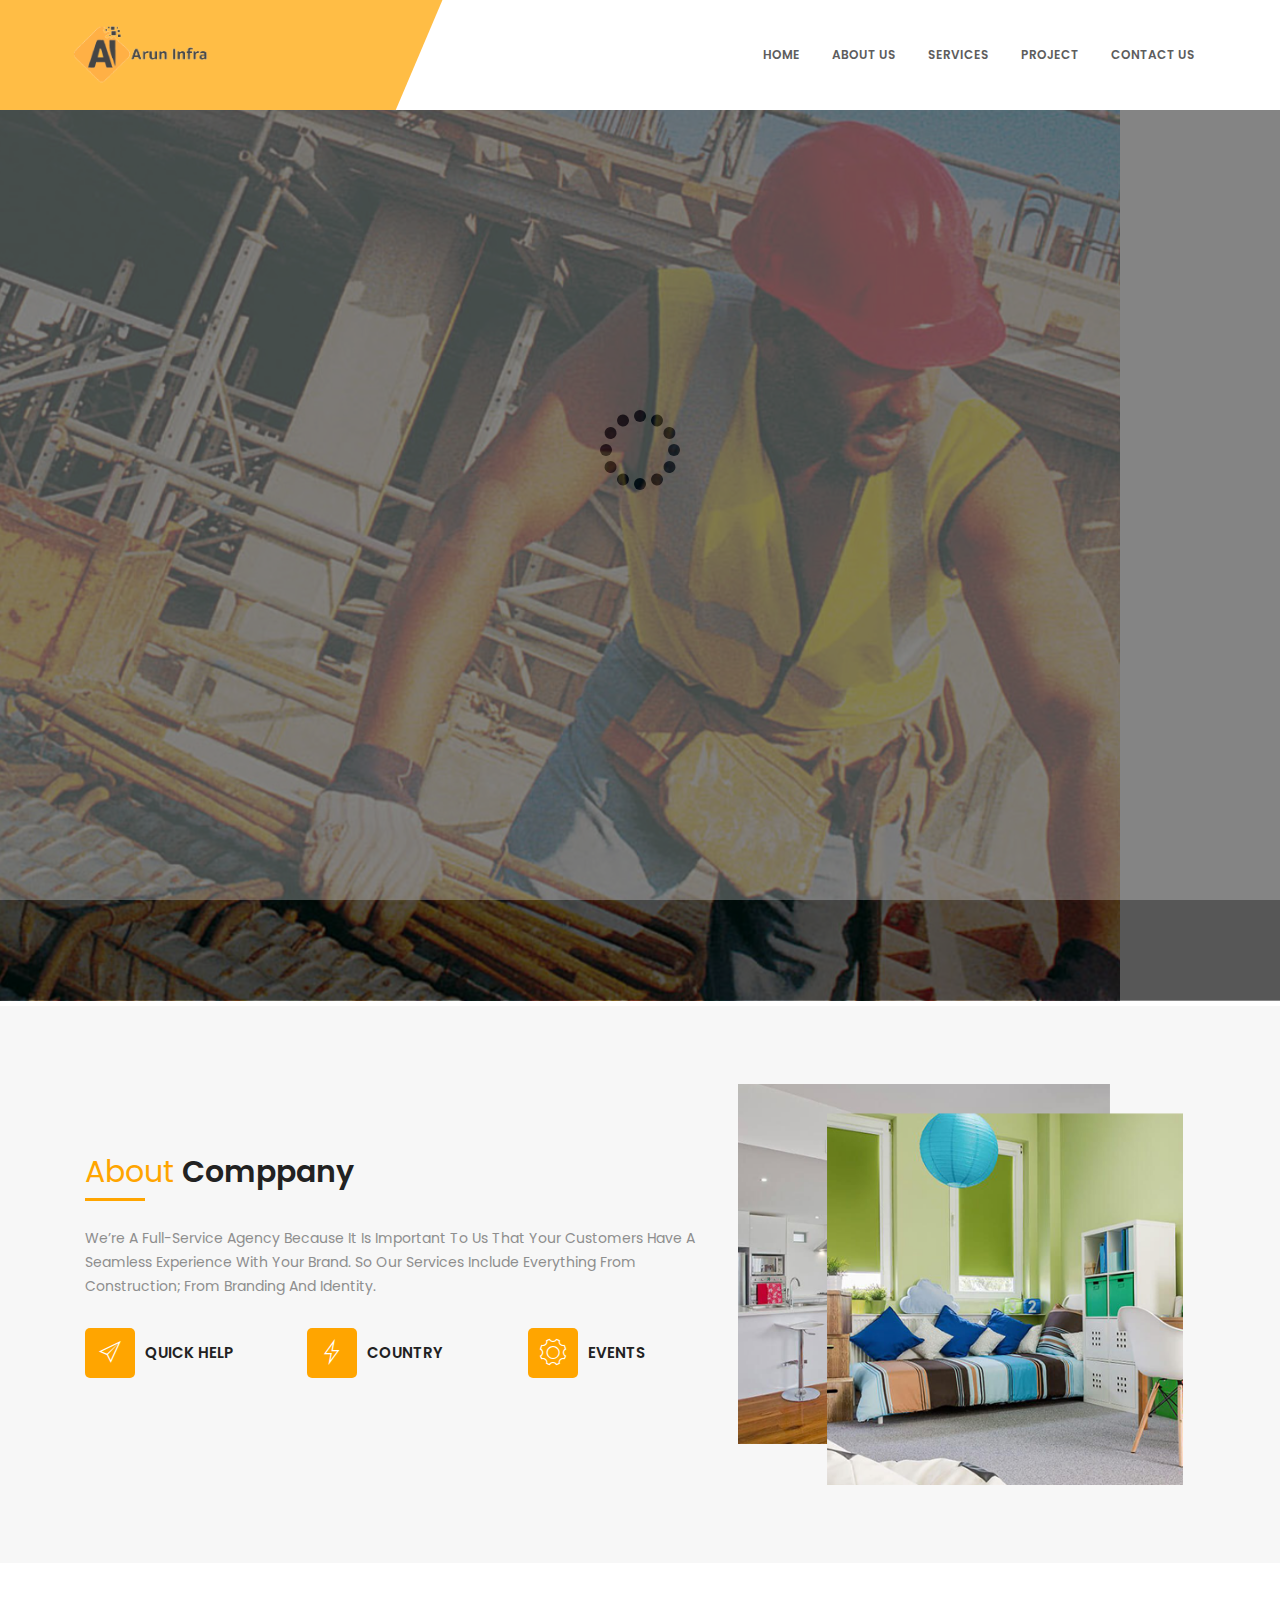
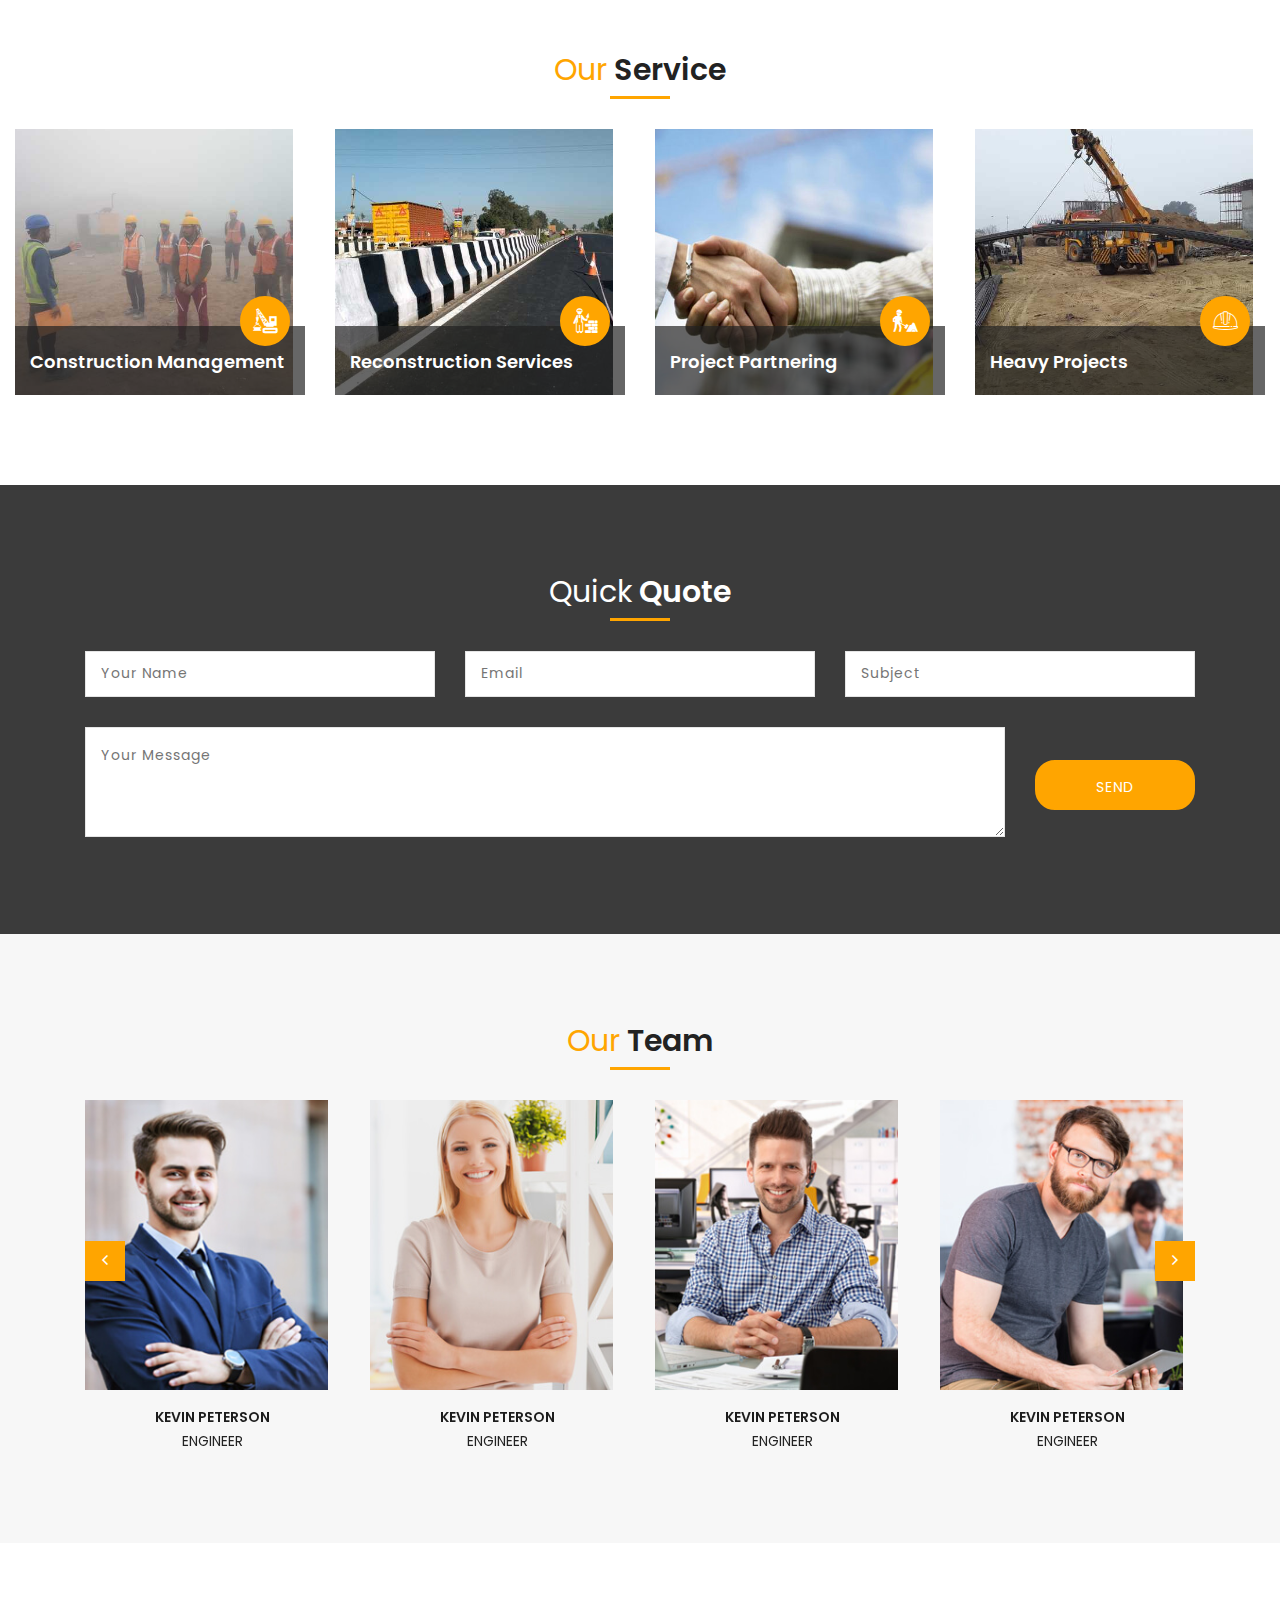
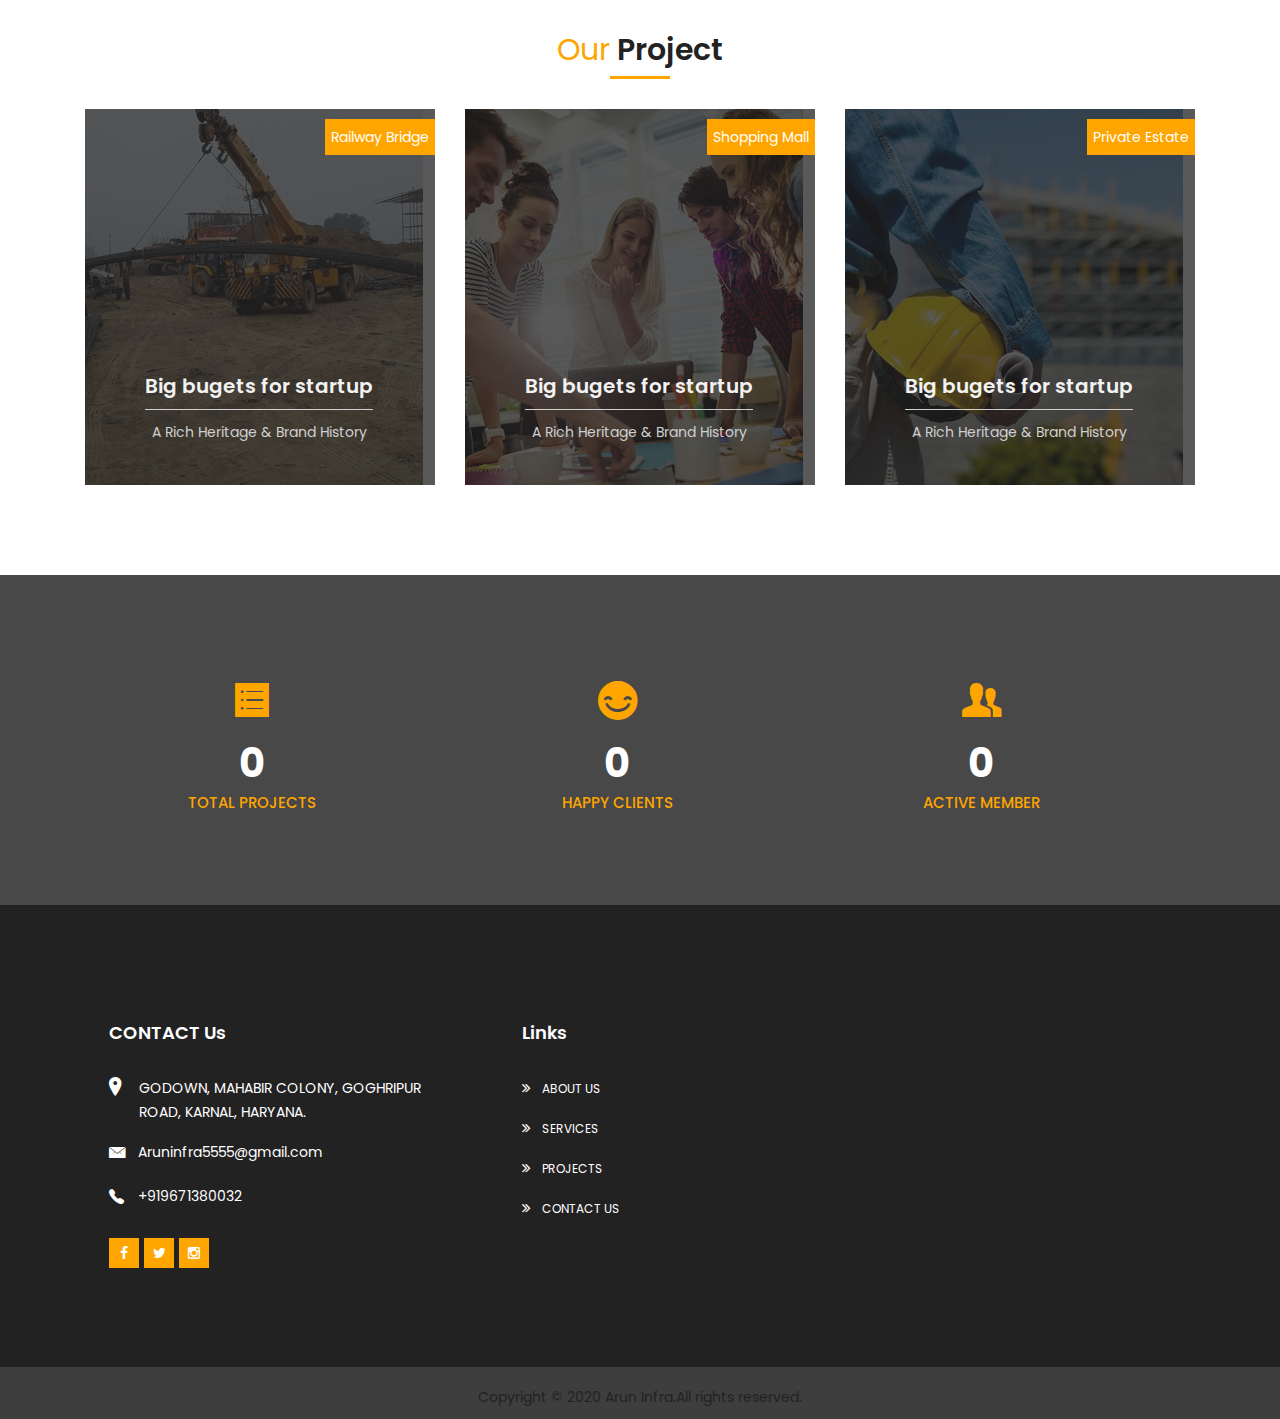
<file: index.html>
<!DOCTYPE html>
<html lang="en">
	
<!--  01:03 GMT -->
<head>
		<meta charset="utf-8">
		<meta http-equiv="X-UA-Compatible" content="IE=edge">
		<meta name="viewport" content="width=device-width, initial-scale=1">
		
		<title>Arun Infra - Architect and Construction</title>
		<link rel="shortcut icon" type="image/png" href="favicon.png">
		<link href="https://fonts.googleapis.com/css?family=Poppins:300,400,500,700" rel="stylesheet">
		<link href="assets/css/bootstrap.min.css" rel="stylesheet" type="text/css">
		<link href="assets/css/owl.carousel.css" rel="stylesheet" type="text/css">
		<link href="assets/css/font-awesome.css" rel="stylesheet" type="text/css">
		<link href="assets/css/ionicons.css" rel="stylesheet" type="text/css">
		<link href="assets/css/flaticon.css" rel="stylesheet" type="text/css">
		<link href="assets/css/simple-line-icons.css" rel="stylesheet" type="text/css">
		<link href="assets/css/animate.css" type="text/css" rel="stylesheet">
		<link href="assets/css/jquery-ui.min.css" type="text/css" rel="stylesheet">
		<!--Main Slider-->
		<link href="assets/css/settings.css" type="text/css" rel="stylesheet" media="screen">
		<link href="assets/css/layers.css" type="text/css" rel="stylesheet" media="screen">

		<link href="assets/css/style.css" type="text/css" rel="stylesheet">
		<link href="assets/css/index.css" type="text/css" rel="stylesheet">
		<link href="assets/css/header.css" type="text/css" rel="stylesheet">
		<link href="assets/css/footer.css" type="text/css" rel="stylesheet">
		<link href="assets/css/theme-color/default.css" rel="stylesheet" type="text/css" id="theme-color" />

	</head>
	<body>
		<!--loader-->
		<div id="preloader">
			<div class="sk-circle">
				<div class="sk-circle1 sk-child"></div>
				<div class="sk-circle2 sk-child"></div>
				<div class="sk-circle3 sk-child"></div>
				<div class="sk-circle4 sk-child"></div>
				<div class="sk-circle5 sk-child"></div>
				<div class="sk-circle6 sk-child"></div>
				<div class="sk-circle7 sk-child"></div>
				<div class="sk-circle8 sk-child"></div>
				<div class="sk-circle9 sk-child"></div>
				<div class="sk-circle10 sk-child"></div>
				<div class="sk-circle11 sk-child"></div>
				<div class="sk-circle12 sk-child"></div>
			</div>
		</div>
		<!--loader-->

		<!-- header Start -->
		<header id="header" class="header">

			<div class="nav-wrap">
				<div class="container">
					<div class="row">
						<div class="col-md-3">
							<div class="logo">
								<a href="index.html"><img src="assets/images/logo1.png" alt=""></a>
								
							</div>
							<!-- Phone Menu button -->
							<button id="menu" class="menu hidden-md-up"></button>
						</div>
						<div class="col-md-9 nav-bg d-flex align-items-center">
							<nav class="navigation">
								<ul>
									<li>
										<a href="index.html">Home</a>
									</li>

									<li>
										<a href="about.html">About us</a>
										
									</li>
									<li>
										<a href="services.html">services</a>
										
									</li>
									<li>
										<a href="project.html">Project</a>
									
									</li>
									
									<li>
										<a href="contact.html">Contact Us</a>
										
									</li>

								</ul>

							</nav>
						</div>
					</div>
				</div>
			</div>
		</header>
		<!--Header End-->

		<!-- star-banner -->
		<!--  Main Banner Start Here-->
		<div class="main-banner">
			<div id="rev_slider_34_1_wrapper" class="rev_slider_wrapper" data-alias="news-gallery34">
				<!-- START REVOLUTION SLIDER 5.0.7 fullwidth mode -->
				<div id="rev_slider_34_1" class="rev_slider" data-version="5.0.7">
					<ul>
						<!-- SLIDE  -->
						<li data-index="rs-129">
							<!-- MAIN IMAGE -->
							<img src="assets/images/banner/banner_1.jpg"  alt=""  class="rev-slidebg" >
							<!-- LAYERS -->

							<!-- LAYER NR. 2 -->
							<div class="tp-caption Newspaper-Title tp-resizeme"
							id="slide-129-layer-1"
							data-x="['left','left','left','left']" data-hoffset="['100','50','50','30']"
							data-y="['top','top','top','center']" data-voffset="['165','135','105','0']"
							data-fontsize="['50','50','50','30']"
							data-lineheight="['55','55','55','35']"
							data-width="['600','600','600','420']"
							data-height="none"
							data-whitespace="normal"
							data-transform_idle="o:1;"

							data-transform_in="y:[-100%];z:0;rX:0deg;rY:0;rZ:0;sX:1;sY:1;skX:0;skY:0;s:1500;e:Power3.easeInOut;"
							data-transform_out="auto:auto;s:1000;e:Power3.easeInOut;"
							data-mask_in="x:0px;y:0px;s:inherit;e:inherit;"
							data-mask_out="x:0;y:0;s:inherit;e:inherit;"
							data-start="1000"
							data-splitin="none"
							data-splitout="none"
							data-responsive_offset="on" >
								<div class="banner-text">
									<span>It's an Amazing Services!</span>
									<h2>Welcome to Arun Infra <span>Construction Company</span></h2>

							
								</div>
							</div>

						</li>
						<!-- SLIDE  -->
						<li data-index="rs-130"   data-title="" data-description="">
							<!-- MAIN IMAGE -->
							<img src="assets/images/banner/banner_2.jpg"  alt=""  class="rev-slidebg" >
							<!-- LAYERS -->

							<!-- LAYER NR. 2 -->
							<div class="tp-caption Newspaper-Title tp-resizeme"
							id="slide-129-layer-2"
							data-x="['left','left','left','left']" data-hoffset="['100','50','50','30']"
							data-y="['top','top','top','center']" data-voffset="['165','135','105','0']"
							data-fontsize="['50','50','50','30']"
							data-lineheight="['55','55','55','35']"
							data-width="['600','600','600','420']"
							data-height="none"
							data-whitespace="normal"
							data-transform_idle="o:1;"

							data-transform_in="y:[-100%];z:0;rX:0deg;rY:0;rZ:0;sX:1;sY:1;skX:0;skY:0;s:1500;e:Power3.easeInOut;"
							data-transform_out="auto:auto;s:1000;e:Power3.easeInOut;"
							data-mask_in="x:0px;y:0px;s:inherit;e:inherit;"
							data-mask_out="x:0;y:0;s:inherit;e:inherit;"
							data-start="1000"
							data-splitin="none"
							data-splitout="none"
							data-responsive_offset="on" >
								<div class="banner-text">
									<span>It's an Amazing Services!</span>
									<h2>Assuring you of Our Best <span>Services & Solutions</span></h2>

						
								</div>
							</div>

						</li>
						<!-- SLIDE  -->
						<li data-index="rs-131">
							<!-- MAIN IMAGE -->
							<img src="assets/images/banner/banner_3.jpg"  alt=""  class="rev-slidebg" >
							<!-- LAYERS -->

							<!-- LAYER NR. 2 -->
							<div class="tp-caption Newspaper-Title tp-resizeme"
							id="slide-129-layer-3"
							data-x="['left','left','left','left']" data-hoffset="['100','50','50','30']"
							data-y="['top','top','top','center']" data-voffset="['165','135','105','0']"
							data-fontsize="['50','50','50','30']"
							data-lineheight="['55','55','55','35']"
							data-width="['600','600','600','420']"
							data-height="none"
							data-whitespace="normal"
							data-transform_idle="o:1;"

							data-transform_in="y:[-100%];z:0;rX:0deg;rY:0;rZ:0;sX:1;sY:1;skX:0;skY:0;s:1500;e:Power3.easeInOut;"
							data-transform_out="auto:auto;s:1000;e:Power3.easeInOut;"
							data-mask_in="x:0px;y:0px;s:inherit;e:inherit;"
							data-mask_out="x:0;y:0;s:inherit;e:inherit;"
							data-start="1000"
							data-splitin="none"
							data-splitout="none"
							data-responsive_offset="on" >
								<div class="banner-text">
									<span>It's an Amazing Services!</span>
									<h2>We Are Available For <span>Any Construction Work</span></h2>

									
									<!-- <a class="btn-text" href="about_us.html"> read more</a> -->
								</div>
							</div>
						</li>
						<!-- SLIDE  -->
					</ul>
					<div class="tp-bannertimer tp-bottom"></div>
				</div>
			</div>
		</div>
		<!--  Main Banner End Here-->

		<!--About-->
		<section id="about_us" class="padding ptb-xs-40 gray-bg">
			<div class="container">
				<div class="row d-flex align-items-center">
					<div class="col-md-12 col-lg-7 about-left">

						<div class="sec_hedding">
							<h2><span>About </span>Comppany</h2>
							<span class="b-line l-left"></span>
						</div>
						<p>
							We’re a full-service agency because it is important to us that your customers have a seamless experience with your brand. So our services include everything from Construction; from branding and identity.
						</p>
						<div class="row mt-30">
							<div class="col-lg-4 col-md-4 process mb-40">
								<div class="icon-lf float-left">
									<i class="ion-ios-paperplane-outline"></i>
								</div>
								<div class="right-txt float-right">
									<h3>Quick Help</h3>
									<p>
										
									</p>
								</div>
							</div>

							<div class="col-lg-4 col-md-4 process mb-40">
								<div class="icon-lf float-left">
									<i class="ion-ios-bolt-outline"></i>
								</div>
								<div class="right-txt float-right">
									<h3>Country</h3>
									<p>
										
									</p>
								</div>
							</div>

							<div class="col-lg-4 col-md-4 process mb-40">
								<div class="icon-lf float-left">
									<i class="ion-ios-gear-outline"></i>
								</div>
								<div class="right-txt float-right">
									<h3>Events</h3>
									<p>
										
									</p>
								</div>
							</div>

						</div>
					</div>

					<div class="col-md-12 col-lg-5">
						<img src="assets/images/about_us.png" class="repo-full" alt="" />
					</div>

				</div>

			</div>
		</section>
		<!--About Us-->

		<!-- OUR_Service -->
		<section id="service_section" class="padding ptb-xs-40">
			<div class="container-fluid">
				<div class="row text-center mb-30">
					<div class="col-sm-12">
						<div class="sec_hedding">
							<h2><span>Our</span> Service</h2>
							<span class="b-line"></span>
						</div>
					</div>
				</div>

				<div class="row">
					<div class="col-xl-3 col-lg-4 col-md-6 mb-xs-30 margin_bott">
						<div class="maine_box">
							<div class="items_picher">
								<img src="assets/images/service/img_1.jpg" alt="" />
							</div>

							<div class="box_detail">
								<div class="use_detail">
									<div class="event_detail">
										<i class="flaticon-tool-1"></i>
									</div>
								</div>
								<div class="datail_show">
									<h3>Construction Management</h3>
									<p>
										
									</p>
									
								</div>
							</div>

						</div>
					</div>

					<div class="col-xl-3 col-lg-4 col-md-6 mb-xs-30 margin_bott">
						<div class="maine_box">
							<div class="items_picher">
								<img src="assets/images/service/img_2.jpg" alt="" />
							</div>

							<div class="box_detail">
								<div class="use_detail">
									<div class="event_detail">
										<i class="flaticon-tool"></i>
									</div>
								</div>
								<div class="datail_show">
									<h3>Reconstruction Services</h3>
									
									
								</div>
							</div>

						</div>
					</div>

					<div class="col-xl-3 col-lg-4 col-md-6 mb-xs-30">
						<div class="maine_box">
							<div class="items_picher">
								<img src="assets/images/service/img_3.jpg" alt="" />
							</div>

							<div class="box_detail">
								<div class="use_detail">
									<div class="event_detail">
										<i class="flaticon-worker-of-construction-working-with-a-shovel-beside-material-pile"></i>
									</div>
								</div>
								<div class="datail_show">
									<h3>Project Partnering</h3>
								
									
								</div>
							</div>

						</div>
					</div>

					<div class="col-xl-3 col-lg-4 col-md-6 margin_reponsive">
						<div class="maine_box">
							<div class="items_picher">
								<img src="assets/images/service/img_7.jpg" alt="" />
							</div>

							<div class="box_detail">
								<div class="use_detail">
									<div class="event_detail">
										<i class="flaticon-helmet"></i>
									</div>
								</div>
								<div class="datail_show">
									<h3>Heavy Projects</h3>
									
									
								</div>
							</div>

						</div>
					</div>

					

				</div>
			</div>
		</section>
		<!-- OUR_Service END-->

		<!--Quick Quote Section start-->
		<section id="feadback" class="padding ptb-xs-40 img_bg1">
			<div class="container">
				<div class="row text-center mb-30  light-color">
					<div class="col-sm-12">
						<div class="sec_hedding">
							<h2><span>Quick</span> Quote</h2>
							<span class="b-line"></span>
						</div>
					</div>
				</div>
				<div class="row">

					<div class=" col-md-12 col-lg-12">

						<!-- Contact FORM -->
						<form class="quote-form" id="contact"  action="https://formspree.io/f/mpzogvvj"
						method="POST">
							<!-- IF MAIL SENT SUCCESSFULLY -->
							<div id="success">
								<div role="alert" class="alert alert-success">
									<strong>Thanks</strong> for using our template. Your message has been sent.
								</div>
							</div>
							<!-- END IF MAIL SENT SUCCESSFULLY -->
							<div class="row">
								<div class="col-md-4 col-lg-4">
									<div class="form-field">
										<input class="input-sm form-full" id="name" type="text" name="name" placeholder="Your Name">
									</div>
								</div>

								<div class="col-md-4 col-lg-4">
									<div class="form-field">
										<input class="input-sm form-full" id="email" type="text" name="_replyto" placeholder="Email">
									</div>
								</div>

								<div class="col-md-4 col-lg-4">
									<div class="form-field">
										<input class="input-sm form-full" id="sub" type="text" name="subject" placeholder="Subject">
									</div>
								</div>

								<div class="col-md-10 col-lg-10">
									<div class="form-field">
										<textarea class="form-full" id="message" rows="7" name="message" placeholder="Your Message"></textarea>
									</div>
								</div>
								<div class="col-md-2 col-lg-2 d-flex align-items-center">
									<button class="bnt btn-text sent-but mt-xs-30" type="submit" id="submit">
										Send
									</button>
								</div>
							</div>
						</form>
						<!-- END Contact FORM -->
					</div>

				</div>

			</div>
		</section>
		<!--Quick Quote Section end-->

		<!-- Team Section -->
		<section id="team" class="padding ptb-xs-40 text-center gray-bg">
			<div class="container">
				<div class="row text-center mb-30">
					<div class="col-sm-12">
						<div class="sec_hedding">
							<h2><span>Our</span> Team</h2>
							<span class="b-line"></span>
						</div>
					</div>
				</div>

				<!--Team Carousel -->
				<div class="row mt-10">
					<div class="col-md-12">
						<div id="team-carousel" class="owl-carousel team-carousel nf-carousel-theme">

							<div class="team_head">
								<div class="team_view">
									<figure>
										<img src="assets/images/team/01.jpg" alt="">
									</figure>

									<div class="team_hover text-center">
										<div>
											<ul>
												<li>
													<a href="#" target="_blank" class="text-white"><i class="fa fa-facebook"></i></a>
												</li>
												<li>
													<a href="#" target="_blank" class="text-white"><i class="fa fa-twitter"></i></a>
												</li>
												<li>
													<a href="#" target="_blank" class="text-white"><i class="fa fa-google-plus"></i></a>
												</li>
												<li>
													<a href="#" target="_blank" class="text-white"><i class="fa fa-instagram"></i></a>
												</li>
											</ul>
											<p class="text-white">
												Lorem Ipsum is simply dummy text of the printing and typesetting industry.
											</p>
										</div>
									</div>
								</div>
								<div class="team_discoption text-center mt-15">
									<span class="team_name">Kevin Peterson</span>
									<span class="postion">Engineer</span>
								</div>
							</div>

							<div class="team_head">
								<div class="team_view">
									<figure>
										<img src="assets/images/team/02.jpg" alt="">
									</figure>

									<div class="team_hover text-center">
										<div>
											<ul>
												<li>
													<a href="#" target="_blank" class="text-white"><i class="fa fa-facebook"></i></a>
												</li>
												<li>
													<a href="#" target="_blank" class="text-white"><i class="fa fa-twitter"></i></a>
												</li>
												<li>
													<a href="#" target="_blank" class="text-white"><i class="fa fa-google-plus"></i></a>
												</li>
												<li>
													<a href="#" target="_blank" class="text-white"><i class="fa fa-instagram"></i></a>
												</li>
											</ul>
											<p class="text-white">
												Lorem Ipsum is simply dummy text of the printing and typesetting industry.
											</p>
										</div>
									</div>
								</div>
								<div class="team_discoption text-center mt-15">
									<span class="team_name">Kevin Peterson</span>
									<span class="postion">Engineer</span>
								</div>
							</div>

							<div class="team_head">
								<div class="team_view">
									<figure>
										<img src="assets/images/team/03.jpg" alt="">
									</figure>

									<div class="team_hover text-center">
										<div>
											<ul>
												<li>
													<a href="#" target="_blank" class="text-white"><i class="fa fa-facebook"></i></a>
												</li>
												<li>
													<a href="#" target="_blank" class="text-white"><i class="fa fa-twitter"></i></a>
												</li>
												<li>
													<a href="#" target="_blank" class="text-white"><i class="fa fa-google-plus"></i></a>
												</li>
												<li>
													<a href="#" target="_blank" class="text-white"><i class="fa fa-instagram"></i></a>
												</li>
											</ul>
											<p class="text-white">
												Lorem Ipsum is simply dummy text of the printing and typesetting industry.
											</p>
										</div>
									</div>
								</div>
								<div class="team_discoption text-center mt-15">
									<span class="team_name">Kevin Peterson</span>
									<span class="postion">Engineer</span>
								</div>
							</div>

							<div class="team_head">
								<div class="team_view">
									<figure>
										<img src="assets/images/team/04.jpg" alt="">
									</figure>

									<div class="team_hover text-center">
										<div>
											<ul>
												<li>
													<a href="#" target="_blank" class="text-white"><i class="fa fa-facebook"></i></a>
												</li>
												<li>
													<a href="#" target="_blank" class="text-white"><i class="fa fa-twitter"></i></a>
												</li>
												<li>
													<a href="#" target="_blank" class="text-white"><i class="fa fa-google-plus"></i></a>
												</li>
												<li>
													<a href="#" target="_blank" class="text-white"><i class="fa fa-instagram"></i></a>
												</li>
											</ul>
											<p class="text-white">
												Lorem Ipsum is simply dummy text of the printing and typesetting industry.
											</p>
										</div>
									</div>
								</div>
								<div class="team_discoption text-center mt-15">
									<span class="team_name">Kevin Peterson</span>
									<span class="postion">Engineer</span>
								</div>
							</div>

						</div>
					</div>
				</div>
				<!--End Team Carousel -->
			</div>
		</section>
		<!-- End Team Section -->

		<!-- Project_Section -->
		<section class="padding ptb-xs-40">
			<div class="container">
				<div class="row text-center mb-30">
					<div class="col-sm-12">
						<div class="sec_hedding">
							<h2><span>Our</span> Project</h2>
							<span class="b-line"></span>
						</div>
					</div>
				</div>

				<div class="row">
					<div class="col-lg-4 mb-sm-30 mb-xs-30">
						<div class="position_relative img-scale max_size">
							<figure class="picher_doc">
								<img src="assets/images/project/Railway2.jpg" alt="">
								<div class="opacity-medium bg-extra-black"></div>
								<div class="date_top">
									<span>Railway Bridge</span>
								</div>
								<div class="inner_text">
									<h3 class="show_tital">Big bugets for startup</h3>

									<p class="display_block">
										A Rich Heritage &amp; Brand History
									</p>
									<!-- <button class="btn btn-text" type="button" name="button">
										view More
									</button> -->
								</div>
							</figure>
						</div>
					</div>

					<div class="col-lg-4 mb-sm-30 mb-xs-30">
						<div class="position_relative img-scale max_size">
							<figure class="picher_doc">
								<img src="assets/images/project/img_22.jpg" alt="">
								<div class="opacity-medium bg-extra-black"></div>
								<div class="date_top">
									<span>Shopping Mall</span>
								</div>
								<div class="inner_text">
									<h3 class="show_tital">Big bugets for startup</h3>

									<p class="display_block">
										A Rich Heritage &amp; Brand History
									</p>
									<!-- <button class="btn btn-text" type="button" name="button">
										view More
									</button> -->
								</div>
							</figure>
						</div>
					</div>

					<div class="col-lg-4">
						<div class="position_relative img-scale max_size">
							<figure class="picher_doc">
								<img src="assets/images/project/img_33.jpg" alt="">
								<div class="opacity-medium bg-extra-black"></div>
								<div class="date_top">
									<span>Private Estate</span>
								</div>
								<div class="inner_text">
									<h3 class="show_tital">Big bugets for startup</h3>

									<p class="display_block">
										A Rich Heritage &amp; Brand History
									</p>
									<!-- <button class="btn btn-text" type="button" name="button">
										view More
									</button> -->
								</div>
							</figure>
						</div>
					</div>
				</div>

			</div>
		</section>
		<!-- Project_Section_End-->

		<!-- Counter Section -->
		<div class="fact-counter-wrapper padding ptb-xs-40">
			<div class="container text-center">
				<div class="row">
					<div class="col-lg-3 col-md-6 mb-sm-30 mb-xs-30">
						<div class="single-fact">
							<div class="icon-boxed">
								<i class="ion-ios-list"></i>
							</div>
							<span class="counter" data-count="57">0</span>
							<p>
								Total Projects
							</p>
						</div>
					</div>
					<div class="col-lg-3 col-md-6 mb-sm-30 mb-xs-30">
						<div class="single-fact">
							<div class="icon-boxed">
								<i class="ion-happy"></i>
							</div>
							<span class="counter" data-count="391">0</span>
							<p>
								Happy Clients
							</p>
						</div>
					</div>
					<div class="col-lg-3 col-md-6 mb-xs-30">
						<div class="single-fact">
							<div class="icon-boxed">
								<i class="ion-person-stalker"></i>
							</div>
							<span class="counter" data-count="470">0</span>
							<p>
								Active Member
							</p>
						</div>
					</div>
					<!-- <div class="col-lg-3 col-md-6">
						<div class="single-fact">
							<div class="icon-boxed">
								<i class="ion-trophy"></i>
							</div>
							<span class="counter" data-count="67">0</span>
							<p>
								Won Award
							</p>
						</div>
					</div> -->
				</div>
			</div>
		</div>

		<!-- Counter Section End-->

		
		

		<!-- FOOTER -->
		<footer class="footer pt-80 pt-xs-60">
			<div class="container">
				<!--Footer Info -->
				<div class="row footer-info mb-60">
					<div class="col-lg-3 col-md-4 col-xs-12 mb-sm-30">
						<h4 class="mb-30">CONTACT Us</h4>
						<address>
							<i class="ion-ios-location fa-icons"></i> GODOWN, MAHABIR COLONY, GOGHRIPUR ROAD, KARNAL, HARYANA.
						</address>
						<ul class="link-small">
							<li>
								<a href="mailto:business@support.com"><i class="ion-ios-email fa-icons"></i>Aruninfra5555@gmail.com</a>
							</li>
							<li>
								<a><i class="ion-ios-telephone fa-icons"></i>+919671380032</a>
							</li>
						</ul>
						<div class="icons-hover-black">
							<a href="javascript:avoid(0);"> <i class="fa fa-facebook"></i> </a><a href="javascript:avoid(0);"> <i class="fa fa-twitter"></i> </a><a href="javascript:avoid(0);"> <i class="fa fa-instagram"></i> </a> 
						</div>
					</div>
					<div class="col-lg-2 col-md-3 col-xs-12 mb-sm-30">
						<h4 class="mb-30">Links</h4>
						<ul class="link blog-link">
							<li>
								<a href="about.html"><i class="fa fa-angle-double-right"></i> About Us</a>
							</li>
							<li>
								<a href="services.html"><i class="fa fa-angle-double-right"></i> Services</a>
							</li>
							<li>
								<a href="project.html"><i class="fa fa-angle-double-right"></i> Projects</a>
							</li>
							<li>
								<a href="contact.html"><i class="fa fa-angle-double-right"></i> Contact Us</a>
							</li>
						</ul>
					</div>
					<!-- <div class="col-lg-3 col-md-5 col-xs-12 mb-sm-30">
						<h4 class="mb-30">Latest Blog</h4>
						<div class="widget-details link">
							<div class="post-type-post media">
								<div class="entry-thumbnail media-left">
									<img src="assets/images/blog/small-img.jpg" alt="Image">
								</div>
							
								<div class="post-content media-body">
									<p class="entry-title">
										<a href="javascript:avoid(0);">minim veniam, quis nostrud exercitation</a>
									</p>
									<div class="post-meta">
										On
										<time datetime="2018-02-10">
											10 Feb, 2018
										</time>
									</div>
								
								</div>
							
							</div>
							<div class="post-type-post media">
								<div class="entry-thumbnail media-left">
									<img src="assets/images/blog/small-img1.jpg" alt="Image">
								</div>
						
								<div class="post-content media-body">
									<p class="entry-title">
										<a href="javascript:avoid(0);">minim veniam, quis nostrud exercitation</a>
									</p>
									<div class="post-meta">
										On
										<time datetime="2018-02-10">
											10 Feb, 2018
										</time>
									</div>
									
								</div>
								
							</div>
						</div>
					</div> -->
					<div class="col-lg-4 col-md-12 col-xs-12 mt-sm-30 mt-xs-15">
						<div class="newsletter">
							<h4 class="mb-30">NEWSLETTER SIGNUP</h4>
							<p>
								Subscribe to Our Newsletter to get Important News, Amazing Offers & Inside Scoops:
							</p>
							<form>
								<input type="email" class="newsletter-input input-md newsletter-input mb-0" placeholder="Enter Your Email">
								<button class="newsletter-btn btn btn-xs btn-color" type="submit" value="">
									<i class="fa fa-angle-right mr-0"></i>
								</button>
							</form>
						</div>
					</div>
				</div>
				
				<!-- End Footer Info -->
			</div>
			<!-- Copyright Bar -->
			<div class="copyright">
				<div class="container">
					<p class="">
						<a href="index.html" target="_blank">Copyright © 2020 Arun Infra.All rights reserved.</a>
					</p>
				</div>
			</div>
			<!-- End Copyright Bar -->
		</footer>
		<!-- END FOOTER -->

		<script type="text/javascript" src="assets/js/jquery.min.js"></script>
		<script src="assets/js/jquery-ui.min.js" type="text/javascript"></script>
		<script type="text/javascript" src="assets/js/tether.min.js"></script>
		<script type="text/javascript" src="assets/js/bootstrap.min.js"></script>
		<script type="text/javascript" src="assets/js/owl.carousel.js"></script>
		<script type="text/javascript" src="assets/js/wow.min.js"></script>
		<!-- masonry,isotope Effect Js -->
		<script src="assets/js/imagesloaded.pkgd.min.js" type="text/javascript"></script>
		<script src="assets/js/isotope.pkgd.min.js" type="text/javascript"></script>
		<script src="assets/js/masonry.pkgd.min.js" type="text/javascript"></script>
		<script src="assets/js/jquery.appear.js" type="text/javascript"></script>
		<!-- revolution Js -->
		<script type="text/javascript" src="assets/js/jquery.themepunch.tools.min.js"></script>
		<script type="text/javascript" src="assets/js/jquery.themepunch.revolution.min.js"></script>
		<script type="text/javascript" src="assets/extensions/revolution.extension.slideanims.min.js"></script>
		<script type="text/javascript" src="assets/extensions/revolution.extension.layeranimation.min.js"></script>
		<script type="text/javascript" src="assets/extensions/revolution.extension.navigation.min.js"></script>
		<script type="text/javascript" src="assets/extensions/revolution.extension.parallax.min.js"></script>
		<script type="text/javascript" src="assets/js/jquery.revolution.js"></script>
		<!-- Mail Function Js -->
		<script src="assets/js/validation.js" type="text/javascript"></script>
		<!-- Compiled and minified JavaScript -->
		<script src="assets/js/jquery.appear.js" type="text/javascript"></script>
		<script src="assets/js/custom.js" type="text/javascript"></script>

	</body>

<!--  08:21 GMT -->
</html>
</file>
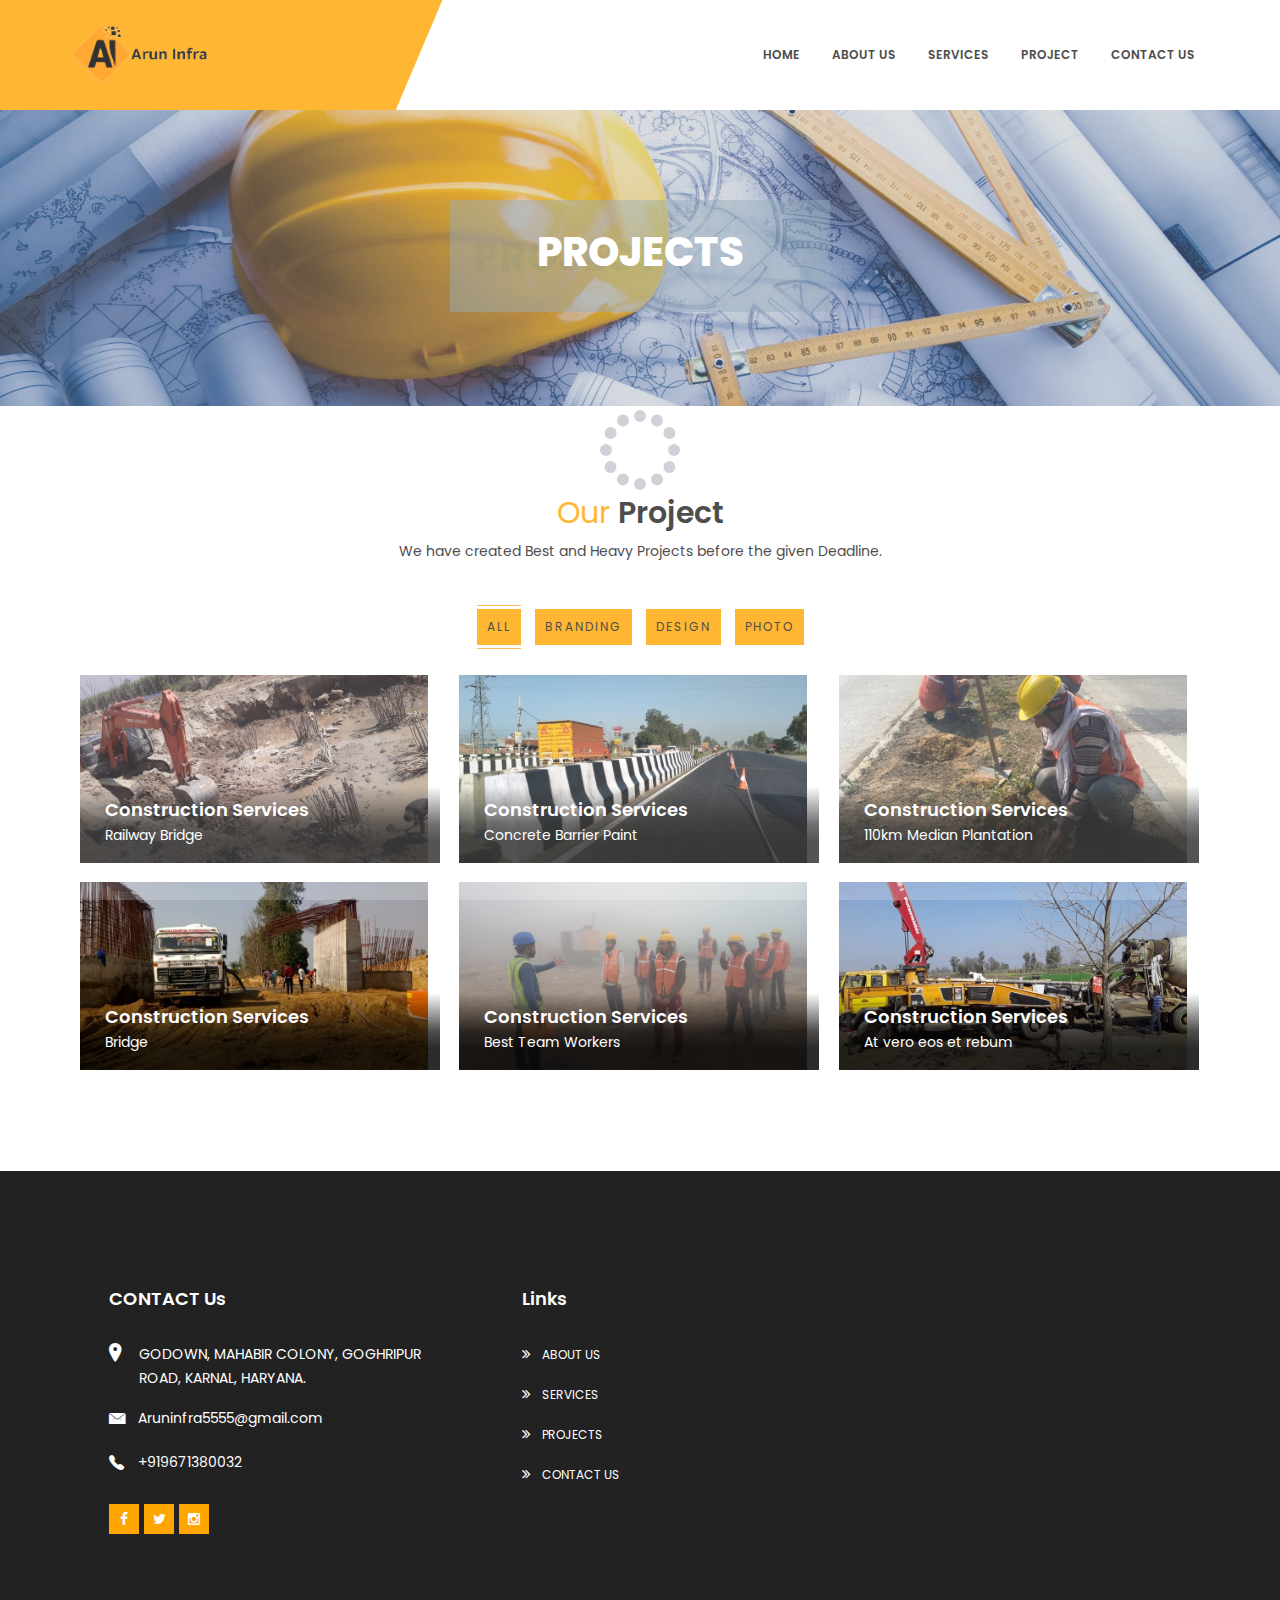
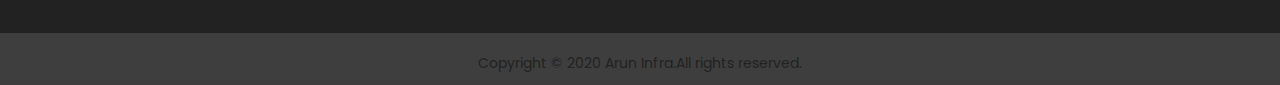
<file: project.html>
﻿<!DOCTYPE html>
<html lang="en">
	
<!-- project16:38 GMT -->
<head>
		<meta charset="utf-8">
		<meta http-equiv="X-UA-Compatible" content="IE=edge">
		<meta name="viewport" content="width=device-width, initial-scale=1">
		<title>Arun Infra - Architect and Construction</title>
		<link rel="shortcut icon" type="image/png" href="favicon.png">
		<link href="https://fonts.googleapis.com/css?family=Poppins:300,400,500,700" rel="stylesheet">
		<link href="assets/css/bootstrap.min.css" rel="stylesheet" type="text/css">
		<link href="assets/css/owl.carousel.css" rel="stylesheet" type="text/css">
		<link href="assets/css/font-awesome.css" rel="stylesheet" type="text/css">
		<link href="assets/css/ionicons.css" rel="stylesheet" type="text/css">
		<link href="assets/css/flaticon.css" rel="stylesheet" type="text/css">
		<link href="assets/css/simple-line-icons.css" rel="stylesheet" type="text/css">
		<link href="assets/css/animate.css" type="text/css" rel="stylesheet">
		<link href="assets/css/jquery-ui.min.css" type="text/css" rel="stylesheet">
 <link href="assets/css/jquery.fancybox.css" rel="stylesheet" type="text/css">
		<!--Main Slider-->
		<link href="assets/css/settings.css" type="text/css" rel="stylesheet" media="screen">
		<link href="assets/css/layers.css" type="text/css" rel="stylesheet" media="screen">

		<link href="assets/css/style.css" type="text/css" rel="stylesheet">
		<link href="assets/css/header.css" type="text/css" rel="stylesheet">
		<link href="assets/css/footer.css" type="text/css" rel="stylesheet">
		<link href="assets/css/theme-color/default.css" rel="stylesheet" type="text/css" id="theme-color" />

	</head>
    <body>
<!--loader-->
		<div id="preloader">
			<div class="sk-circle">
				<div class="sk-circle1 sk-child"></div>
				<div class="sk-circle2 sk-child"></div>
				<div class="sk-circle3 sk-child"></div>
				<div class="sk-circle4 sk-child"></div>
				<div class="sk-circle5 sk-child"></div>
				<div class="sk-circle6 sk-child"></div>
				<div class="sk-circle7 sk-child"></div>
				<div class="sk-circle8 sk-child"></div>
				<div class="sk-circle9 sk-child"></div>
				<div class="sk-circle10 sk-child"></div>
				<div class="sk-circle11 sk-child"></div>
				<div class="sk-circle12 sk-child"></div>
			</div>
		</div>
		<!--loader-->

		<!-- header Start -->
		<header id="header" class="header">

			<div class="nav-wrap">
				<div class="container">
					<div class="row">
						<div class="col-md-3">
							<div class="logo">
								<a href="index.html"><img src="assets/images/logo1.png" alt=""></a>
							</div>
							<!-- Phone Menu button -->
							<button id="menu" class="menu hidden-md-up"></button>
						</div>
						<div class="col-md-9 nav-bg d-flex align-items-center">
							<nav class="navigation">
								<ul>
									<li>
										<a href="index.html">Home</a>
										
									</li>

									<li>
										<a href="about.html">About us</a>

									</li>
									<li>
										<a href="services.html">services</a>
										
									</li>
									<li>
										<a href="project.html">Project</a>
										
									</li>
								
									<li>
										<a href="contact.html">Contact Us</a>
										
									</li>

								</ul>

							</nav>
						</div>
					</div>
				</div>
			</div>
		</header>
		<!--Header End-->
			<!-- CONTENT -->
			<!-- Intro Section -->
			<section class="inner-intro bg-img light-color overlay-before parallax-background">
    <div class="container">
      <div class="row title">
      	<div class="title_row">
      		<h1 data-title="Project"><span>Projects</span></h1>
      		
      		
      	</div>
        
      </div>
    </div>
  </section>
			<!-- End Intro Section -->
			<!-- Work Section -->
			<section id="work" class="padding ptb-xs-40">
				<div class="container">
					<div class="row text-center">
        <div class="col-lg-6 offset-lg-3 mb-30">
          <div class="heading-box">
            <h2><span>Our </span> Project</h2>
            <p>We have created Best and Heavy Projects before the given Deadline.</p>
          </div>
          
        </div>
      </div>
					<!-- work Filter -->
					<div class="row">
						<div class="col-lg-6 offset-lg-3">
						<ul class="container-filter categories-filter">
							<li>
								<a class="categories active" data-filter="*">All</a>
							</li>
							<li>
								<a class="categories" data-filter=".branding">Branding</a>
							</li>
							<li>
								<a class="categories" data-filter=".design">Design</a>
							</li>
							<li>
								<a class="categories" data-filter=".photo">Photo</a>
							</li>
						
						</ul>
					</div>
					</div>
					<!-- End work Filter -->
					<div class="row container-grid nf-col-3">

						<div class="nf-item branding coffee spacing">
							<div class="item-box">
								<a> <img alt="1" src="assets/images/project/Railway_Bridge.jpg" class="item-container"> </a>
								<div class="link-zoom">
									<!-- <a href="project-details.html" class="project_links"> <i class="fa fa-link"> </i> </a> -->
									<a href="assets/images/project/Railway_Bridge.jpg" class="fancylight" data-fancybox-group="light" > <i class="fa fa-search-plus"></i> </a>
						
								</div>
								<div class="gallery-heading">
									<h4><a href="#">Construction Services</a></h4>
									<p>
										Railway Bridge
									</p>
								</div>
							</div>
						</div>

						<div class="nf-item photo spacing">
							<div class="item-box">
								<a> <img alt="1" src="assets/images/project/barrir_paint.jpg" class="item-container"> </a>
								<div class="link-zoom">
									<!-- <a href="project-details.html" class="project_links"> <i class="fa fa-link"> </i> </a> -->
									<a href="assets/images/project/barrir_paint.jpg" class="fancylight" data-fancybox-group="light" > <i class="fa fa-search-plus"></i> </a>
								</div>
								<div class="gallery-heading">
									<h4><a href="#">Construction Services</a></h4>
									<p>
										Concrete Barrier Paint
									</p>
								</div>
							</div>
						</div>

						<div class="nf-item branding coffee spacing">
							<div class="item-box">
								<a> <img alt="1" src="assets/images/project/plantation.jpg" class="item-container"> </a>
								<div class="link-zoom">
									
									<a href="assets/images/project/plantation.jpg" class="fancylight" data-fancybox-group="light" > <i class="fa fa-search-plus"></i> </a>
								</div>
								<div class="gallery-heading">
									<h4><a href="#">Construction Services</a></h4>
									<p>
										110km Median Plantation
									</p>
								</div>
							</div>
						</div>

						<div class="nf-item design spacing">
							<div class="item-box">
								<a> <img alt="1" src="assets/images/project/bridge.jpg" class="item-container"> </a>
								<div class="link-zoom">
									<!-- <a href="project-details.html" class="project_links"> <i class="fa fa-link"> </i> </a> -->
									<a href="assets/images/project/bridge.jpg" class="fancylight" data-fancybox-group="light" > <i class="fa fa-search-plus"></i> </a>
								</div>
								<div class="gallery-heading">
									<h4><a href="#">Construction Services</a></h4>
									<p>
										Bridge
									</p>
								</div>
							</div>
						</div>

						<div class="nf-item branding spacing">
							<div class="item-box">
								<a> <img alt="1" src="assets/images/project/Team_Work.jpg" class="item-container"> </a>
								<div class="link-zoom">
									<a href="project-details.html" class="project_links"> <i class="fa fa-link"> </i> </a>
									<a href="assets/images/project/Team_Work.jpg" class="fancylight" data-fancybox-group="light" > <i class="fa fa-search-plus"></i> </a>
								</div>
								<div class="gallery-heading">
									<h4><a href="#">Construction Services</a></h4>
									<p>
										Best Team Workers
									</p>
								</div>
							</div>
						</div>

						<div class="nf-item photo spacing">
							<div class="item-box">
								<a> <img alt="1" src="assets/images/project/machine.jpg" class="item-container"> </a>
								<div class="link-zoom">
									<!-- <a href="project-details.html" class="project_links"> <i class="fa fa-link"> </i> </a> -->
									<a href="assets/images/project/machine.jpg" class="fancylight" data-fancybox-group="light" > <i class="fa fa-search-plus"></i> </a>
								</div>
								<div class="gallery-heading">
									<h4><a href="#">Construction Services</a></h4>
									<p>
										At vero eos et rebum
									</p>
								</div>
							</div>
						</div>

					
					</div>

				</div>
			</section>
			<!-- End Work Section -->
			<!--End Contact-->
			<!-- FOOTER -->
		<footer class="footer pt-80 pt-xs-60">
			<div class="container">
				<!--Footer Info -->
				<div class="row footer-info mb-60">
					<div class="col-lg-3 col-md-4 col-xs-12 mb-sm-30">
						<h4 class="mb-30">CONTACT Us</h4>
						<address>
							<i class="ion-ios-location fa-icons"></i> GODOWN, MAHABIR COLONY, GOGHRIPUR ROAD, KARNAL, HARYANA.
						</address>
						<ul class="link-small">
							<li>
								<a href="mailto:business@support.com"><i class="ion-ios-email fa-icons"></i>Aruninfra5555@gmail.com</a>
							</li>
							<li>
								<a><i class="ion-ios-telephone fa-icons"></i>+919671380032</a>
							</li>
						</ul>
						<div class="icons-hover-black">
							<a href="javascript:avoid(0);"> <i class="fa fa-facebook"></i> </a><a href="javascript:avoid(0);"> <i class="fa fa-twitter"></i> </a><a href="javascript:avoid(0);"> <i class="fa fa-instagram"></i> </a> 
						</div>
					</div>
					<div class="col-lg-2 col-md-3 col-xs-12 mb-sm-30">
						<h4 class="mb-30">Links</h4>
						<ul class="link blog-link">
							<li>
								<a href="about.html"><i class="fa fa-angle-double-right"></i> About Us</a>
							</li>
							<li>
								<a href="services.html"><i class="fa fa-angle-double-right"></i> Services</a>
							</li>
							<li>
								<a href="project.html"><i class="fa fa-angle-double-right"></i> Projects</a>
							</li>
							<li>
								<a href="contact.html"><i class="fa fa-angle-double-right"></i> Contact Us</a>
							</li>
						</ul>
					</div>
				
					<div class="col-lg-4 col-md-12 col-xs-12 mt-sm-30 mt-xs-30">
						<div class="newsletter">
							<h4 class="mb-30">NEWSLETTER SIGNUP</h4>
							<p>
								Subscribe to Our Newsletter to get Important News, Amazing Offers & Inside Scoops:
							</p>
							<form>
								<input type="email" class="newsletter-input input-md newsletter-input mb-0" placeholder="Enter Your Email">
								<button class="newsletter-btn btn btn-xs btn-color" type="submit" value="">
									<i class="fa fa-angle-right mr-0"></i>
								</button>
							</form>
						</div>
					</div>
				</div>
				<!-- End Footer Info -->
			</div>
			<!-- Copyright Bar -->
			<div class="copyright">
				<div class="container">
					<p class="">
						<a href="index.html" target="_blank">Copyright © 2020 Arun Infra.All rights reserved.</a>
					</p>
				</div>
			</div>
			<!-- End Copyright Bar -->
		</footer>
		<!-- END FOOTER -->

	<script type="text/javascript" src="assets/js/jquery.min.js"></script>
		<script type="text/javascript" src="assets/js/tether.min.js"></script>
		<script type="text/javascript" src="assets/js/bootstrap.min.js"></script> 
<script src="assets/js/jquery.easing.js" type="text/javascript"></script> 

		<!-- fancybox Js -->
		<script src="assets/js/jquery.mousewheel-3.0.6.pack.js" type="text/javascript"></script>
		<script src="assets/js/jquery.fancybox.pack.js" type="text/javascript"></script>
		<!-- carousel Js -->
		<script src="assets/js/owl.carousel.js" type="text/javascript"></script>

		<!-- masonry,isotope Effect Js -->
		<script src="assets/js/imagesloaded.pkgd.min.js" type="text/javascript"></script>
		<script src="assets/js/isotope.pkgd.min.js" type="text/javascript"></script>
		<script src="assets/js/masonry.pkgd.min.js" type="text/javascript"></script>
		<script src="assets/js/jquery.appear.js" type="text/javascript"></script>
	
		<!-- revolution Js --> 
		<script type="text/javascript" src="assets/js/jquery.themepunch.tools.min.js"></script> 
		<script type="text/javascript" src="assets/js/jquery.themepunch.revolution.min.js"></script> 
		<script type="text/javascript" src="assets/extensions/revolution.extension.slideanims.min.js"></script> 
		<script type="text/javascript" src="assets/extensions/revolution.extension.layeranimation.min.js"></script> 
		<script type="text/javascript" src="assets/extensions/revolution.extension.navigation.min.js"></script> 
		<script type="text/javascript" src="assets/extensions/revolution.extension.parallax.min.js"></script> 
		<script type="text/javascript" src="assets/js/jquery.revolution.js"></script> 
		<!-- custom Js -->
		<script src="assets/js/custom.js" type="text/javascript"></script>


	</body>

<!-- project17:12 GMT -->
</html>
</file>
<file: assets/css/flaticon.css>
/*
  	Flaticon icon font: Flaticon
  	Creation date: 12/02/2018 12:35
  	*/

@font-face {
  font-family: "Flaticon";
  src: url("../fonts/Flaticon.eot");
  src: url("../fonts/Flaticond41d.eot?#iefix") format("embedded-opentype"),
       url("../fonts/Flaticon.woff") format("woff"),
       url("../fonts/Flaticon.ttf") format("truetype"),
       url("../fonts/Flaticon.svg#Flaticon") format("svg");
  font-weight: normal;
  font-style: normal;
}

@media screen and (-webkit-min-device-pixel-ratio:0) {
  @font-face {
    font-family: "Flaticon";
    src: url("../fonts/Flaticon.svg#Flaticon") format("svg");
  }
}

[class^="flaticon-"]:before, [class*=" flaticon-"]:before,
[class^="flaticon-"]:after, [class*=" flaticon-"]:after {   
  font-family: Flaticon;
font-style: normal;
}

.flaticon-tool-1:before { content: "\f100"; }
.flaticon-tool:before { content: "\f101"; }
.flaticon-worker-of-construction-working-with-a-shovel-beside-material-pile:before { content: "\f102"; }
.flaticon-helmet:before { content: "\f103"; }
.flaticon-skyline:before { content: "\f104"; }
.flaticon-home-improvement:before { content: "\f105"; }
</file>
<file: assets/css/simple-line-icons.css>
@font-face {
  font-family: 'simple-line-icons';
  src: url('../fonts/Simple-Line-Iconsb26c.eot?v=2.4.0');
  src: url('../fonts/Simple-Line-Iconsb26c.eot?v=2.4.0#iefix') format('embedded-opentype'), url('../fonts/Simple-Line-Iconsb26c.woff2?v=2.4.0') format('woff2'), url('../fonts/Simple-Line-Iconsb26c.ttf?v=2.4.0') format('truetype'), url('../fonts/Simple-Line-Iconsb26c.woff?v=2.4.0') format('woff'), url('../fonts/Simple-Line-Iconsb26c.svg?v=2.4.0#simple-line-icons') format('svg');
  font-weight: normal;
  font-style: normal;
}
/*
 Use the following CSS code if you want to have a class per icon.
 Instead of a list of all class selectors, you can use the generic [class*="icon-"] selector, but it's slower:
*/
.icon-user,
.icon-people,
.icon-user-female,
.icon-user-follow,
.icon-user-following,
.icon-user-unfollow,
.icon-login,
.icon-logout,
.icon-emotsmile,
.icon-phone,
.icon-call-end,
.icon-call-in,
.icon-call-out,
.icon-map,
.icon-location-pin,
.icon-direction,
.icon-directions,
.icon-compass,
.icon-layers,
.icon-menu,
.icon-list,
.icon-options-vertical,
.icon-options,
.icon-arrow-down,
.icon-arrow-left,
.icon-arrow-right,
.icon-arrow-up,
.icon-arrow-up-circle,
.icon-arrow-left-circle,
.icon-arrow-right-circle,
.icon-arrow-down-circle,
.icon-check,
.icon-clock,
.icon-plus,
.icon-minus,
.icon-close,
.icon-event,
.icon-exclamation,
.icon-organization,
.icon-trophy,
.icon-screen-smartphone,
.icon-screen-desktop,
.icon-plane,
.icon-notebook,
.icon-mustache,
.icon-mouse,
.icon-magnet,
.icon-energy,
.icon-disc,
.icon-cursor,
.icon-cursor-move,
.icon-crop,
.icon-chemistry,
.icon-speedometer,
.icon-shield,
.icon-screen-tablet,
.icon-magic-wand,
.icon-hourglass,
.icon-graduation,
.icon-ghost,
.icon-game-controller,
.icon-fire,
.icon-eyeglass,
.icon-envelope-open,
.icon-envelope-letter,
.icon-bell,
.icon-badge,
.icon-anchor,
.icon-wallet,
.icon-vector,
.icon-speech,
.icon-puzzle,
.icon-printer,
.icon-present,
.icon-playlist,
.icon-pin,
.icon-picture,
.icon-handbag,
.icon-globe-alt,
.icon-globe,
.icon-folder-alt,
.icon-folder,
.icon-film,
.icon-feed,
.icon-drop,
.icon-drawer,
.icon-docs,
.icon-doc,
.icon-diamond,
.icon-cup,
.icon-calculator,
.icon-bubbles,
.icon-briefcase,
.icon-book-open,
.icon-basket-loaded,
.icon-basket,
.icon-bag,
.icon-action-undo,
.icon-action-redo,
.icon-wrench,
.icon-umbrella,
.icon-trash,
.icon-tag,
.icon-support,
.icon-frame,
.icon-size-fullscreen,
.icon-size-actual,
.icon-shuffle,
.icon-share-alt,
.icon-share,
.icon-rocket,
.icon-question,
.icon-pie-chart,
.icon-pencil,
.icon-note,
.icon-loop,
.icon-home,
.icon-grid,
.icon-graph,
.icon-microphone,
.icon-music-tone-alt,
.icon-music-tone,
.icon-earphones-alt,
.icon-earphones,
.icon-equalizer,
.icon-like,
.icon-dislike,
.icon-control-start,
.icon-control-rewind,
.icon-control-play,
.icon-control-pause,
.icon-control-forward,
.icon-control-end,
.icon-volume-1,
.icon-volume-2,
.icon-volume-off,
.icon-calendar,
.icon-bulb,
.icon-chart,
.icon-ban,
.icon-bubble,
.icon-camrecorder,
.icon-camera,
.icon-cloud-download,
.icon-cloud-upload,
.icon-envelope,
.icon-eye,
.icon-flag,
.icon-heart,
.icon-info,
.icon-key,
.icon-link,
.icon-lock,
.icon-lock-open,
.icon-magnifier,
.icon-magnifier-add,
.icon-magnifier-remove,
.icon-paper-clip,
.icon-paper-plane,
.icon-power,
.icon-refresh,
.icon-reload,
.icon-settings,
.icon-star,
.icon-symbol-female,
.icon-symbol-male,
.icon-target,
.icon-credit-card,
.icon-paypal,
.icon-social-tumblr,
.icon-social-twitter,
.icon-social-facebook,
.icon-social-instagram,
.icon-social-linkedin,
.icon-social-pinterest,
.icon-social-github,
.icon-social-google,
.icon-social-reddit,
.icon-social-skype,
.icon-social-dribbble,
.icon-social-behance,
.icon-social-foursqare,
.icon-social-soundcloud,
.icon-social-spotify,
.icon-social-stumbleupon,
.icon-social-youtube,
.icon-social-dropbox,
.icon-social-vkontakte,
.icon-social-steam {
  font-family: 'simple-line-icons';
  speak: none;
  font-style: normal;
  font-weight: normal;
  font-variant: normal;
  text-transform: none;
  line-height: 1;
  /* Better Font Rendering =========== */
  -webkit-font-smoothing: antialiased;
  -moz-osx-font-smoothing: grayscale;
}
.icon-user:before {
  content: "\e005";
}
.icon-people:before {
  content: "\e001";
}
.icon-user-female:before {
  content: "\e000";
}
.icon-user-follow:before {
  content: "\e002";
}
.icon-user-following:before {
  content: "\e003";
}
.icon-user-unfollow:before {
  content: "\e004";
}
.icon-login:before {
  content: "\e066";
}
.icon-logout:before {
  content: "\e065";
}
.icon-emotsmile:before {
  content: "\e021";
}
.icon-phone:before {
  content: "\e600";
}
.icon-call-end:before {
  content: "\e048";
}
.icon-call-in:before {
  content: "\e047";
}
.icon-call-out:before {
  content: "\e046";
}
.icon-map:before {
  content: "\e033";
}
.icon-location-pin:before {
  content: "\e096";
}
.icon-direction:before {
  content: "\e042";
}
.icon-directions:before {
  content: "\e041";
}
.icon-compass:before {
  content: "\e045";
}
.icon-layers:before {
  content: "\e034";
}
.icon-menu:before {
  content: "\e601";
}
.icon-list:before {
  content: "\e067";
}
.icon-options-vertical:before {
  content: "\e602";
}
.icon-options:before {
  content: "\e603";
}
.icon-arrow-down:before {
  content: "\e604";
}
.icon-arrow-left:before {
  content: "\e605";
}
.icon-arrow-right:before {
  content: "\e606";
}
.icon-arrow-up:before {
  content: "\e607";
}
.icon-arrow-up-circle:before {
  content: "\e078";
}
.icon-arrow-left-circle:before {
  content: "\e07a";
}
.icon-arrow-right-circle:before {
  content: "\e079";
}
.icon-arrow-down-circle:before {
  content: "\e07b";
}
.icon-check:before {
  content: "\e080";
}
.icon-clock:before {
  content: "\e081";
}
.icon-plus:before {
  content: "\e095";
}
.icon-minus:before {
  content: "\e615";
}
.icon-close:before {
  content: "\e082";
}
.icon-event:before {
  content: "\e619";
}
.icon-exclamation:before {
  content: "\e617";
}
.icon-organization:before {
  content: "\e616";
}
.icon-trophy:before {
  content: "\e006";
}
.icon-screen-smartphone:before {
  content: "\e010";
}
.icon-screen-desktop:before {
  content: "\e011";
}
.icon-plane:before {
  content: "\e012";
}
.icon-notebook:before {
  content: "\e013";
}
.icon-mustache:before {
  content: "\e014";
}
.icon-mouse:before {
  content: "\e015";
}
.icon-magnet:before {
  content: "\e016";
}
.icon-energy:before {
  content: "\e020";
}
.icon-disc:before {
  content: "\e022";
}
.icon-cursor:before {
  content: "\e06e";
}
.icon-cursor-move:before {
  content: "\e023";
}
.icon-crop:before {
  content: "\e024";
}
.icon-chemistry:before {
  content: "\e026";
}
.icon-speedometer:before {
  content: "\e007";
}
.icon-shield:before {
  content: "\e00e";
}
.icon-screen-tablet:before {
  content: "\e00f";
}
.icon-magic-wand:before {
  content: "\e017";
}
.icon-hourglass:before {
  content: "\e018";
}
.icon-graduation:before {
  content: "\e019";
}
.icon-ghost:before {
  content: "\e01a";
}
.icon-game-controller:before {
  content: "\e01b";
}
.icon-fire:before {
  content: "\e01c";
}
.icon-eyeglass:before {
  content: "\e01d";
}
.icon-envelope-open:before {
  content: "\e01e";
}
.icon-envelope-letter:before {
  content: "\e01f";
}
.icon-bell:before {
  content: "\e027";
}
.icon-badge:before {
  content: "\e028";
}
.icon-anchor:before {
  content: "\e029";
}
.icon-wallet:before {
  content: "\e02a";
}
.icon-vector:before {
  content: "\e02b";
}
.icon-speech:before {
  content: "\e02c";
}
.icon-puzzle:before {
  content: "\e02d";
}
.icon-printer:before {
  content: "\e02e";
}
.icon-present:before {
  content: "\e02f";
}
.icon-playlist:before {
  content: "\e030";
}
.icon-pin:before {
  content: "\e031";
}
.icon-picture:before {
  content: "\e032";
}
.icon-handbag:before {
  content: "\e035";
}
.icon-globe-alt:before {
  content: "\e036";
}
.icon-globe:before {
  content: "\e037";
}
.icon-folder-alt:before {
  content: "\e039";
}
.icon-folder:before {
  content: "\e089";
}
.icon-film:before {
  content: "\e03a";
}
.icon-feed:before {
  content: "\e03b";
}
.icon-drop:before {
  content: "\e03e";
}
.icon-drawer:before {
  content: "\e03f";
}
.icon-docs:before {
  content: "\e040";
}
.icon-doc:before {
  content: "\e085";
}
.icon-diamond:before {
  content: "\e043";
}
.icon-cup:before {
  content: "\e044";
}
.icon-calculator:before {
  content: "\e049";
}
.icon-bubbles:before {
  content: "\e04a";
}
.icon-briefcase:before {
  content: "\e04b";
}
.icon-book-open:before {
  content: "\e04c";
}
.icon-basket-loaded:before {
  content: "\e04d";
}
.icon-basket:before {
  content: "\e04e";
}
.icon-bag:before {
  content: "\e04f";
}
.icon-action-undo:before {
  content: "\e050";
}
.icon-action-redo:before {
  content: "\e051";
}
.icon-wrench:before {
  content: "\e052";
}
.icon-umbrella:before {
  content: "\e053";
}
.icon-trash:before {
  content: "\e054";
}
.icon-tag:before {
  content: "\e055";
}
.icon-support:before {
  content: "\e056";
}
.icon-frame:before {
  content: "\e038";
}
.icon-size-fullscreen:before {
  content: "\e057";
}
.icon-size-actual:before {
  content: "\e058";
}
.icon-shuffle:before {
  content: "\e059";
}
.icon-share-alt:before {
  content: "\e05a";
}
.icon-share:before {
  content: "\e05b";
}
.icon-rocket:before {
  content: "\e05c";
}
.icon-question:before {
  content: "\e05d";
}
.icon-pie-chart:before {
  content: "\e05e";
}
.icon-pencil:before {
  content: "\e05f";
}
.icon-note:before {
  content: "\e060";
}
.icon-loop:before {
  content: "\e064";
}
.icon-home:before {
  content: "\e069";
}
.icon-grid:before {
  content: "\e06a";
}
.icon-graph:before {
  content: "\e06b";
}
.icon-microphone:before {
  content: "\e063";
}
.icon-music-tone-alt:before {
  content: "\e061";
}
.icon-music-tone:before {
  content: "\e062";
}
.icon-earphones-alt:before {
  content: "\e03c";
}
.icon-earphones:before {
  content: "\e03d";
}
.icon-equalizer:before {
  content: "\e06c";
}
.icon-like:before {
  content: "\e068";
}
.icon-dislike:before {
  content: "\e06d";
}
.icon-control-start:before {
  content: "\e06f";
}
.icon-control-rewind:before {
  content: "\e070";
}
.icon-control-play:before {
  content: "\e071";
}
.icon-control-pause:before {
  content: "\e072";
}
.icon-control-forward:before {
  content: "\e073";
}
.icon-control-end:before {
  content: "\e074";
}
.icon-volume-1:before {
  content: "\e09f";
}
.icon-volume-2:before {
  content: "\e0a0";
}
.icon-volume-off:before {
  content: "\e0a1";
}
.icon-calendar:before {
  content: "\e075";
}
.icon-bulb:before {
  content: "\e076";
}
.icon-chart:before {
  content: "\e077";
}
.icon-ban:before {
  content: "\e07c";
}
.icon-bubble:before {
  content: "\e07d";
}
.icon-camrecorder:before {
  content: "\e07e";
}
.icon-camera:before {
  content: "\e07f";
}
.icon-cloud-download:before {
  content: "\e083";
}
.icon-cloud-upload:before {
  content: "\e084";
}
.icon-envelope:before {
  content: "\e086";
}
.icon-eye:before {
  content: "\e087";
}
.icon-flag:before {
  content: "\e088";
}
.icon-heart:before {
  content: "\e08a";
}
.icon-info:before {
  content: "\e08b";
}
.icon-key:before {
  content: "\e08c";
}
.icon-link:before {
  content: "\e08d";
}
.icon-lock:before {
  content: "\e08e";
}
.icon-lock-open:before {
  content: "\e08f";
}
.icon-magnifier:before {
  content: "\e090";
}
.icon-magnifier-add:before {
  content: "\e091";
}
.icon-magnifier-remove:before {
  content: "\e092";
}
.icon-paper-clip:before {
  content: "\e093";
}
.icon-paper-plane:before {
  content: "\e094";
}
.icon-power:before {
  content: "\e097";
}
.icon-refresh:before {
  content: "\e098";
}
.icon-reload:before {
  content: "\e099";
}
.icon-settings:before {
  content: "\e09a";
}
.icon-star:before {
  content: "\e09b";
}
.icon-symbol-female:before {
  content: "\e09c";
}
.icon-symbol-male:before {
  content: "\e09d";
}
.icon-target:before {
  content: "\e09e";
}
.icon-credit-card:before {
  content: "\e025";
}
.icon-paypal:before {
  content: "\e608";
}
.icon-social-tumblr:before {
  content: "\e00a";
}
.icon-social-twitter:before {
  content: "\e009";
}
.icon-social-facebook:before {
  content: "\e00b";
}
.icon-social-instagram:before {
  content: "\e609";
}
.icon-social-linkedin:before {
  content: "\e60a";
}
.icon-social-pinterest:before {
  content: "\e60b";
}
.icon-social-github:before {
  content: "\e60c";
}
.icon-social-google:before {
  content: "\e60d";
}
.icon-social-reddit:before {
  content: "\e60e";
}
.icon-social-skype:before {
  content: "\e60f";
}
.icon-social-dribbble:before {
  content: "\e00d";
}
.icon-social-behance:before {
  content: "\e610";
}
.icon-social-foursqare:before {
  content: "\e611";
}
.icon-social-soundcloud:before {
  content: "\e612";
}
.icon-social-spotify:before {
  content: "\e613";
}
.icon-social-stumbleupon:before {
  content: "\e614";
}
.icon-social-youtube:before {
  content: "\e008";
}
.icon-social-dropbox:before {
  content: "\e00c";
}
.icon-social-vkontakte:before {
  content: "\e618";
}
.icon-social-steam:before {
  content: "\e620";
}
</file>
<file: assets/css/settings.css>
/*-----------------------------------------------------------------------------

-	Revolution Slider 5.0 Default Style Settings -

Screen Stylesheet

version:   	5.0.0
date:      	18/03/15
author:		themepunch
email:     	info@themepunch.com
website:   	http://www.themepunch.com
-----------------------------------------------------------------------------*/


@font-face {
  font-family: 'revicons';
  src: url('../fonts/revicons/revicons90c6.eot?5510888');
  src: url('../fonts/revicons/revicons90c6.eot?5510888#iefix') format('embedded-opentype'),
       url('../fonts/revicons/revicons90c6.woff?5510888') format('woff'),
       url('../fonts/revicons/revicons90c6.ttf?5510888') format('truetype'),
       url('../fonts/revicons/revicons90c6.svg?5510888#revicons') format('svg');
  font-weight: normal;
  font-style: normal;
}

 [class^="revicon-"]:before, [class*=" revicon-"]:before {
  font-family: "revicons";
  font-style: normal;
  font-weight: normal;
  speak: none;
  display: inline-block;
  text-decoration: inherit;
  width: 1em;
  margin-right: .2em;
  text-align: center; 

  /* For safety - reset parent styles, that can break glyph codes*/
  font-variant: normal;
  text-transform: none;

  /* fix buttons height, for twitter bootstrap */
  line-height: 1em;

  /* Animation center compensation - margins should be symmetric */
  /* remove if not needed */
  margin-left: .2em;

  /* you can be more comfortable with increased icons size */
  /* font-size: 120%; */

  /* Uncomment for 3D effect */
  /* text-shadow: 1px 1px 1px rgba(127, 127, 127, 0.3); */
}

.revicon-search-1:before { content: '\e802'; } /* '' */
.revicon-pencil-1:before { content: '\e831'; } /* '' */
.revicon-picture-1:before { content: '\e803'; } /* '' */
.revicon-cancel:before { content: '\e80a'; } /* '' */
.revicon-info-circled:before { content: '\e80f'; } /* '' */
.revicon-trash:before { content: '\e801'; } /* '' */
.revicon-left-dir:before { content: '\e817'; } /* '' */
.revicon-right-dir:before { content: '\e818'; } /* '' */
.revicon-down-open:before { content: '\e83b'; } /* '' */
.revicon-left-open:before { content: '\e819'; } /* '' */
.revicon-right-open:before { content: '\e81a'; } /* '' */
.revicon-angle-left:before { content: '\e820'; } /* '' */
.revicon-angle-right:before { content: '\e81d'; } /* '' */
.revicon-left-big:before { content: '\e81f'; } /* '' */
.revicon-right-big:before { content: '\e81e'; } /* '' */
.revicon-magic:before { content: '\e807'; } /* '' */
.revicon-picture:before { content: '\e800'; } /* '' */
.revicon-export:before { content: '\e80b'; } /* '' */
.revicon-cog:before { content: '\e832'; } /* '' */
.revicon-login:before { content: '\e833'; } /* '' */
.revicon-logout:before { content: '\e834'; } /* '' */
.revicon-video:before { content: '\e805'; } /* '' */
.revicon-arrow-combo:before { content: '\e827'; } /* '' */
.revicon-left-open-1:before { content: '\e82a'; } /* '' */
.revicon-right-open-1:before { content: '\e82b'; } /* '' */
.revicon-left-open-mini:before { content: '\e822'; } /* '' */
.revicon-right-open-mini:before { content: '\e823'; } /* '' */
.revicon-left-open-big:before { content: '\e824'; } /* '' */
.revicon-right-open-big:before { content: '\e825'; } /* '' */
.revicon-left:before { content: '\e836'; } /* '' */
.revicon-right:before { content: '\e826'; } /* '' */
.revicon-ccw:before { content: '\e808'; } /* '' */
.revicon-arrows-ccw:before { content: '\e806'; } /* '' */
.revicon-palette:before { content: '\e829'; } /* '' */
.revicon-list-add:before { content: '\e80c'; } /* '' */
.revicon-doc:before { content: '\e809'; } /* '' */
.revicon-left-open-outline:before { content: '\e82e'; } /* '' */
.revicon-left-open-2:before { content: '\e82c'; } /* '' */
.revicon-right-open-outline:before { content: '\e82f'; } /* '' */
.revicon-right-open-2:before { content: '\e82d'; } /* '' */
.revicon-equalizer:before { content: '\e83a'; } /* '' */
.revicon-layers-alt:before { content: '\e804'; } /* '' */
.revicon-popup:before { content: '\e828'; } /* '' */

							

/******************************
	-	BASIC STYLES		-
******************************/

.rev_slider_wrapper{
	position:relative;
	z-index: 0;
}


.rev_slider{
	position:relative;
	overflow:visible;
}

.tp-overflow-hidden { overflow:hidden;}

.tp-simpleresponsive img,
.rev_slider img{
	max-width:none !important;
	-moz-transition: none 0;
	-webkit-transition: none 0;
	-o-transition: none 0;
	transition: none 0;
	margin:0px;
	padding:0px;
	border-width:0px;
	border:none;
}

.rev_slider .no-slides-text{
	font-weight:bold;
	text-align:center;
	padding-top:80px;
}

.rev_slider >ul,
.rev_slider_wrapper >ul,
.tp-revslider-mainul >li,
.rev_slider >ul >li,
.rev_slider >ul >li:before,
.tp-revslider-mainul >li:before,
.tp-simpleresponsive >ul,
.tp-simpleresponsive >ul >li,
.tp-simpleresponsive >ul >li:before,
.tp-revslider-mainul >li,
.tp-simpleresponsive >ul >li{
	list-style:none !important;
	position:absolute;	
	margin:0px !important;
	padding:0px !important;
	overflow-x: visible;
	overflow-y: visible;
	list-style-type: none !important;
	background-image:none;
	background-position:0px 0px;
	text-indent: 0em;
	top:0px;left:0px;
}


.tp-revslider-mainul >li,
.rev_slider >ul >li,
.rev_slider >ul >li:before,
.tp-revslider-mainul >li:before,
.tp-simpleresponsive >ul >li,
.tp-simpleresponsive >ul >li:before,
.tp-revslider-mainul >li,
.tp-simpleresponsive >ul >li { 
	visibility:hidden; 
}

.tp-revslider-slidesli,
.tp-revslider-mainul	{	
	padding:0 !important; 
	margin:0 !important; 
	list-style:none !important;
}

.rev_slider li.tp-revslider-slidesli {
    position: absolute !important;
}



.rev_slider .tp-caption,
.rev_slider .caption 	{ 
	position:relative;  
	visibility:hidden; 
	white-space: nowrap;
	display: block;
}


.rev_slider .tp-mask-wrap .tp-caption,
.rev_slider .tp-mask-wrap *:last-child,
.wpb_text_column .rev_slider .tp-mask-wrap .tp-caption,
.wpb_text_column .rev_slider .tp-mask-wrap *:last-child{
	margin-bottom:0;

}

	
/* CAROUSEL FUNCTIONS */
.tp-carousel-wrapper {
	cursor:url(openhand.html), move;
}
.tp-carousel-wrapper.dragged {
	cursor:url(closedhand.html), move;
}

/* ADDED FOR SLIDELINK MANAGEMENT */
.tp-caption {
	z-index:1
}

.tp_inner_padding {	
	box-sizing:border-box;	
	-webkit-box-sizing:border-box;
	-moz-box-sizing:border-box;
	max-height:none !important;	
}


.tp-caption {	
	-moz-user-select: none;
	-khtml-user-select: none;
	-webkit-user-select: none;
	-o-user-select: none;	
	position:absolute;
	-webkit-font-smoothing: antialiased !important;
}



.tp-forcenotvisible,
.tp-hide-revslider,
.tp-caption.tp-hidden-caption {	
	visibility:hidden !important; 
	display:none !important
}

.rev_slider embed,
.rev_slider iframe,
.rev_slider object,
.rev_slider video {
	max-width: none !important
}






/**********************************************
	-	FULLSCREEN AND FULLWIDHT CONTAINERS	-
**********************************************/
.rev_slider_wrapper	{	width:100%;}

.fullscreen-container {	
	position:relative;
	padding:0;
}


.fullwidthbanner-container{
	position:relative;
	padding:0;
	overflow:hidden;
}

.fullwidthbanner-container .fullwidthabanner{
	width:100%;
	position:relative;
}



/*********************************
	-	SPECIAL TP CAPTIONS -
**********************************/

.tp-static-layers				{	
	position:absolute; z-index:505; top:0px;left:0px}


.tp-caption .frontcorner		{
	width: 0;
	height: 0;
	border-left: 40px solid transparent;
	border-right: 0px solid transparent;
	border-top: 40px solid #00A8FF;
	position: absolute;left:-40px;top:0px;
}

.tp-caption .backcorner		{
	width: 0;
	height: 0;
	border-left: 0px solid transparent;
	border-right: 40px solid transparent;
	border-bottom: 40px solid #00A8FF;
	position: absolute;right:0px;top:0px;
}

.tp-caption .frontcornertop		{
	width: 0;
	height: 0;
	border-left: 40px solid transparent;
	border-right: 0px solid transparent;
	border-bottom: 40px solid #00A8FF;
	position: absolute;left:-40px;top:0px;
}

.tp-caption .backcornertop		{
	width: 0;
	height: 0;
	border-left: 0px solid transparent;
	border-right: 40px solid transparent;
	border-top: 40px solid #00A8FF;
	position: absolute;right:0px;top:0px;
}
									
.tp-layer-inner-rotation {	
	position: relative !important;
}		


/***********************************************
	-	SPECIAL ALTERNATIVE IMAGE SETTINGS	-
***********************************************/

img.tp-slider-alternative-image	{	
	width:100%; height:auto;
}


/******************************
	-	IE8 HACKS	-
*******************************/
.noFilterClass {
	filter:none !important;
}


/********************************
	-	FULLSCREEN VIDEO	-
*********************************/

.rs-background-video-layer 		{	position: absolute;top:0px;left:0px; width:100%;height:100%;visibility: hidden;z-index: 0;}

.tp-caption.coverscreenvideo	{	width:100%;height:100%;top:0px;left:0px;position:absolute;}
.caption.fullscreenvideo,
.tp-caption.fullscreenvideo		{	left:0px; top:0px; position:absolute;width:100%;height:100%}

.caption.fullscreenvideo iframe,
.caption.fullscreenvideo video,
.tp-caption.fullscreenvideo iframe,
.tp-caption.fullscreenvideo iframe video	{ width:100% !important; height:100% !important; display: none}

.fullcoveredvideo video,
.fullscreenvideo video				{	background: #000}

.fullcoveredvideo .tp-poster		{	background-position: center center;background-size: cover;width:100%;height:100%;top:0px;left:0px}


.videoisplaying .html5vid .tp-poster	{	display: none}

.tp-video-play-button					{	
	background:#000;
	background:rgba(0,0,0,0.3);										
	border-radius:5px;-moz-border-radius:5px;-webkit-border-radius:5px;
	position: absolute;
	top: 50%;
	left: 50%;										
	color: #FFF;
	z-index: 3;
	margin-top: -25px;
	margin-left: -25px;
	line-height: 50px !important;
	text-align: center;
	cursor: pointer;
	width: 50px;
	height:50px;
	box-sizing: border-box;
	-moz-box-sizing: border-box;	
	display: inline-block;	
	vertical-align: top;
	z-index: 4;
	opacity: 0;
	-webkit-transition:opacity 300ms ease-out !important;
	-moz-transition:opacity 300ms ease-out !important;
	-o-transition:opacity 300ms ease-out !important;
	transition:opacity 300ms ease-out !important;				
}
.tp-caption .html5vid					{	width:100% !important; height:100% !important;}									
.tp-video-play-button i 				{	width:50px;height:50px; display:inline-block; text-align: center; vertical-align: top; line-height: 50px !important; font-size: 40px !important;}									
.tp-caption:hover .tp-video-play-button	{	opacity: 1;}
.tp-caption .tp-revstop					{	display:none; border-left:5px solid #fff !important; border-right:5px solid #fff !important;margin-top:15px !important;line-height: 20px !important;vertical-align: top; font-size:25px !important;}
.videoisplaying .revicon-right-dir		{	display:none}
.videoisplaying .tp-revstop				{	display:inline-block}

.videoisplaying  .tp-video-play-button			{	display:none}
.tp-caption:hover .tp-video-play-button 		{ 	display:block}

.fullcoveredvideo .tp-video-play-button			{	display:none !important}


.fullscreenvideo .fullscreenvideo video 		{	object-fit:contain !important;}

.fullscreenvideo .fullcoveredvideo video 		{	object-fit:cover !important;}

.tp-video-controls {
	position: absolute;
	bottom: 0;
	left: 0;
	right: 0;
	padding: 5px;
	opacity: 0;
	-webkit-transition: opacity .3s;
	-moz-transition: opacity .3s;
	-o-transition: opacity .3s;
	-ms-transition: opacity .3s;
	transition: opacity .3s;
	background-image: linear-gradient(bottom, rgb(0,0,0) 13%, rgb(50,50,50) 100%);
	background-image: -o-linear-gradient(bottom, rgb(0,0,0) 13%, rgb(50,50,50) 100%);
	background-image: -moz-linear-gradient(bottom, rgb(0,0,0) 13%, rgb(50,50,50) 100%);
	background-image: -webkit-linear-gradient(bottom, rgb(0,0,0) 13%, rgb(50,50,50) 100%);
	background-image: -ms-linear-gradient(bottom, rgb(0,0,0) 13%, rgb(50,50,50) 100%);
	background-image: -webkit-gradient(linear,left bottom,left top,color-stop(0.13, rgb(0,0,0)),color-stop(1, rgb(50,50,50)));	
	display:table;max-width:100%; overflow:hidden;box-sizing:border-box;-moz-box-sizing:border-box;-webkit-box-sizing:border-box;
}

.tp-caption:hover .tp-video-controls {	opacity: .9;}

.tp-video-button {
	background: rgba(0,0,0,.5);
	border: 0;
	color: #EEE;
	-webkit-border-radius: 3px;
	-moz-border-radius: 3px;
	-o-border-radius: 3px;
	border-radius: 3px;
	cursor:pointer;
	line-height:12px;
	font-size:12px;
	color:#fff;
	padding:0px;
	margin:0px;
	outline: none;
	}
.tp-video-button:hover 				{	cursor: pointer;}


.tp-video-button-wrap,
.tp-video-seek-bar-wrap,
.tp-video-vol-bar-wrap 				{ 	padding:0px 5px;display:table-cell; }

.tp-video-seek-bar-wrap				{	width:80%}
.tp-video-vol-bar-wrap				{	width:20%}

.tp-volume-bar,
.tp-seek-bar						{	width:100%; cursor: pointer;  outline:none; line-height:12px;margin:0; padding:0;}


.rs-fullvideo-cover					{	width:100%;height:100%;top:0px;left:0px;position: absolute; background:transparent;z-index:5;}




/********************************
	-	DOTTED OVERLAYS	-
*********************************/
.tp-dottedoverlay						{	background-repeat:repeat;width:100%;height:100%;position:absolute;top:0px;left:0px;z-index:3}
.tp-dottedoverlay.twoxtwo				{	background:url(../assets/gridtile.html)}
.tp-dottedoverlay.twoxtwowhite			{	background:url(../assets/gridtile_white.html)}
.tp-dottedoverlay.threexthree			{	background:url(../assets/gridtile_3x3.html)}
.tp-dottedoverlay.threexthreewhite		{	background:url(../assets/gridtile_3x3_white.html)}


/******************************
	-	SHADOWS		-
******************************/

.tp-shadowcover	{	width:100%;height:100%;top:0px;left:0px;background: #fff;position: absolute; z-index: -1;}
.tp-shadow1 {
	-webkit-box-shadow: 0 10px 6px -6px rgba(0,0,0,0.8);
	   -moz-box-shadow: 0 10px 6px -6px rgba(0,0,0,0.8);
	        box-shadow: 0 10px 6px -6px rgba(0,0,0,0.8);
}

.tp-shadow2:before, .tp-shadow2:after,
.tp-shadow3:before, .tp-shadow4:after
{
  z-index: -2;
  position: absolute;
  content: "";
  bottom: 10px;
  left: 10px;
  width: 50%;
  top: 85%;
  max-width:300px;
  background: transparent;
  -webkit-box-shadow: 0 15px 10px rgba(0,0,0,0.8);
  -moz-box-shadow: 0 15px 10px rgba(0,0,0,0.8);
  box-shadow: 0 15px 10px rgba(0,0,0,0.8);
  -webkit-transform: rotate(-3deg);
  -moz-transform: rotate(-3deg);
  -o-transform: rotate(-3deg);
  -ms-transform: rotate(-3deg);
  transform: rotate(-3deg);
}

.tp-shadow2:after,
.tp-shadow4:after
{
  -webkit-transform: rotate(3deg);
  -moz-transform: rotate(3deg);
  -o-transform: rotate(3deg);
  -ms-transform: rotate(3deg);
  transform: rotate(3deg);
  right: 10px;
  left: auto;
}

.tp-shadow5
{
  	position:relative;       
    -webkit-box-shadow:0 1px 4px rgba(0, 0, 0, 0.3), 0 0 40px rgba(0, 0, 0, 0.1) inset;
       -moz-box-shadow:0 1px 4px rgba(0, 0, 0, 0.3), 0 0 40px rgba(0, 0, 0, 0.1) inset;
            box-shadow:0 1px 4px rgba(0, 0, 0, 0.3), 0 0 40px rgba(0, 0, 0, 0.1) inset;
}
.tp-shadow5:before, .tp-shadow5:after
{
	content:"";
    position:absolute; 
    z-index:-2;
    -webkit-box-shadow:0 0 25px 0px rgba(0,0,0,0.6);
    -moz-box-shadow:0 0 25px 0px  rgba(0,0,0,0.6);
    box-shadow:0 0 25px 0px  rgba(0,0,0,0.6);
    top:30%;
    bottom:0;
    left:20px;
    right:20px;
    -moz-border-radius:100px / 20px;
    border-radius:100px / 20px;
}

/******************************
	-	BUTTONS	-
*******************************/

.tp-button{
	padding:6px 13px 5px;
	border-radius: 3px;
	-moz-border-radius: 3px;
	-webkit-border-radius: 3px;
	height:30px;
	cursor:pointer;
	color:#fff !important; text-shadow:0px 1px 1px rgba(0, 0, 0, 0.6) !important; font-size:15px; line-height:45px !important;
	font-family: arial, sans-serif; font-weight: bold; letter-spacing: -1px;
	text-decoration:none;
}

.tp-button.big	{	color:#fff; text-shadow:0px 1px 1px rgba(0, 0, 0, 0.6); font-weight:bold; padding:9px 20px; font-size:19px;  line-height:57px !important; }


.purchase:hover,
.tp-button:hover,
.tp-button.big:hover {	background-position:bottom, 15px 11px}

	
/*	BUTTON COLORS	*/

.tp-button.green, .tp-button:hover.green,
.purchase.green, .purchase:hover.green			{ background-color:#21a117; -webkit-box-shadow:  0px 3px 0px 0px #104d0b;        -moz-box-shadow:   0px 3px 0px 0px #104d0b;        box-shadow:   0px 3px 0px 0px #104d0b;  }

.tp-button.blue, .tp-button:hover.blue,
.purchase.blue, .purchase:hover.blue			{ background-color:#1d78cb; -webkit-box-shadow:  0px 3px 0px 0px #0f3e68;        -moz-box-shadow:   0px 3px 0px 0px #0f3e68;        box-shadow:   0px 3px 0px 0px #0f3e68}

.tp-button.red, .tp-button:hover.red,
.purchase.red, .purchase:hover.red				{ background-color:#cb1d1d; -webkit-box-shadow:  0px 3px 0px 0px #7c1212;        -moz-box-shadow:   0px 3px 0px 0px #7c1212;        box-shadow:   0px 3px 0px 0px #7c1212}

.tp-button.orange, .tp-button:hover.orange,
.purchase.orange, .purchase:hover.orange		{ background-color:#ff7700; -webkit-box-shadow:  0px 3px 0px 0px #a34c00;        -moz-box-shadow:   0px 3px 0px 0px #a34c00;        box-shadow:   0px 3px 0px 0px #a34c00}

.tp-button.darkgrey,.tp-button.grey,
.tp-button:hover.darkgrey,.tp-button:hover.grey,
.purchase.darkgrey, .purchase:hover.darkgrey	{ background-color:#555; -webkit-box-shadow:  0px 3px 0px 0px #222;        -moz-box-shadow:   0px 3px 0px 0px #222;        box-shadow:   0px 3px 0px 0px #222}

.tp-button.lightgrey, .tp-button:hover.lightgrey,
.purchase.lightgrey, .purchase:hover.lightgrey	{ background-color:#888; -webkit-box-shadow:  0px 3px 0px 0px #555;        -moz-box-shadow:   0px 3px 0px 0px #555;        box-shadow:   0px 3px 0px 0px #555}



/* TP BUTTONS DESKTOP SIZE */

.rev-btn,
.rev-btn:visited						{ 	outline:none !important; box-shadow:none !important; text-decoration: none !important; line-height: 44px; font-size: 17px; font-weight: 500; padding: 12px 35px; box-sizing:border-box;-moz-box-sizing:border-box;-webkit-box-sizing:border-box;  font-family: "Roboto", sans-serif;  cursor: pointer;}

.rev-btn.rev-uppercase,
.rev-btn.rev-uppercase:visited			{ 	text-transform: uppercase; letter-spacing: 1px; font-size: 15px; font-weight: 900; }

.rev-btn.rev-withicon i					{ 	font-size: 15px; font-weight: normal; position: relative; top: 0px; -webkit-transition: all 0.2s ease-out !important; -moz-transition: all 0.2s ease-out !important; -o-transition: all 0.2s ease-out !important; -ms-transition: all 0.2s ease-out !important; margin-left:10px !important;}

.rev-btn.rev-hiddenicon i				{ 	font-size: 15px; font-weight: normal; position: relative; top: 0px; -webkit-transition: all 0.2s ease-out !important; -moz-transition: all 0.2s ease-out !important; -o-transition: all 0.2s ease-out !important; -ms-transition: all 0.2s ease-out !important; opacity: 0; margin-left:0px !important; width:0px !important;  }
.rev-btn.rev-hiddenicon:hover i			{   opacity: 1 !important; margin-left:10px !important; width:auto !important;}

/* REV BUTTONS MEDIUM */
.rev-btn.rev-medium,
.rev-btn.rev-medium:visited				{	 line-height: 36px; font-size: 14px; padding: 10px 30px; }

.rev-btn.rev-medium.rev-withicon i		{ 	font-size: 14px; top: 0px; }

.rev-btn.rev-medium.rev-hiddenicon i	{ 	font-size: 14px; top: 0px; }


/* REV BUTTONS SMALL */
.rev-btn.rev-small,
.rev-btn.rev-small:visited				{	line-height: 28px; font-size: 12px; padding: 7px 20px; }

.rev-btn.rev-small.rev-withicon i		{	font-size: 12px; top: 0px; }

.rev-btn.rev-small.rev-hiddenicon i		{ 	font-size: 12px; top: 0px; }


/* ROUNDING OPTIONS */
.rev-maxround 							{ 	-webkit-border-radius: 30px; -moz-border-radius: 30px; border-radius: 30px; }
.rev-minround 							{ 	-webkit-border-radius: 3px; -moz-border-radius: 3px; border-radius: 3px; }	


/* BURGER BUTTON */
.rev-burger {
  position: relative;
  width: 60px;
  height: 60px;
  box-sizing: border-box;
  padding: 22px 0 0 14px;
  border-radius: 50%;
  border: 1px solid rgba(51,51,51,0.25);
  tap-highlight-color: transparent;
  cursor: pointer;
}
.rev-burger span {
  display: block;
  width: 30px;
  height: 3px;
  background: #333;
  transition: .7s;
  pointer-events: none;
  transform-style: flat !important;
}
.rev-burger span:nth-child(2) {
  margin: 3px 0;
}

#dialog_addbutton .rev-burger:hover :first-child,
.open .rev-burger :first-child,
.open.rev-burger :first-child {
  transform: translateY(6px) rotate(-45deg);
  -webkit-transform: translateY(6px) rotate(-45deg);
}
#dialog_addbutton .rev-burger:hover :nth-child(2),
.open .rev-burger :nth-child(2),
.open.rev-burger :nth-child(2) {
  transform: rotate(-45deg);
  -webkit-transform: rotate(-45deg);
  opacity: 0;
}
#dialog_addbutton .rev-burger:hover :last-child,
.open .rev-burger :last-child,
.open.rev-burger :last-child {
  transform: translateY(-6px) rotate(-135deg);
  -webkit-transform: translateY(-6px) rotate(-135deg);
}

.rev-burger.revb-white {
  border: 2px solid rgba(255,255,255,0.2);
}
.rev-burger.revb-white span {
  background: #fff;
}
.rev-burger.revb-whitenoborder {
  border: 0;
}
.rev-burger.revb-whitenoborder span {
  background: #fff;
}
.rev-burger.revb-darknoborder {
  border: 0;
}
.rev-burger.revb-darknoborder span {
  background: #333;
}

.rev-burger.revb-whitefull {
  background: #fff;
  border:none;
}

.rev-burger.revb-whitefull span {
	background:#333;
}

.rev-burger.revb-darkfull {
  background: #333;
  border:none;
}

.rev-burger.revb-darkfull span {
	background:#fff;
}


/* SCROLL DOWN BUTTON */
@-webkit-keyframes rev-ani-mouse {
	0% { opacity: 1;top: 29%;}
	15% {opacity: 1;top: 50%;}
	50% { opacity: 0;top: 50%;}
	100% { opacity: 0;top: 29%;}
}
@-moz-keyframes rev-ani-mouse {
	0% {opacity: 1;top: 29%;}
	15% {opacity: 1;top: 50%;}
	50% {opacity: 0;top: 50%;}
	100% {opacity: 0;top: 29%;}
}
@keyframes rev-ani-mouse {
	0% {opacity: 1;top: 29%;}
	15% {opacity: 1;top: 50%;}
	50% {opacity: 0;top: 50%;}
	100% {opacity: 0;top: 29%;}
}
.rev-scroll-btn {
	display: inline-block;
	position: relative;
	left: 0;
	right: 0;
	text-align: center;
	cursor: pointer;
	width:35px;
	height:55px;
	-webkit-box-sizing: border-box;
	-moz-box-sizing: border-box;
	box-sizing: border-box;
	border: 3px solid white;
	border-radius: 23px;
}
.rev-scroll-btn > * {
	display: inline-block;
	line-height: 18px;
	font-size: 13px;
	font-weight: normal;
	color: #7f8c8d;
	color: #ffffff;
	font-family: "proxima-nova", "Helvetica Neue", Helvetica, Arial, sans-serif;
	letter-spacing: 2px;
}
.rev-scroll-btn > *:hover,
.rev-scroll-btn > *:focus,
.rev-scroll-btn > *.active {
	color: #ffffff;
}
.rev-scroll-btn > *:hover,
.rev-scroll-btn > *:focus,
.rev-scroll-btn > *:active,
.rev-scroll-btn > *.active {
	opacity: 0.8;
	filter: alpha(opacity=80);
}

.rev-scroll-btn.revs-fullwhite  {
	background:#fff;
}

.rev-scroll-btn.revs-fullwhite span {
	background: #333;	
}

.rev-scroll-btn.revs-fulldark  {
	background:#333;
	border:none;
}

.rev-scroll-btn.revs-fulldark  span {
	background: #fff;	
}

.rev-scroll-btn span {
	position: absolute;
	display: block;
	top: 29%;
	left: 50%;
	width: 8px;
	height: 8px;
	margin: -4px 0 0 -4px;
	background: white;
	border-radius: 50%;
	-webkit-animation: rev-ani-mouse 2.5s linear infinite;
	-moz-animation: rev-ani-mouse 2.5s linear infinite;
	animation: rev-ani-mouse 2.5s linear infinite;
}

.rev-scroll-btn.revs-dark {
	border-color:#333;
}
.rev-scroll-btn.revs-dark span {
	background: #333;	
}

.rev-control-btn {
	position: relative;
	display: inline-block;
	z-index: 5;	
	color: #FFF;  
	font-size: 20px;
	line-height: 60px;
	font-weight: 400;
	font-style: normal;
	font-family: Raleway;	
	text-decoration: none;
	text-align: center;
	background-color: #000;	
	border-radius: 50px;	
	text-shadow: none;
	background-color: rgba(0, 0, 0, 0.50);
	width:60px;
	height:60px;
	box-sizing: border-box;
	cursor: pointer;
}

.rev-cbutton-dark-sr	{	
	border-radius: 3px;		
}

.rev-cbutton-light	{	
	color: #333;  	
	background-color: rgba(255,255,255, 0.75);	
}

.rev-cbutton-light-sr	{		
	color: #333;  	
	border-radius: 3;		
	background-color: rgba(255,255,255, 0.75);
}


.rev-sbutton {	
	line-height: 37px;	
	width:37px;
	height:37px;	
}

.rev-sbutton-blue	{	
	background-color: #3B5998
}
.rev-sbutton-lightblue	{	
	background-color: #00A0D1;
}
.rev-sbutton-red	{	
	background-color: #DD4B39;
}




/************************************
-	TP BANNER TIMER		-
*************************************/
.tp-bannertimer								{	visibility: hidden; width:100%; height:5px; /*background:url(../assets/timer.png);*/ background: #fff; background: rgba(0,0,0,0.15); position:absolute; z-index:200; top:0px}
.tp-bannertimer.tp-bottom					{	top:auto; bottom:0px !important;height:5px}


/*********************************************
-	BASIC SETTINGS FOR THE BANNER	-
***********************************************/

 .tp-simpleresponsive img {
	-moz-user-select: none;
    -khtml-user-select: none;
    -webkit-user-select: none;
    -o-user-select: none;
}

.tp-caption img {
	background: transparent;
	-ms-filter: "progid:DXImageTransform.Microsoft.gradient(startColorstr=#00FFFFFF,endColorstr=#00FFFFFF)";
	filter: progid:DXImageTransform.Microsoft.gradient(startColorstr=#00FFFFFF,endColorstr=#00FFFFFF);
	zoom: 1;
}



/*  CAPTION SLIDELINK   **/
.caption.slidelink a div,
.tp-caption.slidelink a div {	width:3000px; height:1500px;  background:url(../assets/coloredbg.html) repeat}
.tp-caption.slidelink a span{	background:url(../assets/coloredbg.html) repeat}
.tp-shape {	width:100%;height:100%;}



/*********************************************
-	WOOCOMMERCE STYLES	-
***********************************************/

.tp-caption .rs-starring				{	display: inline-block}
.tp-caption .rs-starring .star-rating	{	float: none;}

.tp-caption .rs-starring .star-rating {
	color: #FFC321 !important;
	display: inline-block;
    vertical-align: top;
}

.tp-caption .rs-starring .star-rating, 
.tp-caption .rs-starring-page .star-rating {	
	position: relative;
	height: 1em;
	
	width: 5.4em;
	font-family: star;
}

.tp-caption  .rs-starring .star-rating:before, 
.tp-caption  .rs-starring-page .star-rating:before {
	content: "\73\73\73\73\73";
	color: #E0DADF;
	float: left;
	top: 0;
	left: 0;
	position: absolute;
}

.tp-caption .rs-starring star-rating span,
.tp-caption .rs-starring .star-rating span {
	overflow: hidden;
	float: left;
	top: 0;
	left: 0;
	position: absolute;
	padding-top: 1.5em;
	font-size: 1em !important;
}

.tp-caption .rs-starring .star-rating span:before,
.tp-caption .rs-starring .star-rating span:before {
	content: "\53\53\53\53\53";
	top: 0;
	position: absolute;
	left: 0;
}

.tp-caption .rs-starring .star-rating {
	color: #FFC321 !important;
}


.tp-caption .rs-starring .star-rating, 
.tp-caption .rs-starring-page .star-rating {
	
	font-size: 1em !important;
	font-family: star;
}


/******************************
	-	LOADER FORMS	-
********************************/

.tp-loader 	{
	top:50%; left:50%;
	z-index:10000;
	position:absolute;
}

.tp-loader.spinner0 {
	width: 40px;
	height: 40px;
	background-color: #fff;
	background:url(../assets/loader.html) no-repeat center center;
	box-shadow: 0px 0px 20px 0px rgba(0,0,0,0.15);
	-webkit-box-shadow: 0px 0px 20px 0px rgba(0,0,0,0.15);
	margin-top:-20px;
	margin-left:-20px;
	-webkit-animation: tp-rotateplane 1.2s infinite ease-in-out;
	animation: tp-rotateplane 1.2s infinite ease-in-out;
	border-radius: 3px;
	-moz-border-radius: 3px;
	-webkit-border-radius: 3px;
}


.tp-loader.spinner1 {
	width: 40px;
	height: 40px;
	background-color: #fff;
	box-shadow: 0px 0px 20px 0px rgba(0,0,0,0.15);
	-webkit-box-shadow: 0px 0px 20px 0px rgba(0,0,0,0.15);
	margin-top:-20px;
	margin-left:-20px;
	-webkit-animation: tp-rotateplane 1.2s infinite ease-in-out;
	animation: tp-rotateplane 1.2s infinite ease-in-out;
	border-radius: 3px;
	-moz-border-radius: 3px;
	-webkit-border-radius: 3px;
}



.tp-loader.spinner5 	{	
	background:url(../assets/loader.html) no-repeat 10px 10px;
	background-color:#fff;
	margin:-22px -22px;
	width:44px;height:44px;
	border-radius: 3px;
	-moz-border-radius: 3px;
	-webkit-border-radius: 3px;
}


@-webkit-keyframes tp-rotateplane {
  0% { -webkit-transform: perspective(120px) }
  50% { -webkit-transform: perspective(120px) rotateY(180deg) }
  100% { -webkit-transform: perspective(120px) rotateY(180deg)  rotateX(180deg) }
}

@keyframes tp-rotateplane {
  0% { transform: perspective(120px) rotateX(0deg) rotateY(0deg);} 
  50% { transform: perspective(120px) rotateX(-180.1deg) rotateY(0deg);} 
  100% { transform: perspective(120px) rotateX(-180deg) rotateY(-179.9deg);}
}


.tp-loader.spinner2 {
	width: 40px;
	height: 40px;
	margin-top:-20px;margin-left:-20px;
	background-color: #ff0000;
	box-shadow: 0px 0px 20px 0px rgba(0,0,0,0.15);
	-webkit-box-shadow: 0px 0px 20px 0px rgba(0,0,0,0.15);
	border-radius: 100%;
	-webkit-animation: tp-scaleout 1.0s infinite ease-in-out;
	animation: tp-scaleout 1.0s infinite ease-in-out;
}

@-webkit-keyframes tp-scaleout {
  0% { -webkit-transform: scale(0.0) }
  100% {-webkit-transform: scale(1.0); opacity: 0;}
}

@keyframes tp-scaleout {
  0% {transform: scale(0.0);-webkit-transform: scale(0.0);} 
  100% {transform: scale(1.0);-webkit-transform: scale(1.0);opacity: 0;}
}


.tp-loader.spinner3 {
  margin: -9px 0px 0px -35px;
  width: 70px;
  text-align: center;
}

.tp-loader.spinner3 .bounce1,
.tp-loader.spinner3 .bounce2,
.tp-loader.spinner3 .bounce3 {
  width: 18px;
  height: 18px;
  background-color: #fff;
  box-shadow: 0px 0px 20px 0px rgba(0,0,0,0.15);
  -webkit-box-shadow: 0px 0px 20px 0px rgba(0,0,0,0.15);
  border-radius: 100%;
  display: inline-block;
  -webkit-animation: tp-bouncedelay 1.4s infinite ease-in-out;
  animation: tp-bouncedelay 1.4s infinite ease-in-out;
  /* Prevent first frame from flickering when animation starts */
  -webkit-animation-fill-mode: both;
  animation-fill-mode: both;
}

.tp-loader.spinner3 .bounce1 {
  -webkit-animation-delay: -0.32s;
  animation-delay: -0.32s;
}

.tp-loader.spinner3 .bounce2 {
  -webkit-animation-delay: -0.16s;
  animation-delay: -0.16s;
}

@-webkit-keyframes tp-bouncedelay {
  0%, 80%, 100% { -webkit-transform: scale(0.0) }
  40% { -webkit-transform: scale(1.0) }
}

@keyframes tp-bouncedelay {
  0%, 80%, 100% {transform: scale(0.0);} 
  40% {transform: scale(1.0);}
}




.tp-loader.spinner4 {
  margin: -20px 0px 0px -20px;
  width: 40px;
  height: 40px;
  text-align: center;
  -webkit-animation: tp-rotate 2.0s infinite linear;
  animation: tp-rotate 2.0s infinite linear;
}

.tp-loader.spinner4 .dot1,
.tp-loader.spinner4 .dot2 {
  width: 60%;
  height: 60%;
  display: inline-block;
  position: absolute;
  top: 0;
  background-color: #fff;
  border-radius: 100%;
  -webkit-animation: tp-bounce 2.0s infinite ease-in-out;
  animation: tp-bounce 2.0s infinite ease-in-out;
  box-shadow: 0px 0px 20px 0px rgba(0,0,0,0.15);
  -webkit-box-shadow: 0px 0px 20px 0px rgba(0,0,0,0.15);
}

.tp-loader.spinner4 .dot2 {
  top: auto;
  bottom: 0px;
  -webkit-animation-delay: -1.0s;
  animation-delay: -1.0s;
}

@-webkit-keyframes tp-rotate { 100% { -webkit-transform: rotate(360deg) }}
@keyframes tp-rotate { 100% { transform: rotate(360deg); -webkit-transform: rotate(360deg) }}

@-webkit-keyframes tp-bounce {
  0%, 100% { -webkit-transform: scale(0.0) }
  50% { -webkit-transform: scale(1.0) }
}

@keyframes tp-bounce {
  0%, 100% {transform: scale(0.0);} 
  50% { transform: scale(1.0);}
}



/***********************************************
	-  STANDARD NAVIGATION SETTINGS 
***********************************************/


.tp-thumbs.navbar,
.tp-bullets.navbar,
.tp-tabs.navbar					{	border:none; min-height: 0; margin:0; border-radius: 0; -moz-border-radius:0; -webkit-border-radius:0;}

.tp-tabs,
.tp-thumbs,
.tp-bullets						{	position:absolute; display:block; z-index:1000; top:0px; left:0px;}

.tp-tab,
.tp-thumb 						{	cursor: pointer; position:absolute;opacity:0.5;  box-sizing: border-box;-moz-box-sizing: border-box;-webkit-box-sizing: border-box;}

.tp-arr-imgholder,
.tp-videoposter,
.tp-thumb-image,
.tp-tab-image					{	background-position: center center; background-size:cover;width:100%;height:100%; display:block; position:absolute;top:0px;left:0px;}

.tp-tab:hover,
.tp-tab.selected,
.tp-thumb:hover,
.tp-thumb.selected				{	opacity:1;}

.tp-tab-mask,
.tp-thumb-mask 					{	box-sizing:border-box !important; -webkit-box-sizing:border-box !important; -moz-box-sizing:border-box !important}

.tp-tabs,
.tp-thumbs						{	box-sizing:content-box !important; -webkit-box-sizing:content-box !important; -moz-box-sizing: content-box !important}

.tp-bullet 						{	width:15px;height:15px; position:absolute; background:#fff; background:rgba(255,255,255,0.3); cursor: pointer;}
.tp-bullet.selected,
.tp-bullet:hover				{	background:#fff;}

.tp-bannertimer					{	background:#000; background:rgba(0,0,0,0.15); height:5px;}


.tparrows						{	cursor:pointer; background:#000; background:rgba(0,0,0,0.5); width:40px;height:40px;position:absolute; display:block; z-index:1000; }
.tparrows:hover 				{	background:#000;}
.tparrows:before				{	font-family: "revicons"; font-size:15px; color:#fff; display:block; line-height: 40px; text-align: center;}
.tparrows.tp-leftarrow:before	{	content: '\e824'; }
.tparrows.tp-rightarrow:before	{	content: '\e825'; }


/***************************
	- 3D SHADOW MODE -
***************************/

.dddwrappershadow { box-shadow:0 45px 100px rgba(0, 0, 0, 0.4);}

/*******************
	- DEBUG MODE -
*******************/

.hglayerinfo				   {	  position: fixed;
  bottom: 0px;
  left: 0px;
  color: #FFF;
  font-size: 12px;
  line-height: 20px;
  font-weight: 600;
  background: rgba(0, 0, 0, 0.75);
  padding: 5px 10px;
  z-index: 2000;
  white-space: normal;}
.hginfo 					   { 	position:absolute;top:-2px;left:-2px;color:#e74c3c;font-size:12px;font-weight:600; background:#000;padding:2px 5px;}
.indebugmode .tp-caption:hover { 	border:1px dashed #c0392b !important;}
.helpgrid 					   { 	border:2px dashed #c0392b;position:absolute;top:0px;peft:0px;z-index:0 }
</file>
<file: assets/css/layers.css>
/*-----------------------------------------------------------------------------

-	Revolution Slider 5.0 Layer Style Settings -

Screen Stylesheet

version:   	5.0.0
date:      	18/03/15
author:		themepunch
email:     	info@themepunch.com
website:   	http://www.themepunch.com
-----------------------------------------------------------------------------*/

.tp-caption.Twitter-Content a,.tp-caption.Twitter-Content a:visited
{
	color:#0084B4!important;
}

.tp-caption.Twitter-Content a:hover
{
	color:#0084B4!important;
	text-decoration:underline!important;
}

.tp-caption.medium_grey,.medium_grey
{
	background-color:#888;
	border-style:none;
	border-width:0;
	color:#fff;
	font-family:Arial;
	font-size:20px;
	font-weight:700;
	line-height:20px;
	margin:0;
	padding:2px 4px;
	position:absolute;
	text-shadow:0 2px 5px rgba(0,0,0,0.5);
	white-space:nowrap;
}

.tp-caption.small_text,.small_text
{
	border-style:none;
	border-width:0;
	color:#fff;
	font-family:Arial;
	font-size:14px;
	font-weight:700;
	line-height:20px;
	margin:0;
	position:absolute;
	text-shadow:0 2px 5px rgba(0,0,0,0.5);
	white-space:nowrap;
}

.tp-caption.medium_text,.medium_text
{
	border-style:none;
	border-width:0;
	color:#fff;
	font-family:Arial;
	font-size:20px;
	font-weight:700;
	line-height:20px;
	margin:0;
	position:absolute;
	text-shadow:0 2px 5px rgba(0,0,0,0.5);
	white-space:nowrap;
}

.tp-caption.large_text,.large_text
{
	border-style:none;
	border-width:0;
	color:#fff;
	font-family:Arial;
	font-size:40px;
	font-weight:700;
	line-height:40px;
	margin:0;
	position:absolute;
	text-shadow:0 2px 5px rgba(0,0,0,0.5);
	white-space:nowrap;
}

.tp-caption.very_large_text,.very_large_text
{
	border-style:none;
	border-width:0;
	color:#fff;
	font-family:Arial;
	font-size:60px;
	font-weight:700;
	letter-spacing:-2px;
	line-height:60px;
	margin:0;
	position:absolute;
	text-shadow:0 2px 5px rgba(0,0,0,0.5);
	white-space:nowrap;
}

.tp-caption.very_big_white,.very_big_white
{
	background-color:#000;
	border-style:none;
	border-width:0;
	color:#fff;
	font-family:Arial;
	font-size:60px;
	font-weight:800;
	line-height:60px;
	margin:0;
	padding:1px 4px 0;
	position:absolute;
	text-shadow:none;
	white-space:nowrap;
}

.tp-caption.very_big_black,.very_big_black
{
	background-color:#fff;
	border-style:none;
	border-width:0;
	color:#000;
	font-family:Arial;
	font-size:60px;
	font-weight:700;
	line-height:60px;
	margin:0;
	padding:1px 4px 0;
	position:absolute;
	text-shadow:none;
	white-space:nowrap;
}

.tp-caption.modern_medium_fat,.modern_medium_fat
{
	border-style:none;
	border-width:0;
	color:#000;
	font-family:"Open Sans", sans-serif;
	font-size:24px;
	font-weight:800;
	line-height:20px;
	margin:0;
	position:absolute;
	text-shadow:none;
	white-space:nowrap;
}

.tp-caption.modern_medium_fat_white,.modern_medium_fat_white
{
	border-style:none;
	border-width:0;
	color:#fff;
	font-family:"Open Sans", sans-serif;
	font-size:24px;
	font-weight:800;
	line-height:20px;
	margin:0;
	position:absolute;
	text-shadow:none;
	white-space:nowrap;
}

.tp-caption.modern_medium_light,.modern_medium_light
{
	border-style:none;
	border-width:0;
	color:#000;
	font-family:"Open Sans", sans-serif;
	font-size:24px;
	font-weight:300;
	line-height:20px;
	margin:0;
	position:absolute;
	text-shadow:none;
	white-space:nowrap;
}

.tp-caption.modern_big_bluebg,.modern_big_bluebg
{
	background-color:#4e5b6c;
	border-style:none;
	border-width:0;
	color:#fff;
	font-family:"Open Sans", sans-serif;
	font-size:30px;
	font-weight:800;
	letter-spacing:0;
	line-height:36px;
	margin:0;
	padding:3px 10px;
	position:absolute;
	text-shadow:none;
}

.tp-caption.modern_big_redbg,.modern_big_redbg
{
	background-color:#de543e;
	border-style:none;
	border-width:0;
	color:#fff;
	font-family:"Open Sans", sans-serif;
	font-size:30px;
	font-weight:300;
	letter-spacing:0;
	line-height:36px;
	margin:0;
	padding:1px 10px 3px;
	position:absolute;
	text-shadow:none;
}

.tp-caption.modern_small_text_dark,.modern_small_text_dark
{
	border-style:none;
	border-width:0;
	color:#555;
	font-family:Arial;
	font-size:14px;
	line-height:22px;
	margin:0;
	position:absolute;
	text-shadow:none;
	white-space:nowrap;
}

.tp-caption.boxshadow,.boxshadow
{
	-moz-box-shadow:0 0 20px rgba(0,0,0,0.5);
	-webkit-box-shadow:0 0 20px rgba(0,0,0,0.5);
	box-shadow:0 0 20px rgba(0,0,0,0.5);
}

.tp-caption.black,.black
{
	color:#000;
	text-shadow:none;
}

.tp-caption.noshadow,.noshadow
{
	text-shadow:none;
}

.tp-caption.thinheadline_dark,.thinheadline_dark
{
	background-color:transparent;
	color:rgba(0,0,0,0.85);
	font-family:"Open Sans";
	font-size:30px;
	font-weight:300;
	line-height:30px;
	position:absolute;
	text-shadow:none;
}

.tp-caption.thintext_dark,.thintext_dark
{
	background-color:transparent;
	color:rgba(0,0,0,0.85);
	font-family:"Open Sans";
	font-size:16px;
	font-weight:300;
	line-height:26px;
	position:absolute;
	text-shadow:none;
}

.tp-caption.largeblackbg,.largeblackbg
{
	-moz-border-radius:0;
	-webkit-border-radius:0;
	background-color:#000;
	border-radius:0;
	color:#fff;
	font-family:"Open Sans";
	font-size:50px;
	font-weight:300;
	line-height:70px;
	padding:0 20px;
	position:absolute;
	text-shadow:none;
}

.tp-caption.largepinkbg,.largepinkbg
{
	-moz-border-radius:0;
	-webkit-border-radius:0;
	background-color:#db4360;
	border-radius:0;
	color:#fff;
	font-family:"Open Sans";
	font-size:50px;
	font-weight:300;
	line-height:70px;
	padding:0 20px;
	position:absolute;
	text-shadow:none;
}

.tp-caption.largewhitebg,.largewhitebg
{
	-moz-border-radius:0;
	-webkit-border-radius:0;
	background-color:#fff;
	border-radius:0;
	color:#000;
	font-family:"Open Sans";
	font-size:50px;
	font-weight:300;
	line-height:70px;
	padding:0 20px;
	position:absolute;
	text-shadow:none;
}

.tp-caption.largegreenbg,.largegreenbg
{
	-moz-border-radius:0;
	-webkit-border-radius:0;
	background-color:#67ae73;
	border-radius:0;
	color:#fff;
	font-family:"Open Sans";
	font-size:50px;
	font-weight:300;
	line-height:70px;
	padding:0 20px;
	position:absolute;
	text-shadow:none;
}

.tp-caption.excerpt,.excerpt
{
	background-color:rgba(0,0,0,1);
	border-color:#fff;
	border-style:none;
	border-width:0;
	color:#fff;
	font-family:Arial;
	font-size:36px;
	font-weight:700;
	height:auto;
	letter-spacing:-1.5px;
	line-height:36px;
	margin:0;
	padding:1px 4px 0;
	text-decoration:none;
	text-shadow:none;
	white-space:normal!important;
	width:150px;
}

.tp-caption.large_bold_grey,.large_bold_grey
{
	background-color:transparent;
	border-color:#ffd658;
	border-style:none;
	border-width:0;
	color:#666;
	font-family:"Open Sans";
	font-size:60px;
	font-weight:800;
	line-height:60px;
	margin:0;
	padding:1px 4px 0;
	text-decoration:none;
	text-shadow:none;
}

.tp-caption.medium_thin_grey,.medium_thin_grey
{
	background-color:transparent;
	border-color:#ffd658;
	border-style:none;
	border-width:0;
	color:#666;
	font-family:"Open Sans";
	font-size:34px;
	font-weight:300;
	line-height:30px;
	margin:0;
	padding:1px 4px 0;
	text-decoration:none;
	text-shadow:none;
}

.tp-caption.small_thin_grey,.small_thin_grey
{
	background-color:transparent;
	border-color:#ffd658;
	border-style:none;
	border-width:0;
	color:#757575;
	font-family:"Open Sans";
	font-size:18px;
	font-weight:300;
	line-height:26px;
	margin:0;
	padding:1px 4px 0;
	text-decoration:none;
	text-shadow:none;
}

.tp-caption.lightgrey_divider,.lightgrey_divider
{
	background-color:rgba(235,235,235,1);
	background-position:initial initial;
	background-repeat:initial initial;
	border-color:#222;
	border-style:none;
	border-width:0;
	height:3px;
	text-decoration:none;
	width:370px;
}

.tp-caption.large_bold_darkblue,.large_bold_darkblue
{
	background-color:transparent;
	border-color:#ffd658;
	border-style:none;
	border-width:0;
	color:#34495e;
	font-family:"Open Sans";
	font-size:58px;
	font-weight:800;
	line-height:60px;
	text-decoration:none;
}

.tp-caption.medium_bg_darkblue,.medium_bg_darkblue
{
	background-color:#34495e;
	border-color:#ffd658;
	border-style:none;
	border-width:0;
	color:#fff;
	font-family:"Open Sans";
	font-size:20px;
	font-weight:800;
	line-height:20px;
	padding:10px;
	text-decoration:none;
}

.tp-caption.medium_bold_red,.medium_bold_red
{
	background-color:transparent;
	border-color:#ffd658;
	border-style:none;
	border-width:0;
	color:#e33a0c;
	font-family:"Open Sans";
	font-size:24px;
	font-weight:800;
	line-height:30px;
	padding:0;
	text-decoration:none;
}

.tp-caption.medium_light_red,.medium_light_red
{
	background-color:transparent;
	border-color:#ffd658;
	border-style:none;
	border-width:0;
	color:#e33a0c;
	font-family:"Open Sans";
	font-size:21px;
	font-weight:300;
	line-height:26px;
	padding:0;
	text-decoration:none;
}

.tp-caption.medium_bg_red,.medium_bg_red
{
	background-color:#e33a0c;
	border-color:#ffd658;
	border-style:none;
	border-width:0;
	color:#fff;
	font-family:"Open Sans";
	font-size:20px;
	font-weight:800;
	line-height:20px;
	padding:10px;
	text-decoration:none;
}

.tp-caption.medium_bold_orange,.medium_bold_orange
{
	background-color:transparent;
	border-color:#ffd658;
	border-style:none;
	border-width:0;
	color:#f39c12;
	font-family:"Open Sans";
	font-size:24px;
	font-weight:800;
	line-height:30px;
	text-decoration:none;
}

.tp-caption.medium_bg_orange,.medium_bg_orange
{
	background-color:#f39c12;
	border-color:#ffd658;
	border-style:none;
	border-width:0;
	color:#fff;
	font-family:"Open Sans";
	font-size:20px;
	font-weight:800;
	line-height:20px;
	padding:10px;
	text-decoration:none;
}

.tp-caption.grassfloor,.grassfloor
{
	background-color:rgba(160,179,151,1);
	border-color:#222;
	border-style:none;
	border-width:0;
	height:150px;
	text-decoration:none;
	width:4000px;
}

.tp-caption.large_bold_white,.large_bold_white
{
	background-color:transparent;
	border-color:#ffd658;
	border-style:none;
	border-width:0;
	color:#fff;
	font-family:"Open Sans";
	font-size:58px;
	font-weight:800;
	line-height:60px;
	text-decoration:none;
}

.tp-caption.medium_light_white,.medium_light_white
{
	background-color:transparent;
	border-color:#ffd658;
	border-style:none;
	border-width:0;
	color:#fff;
	font-family:"Open Sans";
	font-size:30px;
	font-weight:300;
	line-height:36px;
	padding:0;
	text-decoration:none;
}

.tp-caption.mediumlarge_light_white,.mediumlarge_light_white
{
	background-color:transparent;
	border-color:#ffd658;
	border-style:none;
	border-width:0;
	color:#fff;
	font-family:"Open Sans";
	font-size:34px;
	font-weight:300;
	line-height:40px;
	padding:0;
	text-decoration:none;
}

.tp-caption.mediumlarge_light_white_center,.mediumlarge_light_white_center
{
	background-color:transparent;
	border-color:#ffd658;
	border-style:none;
	border-width:0;
	color:#fff;
	font-family:"Open Sans";
	font-size:34px;
	font-weight:300;
	line-height:40px;
	padding:0;
	text-align:center;
	text-decoration:none;
}

.tp-caption.medium_bg_asbestos,.medium_bg_asbestos
{
	background-color:#7f8c8d;
	border-color:#ffd658;
	border-style:none;
	border-width:0;
	color:#fff;
	font-family:"Open Sans";
	font-size:20px;
	font-weight:800;
	line-height:20px;
	padding:10px;
	text-decoration:none;
}

.tp-caption.medium_light_black,.medium_light_black
{
	background-color:transparent;
	border-color:#ffd658;
	border-style:none;
	border-width:0;
	color:#000;
	font-family:"Open Sans";
	font-size:30px;
	font-weight:300;
	line-height:36px;
	padding:0;
	text-decoration:none;
}

.tp-caption.large_bold_black,.large_bold_black
{
	background-color:transparent;
	border-color:#ffd658;
	border-style:none;
	border-width:0;
	color:#000;
	font-family:"Open Sans";
	font-size:58px;
	font-weight:800;
	line-height:60px;
	text-decoration:none;
}

.tp-caption.mediumlarge_light_darkblue,.mediumlarge_light_darkblue
{
	background-color:transparent;
	border-color:#ffd658;
	border-style:none;
	border-width:0;
	color:#34495e;
	font-family:"Open Sans";
	font-size:34px;
	font-weight:300;
	line-height:40px;
	padding:0;
	text-decoration:none;
}

.tp-caption.small_light_white,.small_light_white
{
	background-color:transparent;
	border-color:#ffd658;
	border-style:none;
	border-width:0;
	color:#fff;
	font-family:"Open Sans";
	font-size:17px;
	font-weight:300;
	line-height:28px;
	padding:0;
	text-decoration:none;
}

.tp-caption.roundedimage,.roundedimage
{
	border-color:#222;
	border-style:none;
	border-width:0;
}

.tp-caption.large_bg_black,.large_bg_black
{
	background-color:#000;
	border-color:#ffd658;
	border-style:none;
	border-width:0;
	color:#fff;
	font-family:"Open Sans";
	font-size:40px;
	font-weight:800;
	line-height:40px;
	padding:10px 20px 15px;
	text-decoration:none;
}

.tp-caption.mediumwhitebg,.mediumwhitebg
{
	background-color:#fff;
	border-color:#000;
	border-style:none;
	border-width:0;
	color:#000;
	font-family:"Open Sans";
	font-size:30px;
	font-weight:300;
	line-height:30px;
	padding:5px 15px 10px;
	text-decoration:none;
	text-shadow:none;
}

.tp-caption.maincaption,.maincaption
{
	background-color:transparent;
	border-color:#000;
	border-style:none;
	border-width:0;
	color:#212a40;
	font-family:roboto;
	font-size:33px;
	font-weight:500;
	line-height:43px;
	text-decoration:none;
	text-shadow:none;
}

.tp-caption.miami_title_60px,.miami_title_60px
{
	background-color:transparent;
	border-color:#000;
	border-style:none;
	border-width:0;
	color:#fff;
	font-family:"Source Sans Pro";
	font-size:60px;
	font-weight:700;
	letter-spacing:1px;
	line-height:60px;
	text-decoration:none;
	text-shadow:none;
}

.tp-caption.miami_subtitle,.miami_subtitle
{
	background-color:transparent;
	border-color:#000;
	border-style:none;
	border-width:0;
	color:rgba(255,255,255,0.65);
	font-family:"Source Sans Pro";
	font-size:17px;
	font-weight:400;
	letter-spacing:2px;
	line-height:24px;
	text-decoration:none;
	text-shadow:none;
}

.tp-caption.divideline30px,.divideline30px
{
	background:#fff;
	background-color:#fff;
	border-color:#222;
	border-style:none;
	border-width:0;
	height:2px;
	min-width:30px;
	text-decoration:none;
}

.tp-caption.Miami_nostyle,.Miami_nostyle
{
	border-color:#222;
	border-style:none;
	border-width:0;
}

.tp-caption.miami_content_light,.miami_content_light
{
	background-color:transparent;
	border-color:#000;
	border-style:none;
	border-width:0;
	color:#fff;
	font-family:"Source Sans Pro";
	font-size:22px;
	font-weight:400;
	letter-spacing:0;
	line-height:28px;
	text-decoration:none;
	text-shadow:none;
}

.tp-caption.miami_title_60px_dark,.miami_title_60px_dark
{
	background-color:transparent;
	border-color:#000;
	border-style:none;
	border-width:0;
	color:#333;
	font-family:"Source Sans Pro";
	font-size:60px;
	font-weight:700;
	letter-spacing:1px;
	line-height:60px;
	text-decoration:none;
	text-shadow:none;
}

.tp-caption.miami_content_dark,.miami_content_dark
{
	background-color:transparent;
	border-color:#000;
	border-style:none;
	border-width:0;
	color:#666;
	font-family:"Source Sans Pro";
	font-size:22px;
	font-weight:400;
	letter-spacing:0;
	line-height:28px;
	text-decoration:none;
	text-shadow:none;
}

.tp-caption.divideline30px_dark,.divideline30px_dark
{
	background-color:#333;
	border-color:#222;
	border-style:none;
	border-width:0;
	height:2px;
	min-width:30px;
	text-decoration:none;
}

.tp-caption.ellipse70px,.ellipse70px
{
	background-color:rgba(0,0,0,0.14902);
	border-color:#222;
	border-radius:50px 50px 50px 50px;
	border-style:none;
	border-width:0;
	cursor:pointer;
	line-height:1px;
	min-height:70px;
	min-width:70px;
	text-decoration:none;
}

.tp-caption.arrowicon,.arrowicon
{
	border-color:#222;
	border-style:none;
	border-width:0;
	line-height:1px;
}

.tp-caption.MarkerDisplay,.MarkerDisplay
{
	background-color:transparent;
	border-color:#000;
	border-radius:0 0 0 0;
	border-style:none;
	border-width:0;
	font-family:Permanent Marker;
	font-style:normal;
	padding:0;
	text-decoration:none;
	text-shadow:none;
}

.tp-caption.Restaurant-Display,.Restaurant-Display
{
	background-color:transparent;
	border-color:transparent;
	border-radius:0 0 0 0;
	border-style:none;
	border-width:0;
	color:#fff;
	font-family:Roboto;
	font-size:120px;
	font-style:normal;
	font-weight:700;
	line-height:120px;
	padding:0;
	text-decoration:none;
}

.tp-caption.Restaurant-Cursive,.Restaurant-Cursive
{
	background-color:transparent;
	border-color:transparent;
	border-radius:0 0 0 0;
	border-style:none;
	border-width:0;
	color:#fff;
	font-family:Nothing you could do;
	font-size:30px;
	font-style:normal;
	font-weight:400;
	letter-spacing:2px;
	line-height:30px;
	padding:0;
	text-decoration:none;
}

.tp-caption.Restaurant-ScrollDownText,.Restaurant-ScrollDownText
{
	background-color:transparent;
	border-color:transparent;
	border-radius:0 0 0 0;
	border-style:none;
	border-width:0;
	color:#fff;
	font-family:Roboto;
	font-size:17px;
	font-style:normal;
	font-weight:400;
	letter-spacing:2px;
	line-height:17px;
	padding:0;
	text-decoration:none;
}

.tp-caption.Restaurant-Description,.Restaurant-Description
{
	background-color:transparent;
	border-color:transparent;
	border-radius:0 0 0 0;
	border-style:none;
	border-width:0;
	color:#fff;
	font-family:Roboto;
	font-size:20px;
	font-style:normal;
	font-weight:300;
	letter-spacing:3px;
	line-height:30px;
	padding:0;
	text-decoration:none;
}

.tp-caption.Restaurant-Price,.Restaurant-Price
{
	background-color:transparent;
	border-color:transparent;
	border-radius:0 0 0 0;
	border-style:none;
	border-width:0;
	color:#fff;
	font-family:Roboto;
	font-size:30px;
	font-style:normal;
	font-weight:300;
	letter-spacing:3px;
	line-height:30px;
	padding:0;
	text-decoration:none;
}

.tp-caption.Restaurant-Menuitem,.Restaurant-Menuitem
{
	background-color:rgba(0,0,0,1.00);
	border-color:transparent;
	border-radius:0 0 0 0;
	border-style:none;
	border-width:0;
	color:rgba(255,255,255,1.00);
	font-family:Roboto;
	font-size:17px;
	font-style:normal;
	font-weight:400;
	letter-spacing:2px;
	line-height:17px;
	padding:10px 30px;
	text-align:left;
	text-decoration:none;
}

.tp-caption.Furniture-LogoText,.Furniture-LogoText
{
	background-color:transparent;
	border-color:transparent;
	border-radius:0 0 0 0;
	border-style:none;
	border-width:0;
	color:rgba(230,207,163,1.00);
	font-family:Raleway;
	font-size:160px;
	font-style:normal;
	font-weight:300;
	line-height:150px;
	padding:0;
	text-decoration:none;
	text-shadow:none;
}

.tp-caption.Furniture-Plus,.Furniture-Plus
{
	background-color:rgba(255,255,255,1.00);
	border-color:transparent;
	border-radius:30px 30px 30px 30px;
	border-style:none;
	border-width:0;
	box-shadow:rgba(0,0,0,0.1) 0 1px 3px;
	color:rgba(230,207,163,1.00);
	font-family:Raleway;
	font-size:20px;
	font-style:normal;
	font-weight:400;
	line-height:20px;
	padding:6px 7px 4px;
	text-decoration:none;
	text-shadow:none;
}

.tp-caption.Furniture-Title,.Furniture-Title
{
	background-color:transparent;
	border-color:transparent;
	border-radius:0 0 0 0;
	border-style:none;
	border-width:0;
	color:rgba(0,0,0,1.00);
	font-family:Raleway;
	font-size:20px;
	font-style:normal;
	font-weight:700;
	letter-spacing:3px;
	line-height:20px;
	padding:0;
	text-decoration:none;
	text-shadow:none;
}

.tp-caption.Furniture-Subtitle,.Furniture-Subtitle
{
	background-color:transparent;
	border-color:transparent;
	border-radius:0 0 0 0;
	border-style:none;
	border-width:0;
	color:rgba(0,0,0,1.00);
	font-family:Raleway;
	font-size:17px;
	font-style:normal;
	font-weight:300;
	line-height:20px;
	padding:0;
	text-decoration:none;
	text-shadow:none;
}

.tp-caption.Gym-Display,.Gym-Display
{
	background-color:transparent;
	border-color:transparent;
	border-radius:0 0 0 0;
	border-style:none;
	border-width:0;
	color:rgba(255,255,255,1.00);
	font-family:Raleway;
	font-size:80px;
	font-style:normal;
	font-weight:900;
	line-height:70px;
	padding:0;
	text-decoration:none;
}

.tp-caption.Gym-Subline,.Gym-Subline
{
	background-color:transparent;
	border-color:transparent;
	border-radius:0 0 0 0;
	border-style:none;
	border-width:0;
	color:rgba(255,255,255,1.00);
	font-family:Raleway;
	font-size:30px;
	font-style:normal;
	font-weight:100;
	letter-spacing:5px;
	line-height:30px;
	padding:0;
	text-decoration:none;
}

.tp-caption.Gym-SmallText,.Gym-SmallText
{
	background-color:transparent;
	border-color:transparent;
	border-radius:0 0 0 0;
	border-style:none;
	border-width:0;
	color:rgba(255,255,255,1.00);
	font-family:Raleway;
	font-size:17px;
	font-style:normal;
	font-weight:300;
	line-height:22;
	padding:0;
	text-decoration:none;
	text-shadow:none;
}

.tp-caption.Fashion-SmallText,.Fashion-SmallText
{
	background-color:transparent;
	border-color:transparent;
	border-radius:0 0 0 0;
	border-style:none;
	border-width:0;
	color:rgba(255,255,255,1.00);
	font-family:Raleway;
	font-size:12px;
	font-style:normal;
	font-weight:600;
	letter-spacing:2px;
	line-height:20px;
	padding:0;
	text-decoration:none;
}

.tp-caption.Fashion-BigDisplay,.Fashion-BigDisplay
{
	background-color:transparent;
	border-color:transparent;
	border-radius:0 0 0 0;
	border-style:none;
	border-width:0;
	color:rgba(0,0,0,1.00);
	font-family:Raleway;
	font-size:60px;
	font-style:normal;
	font-weight:900;
	letter-spacing:2px;
	line-height:60px;
	padding:0;
	text-decoration:none;
}

.tp-caption.Fashion-TextBlock,.Fashion-TextBlock
{
	background-color:transparent;
	border-color:transparent;
	border-radius:0 0 0 0;
	border-style:none;
	border-width:0;
	color:rgba(0,0,0,1.00);
	font-family:Raleway;
	font-size:20px;
	font-style:normal;
	font-weight:400;
	letter-spacing:2px;
	line-height:40px;
	padding:0;
	text-decoration:none;
}

.tp-caption.Sports-Display,.Sports-Display
{
	background-color:transparent;
	border-color:transparent;
	border-radius:0 0 0 0;
	border-style:none;
	border-width:0;
	color:rgba(255,255,255,1.00);
	font-family:Raleway;
	font-size:130px;
	font-style:normal;
	font-weight:100;
	letter-spacing:13px;
	line-height:130px;
	padding:0;
	text-decoration:none;
}

.tp-caption.Sports-DisplayFat,.Sports-DisplayFat
{
	background-color:transparent;
	border-color:transparent;
	border-radius:0 0 0 0;
	border-style:none;
	border-width:0;
	color:rgba(255,255,255,1.00);
	font-family:Raleway;
	font-size:130px;
	font-style:normal;
	font-weight:900;
	line-height:130px;
	padding:0;
	text-decoration:none;
}

.tp-caption.Sports-Subline,.Sports-Subline
{
	background-color:transparent;
	border-color:transparent;
	border-radius:0 0 0 0;
	border-style:none;
	border-width:0;
	color:rgba(0,0,0,1.00);
	font-family:Raleway;
	font-size:32px;
	font-style:normal;
	font-weight:400;
	letter-spacing:4px;
	line-height:32px;
	padding:0;
	text-decoration:none;
}

.tp-caption.Instagram-Caption,.Instagram-Caption
{
	background-color:transparent;
	border-color:transparent;
	border-radius:0 0 0 0;
	border-style:none;
	border-width:0;
	color:rgba(255,255,255,1.00);
	font-family:Roboto;
	font-size:20px;
	font-style:normal;
	font-weight:900;
	line-height:20px;
	padding:0;
	text-decoration:none;
}

.tp-caption.News-Title,.News-Title
{
	background-color:transparent;
	border-color:transparent;
	border-radius:0 0 0 0;
	border-style:none;
	border-width:0;
	color:rgba(255,255,255,1.00);
	font-family:Roboto Slab;
	font-size:70px;
	font-style:normal;
	font-weight:400;
	line-height:60px;
	padding:0;
	text-decoration:none;
}

.tp-caption.News-Subtitle,.News-Subtitle
{
	background-color:rgba(255,255,255,0);
	border-color:transparent;
	border-radius:0 0 0 0;
	border-style:none;
	border-width:0;
	color:rgba(255,255,255,1.00);
	font-family:Roboto Slab;
	font-size:15px;
	font-style:normal;
	font-weight:300;
	line-height:24px;
	padding:0;
	text-decoration:none;
}

.tp-caption.News-Subtitle:hover,.News-Subtitle:hover
{
	background-color:rgba(255,255,255,0);
	border-color:transparent;
	border-radius:0 0 0 0;
	border-style:solid;
	border-width:0;
	color:rgba(255,255,255,0.65);
	text-decoration:none;
}

.tp-caption.Photography-Display,.Photography-Display
{
	background-color:transparent;
	border-color:transparent;
	border-radius:0 0 0 0;
	border-style:none;
	border-width:0;
	color:rgba(255,255,255,1.00);
	font-family:Raleway;
	font-size:80px;
	font-style:normal;
	font-weight:100;
	letter-spacing:5px;
	line-height:70px;
	padding:0;
	text-decoration:none;
}

.tp-caption.Photography-Subline,.Photography-Subline
{
	background-color:transparent;
	border-color:transparent;
	border-radius:0 0 0 0;
	border-style:none;
	border-width:0;
	color:rgba(119,119,119,1.00);
	font-family:Raleway;
	font-size:20px;
	font-style:normal;
	font-weight:300;
	letter-spacing:3px;
	line-height:30px;
	padding:0;
	text-decoration:none;
}

.tp-caption.Photography-ImageHover,.Photography-ImageHover
{
	background-color:transparent;
	border-color:rgba(255,255,255,0);
	border-radius:0 0 0 0;
	border-style:none;
	border-width:0;
	color:rgba(255,255,255,1.00);
	font-size:20px;
	font-style:normal;
	font-weight:400;
	line-height:22;
	padding:0;
	text-decoration:none;
}

.tp-caption.Photography-ImageHover:hover,.Photography-ImageHover:hover
{
	background-color:transparent;
	border-color:transparent;
	border-radius:0 0 0 0;
	border-style:none;
	border-width:0;
	color:rgba(255,255,255,1.00);
	text-decoration:none;
}

.tp-caption.Photography-Menuitem,.Photography-Menuitem
{
	background-color:rgba(0,0,0,0.65);
	border-color:transparent;
	border-radius:0 0 0 0;
	border-style:none;
	border-width:0;
	color:rgba(255,255,255,1.00);
	font-family:Raleway;
	font-size:20px;
	font-style:normal;
	font-weight:300;
	letter-spacing:2px;
	line-height:20px;
	padding:3px 5px 3px 8px;
	text-decoration:none;
}

.tp-caption.Photography-Menuitem:hover,.Photography-Menuitem:hover
{
	background-color:rgba(0,255,222,0.65);
	border-color:transparent;
	border-radius:0 0 0 0;
	border-style:none;
	border-width:0;
	color:rgba(255,255,255,1.00);
	text-decoration:none;
}

.tp-caption.Photography-Textblock,.Photography-Textblock
{
	background-color:transparent;
	border-color:transparent;
	border-radius:0 0 0 0;
	border-style:none;
	border-width:0;
	color:rgba(255,255,255,1.00);
	font-family:Raleway;
	font-size:17px;
	font-style:normal;
	font-weight:300;
	letter-spacing:2px;
	line-height:30px;
	padding:0;
	text-decoration:none;
}

.tp-caption.Photography-Subline-2,.Photography-Subline-2
{
	background-color:transparent;
	border-color:transparent;
	border-radius:0 0 0 0;
	border-style:none;
	border-width:0;
	color:rgba(255,255,255,0.35);
	font-family:Raleway;
	font-size:20px;
	font-style:normal;
	font-weight:300;
	letter-spacing:3px;
	line-height:30px;
	padding:0;
	text-decoration:none;
}

.tp-caption.Photography-ImageHover2,.Photography-ImageHover2
{
	background-color:transparent;
	border-color:rgba(255,255,255,0);
	border-radius:0 0 0 0;
	border-style:none;
	border-width:0;
	color:rgba(255,255,255,1.00);
	font-family:Arial;
	font-size:20px;
	font-style:normal;
	font-weight:400;
	line-height:22;
	padding:0;
	text-decoration:none;
}

.tp-caption.Photography-ImageHover2:hover,.Photography-ImageHover2:hover
{
	background-color:transparent;
	border-color:transparent;
	border-radius:0 0 0 0;
	border-style:none;
	border-width:0;
	color:rgba(255,255,255,1.00);
	text-decoration:none;
}

.tp-caption.WebProduct-Title,.WebProduct-Title
{
	background-color:transparent;
	border-color:transparent;
	border-radius:0 0 0 0;
	border-style:none;
	border-width:0;
	color:rgba(51,51,51,1.00);
	font-family:Raleway;
	font-size:90px;
	font-style:normal;
	font-weight:100;
	line-height:90px;
	padding:0;
	text-decoration:none;
}

.tp-caption.WebProduct-SubTitle,.WebProduct-SubTitle
{
	background-color:transparent;
	border-color:transparent;
	border-radius:0 0 0 0;
	border-style:none;
	border-width:0;
	color:rgba(153,153,153,1.00);
	font-family:Raleway;
	font-size:15px;
	font-style:normal;
	font-weight:400;
	line-height:20px;
	padding:0;
	text-decoration:none;
}

.tp-caption.WebProduct-Content,.WebProduct-Content
{
	background-color:transparent;
	border-color:transparent;
	border-radius:0 0 0 0;
	border-style:none;
	border-width:0;
	color:rgba(153,153,153,1.00);
	font-family:Raleway;
	font-size:16px;
	font-style:normal;
	font-weight:600;
	line-height:24px;
	padding:0;
	text-decoration:none;
}

.tp-caption.WebProduct-Menuitem,.WebProduct-Menuitem
{
	background-color:rgba(51,51,51,1.00);
	border-color:transparent;
	border-radius:0 0 0 0;
	border-style:none;
	border-width:0;
	color:rgba(255,255,255,1.00);
	font-family:Raleway;
	font-size:15px;
	font-style:normal;
	font-weight:500;
	letter-spacing:2px;
	line-height:20px;
	padding:3px 5px 3px 8px;
	text-align:left;
	text-decoration:none;
}

.tp-caption.WebProduct-Menuitem:hover,.WebProduct-Menuitem:hover
{
	background-color:rgba(255,255,255,1.00);
	border-color:transparent;
	border-radius:0 0 0 0;
	border-style:none;
	border-width:0;
	color:rgba(153,153,153,1.00);
	text-decoration:none;
}

.tp-caption.WebProduct-Title-Light,.WebProduct-Title-Light
{
	background-color:transparent;
	border-color:transparent;
	border-radius:0 0 0 0;
	border-style:none;
	border-width:0;
	color:rgba(255,255,255,1.00);
	font-family:Raleway;
	font-size:90px;
	font-style:normal;
	font-weight:100;
	line-height:90px;
	padding:0;
	text-align:left;
	text-decoration:none;
}

.tp-caption.WebProduct-SubTitle-Light,.WebProduct-SubTitle-Light
{
	background-color:transparent;
	border-color:transparent;
	border-radius:0 0 0 0;
	border-style:none;
	border-width:0;
	color:rgba(255,255,255,0.35);
	font-family:Raleway;
	font-size:15px;
	font-style:normal;
	font-weight:400;
	line-height:20px;
	padding:0;
	text-align:left;
	text-decoration:none;
}

.tp-caption.WebProduct-Content-Light,.WebProduct-Content-Light
{
	background-color:transparent;
	border-color:transparent;
	border-radius:0 0 0 0;
	border-style:none;
	border-width:0;
	color:rgba(255,255,255,0.65);
	font-family:Raleway;
	font-size:16px;
	font-style:normal;
	font-weight:600;
	line-height:24px;
	padding:0;
	text-align:left;
	text-decoration:none;
}

.tp-caption.FatRounded,.FatRounded
{
	background-color:rgba(0,0,0,0.50);
	border-color:rgba(211,211,211,1.00);
	border-radius:50px 50px 50px 50px;
	border-style:none;
	border-width:0;
	color:rgba(255,255,255,1.00);
	font-family:Raleway;
	font-size:30px;
	font-style:normal;
	font-weight:900;
	line-height:30px;
	padding:20px 22px 20px 25px;
	text-align:left;
	text-decoration:none;
	text-shadow:none;
}

.tp-caption.FatRounded:hover,.FatRounded:hover
{
	background-color:rgba(0,0,0,1.00);
	border-color:rgba(211,211,211,1.00);
	border-radius:50px 50px 50px 50px;
	border-style:none;
	border-width:0;
	color:rgba(255,255,255,1.00);
	text-decoration:none;
}

.tp-caption.NotGeneric-Title,.NotGeneric-Title
{
	background-color:transparent;
	border-color:transparent;
	border-radius:0 0 0 0;
	border-style:none;
	border-width:0;
	color:rgba(255,255,255,1.00);
	font-family:Raleway;
	font-size:70px;
	font-style:normal;
	font-weight:800;
	line-height:70px;
	padding:10px 0;
	text-decoration:none;
}

.tp-caption.NotGeneric-SubTitle,.NotGeneric-SubTitle
{
	background-color:transparent;
	border-color:transparent;
	border-radius:0 0 0 0;
	border-style:none;
	border-width:0;
	color:rgba(255,255,255,1.00);
	font-family:Raleway;
	font-size:13px;
	font-style:normal;
	font-weight:500;
	letter-spacing:4px;
	line-height:20px;
	padding:0;
	text-align:left;
	text-decoration:none;
}

.tp-caption.NotGeneric-CallToAction,.NotGeneric-CallToAction
{
	background-color:rgba(0,0,0,0);
	border-color:rgba(255,255,255,0.50);
	border-radius:0 0 0 0;
	border-style:solid;
	border-width:1px;
	color:rgba(255,255,255,1.00);
	font-family:Raleway;
	font-size:14px;
	font-style:normal;
	font-weight:500;
	letter-spacing:3px;
	line-height:14px;
	padding:10px 30px;
	text-align:left;
	text-decoration:none;
}

.tp-caption.NotGeneric-CallToAction:hover,.NotGeneric-CallToAction:hover
{
	background-color:transparent;
	border-color:rgba(255,255,255,1.00);
	border-radius:0 0 0 0;
	border-style:solid;
	border-width:1px;
	color:rgba(255,255,255,1.00);
	text-decoration:none;
}

.tp-caption.NotGeneric-Icon,.NotGeneric-Icon
{
	background-color:rgba(0,0,0,0);
	border-color:rgba(255,255,255,0);
	border-radius:0 0 0 0;
	border-style:solid;
	border-width:0;
	color:rgba(255,255,255,1.00);
	font-family:Raleway;
	font-size:30px;
	font-style:normal;
	font-weight:400;
	letter-spacing:3px;
	line-height:30px;
	padding:0;
	text-align:left;
	text-decoration:none;
}

.tp-caption.NotGeneric-Menuitem,.NotGeneric-Menuitem
{
	background-color:rgba(0,0,0,0);
	border-color:rgba(255,255,255,0.15);
	border-radius:0 0 0 0;
	border-style:solid;
	border-width:1px;
	color:rgba(255,255,255,1.00);
	font-family:Raleway;
	font-size:14px;
	font-style:normal;
	font-weight:500;
	letter-spacing:3px;
	line-height:14px;
	padding:27px 30px;
	text-align:left;
	text-decoration:none;
}

.tp-caption.NotGeneric-Menuitem:hover,.NotGeneric-Menuitem:hover
{
	background-color:rgba(0,0,0,0);
	border-color:rgba(255,255,255,1.00);
	border-radius:0 0 0 0;
	border-style:solid;
	border-width:1px;
	color:rgba(255,255,255,1.00);
	text-decoration:none;
}

.tp-caption.MarkerStyle,.MarkerStyle
{
	background-color:transparent;
	border-color:transparent;
	border-radius:0 0 0 0;
	border-style:none;
	border-width:0;
	color:rgba(255,255,255,1.00);
	font-family:"Permanent Marker";
	font-size:17px;
	font-style:normal;
	font-weight:100;
	line-height:30px;
	padding:0;
	text-align:left;
	text-decoration:none;
}

.tp-caption.Gym-Menuitem,.Gym-Menuitem
{
	background-color:rgba(0,0,0,1.00);
	border-color:rgba(255,255,255,0);
	border-radius:3px 3px 3px 3px;
	border-style:solid;
	border-width:2px;
	color:rgba(255,255,255,1.00);
	font-family:Raleway;
	font-size:20px;
	font-style:normal;
	font-weight:300;
	letter-spacing:2px;
	line-height:20px;
	padding:3px 5px 3px 8px;
	text-align:left;
	text-decoration:none;
}

.tp-caption.Gym-Menuitem:hover,.Gym-Menuitem:hover
{
	background-color:rgba(0,0,0,1.00);
	border-color:rgba(255,255,255,0.25);
	border-radius:3px 3px 3px 3px;
	border-style:solid;
	border-width:2px;
	color:rgba(255,255,255,1.00);
	text-decoration:none;
}

.tp-caption.Newspaper-Button,.Newspaper-Button
{
	background-color:rgba(255,255,255,0);
	border-color:rgba(255,255,255,0.25);
	border-radius:0 0 0 0;
	border-style:solid;
	border-width:1px;
	color:rgba(255,255,255,1.00);
	font-family:Roboto;
	font-size:13px;
	font-style:normal;
	font-weight:700;
	letter-spacing:2px;
	line-height:17px;
	padding:12px 35px;
	text-align:left;
	text-decoration:none;
}

.tp-caption.Newspaper-Button:hover,.Newspaper-Button:hover
{
	background-color:rgba(255,255,255,1.00);
	border-color:rgba(255,255,255,1.00);
	border-radius:0 0 0 0;
	border-style:solid;
	border-width:1px;
	color:rgba(0,0,0,1.00);
	text-decoration:none;
}

.tp-caption.Newspaper-Subtitle,.Newspaper-Subtitle
{
	background-color:transparent;
	border-color:transparent;
	border-radius:0 0 0 0;
	border-style:none;
	border-width:0;
	color:rgba(168,216,238,1.00);
	font-family:Roboto;
	font-size:15px;
	font-style:normal;
	font-weight:900;
	line-height:20px;
	padding:0;
	text-align:left;
	text-decoration:none;
}

.tp-caption.Newspaper-Title,.Newspaper-Title
{
	background-color:transparent;
	border-color:transparent;
	border-radius:0 0 0 0;
	border-style:none;
	border-width:0;
	color:rgba(255,255,255,1.00);
	font-family:"Roboto Slab";
	font-size:50px;
	font-style:normal;
	font-weight:400;
	line-height:55px;
	padding:0 0 10px;
	text-align:left;
	text-decoration:none;
}

.tp-caption.Newspaper-Title-Centered,.Newspaper-Title-Centered
{
	background-color:transparent;
	border-color:transparent;
	border-radius:0 0 0 0;
	border-style:none;
	border-width:0;
	color:rgba(255,255,255,1.00);
	font-family:"Roboto Slab";
	font-size:50px;
	font-style:normal;
	font-weight:400;
	line-height:55px;
	padding:0 0 10px;
	text-align:center;
	text-decoration:none;
}

.tp-caption.Hero-Button,.Hero-Button
{
	background-color:rgba(0,0,0,0);
	border-color:rgba(255,255,255,0.50);
	border-radius:0 0 0 0;
	border-style:solid;
	border-width:1px;
	color:rgba(255,255,255,1.00);
	font-family:Raleway;
	font-size:14px;
	font-style:normal;
	font-weight:500;
	letter-spacing:3px;
	line-height:14px;
	padding:10px 30px;
	text-align:left;
	text-decoration:none;
}

.tp-caption.Hero-Button:hover,.Hero-Button:hover
{
	background-color:rgba(255,255,255,1.00);
	border-color:rgba(255,255,255,1.00);
	border-radius:0 0 0 0;
	border-style:solid;
	border-width:1px;
	color:rgba(0,0,0,1.00);
	text-decoration:none;
}

.tp-caption.Video-Title,.Video-Title
{
	background-color:rgba(0,0,0,1.00);
	border-color:transparent;
	border-radius:0 0 0 0;
	border-style:none;
	border-width:0;
	color:rgba(255,255,255,1.00);
	font-family:Raleway;
	font-size:30px;
	font-style:normal;
	font-weight:900;
	line-height:30px;
	padding:5px;
	text-align:left;
	text-decoration:none;
}

.tp-caption.Video-SubTitle,.Video-SubTitle
{
	background-color:rgba(0,0,0,0.35);
	border-color:transparent;
	border-radius:0 0 0 0;
	border-style:none;
	border-width:0;
	color:rgba(255,255,255,1.00);
	font-family:Raleway;
	font-size:12px;
	font-style:normal;
	font-weight:600;
	letter-spacing:2px;
	line-height:12px;
	padding:5px;
	text-align:left;
	text-decoration:none;
}

.tp-caption.NotGeneric-Button,.NotGeneric-Button
{
	background-color:rgba(0,0,0,0);
	border-color:rgba(255,255,255,0.50);
	border-radius:0 0 0 0;
	border-style:solid;
	border-width:1px;
	color:rgba(255,255,255,1.00);
	font-family:Raleway;
	font-size:14px;
	font-style:normal;
	font-weight:500;
	letter-spacing:3px;
	line-height:14px;
	padding:10px 30px;
	text-align:left;
	text-decoration:none;
}

.tp-caption.NotGeneric-Button:hover,.NotGeneric-Button:hover
{
	background-color:transparent;
	border-color:rgba(255,255,255,1.00);
	border-radius:0 0 0 0;
	border-style:solid;
	border-width:1px;
	color:rgba(255,255,255,1.00);
	text-decoration:none;
}

.tp-caption.NotGeneric-BigButton,.NotGeneric-BigButton
{
	background-color:rgba(0,0,0,0);
	border-color:rgba(255,255,255,0.15);
	border-radius:0 0 0 0;
	border-style:solid;
	border-width:1px;
	color:rgba(255,255,255,1.00);
	font-family:Raleway;
	font-size:14px;
	font-style:normal;
	font-weight:500;
	letter-spacing:3px;
	line-height:14px;
	padding:27px 30px;
	text-align:left;
	text-decoration:none;
}

.tp-caption.NotGeneric-BigButton:hover,.NotGeneric-BigButton:hover
{
	background-color:rgba(0,0,0,0);
	border-color:rgba(255,255,255,1.00);
	border-radius:0 0 0 0;
	border-style:solid;
	border-width:1px;
	color:rgba(255,255,255,1.00);
	text-decoration:none;
}

.tp-caption.WebProduct-Button,.WebProduct-Button
{
	background-color:rgba(51,51,51,1.00);
	border-color:rgba(0,0,0,1.00);
	border-radius:0 0 0 0;
	border-style:none;
	border-width:2px;
	color:rgba(255,255,255,1.00);
	font-family:Raleway;
	font-size:16px;
	font-style:normal;
	font-weight:600;
	letter-spacing:1px;
	line-height:48px;
	padding:0 40px;
	text-align:left;
	text-decoration:none;
}

.tp-caption.WebProduct-Button:hover,.WebProduct-Button:hover
{
	background-color:rgba(255,255,255,1.00);
	border-color:rgba(0,0,0,1.00);
	border-radius:0 0 0 0;
	border-style:none;
	border-width:2px;
	color:rgba(51,51,51,1.00);
	text-decoration:none;
}

.tp-caption.Restaurant-Button,.Restaurant-Button
{
	background-color:rgba(10,10,10,0);
	border-color:rgba(255,255,255,0.50);
	border-radius:0 0 0 0;
	border-style:solid;
	border-width:2px;
	color:rgba(255,255,255,1.00);
	font-family:Roboto;
	font-size:17px;
	font-style:normal;
	font-weight:500;
	letter-spacing:3px;
	line-height:17px;
	padding:12px 35px;
	text-align:left;
	text-decoration:none;
}

.tp-caption.Restaurant-Button:hover,.Restaurant-Button:hover
{
	background-color:rgba(0,0,0,0);
	border-color:rgba(255,224,129,1.00);
	border-radius:0 0 0 0;
	border-style:solid;
	border-width:2px;
	color:rgba(255,255,255,1.00);
	text-decoration:none;
}

.tp-caption.Gym-Button,.Gym-Button
{
	background-color:rgba(139,192,39,1.00);
	border-color:rgba(0,0,0,0);
	border-radius:30px 30px 30px 30px;
	border-style:solid;
	border-width:0;
	color:rgba(255,255,255,1.00);
	font-family:Raleway;
	font-size:15px;
	font-style:normal;
	font-weight:600;
	letter-spacing:1px;
	line-height:15px;
	padding:13px 35px;
	text-align:left;
	text-decoration:none;
}

.tp-caption.Gym-Button:hover,.Gym-Button:hover
{
	background-color:rgba(114,168,0,1.00);
	border-color:rgba(0,0,0,0);
	border-radius:30px 30px 30px 30px;
	border-style:solid;
	border-width:0;
	color:rgba(255,255,255,1.00);
	text-decoration:none;
}

.tp-caption.Gym-Button-Light,.Gym-Button-Light
{
	background-color:transparent;
	border-color:rgba(255,255,255,0.25);
	border-radius:30px 30px 30px 30px;
	border-style:solid;
	border-width:2px;
	color:rgba(255,255,255,1.00);
	font-family:Raleway;
	font-size:15px;
	font-style:normal;
	font-weight:600;
	line-height:15px;
	padding:12px 35px;
	text-align:left;
	text-decoration:none;
}

.tp-caption.Gym-Button-Light:hover,.Gym-Button-Light:hover
{
	background-color:rgba(114,168,0,0);
	border-color:rgba(139,192,39,1.00);
	border-radius:30px 30px 30px 30px;
	border-style:solid;
	border-width:2px;
	color:rgba(255,255,255,1.00);
	text-decoration:none;
}

.tp-caption.Sports-Button-Light,.Sports-Button-Light
{
	background-color:rgba(0,0,0,0);
	border-color:rgba(255,255,255,0.50);
	border-radius:0 0 0 0;
	border-style:solid;
	border-width:2px;
	color:rgba(255,255,255,1.00);
	font-family:Raleway;
	font-size:17px;
	font-style:normal;
	font-weight:600;
	letter-spacing:2px;
	line-height:17px;
	padding:12px 35px;
	text-align:left;
	text-decoration:none;
}

.tp-caption.Sports-Button-Light:hover,.Sports-Button-Light:hover
{
	background-color:rgba(0,0,0,0);
	border-color:rgba(255,255,255,1.00);
	border-radius:0 0 0 0;
	border-style:solid;
	border-width:2px;
	color:rgba(255,255,255,1.00);
	text-decoration:none;
}

.tp-caption.Sports-Button-Red,.Sports-Button-Red
{
	background-color:rgba(219,28,34,1.00);
	border-color:rgba(219,28,34,0);
	border-radius:0 0 0 0;
	border-style:solid;
	border-width:2px;
	color:rgba(255,255,255,1.00);
	font-family:Raleway;
	font-size:17px;
	font-style:normal;
	font-weight:600;
	letter-spacing:2px;
	line-height:17px;
	padding:12px 35px;
	text-align:left;
	text-decoration:none;
}

.tp-caption.Sports-Button-Red:hover,.Sports-Button-Red:hover
{
	background-color:rgba(0,0,0,1.00);
	border-color:rgba(0,0,0,1.00);
	border-radius:0 0 0 0;
	border-style:solid;
	border-width:2px;
	color:rgba(255,255,255,1.00);
	text-decoration:none;
}

.tp-caption.Photography-Button,.Photography-Button
{
	background-color:rgba(0,0,0,0);
	border-color:rgba(255,255,255,0.25);
	border-radius:30px 30px 30px 30px;
	border-style:solid;
	border-width:1px;
	color:rgba(255,255,255,1.00);
	font-family:Raleway;
	font-size:15px;
	font-style:normal;
	font-weight:600;
	letter-spacing:1px;
	line-height:15px;
	padding:13px 35px;
	text-align:left;
	text-decoration:none;
}

.tp-caption.Photography-Button:hover,.Photography-Button:hover
{
	background-color:rgba(0,0,0,0);
	border-color:rgba(255,255,255,1.00);
	border-radius:30px 30px 30px 30px;
	border-style:solid;
	border-width:1px;
	color:rgba(255,255,255,1.00);
	text-decoration:none;
}

.tp-caption.Newspaper-Button-2,.Newspaper-Button-2
{
	background-color:rgba(0,0,0,0);
	border-color:rgba(255,255,255,0.50);
	border-radius:3px 3px 3px 3px;
	border-style:solid;
	border-width:2px;
	color:rgba(255,255,255,1.00);
	font-family:Roboto;
	font-size:15px;
	font-style:normal;
	font-weight:900;
	line-height:15px;
	padding:10px 30px;
	text-align:left;
	text-decoration:none;
}

.tp-caption.Newspaper-Button-2:hover,.Newspaper-Button-2:hover
{
	background-color:rgba(0,0,0,0);
	border-color:rgba(255,255,255,1.00);
	border-radius:3px 3px 3px 3px;
	border-style:solid;
	border-width:2px;
	color:rgba(255,255,255,1.00);
	text-decoration:none;
}

.tp-caption.Feature-Tour,.Feature-Tour
{
	background-color:rgba(139,192,39,1.00);
	border-color:rgba(0,0,0,0);
	border-radius:30px 30px 30px 30px;
	border-style:solid;
	border-width:0;
	color:rgba(255,255,255,1.00);
	font-family:Roboto;
	font-size:17px;
	font-style:normal;
	font-weight:700;
	line-height:17px;
	padding:17px 35px;
	text-align:left;
	text-decoration:none;
}

.tp-caption.Feature-Tour:hover,.Feature-Tour:hover
{
	background-color:rgba(114,168,0,1.00);
	border-color:rgba(0,0,0,0);
	border-radius:30px 30px 30px 30px;
	border-style:solid;
	border-width:0;
	color:rgba(255,255,255,1.00);
	text-decoration:none;
}

.tp-caption.Feature-Examples,.Feature-Examples
{
	background-color:transparent;
	border-color:rgba(33,42,64,0.15);
	border-radius:30px 30px 30px 30px;
	border-style:solid;
	border-width:2px;
	color:rgba(33,42,64,0.50);
	font-family:Roboto;
	font-size:17px;
	font-style:normal;
	font-weight:700;
	line-height:17px;
	padding:15px 35px;
	text-align:left;
	text-decoration:none;
}

.tp-caption.Feature-Examples:hover,.Feature-Examples:hover
{
	background-color:transparent;
	border-color:rgba(139,192,39,1.00);
	border-radius:30px 30px 30px 30px;
	border-style:solid;
	border-width:2px;
	color:rgba(139,192,39,1.00);
	text-decoration:none;
}

.tp-caption.subcaption,.subcaption
{
	background-color:transparent;
	border-color:rgba(0,0,0,1.00);
	border-radius:0 0 0 0;
	border-style:none;
	border-width:0;
	color:rgba(111,124,130,1.00);
	font-family:roboto;
	font-size:19px;
	font-style:normal;
	font-weight:400;
	line-height:24px;
	padding:0;
	text-align:left;
	text-decoration:none;
	text-shadow:none;
}

.tp-caption.menutab,.menutab
{
	background-color:transparent;
	border-color:rgba(0,0,0,1.00);
	border-radius:0 0 0 0;
	border-style:none;
	border-width:0;
	color:rgba(41,46,49,1.00);
	font-family:roboto;
	font-size:25px;
	font-style:normal;
	font-weight:300;
	line-height:30px;
	padding:0;
	text-align:left;
	text-decoration:none;
	text-shadow:none;
}

.tp-caption.menutab:hover,.menutab:hover
{
	background-color:transparent;
	border-color:transparent;
	border-radius:0 0 0 0;
	border-style:none;
	border-width:0;
	color:rgba(213,0,0,1.00);
	text-decoration:none;
}

.tp-caption.maincontent,.maincontent
{
	background-color:transparent;
	border-color:rgba(0,0,0,1.00);
	border-radius:0 0 0 0;
	border-style:none;
	border-width:0;
	color:rgba(41,46,49,1.00);
	font-family:roboto;
	font-size:21px;
	font-style:normal;
	font-weight:300;
	line-height:26px;
	padding:0;
	text-align:left;
	text-decoration:none;
	text-shadow:none;
}

.tp-caption.minitext,.minitext
{
	background-color:transparent;
	border-color:rgba(0,0,0,1.00);
	border-radius:0 0 0 0;
	border-style:none;
	border-width:0;
	color:rgba(185,186,187,1.00);
	font-family:roboto;
	font-size:15px;
	font-style:normal;
	font-weight:400;
	line-height:20px;
	padding:0;
	text-align:left;
	text-decoration:none;
	text-shadow:none;
}

.tp-caption.Feature-Buy,.Feature-Buy
{
	background-color:rgba(0,154,238,1.00);
	border-color:rgba(0,0,0,0);
	border-radius:30px 30px 30px 30px;
	border-style:solid;
	border-width:0;
	color:rgba(255,255,255,1.00);
	font-family:Roboto;
	font-size:17px;
	font-style:normal;
	font-weight:700;
	line-height:17px;
	padding:17px 35px;
	text-align:left;
	text-decoration:none;
}

.tp-caption.Feature-Buy:hover,.Feature-Buy:hover
{
	background-color:rgba(0,133,214,1.00);
	border-color:rgba(0,0,0,0);
	border-radius:30px 30px 30px 30px;
	border-style:solid;
	border-width:0;
	color:rgba(255,255,255,1.00);
	text-decoration:none;
}

.tp-caption.Feature-Examples-Light,.Feature-Examples-Light
{
	background-color:transparent;
	border-color:rgba(255,255,255,0.15);
	border-radius:30px 30px 30px 30px;
	border-style:solid;
	border-width:2px;
	color:rgba(255,255,255,1.00);
	font-family:Roboto;
	font-size:17px;
	font-style:normal;
	font-weight:700;
	line-height:17px;
	padding:15px 35px;
	text-align:left;
	text-decoration:none;
}

.tp-caption.Feature-Examples-Light:hover,.Feature-Examples-Light:hover
{
	background-color:transparent;
	border-color:rgba(255,255,255,1.00);
	border-radius:30px 30px 30px 30px;
	border-style:solid;
	border-width:2px;
	color:rgba(255,255,255,1.00);
	text-decoration:none;
}

.tp-caption.Facebook-Likes,.Facebook-Likes
{
	background-color:rgba(59,89,153,1.00);
	border-color:transparent;
	border-radius:0 0 0 0;
	border-style:none;
	border-width:0;
	color:rgba(255,255,255,1.00);
	font-family:Roboto;
	font-size:15px;
	font-style:normal;
	font-weight:500;
	line-height:22px;
	padding:5px 15px;
	text-align:left;
	text-decoration:none;
}

.tp-caption.Twitter-Favorites,.Twitter-Favorites
{
	background-color:rgba(255,255,255,0);
	border-color:transparent;
	border-radius:0 0 0 0;
	border-style:none;
	border-width:0;
	color:rgba(136,153,166,1.00);
	font-family:Roboto;
	font-size:15px;
	font-style:normal;
	font-weight:500;
	line-height:22px;
	padding:0;
	text-align:left;
	text-decoration:none;
}

.tp-caption.Twitter-Link,.Twitter-Link
{
	background-color:rgba(255,255,255,1.00);
	border-color:transparent;
	border-radius:30px 30px 30px 30px;
	border-style:none;
	border-width:0;
	color:rgba(135,153,165,1.00);
	font-family:Roboto;
	font-size:15px;
	font-style:normal;
	font-weight:500;
	line-height:15px;
	padding:11px 11px 9px;
	text-align:left;
	text-decoration:none;
}

.tp-caption.Twitter-Link:hover,.Twitter-Link:hover
{
	background-color:rgba(0,132,180,1.00);
	border-color:transparent;
	border-radius:30px 30px 30px 30px;
	border-style:none;
	border-width:0;
	color:rgba(255,255,255,1.00);
	text-decoration:none;
}

.tp-caption.Twitter-Retweet,.Twitter-Retweet
{
	background-color:rgba(255,255,255,0);
	border-color:transparent;
	border-radius:0 0 0 0;
	border-style:none;
	border-width:0;
	color:rgba(136,153,166,1.00);
	font-family:Roboto;
	font-size:15px;
	font-style:normal;
	font-weight:500;
	line-height:22px;
	padding:0;
	text-align:left;
	text-decoration:none;
}

.tp-caption.Twitter-Content,.Twitter-Content
{
	background-color:rgba(255,255,255,1.00);
	border-color:transparent;
	border-radius:0 0 0 0;
	border-style:none;
	border-width:0;
	color:rgba(41,47,51,1.00);
	font-family:Roboto;
	font-size:20px;
	font-style:normal;
	font-weight:500;
	line-height:28px;
	padding:30px 30px 70px;
	text-align:left;
	text-decoration:none;
}

.revtp-searchform input[type="text"],
.revtp-searchform input[type="email"],
.revtp-form input[type="text"],
.revtp-form input[type="email"]{ 	
	font-family: "Arial", sans-serif;
    font-size: 15px;
    color: #000;
    background-color: #fff;
    line-height: 46px;
    padding: 0 20px;
    cursor: text;
    border: 0;
    width: 400px;
    margin-bottom: 0px;
    -webkit-transition: background-color 0.5s;
    -moz-transition: background-color 0.5s;
    -o-transition: background-color 0.5s;
    -ms-transition: background-color 0.5s;
    transition: background-color 0.5s;
    -webkit-border-radius: 0px;
    -moz-border-radius: 0px;
    border-radius: 0px;
}


.tp-caption.BigBold-Title,
.BigBold-Title {
    color: rgba(255, 255, 255, 1.00);
    font-size: 110px;
    line-height: 100px;
    font-weight: 800;
    font-style: normal;
    font-family: Raleway;
    padding: 10px 0px 10px 0;
    text-decoration: none;
    background-color: transparent;
    border-color: transparent;
    border-style: none;
    border-width: 0px;
    border-radius: 0 0 0 0px;
    text-align: left
}
.tp-caption.BigBold-SubTitle,
.BigBold-SubTitle {
    color: rgba(255, 255, 255, 0.50);
    font-size: 15px;
    line-height: 24px;
    font-weight: 500;
    font-style: normal;
    font-family: Raleway;
    padding: 0 0 0 0px;
    text-decoration: none;
    background-color: transparent;
    border-color: transparent;
    border-style: none;
    border-width: 0px;
    border-radius: 0 0 0 0px;
    text-align: left;
    letter-spacing: 1px
}
.tp-caption.BigBold-Button,
.BigBold-Button {
    color: rgba(255, 255, 255, 1.00);
    font-size: 13px;
    line-height: 13px;
    font-weight: 500;
    font-style: normal;
    font-family: Raleway;
    padding: 15px 50px 15px 50px;
    text-decoration: none;
    background-color: rgba(0, 0, 0, 0);
    border-color: rgba(255, 255, 255, 0.50);
    border-style: solid;
    border-width: 1px;
    border-radius: 0px 0px 0px 0px;
    text-align: left;
    letter-spacing: 1px
}
.tp-caption.BigBold-Button:hover,
.BigBold-Button:hover {
    color: rgba(255, 255, 255, 1.00);
    text-decoration: none;
    background-color: transparent;
    border-color: rgba(255, 255, 255, 1.00);
    border-style: solid;
    border-width: 1px;
    border-radius: 0px 0px 0px 0px
}
.tp-caption.FoodCarousel-Content,
.FoodCarousel-Content {
    color: rgba(41, 46, 49, 1.00);
    font-size: 17px;
    line-height: 28px;
    font-weight: 500;
    font-style: normal;
    font-family: Raleway;
    padding: 30px 30px 30px 30px;
    text-decoration: none;
    background-color: rgba(255, 255, 255, 1.00);
    border-color: rgba(41, 46, 49, 1.00);
    border-style: solid;
    border-width: 1px;
    border-radius: 0 0 0 0px;
    text-align: left
}
.tp-caption.FoodCarousel-Button,
.FoodCarousel-Button {
    color: rgba(41, 46, 49, 1.00);
    font-size: 13px;
    line-height: 13px;
    font-weight: 700;
    font-style: normal;
    font-family: Raleway;
    padding: 15px 70px 15px 50px;
    text-decoration: none;
    background-color: rgba(255, 255, 255, 1.00);
    border-color: rgba(41, 46, 49, 1.00);
    border-style: solid;
    border-width: 1px;
    border-radius: 0px 0px 0px 0px;
    text-align: left;
    letter-spacing: 1px
}
.tp-caption.FoodCarousel-Button:hover,
.FoodCarousel-Button:hover {
    color: rgba(255, 255, 255, 1.00);
    text-decoration: none;
    background-color: rgba(41, 46, 49, 1.00);
    border-color: rgba(41, 46, 49, 1.00);
    border-style: solid;
    border-width: 1px;
    border-radius: 0px 0px 0px 0px
}
.tp-caption.FoodCarousel-CloseButton,
.FoodCarousel-CloseButton {
    color: rgba(41, 46, 49, 1.00);
    font-size: 20px;
    line-height: 20px;
    font-weight: 700;
    font-style: normal;
    font-family: Raleway;
    padding: 14px 14px 14px 16px;
    text-decoration: none;
    background-color: rgba(0, 0, 0, 0);
    border-color: rgba(41, 46, 49, 0);
    border-style: solid;
    border-width: 1px;
    border-radius: 30px 30px 30px 30px;
    text-align: left;
    letter-spacing: 1px
}
.tp-caption.FoodCarousel-CloseButton:hover,
.FoodCarousel-CloseButton:hover {
    color: rgba(255, 255, 255, 1.00);
    text-decoration: none;
    background-color: rgba(41, 46, 49, 1.00);
    border-color: rgba(41, 46, 49, 0);
    border-style: solid;
    border-width: 1px;
    border-radius: 30px 30px 30px 30px
}
.tp-caption.Video-SubTitle,
.Video-SubTitle {
    color: rgba(255, 255, 255, 1.00);
    font-size: 12px;
    line-height: 12px;
    font-weight: 600;
    font-style: normal;
    font-family: Raleway;
    padding: 5px 5px 5px 5px;
    text-decoration: none;
    background-color: rgba(0, 0, 0, 0.35);
    border-color: transparent;
    border-style: none;
    border-width: 0px;
    border-radius: 0 0 0 0px;
    letter-spacing: 2px;
    text-align: left
}
.tp-caption.Video-Title,
.Video-Title {
    color: rgba(255, 255, 255, 1.00);
    font-size: 30px;
    line-height: 30px;
    font-weight: 900;
    font-style: normal;
    font-family: Raleway;
    padding: 5px 5px 5px 5px;
    text-decoration: none;
    background-color: rgba(0, 0, 0, 1.00);
    border-color: transparent;
    border-style: none;
    border-width: 0px;
    border-radius: 0 0 0 0px;
    text-align: left
}
.tp-caption.Travel-BigCaption,
.Travel-BigCaption {
    color: rgba(255, 255, 255, 1.00);
    font-size: 50px;
    line-height: 50px;
    font-weight: 400;
    font-style: normal;
    font-family: Roboto;
    padding: 0 0 0 0px;
    text-decoration: none;
    background-color: transparent;
    border-color: transparent;
    border-style: none;
    border-width: 0px;
    border-radius: 0 0 0 0px;
    text-align: left
}
.tp-caption.Travel-SmallCaption,
.Travel-SmallCaption {
    color: rgba(255, 255, 255, 1.00);
    font-size: 25px;
    line-height: 30px;
    font-weight: 300;
    font-style: normal;
    font-family: Roboto;
    padding: 0 0 0 0px;
    text-decoration: none;
    background-color: transparent;
    border-color: transparent;
    border-style: none;
    border-width: 0px;
    border-radius: 0 0 0 0px;
    text-align: left
}
.tp-caption.Travel-CallToAction,
.Travel-CallToAction {
    color: rgba(255, 255, 255, 1.00);
    font-size: 25px;
    line-height: 25px;
    font-weight: 500;
    font-style: normal;
    font-family: Roboto;
    padding: 12px 20px 12px 20px;
    text-decoration: none;
    background-color: rgba(255, 255, 255, 0.05);
    border-color: rgba(255, 255, 255, 1.00);
    border-style: solid;
    border-width: 2px;
    border-radius: 5px 5px 5px 5px;
    text-align: left;
    letter-spacing: 1px
}
.tp-caption.Travel-CallToAction:hover,
.Travel-CallToAction:hover {
    color: rgba(255, 255, 255, 1.00);
    text-decoration: none;
    background-color: rgba(255, 255, 255, 0.15);
    border-color: rgba(255, 255, 255, 1.00);
    border-style: solid;
    border-width: 2px;
    border-radius: 5px 5px 5px 5px
}


.tp-caption.RotatingWords-TitleWhite,
.RotatingWords-TitleWhite {
    color: rgba(255, 255, 255, 1.00);
    font-size: 70px;
    line-height: 70px;
    font-weight: 800;
    font-style: normal;
    font-family: Raleway;
    padding: 0px 0px 0px 0;
    text-decoration: none;
    background-color: transparent;
    border-color: transparent;
    border-style: none;
    border-width: 0px;
    border-radius: 0 0 0 0px;
    text-align: left
}
.tp-caption.RotatingWords-Button,
.RotatingWords-Button {
    color: rgba(255, 255, 255, 1.00);
    font-size: 20px;
    line-height: 20px;
    font-weight: 700;
    font-style: normal;
    font-family: Raleway;
    padding: 20px 50px 20px 50px;
    text-decoration: none;
    background-color: rgba(0, 0, 0, 0);
    border-color: rgba(255, 255, 255, 0.15);
    border-style: solid;
    border-width: 2px;
    border-radius: 0px 0px 0px 0px;
    text-align: left;
    letter-spacing: 3px
}
.tp-caption.RotatingWords-Button:hover,
.RotatingWords-Button:hover {
    color: rgba(255, 255, 255, 1.00);
    text-decoration: none;
    background-color: transparent;
    border-color: rgba(255, 255, 255, 1.00);
    border-style: solid;
    border-width: 2px;
    border-radius: 0px 0px 0px 0px
}
.tp-caption.RotatingWords-SmallText,
.RotatingWords-SmallText {
    color: rgba(255, 255, 255, 1.00);
    font-size: 14px;
    line-height: 20px;
    font-weight: 400;
    font-style: normal;
    font-family: Raleway;
    padding: 0 0 0 0px;
    text-decoration: none;
    background-color: transparent;
    border-color: transparent;
    border-style: none;
    border-width: 0px;
    border-radius: 0 0 0 0px;
    text-align: left;
    text-shadow: none
}




.tp-caption.ContentZoom-SmallTitle,
.ContentZoom-SmallTitle {
    color: rgba(41, 46, 49, 1.00);
    font-size: 33px;
    line-height: 45px;
    font-weight: 600;
    font-style: normal;
    font-family: Raleway;
    padding: 0 0 0 0px;
    text-decoration: none;
    background-color: transparent;
    border-color: transparent;
    border-style: none;
    border-width: 0px;
    border-radius: 0 0 0 0px;
    text-align: left
}
.tp-caption.ContentZoom-SmallSubtitle,
.ContentZoom-SmallSubtitle {
    color: rgba(111, 124, 130, 1.00);
    font-size: 16px;
    line-height: 24px;
    font-weight: 600;
    font-style: normal;
    font-family: Raleway;
    padding: 0 0 0 0px;
    text-decoration: none;
    background-color: transparent;
    border-color: transparent;
    border-style: none;
    border-width: 0px;
    border-radius: 0 0 0 0px;
    text-align: left
}
.tp-caption.ContentZoom-SmallIcon,
.ContentZoom-SmallIcon {
    color: rgba(41, 46, 49, 1.00);
    font-size: 20px;
    line-height: 20px;
    font-weight: 400;
    font-style: normal;
    font-family: Raleway;
    padding: 10px 10px 10px 10px;
    text-decoration: none;
    background-color: transparent;
    border-color: transparent;
    border-style: none;
    border-width: 0px;
    border-radius: 0 0 0 0px;
    text-align: left
}
.tp-caption.ContentZoom-SmallIcon:hover,
.ContentZoom-SmallIcon:hover {
    color: rgba(111, 124, 130, 1.00);
    text-decoration: none;
    background-color: transparent;
    border-color: transparent;
    border-style: none;
    border-width: 0px;
    border-radius: 0 0 0 0px
}
.tp-caption.ContentZoom-DetailTitle,
.ContentZoom-DetailTitle {
    color: rgba(41, 46, 49, 1.00);
    font-size: 70px;
    line-height: 70px;
    font-weight: 500;
    font-style: normal;
    font-family: Raleway;
    padding: 0 0 0 0px;
    text-decoration: none;
    background-color: transparent;
    border-color: transparent;
    border-style: none;
    border-width: 0px;
    border-radius: 0 0 0 0px;
    text-align: left
}
.tp-caption.ContentZoom-DetailSubTitle,
.ContentZoom-DetailSubTitle {
    color: rgba(111, 124, 130, 1.00);
    font-size: 25px;
    line-height: 25px;
    font-weight: 500;
    font-style: normal;
    font-family: Raleway;
    padding: 0 0 0 0px;
    text-decoration: none;
    background-color: transparent;
    border-color: transparent;
    border-style: none;
    border-width: 0px;
    border-radius: 0 0 0 0px;
    text-align: left
}
.tp-caption.ContentZoom-DetailContent,
.ContentZoom-DetailContent {
    color: rgba(111, 124, 130, 1.00);
    font-size: 17px;
    line-height: 28px;
    font-weight: 500;
    font-style: normal;
    font-family: Raleway;
    padding: 0 0 0 0px;
    text-decoration: none;
    background-color: transparent;
    border-color: transparent;
    border-style: none;
    border-width: 0px;
    border-radius: 0 0 0 0px;
    text-align: left
}
.tp-caption.ContentZoom-Button,
.ContentZoom-Button {
    color: rgba(41, 46, 49, 1.00);
    font-size: 13px;
    line-height: 13px;
    font-weight: 700;
    font-style: normal;
    font-family: Raleway;
    padding: 15px 50px 15px 50px;
    text-decoration: none;
    background-color: rgba(0, 0, 0, 0);
    border-color: rgba(41, 46, 49, 0.50);
    border-style: solid;
    border-width: 1px;
    border-radius: 0px 0px 0px 0px;
    text-align: left;
    letter-spacing: 1px
}
.tp-caption.ContentZoom-Button:hover,
.ContentZoom-Button:hover {
    color: rgba(255, 255, 255, 1.00);
    text-decoration: none;
    background-color: rgba(41, 46, 49, 1.00);
    border-color: rgba(41, 46, 49, 1.00);
    border-style: solid;
    border-width: 1px;
    border-radius: 0px 0px 0px 0px
}
.tp-caption.ContentZoom-ButtonClose,
.ContentZoom-ButtonClose {
    color: rgba(41, 46, 49, 1.00);
    font-size: 13px;
    line-height: 13px;
    font-weight: 700;
    font-style: normal;
    font-family: Raleway;
    padding: 14px 14px 14px 16px;
    text-decoration: none;
    background-color: rgba(0, 0, 0, 0);
    border-color: rgba(41, 46, 49, 0.50);
    border-style: solid;
    border-width: 1px;
    border-radius: 30px 30px 30px 30px;
    text-align: left;
    letter-spacing: 1px
}
.tp-caption.ContentZoom-ButtonClose:hover,
.ContentZoom-ButtonClose:hover {
    color: rgba(255, 255, 255, 1.00);
    text-decoration: none;
    background-color: rgba(41, 46, 49, 1.00);
    border-color: rgba(41, 46, 49, 1.00);
    border-style: solid;
    border-width: 1px;
    border-radius: 30px 30px 30px 30px
}
.tp-caption.Newspaper-Title,
.Newspaper-Title {
    color: rgba(255, 255, 255, 1.00);
    font-size: 50px;
    line-height: 55px;
    font-weight: 400;
    font-style: normal;
    font-family: "Roboto Slab";
    padding: 0 0 10px 0;
    text-decoration: none;
    background-color: transparent;
    border-color: transparent;
    border-style: none;
    border-width: 0px;
    border-radius: 0 0 0 0px;
    text-align: left
}
.tp-caption.Newspaper-Subtitle,
.Newspaper-Subtitle {
    color: rgba(168, 216, 238, 1.00);
    font-size: 15px;
    line-height: 20px;
    font-weight: 900;
    font-style: normal;
    font-family: Roboto;
    padding: 0 0 0 0px;
    text-decoration: none;
    background-color: transparent;
    border-color: transparent;
    border-style: none;
    border-width: 0px;
    border-radius: 0 0 0 0px;
    text-align: left
}
.tp-caption.Newspaper-Button,
.Newspaper-Button {
    color: rgba(255, 255, 255, 1.00);
    font-size: 13px;
    line-height: 17px;
    font-weight: 700;
    font-style: normal;
    font-family: Roboto;
    padding: 12px 35px 12px 35px;
    text-decoration: none;
    background-color: rgba(255, 255, 255, 0);
    border-color: rgba(255, 255, 255, 0.25);
    border-style: solid;
    border-width: 1px;
    border-radius: 0px 0px 0px 0px;
    letter-spacing: 2px;
    text-align: left
}
.tp-caption.Newspaper-Button:hover,
.Newspaper-Button:hover {
    color: rgba(0, 0, 0, 1.00);
    text-decoration: none;
    background-color: rgba(255, 255, 255, 1.00);
    border-color: rgba(255, 255, 255, 1.00);
    border-style: solid;
    border-width: 1px;
    border-radius: 0px 0px 0px 0px
}
.tp-caption.rtwhitemedium,
.rtwhitemedium {
    font-size: 22px;
    line-height: 26px;
    color: rgb(255, 255, 255);
    text-decoration: none;
    background-color: transparent;
    border-width: 0px;
    border-color: rgb(0, 0, 0);
    border-style: none;
    text-shadow: none
}

@media only screen and (max-width: 767px) {
	.revtp-searchform input[type="text"],
	.revtp-searchform input[type="email"],
	.revtp-form input[type="text"],
	.revtp-form input[type="email"] { width: 200px !important; }
}

.revtp-searchform input[type="submit"],
.revtp-form input[type="submit"] {	
	font-family: "Arial", sans-serif;
    line-height: 46px;
    letter-spacing: 1px;
    text-transform: uppercase;
    font-size: 15px;
    font-weight: 700;
    padding: 0 20px;
    border: 0;
    background: #009aee;
    color: #fff;
    -webkit-border-radius: 0px;
    -moz-border-radius: 0px;
    border-radius: 0px;
}

.tp-caption.Twitter-Content a,
    .tp-caption.Twitter-Content a:visited {
        color: #0084B4 !important
    }
    .tp-caption.Twitter-Content a:hover {
        color: #0084B4 !important;
        text-decoration: underline !important
    }
    .tp-caption.Concept-Title,
    .Concept-Title {
        color: rgba(255, 255, 255, 1.00);
        font-size: 70px;
        line-height: 70px;
        font-weight: 700;
        font-style: normal;
        font-family: Roboto Condensed;
        padding: 0px 0px 10px 0px;
        text-decoration: none;
        text-align: left;
        background-color: transparent;
        border-color: transparent;
        border-style: none;
        border-width: 0px;
        border-radius: 0px 0px 0px 0px;
        letter-spacing: 5px
    }
    .tp-caption.Concept-SubTitle,
    .Concept-SubTitle {
        color: rgba(255, 255, 255, 0.65);
        font-size: 25px;
        line-height: 25px;
        font-weight: 700;
        font-style: italic;
        font-family: Playfair Display;
        padding: 0px 0px 10px 0px;
        text-decoration: none;
        text-align: left;
        background-color: transparent;
        border-color: transparent;
        border-style: none;
        border-width: 0px;
        border-radius: 0px 0px 0px 0px
    }
    .tp-caption.Concept-Content,
    .Concept-Content {
        color: rgba(255, 255, 255, 1.00);
        font-size: 20px;
        line-height: 30px;
        font-weight: 400;
        font-style: normal;
        font-family: Roboto Condensed;
        padding: 0px 0px 0px 0px;
        text-decoration: none;
        text-align: center;
        background-color: rgba(0, 0, 0, 0);
        border-color: rgba(255, 255, 255, 1.00);
        border-style: none;
        border-width: 2px;
        border-radius: 0px 0px 0px 0px
    }
    .tp-caption.Concept-MoreBtn,
    .Concept-MoreBtn {
        color: rgba(255, 255, 255, 1.00);
        font-size: 30px;
        line-height: 30px;
        font-weight: 300;
        font-style: normal;
        font-family: Roboto;
        padding: 10px 8px 7px 10px;
        text-decoration: none;
        text-align: left;
        background-color: transparent;
        border-color: rgba(255, 255, 255, 0);
        border-style: solid;
        border-width: 0px;
        border-radius: 50px 50px 50px 50px;
        letter-spacing: 1px;
        text-align: left
    }
    .tp-caption.Concept-MoreBtn:hover,
    .Concept-MoreBtn:hover {
        color: rgba(255, 255, 255, 1.00);
        text-decoration: none;
        background-color: rgba(255, 255, 255, 0.15);
        border-color: rgba(255, 255, 255, 0);
        border-style: solid;
        border-width: 0px;
        border-radius: 50px 50px 50px 50px
    }
    .tp-caption.Concept-LessBtn,
    .Concept-LessBtn {
        color: rgba(255, 255, 255, 1.00);
        font-size: 30px;
        line-height: 30px;
        font-weight: 300;
        font-style: normal;
        font-family: Roboto;
        padding: 10px 8px 7px 10px;
        text-decoration: none;
        text-align: left;
        background-color: rgba(0, 0, 0, 1.00);
        border-color: rgba(255, 255, 255, 0);
        border-style: solid;
        border-width: 0px;
        border-radius: 50px 50px 50px 50px;
        letter-spacing: 1px;
        text-align: left
    }
    .tp-caption.Concept-LessBtn:hover,
    .Concept-LessBtn:hover {
        color: rgba(0, 0, 0, 1.00);
        text-decoration: none;
        background-color: rgba(255, 255, 255, 1.00);
        border-color: rgba(255, 255, 255, 0);
        border-style: solid;
        border-width: 0px;
        border-radius: 50px 50px 50px 50px
    }
    .tp-caption.Concept-SubTitle-Dark,
    .Concept-SubTitle-Dark {
        color: rgba(0, 0, 0, 0.65);
        font-size: 25px;
        line-height: 25px;
        font-weight: 700;
        font-style: italic;
        font-family: Playfair Display;
        padding: 0px 0px 10px 0px;
        text-decoration: none;
        text-align: left;
        background-color: transparent;
        border-color: transparent;
        border-style: none;
        border-width: 0px;
        border-radius: 0px 0px 0px 0px
    }
    .tp-caption.Concept-Title-Dark,
    .Concept-Title-Dark {
        color: rgba(0, 0, 0, 1.00);
        font-size: 70px;
        line-height: 70px;
        font-weight: 700;
        font-style: normal;
        font-family: Roboto Condensed;
        padding: 0px 0px 10px 0px;
        text-decoration: none;
        text-align: center;
        background-color: transparent;
        border-color: transparent;
        border-style: none;
        border-width: 0px;
        border-radius: 0px 0px 0px 0px;
        letter-spacing: 5px
    }
    .tp-caption.Concept-MoreBtn-Dark,
    .Concept-MoreBtn-Dark {
        color: rgba(0, 0, 0, 1.00);
        font-size: 30px;
        line-height: 30px;
        font-weight: 300;
        font-style: normal;
        font-family: Roboto;
        padding: 10px 8px 7px 10px;
        text-decoration: none;
        text-align: left;
        background-color: transparent;
        border-color: rgba(255, 255, 255, 0);
        border-style: solid;
        border-width: 0px;
        border-radius: 50px 50px 50px 50px;
        letter-spacing: 1px;
        text-align: left
    }
    .tp-caption.Concept-MoreBtn-Dark:hover,
    .Concept-MoreBtn-Dark:hover {
        color: rgba(255, 255, 255, 1.00);
        text-decoration: none;
        background-color: rgba(0, 0, 0, 1.00);
        border-color: rgba(255, 255, 255, 0);
        border-style: solid;
        border-width: 0px;
        border-radius: 50px 50px 50px 50px
    }
    .tp-caption.Concept-Content-Dark,
    .Concept-Content-Dark {
        color: rgba(0, 0, 0, 1.00);
        font-size: 20px;
        line-height: 30px;
        font-weight: 400;
        font-style: normal;
        font-family: Roboto Condensed;
        padding: 0px 0px 0px 0px;
        text-decoration: none;
        text-align: center;
        background-color: rgba(0, 0, 0, 0);
        border-color: rgba(255, 255, 255, 1.00);
        border-style: none;
        border-width: 2px;
        border-radius: 0px 0px 0px 0px
    }
    .tp-caption.Concept-Notice,
    .Concept-Notice {
        color: rgba(255, 255, 255, 1.00);
        font-size: 15px;
        line-height: 15px;
        font-weight: 400;
        font-style: normal;
        font-family: Roboto Condensed;
        padding: 0px 0px 0px 0px;
        text-decoration: none;
        text-align: center;
        background-color: rgba(0, 0, 0, 0);
        border-color: rgba(255, 255, 255, 1.00);
        border-style: none;
        border-width: 2px;
        border-radius: 0px 0px 0px 0px;
        letter-spacing: 2px
    }
    .tp-caption.Concept-Content a,
    .tp-caption.Concept-Content a:visited {
        color: #fff !important;
        border-bottom: 1px solid #fff !important;
        font-weight: 700 !important;
    }
    .tp-caption.Concept-Content a:hover {
        border-bottom: 1px solid transparent !important;
    }
    .tp-caption.Concept-Content-Dark a,
    .tp-caption.Concept-Content-Dark a:visited {
        color: #000 !important;
        border-bottom: 1px solid #000 !important;
        font-weight: 700 !important;
    }
    .tp-caption.Concept-Content-Dark a:hover {
        border-bottom: 1px solid transparent !important;
    }

    .tp-caption.Twitter-Content a,
    .tp-caption.Twitter-Content a:visited {
        color: #0084B4 !important
    }
    .tp-caption.Twitter-Content a:hover {
        color: #0084B4 !important;
        text-decoration: underline !important
    }
    .tp-caption.Creative-Title,
    .Creative-Title {
        color: rgba(255, 255, 255, 1.00);
        font-size: 70px;
        line-height: 70px;
        font-weight: 400;
        font-style: normal;
        font-family: Playfair Display;
        padding: 0px 0px 0px 0px;
        text-decoration: none;
        text-align: center;
        background-color: transparent;
        border-color: transparent;
        border-style: none;
        border-width: 0px;
        border-radius: 0px 0px 0px 0px
    }
    .tp-caption.Creative-SubTitle,
    .Creative-SubTitle {
        color: rgba(205, 176, 131, 1.00);
        font-size: 14px;
        line-height: 14px;
        font-weight: 400;
        font-style: normal;
        font-family: Lato;
        padding: 0px 0px 0px 0px;
        text-decoration: none;
        text-align: center;
        background-color: transparent;
        border-color: transparent;
        border-style: none;
        border-width: 0px;
        border-radius: 0px 0px 0px 0px;
        letter-spacing: 2px
    }
    .tp-caption.Creative-Button,
    .Creative-Button {
        color: rgba(205, 176, 131, 1.00);
        font-size: 13px;
        line-height: 13px;
        font-weight: 400;
        font-style: normal;
        font-family: Lato;
        padding: 15px 50px 15px 50px;
        text-decoration: none;
        text-align: left;
        background-color: rgba(0, 0, 0, 0);
        border-color: rgba(205, 176, 131, 0.25);
        border-style: solid;
        border-width: 1px;
        border-radius: 0px 0px 0px 0px;
        letter-spacing: 2px
    }
    .tp-caption.Creative-Button:hover,
    .Creative-Button:hover {
        color: rgba(205, 176, 131, 1.00);
        text-decoration: none;
        background-color: rgba(0, 0, 0, 0);
        border-color: rgba(205, 176, 131, 1.00);
        border-style: solid;
        border-width: 1px;
        border-radius: 0px 0px 0px 0px
    }

.tp-caption.subcaption,
    .subcaption {
        color: rgba(111, 124, 130, 1.00);
        font-size: 19px;
        line-height: 24px;
        font-weight: 400;
        font-style: normal;
        font-family: roboto;
        padding: 0 0 0 0px;
        text-decoration: none;
        background-color: transparent;
        border-color: rgba(0, 0, 0, 1.00);
        border-style: none;
        border-width: 0px;
        border-radius: 0 0 0 0px;
        text-shadow: none;
        text-align: left
    }
    .tp-caption.RedDot,
    .RedDot {
        color: rgba(0, 0, 0, 1.00);
        font-size: px;
        line-height: px;
        font-weight: 400;
        font-style: normal;
        font-family: ;
        padding: 0px 0px 0px 0px;
        text-decoration: none;
        text-align: left;
        background-color: rgba(213, 0, 0, 1.00);
        border-color: rgba(255, 255, 255, 1.00);
        border-style: solid;
        border-width: 5px;
        border-radius: 50px 50px 50px 50px
    }
    .tp-caption.RedDot:hover,
    .RedDot:hover {
        color: rgba(0, 0, 0, 1.00);
        text-decoration: none;
        background-color: rgba(255, 255, 255, 0.75);
        border-color: rgba(213, 0, 0, 1.00);
        border-style: solid;
        border-width: 5px;
        border-radius: 50px 50px 50px 50px
    }

    .tp-caption.SlidingOverlays-Title,
    .SlidingOverlays-Title {
        color: rgba(255, 255, 255, 1.00);
        font-size: 50px;
        line-height: 50px;
        font-weight: 400;
        font-style: normal;
        font-family: Playfair Display;
        padding: 0px 0px 0px 0px;
        text-decoration: none;
        text-align: left;
        background-color: transparent;
        border-color: transparent;
        border-style: none;
        border-width: 0px;
        border-radius: 0px 0px 0px 0px
    }
    .tp-caption.SlidingOverlays-Title,
    .SlidingOverlays-Title {
        color: rgba(255, 255, 255, 1.00);
        font-size: 50px;
        line-height: 50px;
        font-weight: 400;
        font-style: normal;
        font-family: Playfair Display;
        padding: 0px 0px 0px 0px;
        text-decoration: none;
        text-align: left;
        background-color: transparent;
        border-color: transparent;
        border-style: none;
        border-width: 0px;
        border-radius: 0px 0px 0px 0px
    }

     .tp-caption.Woo-TitleLarge,
    .Woo-TitleLarge {
        color: rgba(0, 0, 0, 1.00);
        font-size: 40px;
        line-height: 40px;
        font-weight: 400;
        font-style: normal;
        font-family: Playfair Display;
        padding: 0 0 0 0px;
        text-decoration: none;
        background-color: transparent;
        border-color: transparent;
        border-style: none;
        border-width: 0px;
        border-radius: 0 0 0 0px;
        text-align: center;
        type: text
    }
    .tp-caption.Woo-Rating,
    .Woo-Rating {
        color: rgba(0, 0, 0, 1.00);
        font-size: 14px;
        line-height: 30px;
        font-weight: 300;
        font-style: normal;
        font-family: Roboto;
        padding: 0 0 0 0px;
        text-decoration: none;
        background-color: transparent;
        border-color: transparent;
        border-style: none;
        border-width: 0px;
        border-radius: 0 0 0 0px;
        text-align: left;
        type: text
    }
    .tp-caption.Woo-SubTitle,
    .Woo-SubTitle {
        color: rgba(0, 0, 0, 1.00);
        font-size: 18px;
        line-height: 18px;
        font-weight: 300;
        font-style: normal;
        font-family: Roboto;
        padding: 0 0 0 0px;
        text-decoration: none;
        background-color: transparent;
        border-color: transparent;
        border-style: none;
        border-width: 0px;
        border-radius: 0 0 0 0px;
        text-align: center;
        letter-spacing: 2px;
        type: text
    }
    .tp-caption.Woo-PriceLarge,
    .Woo-PriceLarge {
        color: rgba(0, 0, 0, 1.00);
        font-size: 60px;
        line-height: 60px;
        font-weight: 700;
        font-style: normal;
        font-family: Roboto;
        padding: 0 0 0 0px;
        text-decoration: none;
        background-color: transparent;
        border-color: transparent;
        border-style: none;
        border-width: 0px;
        border-radius: 0 0 0 0px;
        text-align: center;
        type: text
    }
    .tp-caption.Woo-ProductInfo,
    .Woo-ProductInfo {
        color: rgba(0, 0, 0, 1.00);
        font-size: 15px;
        line-height: 15px;
        font-weight: 500;
        font-style: normal;
        font-family: Roboto;
        padding: 12px 75px 12px 50px;
        text-decoration: none;
        background-color: rgba(254, 207, 114, 1.00);
        border-color: rgba(0, 0, 0, 1.00);
        border-style: solid;
        border-width: 1px;
        border-radius: 4px 4px 4px 4px;
        text-align: left;
        type: button
    }
    .tp-caption.Woo-ProductInfo:hover,
    .Woo-ProductInfo:hover {
        color: rgba(0, 0, 0, 1.00);
        text-decoration: none;
        background-color: rgba(243, 168, 71, 1.00);
        border-color: rgba(0, 0, 0, 1.00);
        border-style: solid;
        border-width: 1px;
        border-radius: 4px 4px 4px 4px
    }
    .tp-caption.Woo-AddToCart,
    .Woo-AddToCart {
        color: rgba(0, 0, 0, 1.00);
        font-size: 15px;
        line-height: 15px;
        font-weight: 500;
        font-style: normal;
        font-family: Roboto;
        padding: 12px 35px 12px 35px;
        text-decoration: none;
        background-color: rgba(254, 207, 114, 1.00);
        border-color: rgba(0, 0, 0, 1.00);
        border-style: solid;
        border-width: 1px;
        border-radius: 4px 4px 4px 4px;
        text-align: left;
        type: button
    }
    .tp-caption.Woo-AddToCart:hover,
    .Woo-AddToCart:hover {
        color: rgba(0, 0, 0, 1.00);
        text-decoration: none;
        background-color: rgba(243, 168, 71, 1.00);
        border-color: rgba(0, 0, 0, 1.00);
        border-style: solid;
        border-width: 1px;
        border-radius: 4px 4px 4px 4px
    }
    .tp-caption.Woo-TitleLarge,
    .Woo-TitleLarge {
        color: rgba(0, 0, 0, 1.00);
        font-size: 40px;
        line-height: 40px;
        font-weight: 400;
        font-style: normal;
        font-family: Playfair Display;
        padding: 0 0 0 0px;
        text-decoration: none;
        background-color: transparent;
        border-color: transparent;
        border-style: none;
        border-width: 0px;
        border-radius: 0 0 0 0px;
        text-align: center;
        type: text
    }
    .tp-caption.Woo-SubTitle,
    .Woo-SubTitle {
        color: rgba(0, 0, 0, 1.00);
        font-size: 18px;
        line-height: 18px;
        font-weight: 300;
        font-style: normal;
        font-family: Roboto;
        padding: 0 0 0 0px;
        text-decoration: none;
        background-color: transparent;
        border-color: transparent;
        border-style: none;
        border-width: 0px;
        border-radius: 0 0 0 0px;
        text-align: center;
        letter-spacing: 2px;
        type: text
    }
    .tp-caption.Woo-PriceLarge,
    .Woo-PriceLarge {
        color: rgba(0, 0, 0, 1.00);
        font-size: 60px;
        line-height: 60px;
        font-weight: 700;
        font-style: normal;
        font-family: Roboto;
        padding: 0 0 0 0px;
        text-decoration: none;
        background-color: transparent;
        border-color: transparent;
        border-style: none;
        border-width: 0px;
        border-radius: 0 0 0 0px;
        text-align: center;
        type: text
    }
    .tp-caption.Woo-ProductInfo,
    .Woo-ProductInfo {
        color: rgba(0, 0, 0, 1.00);
        font-size: 15px;
        line-height: 15px;
        font-weight: 500;
        font-style: normal;
        font-family: Roboto;
        padding: 12px 75px 12px 50px;
        text-decoration: none;
        background-color: rgba(254, 207, 114, 1.00);
        border-color: rgba(0, 0, 0, 1.00);
        border-style: solid;
        border-width: 1px;
        border-radius: 4px 4px 4px 4px;
        text-align: left;
        type: button
    }
    .tp-caption.Woo-ProductInfo:hover,
    .Woo-ProductInfo:hover {
        color: rgba(0, 0, 0, 1.00);
        text-decoration: none;
        background-color: rgba(243, 168, 71, 1.00);
        border-color: rgba(0, 0, 0, 1.00);
        border-style: solid;
        border-width: 1px;
        border-radius: 4px 4px 4px 4px
    }
    .tp-caption.Woo-AddToCart,
    .Woo-AddToCart {
        color: rgba(0, 0, 0, 1.00);
        font-size: 15px;
        line-height: 15px;
        font-weight: 500;
        font-style: normal;
        font-family: Roboto;
        padding: 12px 35px 12px 35px;
        text-decoration: none;
        background-color: rgba(254, 207, 114, 1.00);
        border-color: rgba(0, 0, 0, 1.00);
        border-style: solid;
        border-width: 1px;
        border-radius: 4px 4px 4px 4px;
        text-align: left;
        type: button
    }
    .tp-caption.Woo-AddToCart:hover,
    .Woo-AddToCart:hover {
        color: rgba(0, 0, 0, 1.00);
        text-decoration: none;
        background-color: rgba(243, 168, 71, 1.00);
        border-color: rgba(0, 0, 0, 1.00);
        border-style: solid;
        border-width: 1px;
        border-radius: 4px 4px 4px 4px
    }

    .tp-caption.FullScreen-Toggle,
    .FullScreen-Toggle {
        color: rgba(255, 255, 255, 1.00);
        font-size: 20px;
        line-height: 20px;
        font-weight: 400;
        font-style: normal;
        font-family: Raleway;
        padding: 11px 8px 11px 12px;
        text-decoration: none;
        text-align: left;
        background-color: rgba(0, 0, 0, 0.50);
        border-color: rgba(255, 255, 255, 0);
        border-style: solid;
        border-width: 0px;
        border-radius: 0px 0px 0px 0px;
        letter-spacing: 3px;
        text-align: left
    }
    .tp-caption.FullScreen-Toggle:hover,
    .FullScreen-Toggle:hover {
        color: rgba(255, 255, 255, 1.00);
        text-decoration: none;
        background-color: rgba(0, 0, 0, 1.00);
        border-color: rgba(255, 255, 255, 0);
        border-style: solid;
        border-width: 0px;
        border-radius: 0px 0px 0px 0px
    }
</file>
<file: assets/css/style.css>
﻿/*Table Content
 =================================================
 * BASIC STYLE
 - Typography Style
 - Padding and Margin Style
 - General Style
 - Box Hover Style
 - Form Style

 * HEADER
 - Header Style
 - Header style 2
 - Navigation Menu

 * FOOTER

 * ELEMENTS
 - Main Banner
 - Page Intro
 - Testimonial
 - Pagination Navigation
 - Sidebar Widget
 - blog Section
 - Partner Section
 - About Us Page
 - Timeline Section
 - Team
 - Serve
 - Faq Page
 - 404 page
 - Blog Page
 - Register and login Pages
 - Contact Page
 - Preloader
 ================================================
 */

/*-------------------------------------------------------------------------------------------*/
/* BASIC STYLE    ||---------------------------- */
/*-------------------------------------------------------------------------------------------*/
body, html {
	margin: 0;
	padding: 0;
}
body {
	line-height: 24px;
	color: #222;
	font-size: 14px;
	font-weight: 400;
	font-family: 'Poppins', sans-serif;
}
@media (min-width: 992px){
.col-lg-3 {
    -webkit-box-flex: 0;
    -webkit-flex: 0 0 25%;
    -ms-flex: 0 0 25%;
    flex: 0 0 32%;
    max-width: 35%;
}}
img {
    max-width: 100%;
    margin: -12px;
}

/*  Typography Style   ||-----------*/
/* .logo h4{
	font-family: 'Poppins', sans-serif;
    margin-top: -69px;
    font-weight: 600;
    color: #222;
    margin-left: 59px;
	padding-bottom: 35px; */
h1 {
	font-size:35px;
	font-weight: 700;
	margin-top: 0;
	position: relative;
	font-family: 'Poppins', sans-serif;
}
h1 span {
	position: relative;
}
h1:before {
	content: attr(data-title);
	font-size: 41px;
	margin-top: 0;
	position: absolute;
	top: 4px;
	left: 3px;
	color: rgba(6, 60, 54, 0.08);
	z-index: 0;
}
h2 {
font-family: 'Poppins', sans-serif;
    font-size: 30px;
    margin-bottom: 10px;
    color: #222;
    font-weight: 600;
}
h2 span{
	color:#ffa500;
	font-weight: normal;
}
h3 {
	font-size: 20px;
	line-height: 1.5;
	font-weight: 600;
}
h4 {
	font-size: 18px;
	line-height: 1.5;
	font-weight: 600;
}
h5 {
	font-size: 15px;
	line-height: 1.5;
	font-weight: 600;
}
h6 {
	font-size: 13px;
	letter-spacing: 2px;
	line-height: 17px;
	font-weight: 600;
}
h3, h4, h4, h6 {
	font-family: 'Poppins', sans-serif;
	margin-top: 10px;
	font-weight: 600;
	color: #222;
}

a:hover, a:focus {
	text-decoration: none;
	outline: none;
}
a:focus, a:hover {
	color: #ffa500;
}
a {
	color: #222;
}

.inner-intro h1 {
	font-size: 40px;
	font-family: 'Poppins', sans-serif;
	font-weight: 800;
	text-transform: uppercase;
}
@media (max-width: 767px) {
	.inner-intro h1 {
		font-size: 35px;
	}
	h1 {
		font-size:30px;
	}
	h2 {
		font-size: 25px;
	}

	h3, .h3 {
		font-size: 20px;
	}
}

/*  Padding and Margin Style   ||-----------*/
.padding {
	padding-top: 90px;
	padding-bottom: 90px;
}
.no-padding {
	padding: 0;
}
.ptb-20 {
	padding-bottom: 20px;
	padding-top: 20px;
}
.padding-20 {
	padding: 20px;
}
.padding-30 {
	padding: 30px;
}
.padding-40 {
	padding: 40px;
}
.padding-60 {
	padding: 60px;
}
.plr-0 {
	padding-left: 0;
	padding-right: 0;
}
.pl-0 {
	padding-left: 0;
}
.pr-0 {
	padding-right: 0;
}
.pr-30 {
	padding-right: 30px;
}
.pl-70 {
	padding-left: 70px;
}
.pr-70 {
	padding-right: 70px;
}
.plr-20 {
	padding-left: 20px;
	padding-right: 20px;
}
.ptb-0 {
	padding-top: 0px;
	padding-bottom: 0px;
}
.pt-0 {
	padding-top: 0px;
}
.pb-0 {
	padding-bottom: 0px;
}
.pt-30 {
	padding-top: 30px;
}
.pb-30 {
	padding-bottom: 30px;
}
.ptb {
	padding-top: 80px;
	padding-bottom: 80px;
}
.pt {
	padding-top: 110px;
}
.pb {
	padding-bottom: 110px;
}
.ptb-15 {
	padding-top: 15px;
	padding-bottom: 15px;
}
.pt-15 {
	padding-top: 15px;
}
.pb-15 {
	padding-bottom: 15px;
}
.ptb-60 {
	padding-top: 60px;
	padding-bottom: 60px;
}
.pt-60 {
	padding-top: 60px;
}
.pb-60 {
	padding-bottom: 60px;
}
.plr-60 {
	padding-left: 60px;
	padding-right: 60px;
}
.pb-40 {
	padding-bottom: 40px;
}
.ptb-40 {
	padding-bottom: 40px;
	padding-top: 40px;
}
.ptb-80 {
	padding-top: 80px;
	padding-bottom: 80px;
}
.pt-80 {
	padding-top: 80px;
}
.pb-80 {
	padding-bottom: 80px;
}
.pt-90 {
	padding-top: 80px;
}
.pb-90 {
	padding-bottom: 80px;
}
.pt-50 {
	padding-top: 50px;
}
.pb-50 {
	padding-bottom: 50px;
}
.pb-70 {
	padding-bottom: 70px;
}
.pt-70 {
	padding-top: 70px;
}
.pb-38 {
	padding-bottom: 38px;
}
.mtb-0 {
	margin-top: 0px;
	margin-bottom: 0px;
}
.mlr-0 {
	margin-left: 0px;
	margin-right: 0px;
}
.mt-0 {
	margin-top: 0px;
}
.mb-0 {
	margin-bottom: 0px;
}
.ml-0 {
	margin-left: 0px;
}
.mr-0 {
	margin-right: 0px;
}
.up-80 {
	margin-top: -80px;
}
.mtb-80 {
	margin-top: 80px;
	margin-bottom: 80px;
}
.mt-20 {
	margin-top: 20px;
}
.mt-40 {
	margin-top: 40px;
}
.mt-80 {
	margin-top: 80px;
}
.mb-80 {
	margin-bottom: 80px;
}
.mtb-60 {
	margin-top: 60px;
	margin-bottom: 60px;
}
.mt-60 {
	margin-top: 60px;
}
.mb-60 {
	margin-bottom: 60px;
}
.mtb-45 {
	margin-top: 45px;
	margin-bottom: 45px;
}
.mt-45 {
	margin-top: 45px;
}
.mb-45 {
	margin-bottom: 45px;
}
.mt-40 {
	margin-top: 40px;
}
.mb-40 {
	margin-bottom: 35px;
}
.mb-35 {
	margin-bottom: 35px;
}
.mb-20 {
	margin-bottom: 20px;
}
.mtb-30 {
	margin-top: 30px;
	margin-bottom: 30px;
}
.ml-15 {
	margin-left: 15px;
}
.mr-10 {
	margin-right: 10px;
}
.mr-15 {
	margin-right: 15px;
}
.mt-30 {
	margin-top: 30px;
}
.mb-30 {
	margin-bottom: 30px;
}
.ml-30 {
	margin-left: 30px;
}
.mr-30 {
	margin-right: 30px;
}
.mtb-25 {
	margin-top: 25px;
	margin-bottom: 25px;
}
.mt-25 {
	margin-top: 25px;
}
.mb-25 {
	margin-bottom: 25px;
}
.mtb-15 {
	margin-top: 15px;
	margin-bottom: 15px;
}
.mt-15 {
	margin-top: 15px;
}
.mt-10 {
	margin-top: 10px;
}
.mb-15 {
	margin-bottom: 15px;
}
.float-left {
	float: left;
}
.float-right {
	float: right;
}
.mt-up {
	margin-top: -100px;
}
@media (min-width: 768px) and (max-width: 991px) {
	.up-80 {
		margin-top: 50px;
	}
	.mt-sm-30 {
		margin-top: 30px;
	}
	.mb-sm-30 {
		margin-bottom: 30px;
	}
	.float-none-sm {
		float: none;
	}
	.float-left-sm {
		float: left;
	}
	.float-right-sm {
		float: right;
	}
	.pl-sm-0 {
		padding-left: 0;
	}
	.plr-xs-15 {
		padding-right: 15px;
		padding-left: 15px;
	}

	.padding-sm-25 {
		padding: 25px;
	}
	.plr-xs-sm-20 {
		padding-left: 20px;
		padding-right: 20px;
	}
}
@media (max-width: 767px) {
	.text-xs-left {
		text-align: left;
	}
	.pr-xs-0 {
		padding-right: 0;
	}
	.pl-xs-0 {
		padding-left: 0;
	}
	.pr-xs-0 {
		padding-right: 0;
	}
	.plr-xs-15 {
		padding-right: 15px;
		padding-left: 15px;
	}
	.padding-sm-25 {
		padding: 25px;
	}
	.pb-xs-30 {
		padding-bottom: 30px;
	}
	.pt-xs-60 {
		padding-top: 60px;
	}
	.ptb-xs-40 {
		padding-top: 40px;
		padding-bottom: 40px;
	}
	.pt-xs-40 {
		padding-top: 40px;
	}
	.pb-xs-40 {
		padding-bottom: 40px;
	}
	.pb-xs-60 {
		padding-bottom: 60px;
	}
	.ptb-xs-60 {
		padding-top: 60px;
		padding-bottom: 60px;
	}
	.plr-xs-sm-20 {
		padding-left: 20px;
		padding-right: 20px;
	}
	.ml-xs-0 {
		margin-left: 0;
	}
	.mtb-xs-0 {
		margin-top: 0px;
		margin-bottom: 0px;
	}
	.mt-xs-0 {
		margin-top: 0px;
	}
	.mb-xs-0 {
		margin-bottom: 0px;
	}
	.mtb-xs-15 {
		margin-top: 15px;
		margin-bottom: 15px;
	}
	.mt-xs-15 {
		margin-top: 15px;
	}
	.mb-xs-15 {
		margin-bottom: 15px;
	}
	.mtb-xs-30 {
		margin-top: 30px;
		margin-bottom: 30px;
	}
	.mt-xs-30 {
		margin-top: 30px;
	}
	.mb-xs-30 {
		margin-bottom: 30px;
	}
	.float-none-xs {
		float: none;
	}
	.float-left-xs {
		float: left;
	}
	.float-right-xs {
		float: right;
	}
}
.overflow_hidden {
	overflow: hidden;
	position: relative;
}
/*gernal*/

.white_but {
	border: 2px solid #7f98ad;
	border-radius: 0px;
	font-size: 16px;
	font-weight: 600;
	line-height: 1;
	outline: 0 none;
	padding: 13px 30px;
	position: relative;
	text-align: center;
	text-decoration: none;
	z-index: 1;
}

.white_but:hover, .white_but:focus {
	box-shadow: 0px 12px 19px 4px rgba(0, 0, 0, 0.08);
	color: #7f98ad;
}

figure {
	margin: 0;
}
.sect-tital h2 {
	margin-bottom: 10px;
}
.sect-tital p {
	margin: 0px;
}

button:focus {
	outline: none
}
a, .btn, img {
	-webkit-transition: all 0.3s ease 0s;
	transition: all 0.3s ease 0s;
}
.gray-bg {
	background: #f5f8fa;
}

/*ripple btn effect css*/
.waves-effect {
	position: relative;
	cursor: pointer;
	display: inline-block;
	overflow: hidden;
	-webkit-user-select: none;
	-moz-user-select: none;
	-ms-user-select: none;
	user-select: none;
	-webkit-tap-highlight-color: transparent;
	vertical-align: middle;
	z-index: 1;
	-webkit-transition: .3s ease-out;
	transition: .3s ease-out
}
.waves-effect .waves-ripple {
	position: absolute;
	border-radius: 50%;
	width: 20px;
	height: 20px;
	margin-top: -10px;
	margin-left: -10px;
	opacity: 0;
	background: rgba(0, 0, 0, 0.2);
	-webkit-transition: all 0.7s ease-out;
	transition: all 0.7s ease-out;
	-webkit-transition-property: opacity, -webkit-transform;
	transition-property: opacity, -webkit-transform;
	transition-property: transform, opacity;
	transition-property: transform, opacity, -webkit-transform;
	-webkit-transform: scale(0);
	transform: scale(0);
	pointer-events: none
}
.waves-effect.waves-light .waves-ripple {
	background-color: rgba(255, 255, 255, 0.45)
}
.waves-effect.waves-red .waves-ripple {
	background-color: rgba(244, 67, 54, 0.7)
}
.waves-effect.waves-yellow .waves-ripple {
	background-color: rgba(255, 235, 59, 0.7)
}
.waves-effect.waves-orange .waves-ripple {
	background-color: rgba(255, 152, 0, 0.7)
}
.waves-effect.waves-purple .waves-ripple {
	background-color: rgba(156, 39, 176, 0.7)
}
.waves-effect.waves-green .waves-ripple {
	background-color: rgba(76, 175, 80, 0.7)
}
.waves-effect.waves-teal .waves-ripple {
	background-color: rgba(0, 150, 136, 0.7)
}
.waves-effect input[type="button"], .waves-effect input[type="reset"], .waves-effect input[type="submit"] {
	border: 0;
	font-style: normal;
	font-size: inherit;
	text-transform: inherit;
	background: none
}
.waves-effect img {
	position: relative;
	z-index: -1
}

/*wow*/
.wow {
	visibility: hidden;
}

/*inner_header*/
.header_stetic {
	position: static;
}

/*  General Style   ||-----------*/

.img-fluid img {
	width: 100%;
	-webkit-transition: all 0.5s ease-in-out;
	-moz-transition: all 0.5s ease-in-out;
	-o-transition: all 0.5s ease-in-out;
	transition: all 0.5s ease-in-out;
}
.img-fluid:hover img {
	transform: scale(1.07);
}
.img-fluid {
	overflow: hidden;
	position: relative;
}

.title_row {
	background: rgba(127, 152, 173, 0.47);
	padding: 30px 20px;
	text-align: center;
	width: 380px;
	margin: 0 auto;
}
@media (max-width: 767px) {
	.title_row {
		width: auto;
	}
}
.b-line {
	position: relative;
	width: 60px;
	height: 3px;
	background: #0c1f38;
	display: block;
	margin: 0 auto;
}
.l-left {
	margin: 0;
}
.no-brdr {
	border: none;
}
.left-bg {
	position: relative;
}
.right-bg {
	position: relative;
}
.left-bg:before {
	content: '';
	width: 50%;
	height: 100%;
	background: #000;
	position: absolute;
	top: 0;
	left: 0;
	display: block;
}
.right-bg {
	position: relative;
}
.right-bg:before {
	content: '';
	width: 36%;
	height: 100%;
	background: #000;
	position: absolute;
	top: 0;
	right: 0;
	display: block;
}
.color {
	color: #ffa500;
}
.light-color * {
	color: #fff;
}
.italic {
	font-style: italic;
}
.about-block p {
	line-height: 2;
}
.v-align {
	display: inline-block;
	vertical-align: top;
}
.btn-text {
	font-size: 14px;
	color: #fff;
	font-family: 'Poppins', sans-serif;
	line-height: 50px;
	border: 2px solid #ffa500;
	padding: 0 22px;
	border-radius: 30px;
	display: inline-block;
	text-transform: uppercase;
	letter-spacing: 1px;
	background: #ffa500;
	height: 50px;
	text-align: center;
	-webkit-transition: all 0.2s linear 0s;
	-moz-transition: all 0.2s linear 0s;
	-ms-transition: all 0.2s linear 0s;
	-o-transition: all 0.2s linear 0s;
	transition: all 0.2s linear 0s;
}

.btn_style {
	border: 1px solid #fff;
	border-radius: 0;
}
.btn_style:hover {
	color: #ffa500;
	background: #fff;
}
.small-btn {
	padding: 10px 30px;
}
.btn-text:hover {
	background: none;
	color: #ffa500;
	text-decoration: none;
}
.icon-box {
	width: 80px;
	height: 80px;
	line-height: 80px;
	margin: 20px auto;
	color: #fff;
	font-size: 25px;
	text-align: center;
	display: block;
	border-radius: 50%;
}
.width-25per {
	width: 25%;
}
.width-75per {
	width: 75%;
}
.top-space {
	padding-top: 218px;
}
@media only screen and (min-width: 992px) and (max-width: 1199px) {
	.top-space {
		padding-top: 100px;
	}
}
.heading-block h2 span {
	display: block;
}
@media (min-width: 768px) and (max-width: 991px) {
	.width-25per {
		width: 30%;
	}
	.width-75per {
		width: 70%;
	}
}
@media (max-width: 767px) {
	.width-25per {
		width: 100%;
	}
	.width-75per {
		width: 100%;
	}
}
.half-width {
	width: 50%;
}
@media (max-width: 767px) {
	.half-width {
		width: 100%;
	}
	.img-responsive {
		width: 100%;
	}
}
.fl {
	float: left;
}
.fr {
	float: right;
}
.height-300 {
	height: 300px;
}
.height {
	height: 250px;
}
.border {
	border: 1px solid #ccc;
}
.about-block {
	-webkit-transition: all 0.4s linear 0s;
	-ms-transition: all 0.4s linear 0s;
	transition: all 0.4s linear 0s;
}
.v-line {
	border-left: 3px solid #ffa500;
	padding-left: 20px;
}
.big-icon {
	line-height: 185px;
	margin: 20px auto;
	color: #3bafda;
	font-size: 100px;
	text-align: center;
	display: block;
}
.dark-bg, .hover-bg:hover {
	background: #ffa500;
}
.black-bg {
	background: #2C2C2C;
}
.gray-bg {
	background: #f1f1f1;
}
.dark-gray-bg {
	background: #eaeff3;
}
img {
	max-width: 100%;
}
.mt-15 {
	margin-top: 15px;
}
.box-shadow {
	box-shadow: 14px 14px 0 0 rgba(0, 0, 0, 0.19);
}
.box-shadow-l {
	box-shadow: -14px 14px 0 0 rgba(0, 0, 0, 0.19);
}
@media (max-width: 767px) {
	.box-shadow, .box-shadow-l {
		-webkit-box-shadow: none;
		-moz-box-shadow: none;
		box-shadow: none;
	}
}
.height-300 {
	height: 236px;
}
.pb-15 {
	padding-bottom: 15px;
}
.m-height {
	min-height: 183px;
}
/*  Box Hover Style   ||-----------*/
.grid figure {
	position: relative;
	overflow: hidden;
	margin: 10px 1%;
	background: #133642;
	text-align: center;
	cursor: pointer;
}
.grid figure img {
	position: relative;
	display: block;
	min-height: 100%;
	max-width: 100%;
	opacity: 0.5;
}
.grid figure figcaption {
	padding: 2em;
	color: #fff;
	text-transform: uppercase;
	font-size: 1.25em;
	-webkit-backface-visibility: hidden;
	backface-visibility: hidden;
}
.grid figure figcaption::before, .grid figure figcaption::after {
	pointer-events: none;
}
.grid figure figcaption, .grid figure figcaption > a {
	position: absolute;
	top: 0;
	left: 0;
	width: 100%;
	height: 100%;
}
/* Anchor will cover the whole item by default */
/* For some effects it will show as a button */
.grid figure figcaption > a {
	z-index: 1000;
	text-indent: 200%;
	white-space: nowrap;
	font-size: 0;
	opacity: 0;
}
.grid figure h2 {
	word-spacing: -0.15em;
	font-size: 19px;
}
.grid figure h2 span {
	font-weight: 600;
}
.grid figure h2, .grid figure p {
	margin: 0;
}
.grid figure p {
	letter-spacing: 1px;
	font-size: 68.5%;
}
/*---------------*/
/***** Sadie *****/
/*---------------*/

figure.effect-sadie figcaption::before {
	position: absolute;
	top: 0;
	left: 0;
	width: 100%;
	height: 100%;
	background: -webkit-linear-gradient(top, rgba(72,76,97,0) 0%, rgba(72,76,97,0.8) 75%);
	background: linear-gradient(to bottom, rgba(72,76,97,0) 0%, rgba(72,76,97,0.8) 75%);
	content: '';
	opacity: 0;
	-webkit-transform: translate3d(0, 50%, 0);
	transform: translate3d(0, 50%, 0);
}
figure.effect-sadie h2 {
	position: absolute;
	top: 50%;
	left: 0;
	width: 100%;
	color: #fee;
	-webkit-transition: -webkit-transform 0.35s, color 0.35s;
	transition: transform 0.35s, color 0.35s;
	-webkit-transform: translate3d(0, -50%, 0);
	transform: translate3d(0, -50%, 0);
}
figure.effect-sadie figcaption::before, figure.effect-sadie p {
	-webkit-transition: opacity 0.35s, -webkit-transform 0.35s;
	transition: opacity 0.35s, transform 0.35s;
}
figure.effect-sadie p {
	position: absolute;
	bottom: 0;
	left: 0;
	padding: 2em;
	width: 100%;
	opacity: 0;
	-webkit-transform: translate3d(0, 10px, 0);
	transform: translate3d(0, 10px, 0);
}
figure.effect-sadie:hover h2 {
	color: #fff;
	-webkit-transform: translate3d(0, -50%, 0) translate3d(0, -40px, 0);
	transform: translate3d(0, -50%, 0) translate3d(0, -40px, 0);
}
figure.effect-sadie:hover figcaption::before, figure.effect-sadie:hover p {
	opacity: 1;
	-webkit-transform: translate3d(0, 0, 0);
	transform: translate3d(0, 0, 0);
}
/*-----------------*/
/***** Goliath *****/
/*-----------------*/

figure.effect-goliath {
	background: #0e332f;
}
figure.effect-goliath img, figure.effect-goliath h2 {
	-webkit-transition: -webkit-transform 0.35s;
	transition: transform 0.35s;
}
figure.effect-goliath img {
	-webkit-backface-visibility: hidden;
	backface-visibility: hidden;
}
figure.effect-goliath h2, figure.effect-goliath p {
	position: absolute;
	bottom: 0;
	left: 0;
	padding: 30px;
}
figure.effect-goliath p {
	text-transform: none;
	font-size: 90%;
	opacity: 0;
	-webkit-transition: opacity 0.35s, -webkit-transform 0.35s;
	transition: opacity 0.35s, transform 0.35s;
	-webkit-transform: translate3d(0, 50px, 0);
	transform: translate3d(0, 50px, 0);
}
figure.effect-goliath:hover img {
	-webkit-transform: translate3d(0, -100px, 0);
	transform: translate3d(0, -100px, 0);
}
figure.effect-goliath:hover h2 {
	-webkit-transform: translate3d(0, -100px, 0);
	transform: translate3d(0, -100px, 0);
}
figure.effect-goliath:hover p {
	opacity: 1;
	-webkit-transform: translate3d(0, 0, 0);
	transform: translate3d(0, 0, 0);
}
.grid figure.effect-goliath {
	margin: 0;
}
/*---------------*/
/***** Zoe *****/
/*---------------*/
.grid figure.effect-zoe {
	background: none;
}
.grid figure.effect-zoe img {
	opacity: 1;
}
figure.effect-zoe figcaption {
	top: auto;
	bottom: 0;
	padding: 1em;
	height: 4.45em;
	background: #ffa500;
	-webkit-transition: -webkit-transform 0.35s;
	transition: transform 0.35s;
	-webkit-transform: translate3d(0, 100%, 0);
	transform: translate3d(0, 100%, 0);
}
figure.effect-zoe .name-block {
	float: left;
}
figure.effect-zoe p.icon-links {
	float: right;
	margin-top: 8px;
}
figure.effect-zoe p.icon-links a {
	float: left;
	color: #323232;
	font-size: 1.4em;
}
figure.effect-zoe:hover p.icon-links a:hover, figure.effect-zoe:hover p.icon-links a:focus {
	color: #252d31;
}
figure.effect-zoe p.description {
	position: absolute;
	bottom: 5em;
	padding: 2em;
	color: #000;
	text-transform: none;
	font-size: 15px;
	opacity: 0;
	-webkit-transition: opacity 0.35s;
	transition: opacity 0.35s;
	-webkit-backface-visibility: hidden; /* Fix for Chrome 37.0.2062.120 (Mac) */
	background: rgba(250, 183, 2, 0.67);
	left: 0;
}
figure.effect-zoe .name-block, figure.effect-zoe p.icon-links a {
	-webkit-transition: -webkit-transform 0.35s;
	transition: transform 0.35s;
	-webkit-transform: translate3d(0, 200%, 0);
	transform: translate3d(0, 200%, 0);
}
figure.effect-zoe p.icon-links a span::before {
	display: inline-block;
	padding: 8px 10px;
	speak: none;
	-webkit-font-smoothing: antialiased;
	-moz-osx-font-smoothing: grayscale;
}
figure.effect-zoe h2 {
	display: inline-block;
}
figure.effect-zoe:hover p.description {
	opacity: 1;
}
figure.effect-zoe:hover figcaption, figure.effect-zoe:hover .name-block, figure.effect-zoe:hover p.icon-links a {
	-webkit-transform: translate3d(0, 0, 0);
	transform: translate3d(0, 0, 0);
}
figure.effect-zoe:hover .name-block {
	-webkit-transition-delay: 0.05s;
	transition-delay: 0.05s;
}
figure.effect-zoe:hover p.icon-links a:nth-child(3) {
	-webkit-transition-delay: 0.1s;
	transition-delay: 0.1s;
}
figure.effect-zoe:hover p.icon-links a:nth-child(2) {
	-webkit-transition-delay: 0.15s;
	transition-delay: 0.15s;
}
figure.effect-zoe:hover p.icon-links a:first-child {
	-webkit-transition-delay: 0.2s;
	transition-delay: 0.2s;
}
/* -------------------------------------*/
/* Carousel-Theme (Slider Elements - Bullets, Pagination, etc..) ---------*/
/* -------------------------------------*/
.owl-nav {
	position: static;
}
.owl-carousel.white .owl-controls .owl-page span {
	background: none repeat scroll 0 0 #fff;
}
.owl-carousel.white .owl-controls .owl-page.active span {
	background: #e6ae49;
}
.nf-carousel-theme {
}
.nf-carousel-theme .owl-controls .owl-pagination {
	position: absolute;
	z-index: 2;
	left: 0;
	text-align: center;
	width: 100%;
	margin-top: 15px;
}
.nf-carousel-theme .owl-controls .owl-nav .owl-prev, .nf-carousel-theme .owl-controls .owl-nav .owl-next {
	width: 40px;
	height: 40px;
	line-height: 40px;
	font-size: 16px;
	margin-top: -15px;
	color: #fff;
}
.content-carousel .owl-controls .owl-nav .owl-prev, .content-carousel .owl-controls .owl-nav .owl-next, .image-slider .owl-controls .owl-nav .owl-prev, .image-slider .owl-controls .owl-nav .owl-next, .fullwidth-slider .owl-controls .owl-nav .owl-prev, .fullwidth-slider .owl-controls .owl-nav .owl-next, .nf-carousel-theme .owl-controls .owl-nav .owl-prev, .nf-carousel-theme .owl-controls .owl-nav .owl-next {
	background: #ffa500;
	color: #fff;
	display: block;
	top: 50%;
	transform: translateY(-50%);
	transition: all 0.25s ease 0s;
	-o-transition: all 0.25s ease 0s;
	-moz-transition: all 0.25s ease 0s;
	-webkit-transition: all 0.25s ease 0s;
	z-index: 3;
	position: absolute;
	text-align: center;
}
.content-carousel .owl-controls .owl-nav .owl-prev:hover, .content-carousel .owl-controls .owl-nav .owl-next:hover, .image-slider .owl-controls .owl-nav .owl-prev:hover, .image-slider .owl-controls .owl-nav .owl-next:hover, .fullwidth-slider .owl-controls .owl-nav .owl-prev:hover, .fullwidth-slider .owl-controls .owl-nav .owl-next:hover, .nf-carousel-theme .owl-controls .owl-nav .owl-prev:hover, .nf-carousel-theme .owl-controls .owl-nav .owl-next:hover {
	color: #fff;
}
.content-carousel .owl-controls .owl-nav .owl-next, .image-slider .owl-controls .owl-nav .owl-next, .fullwidth-slider .owl-controls .owl-nav .owl-next, .nf-carousel-theme .owl-controls .owl-nav .owl-next {
	right: 0;
}
.nf-carousel-theme .owl-controls .owl-nav .owl-prev {
	left: 0;
	margin-left: 0;
	opacity: 1;
}
.nf-carousel-theme .owl-controls .owl-nav .owl-next {
	right: 0;
	margin-right: 0;
	opacity: 1;
}
.content-carousel:hover .owl-controls .owl-nav .owl-prev, .content-carousel:hover .owl-controls .owl-nav .owl-next, .image-slider:hover .owl-controls .owl-nav .owl-prev, .image-slider:hover .owl-controls .owl-nav .owl-next, .fullwidth-slider:hover .owl-controls .owl-nav .owl-prev, .fullwidth-slider:hover .owl-controls .owl-nav .owl-next, .nf-carousel-theme:hover .owl-controls .owl-nav .owl-prev, .nf-carousel-theme:hover .owl-controls .owl-nav .owl-next {
	margin-right: 0;
	margin-left: 0;
	opacity: 1;
}
.owl-prev, .owl-next {
	position: absolute;
	top: 0;
	height: 100%;
	width: 0;
	background: rgba(25, 169, 153, 0.56);
	-webkit-transition: all 0.4s ease 0s;
	-moz-transition: all 0.4s ease 0s;
	-ms-transition: all 0.4s ease 0s;
	-o-transition: all 0.4s ease 0s;
	transition: all 0.4s ease 0s;
	font-size: 25px;
	overflow: hidden;
	color: #fff;
	text-align: center;
}
.owl-nav i {
	position: absolute;
	left: 0;
	right: 0;
	top: 50%;
	-webkit-transform: translateY(-50%);
	-moz-transform: translateY(-50%);
	-ms-transform: translateY(-50%);
	-o-transform: translateY(-50%);
	transform: translateY(-50%);
}
.owl-prev {
	left: 0;
}
.owl-next {
	right: 0;
}
/*Form Style   ||-----------*/

button {
	outline: none;
	border: none;
}
button, html input[type="button"], input[type="reset"], input[type="submit"] {
	cursor: pointer;
	display: inline-block;
}
button, input, textarea, select {
	font-family: 'Poppins', sans-serif;
	font-size: 12px;
}
input[type="text"], input[type="email"], input[type="tel"], input[type="number"], input[type="password"], input[type="radio"], input[type="checkbox"], textarea, select {
	appearance: none;
	-webkit-appearance: none;
	border: 1px solid #fff;
	-webkit-border-radius: 0px;
	border-radius: 0px;
	color: #5e6c79;
	outline: none;
	font-weight: 400;
	letter-spacing: 1px;
	font-size: 13px;
	padding: 12px 15px;
	transition: all 0.2s ease 0s;
	-moz-transition: all 0.2s ease 0s;
	-webkit-transition: all 0.2s ease 0s;
	-o-transition: all 0.2s ease 0s;
	display: inline-block;
}
input[type="text"]:focus, input[type="email"]:focus, input[type="tel"]:focus, input[type="number"]:focus, input[type="radio"]:focus, input[type="checkbox"]:focus, input[type="password"]:focus, textarea:focus {
	outline: none;
	color: #323232;
}
input, textarea, select {
	margin-bottom: 20px;
	font-family: 'Poppins', sans-serif;
	font-size: 12px;
}
input.input-sm, .input-sm {
	padding: 8px 15px;
}
textarea {
	height: 120px;
}
label {
	color: #323232;
	font-size: 13px;
	margin-bottom: 10px;
	padding-right: 3px;
	margin-top: 6px;
	font-weight: 600;
	font-family: 'Poppins', sans-serif;
}
.form-full {
	width: 100%;
}
.form-field-wrapper {
	margin-bottom: 20px;
}
.form-field-wrapper input, .form-field-wrapper textarea, .form-field-wrapper select {
	margin-bottom: 0px;
}
select.input-sm {
	height: 37px;
	line-height: 1;
}
form .error {
	border-color: #e1534f !important;
}
form label.error {
	margin-bottom: 0px;
	margin-top: 3px;
	color: #e1534f;
	font-size: 12px;
	font-weight: 400;
}
.successContent, .errorContent {
	margin-bottom: 20px;
	display: none;
	text-transform: none;
	letter-spacing: 1px;
}

/*  Page Intro   ||-----------*/
.inner-intro {
	margin-top: 106px;
	background-color: #f7f7f7;
	height: 300px;
	display: block;
	position: relative;
	overflow: hidden;
	width: 100%;
}
.inner-intro.inner-intro-small {
	height: 380px;
}
.inner-intro .container {
	position: relative;
	height: 100%;
	display: table;
}
.inner-intro .container .title {
	display: table-cell;
	vertical-align: middle;
	text-align: left;
}
.bg-img {
	background: url(../images/bg_71.jpg) 0 58% no-repeat;
	-webkit-background-size: cover;
	background-size: cover;
}

.overlay-before:before {
	content: '';
	background: rgba(0, 0, 0, 0.12);
	height: 100%;
	width: 100%;
	position: absolute;
	top: 0;
	left: 0;
}
@media (max-width: 767px) {
	.inner-intro {
		height: 220px;
	}
	.overlay-before:before {
		width: 100%;
		transform: rotate(23deg);
		-webkit-transform: rotate(23deg);
		transform: rotate(0);
		-webkit-transform: rotate(0);
		transform-origin: 100% 0;
		-webkit- transform-origin: 100% 0;
		opacity: 0.9;
	}
}
.member_say {
	font-size: 14px;
}
/* ----------------------------------------------------------------------*/
/* Pagination Navigation   --------------------------------------------- */
/* ----------------------------------------------------------------------*/
.pagination-nav {
	width: 100%;
	display: block;
	position: relative;
	text-align: center;
}
.pagination-nav ul {
	margin: 0px;
	padding: 0px;
}
.pagination-nav ul li {
	display: inline-block;
	margin: 0px 2px;
}
.pagination-nav ul li a {
	display: block;
	border: 1px solid #ffa500;
	color: #ffa500;
	height: 36px;
	width: 36px;
	line-height: 34px;
	text-align: center;
	font-size: 14px;
}
.pagination-nav ul li.active a, .pagination-nav ul li:hover a {
	background: #ffa500;
	color: #fff;
}
/* ----------------------------------------------------------------------*/
/* Sidebar Widget   ---------------------------------------------------- */
/* ----------------------------------------------------------------------*/

.sidebar-widget {
	margin-bottom: 50px;
}
.sidebar-widget h4 {
	margin: 0px;
	padding-top: 0;
	padding-bottom: 15px;
}
.widget-search {
	position: relative;
}
.widget-search input[type="text"] {
	padding-right: 30px;
	border: 1px solid #DEDEDE;
	margin-bottom: 0;
}
.widget-search input[type="text"]:focus {
	border: 1px solid #ffa500;
}
.blog-post-hr input[type="text"], .blog-post-hr textarea {
	border: 1px solid #DEDEDE;
}
.blog-post-hr input[type="text"]:focus, .blog-post-hr textarea:focus {
	border: 1px solid #ffa500;
}
.widget-search input[type="submit"] {
	background-color: rgba(0,0,0,0);
	border: 0 none;
	color: #8d8d8d;
	cursor: pointer;
	display: inline-block;
	float: right;
	font-family: "FontAwesome", sans-serif;
	margin: 0;
	outline: 0 none;
	white-space: nowrap;
	padding: 0 3px;
	text-decoration: none;
	transition: all 0.25s ease 0s;
	-moz-transition: all 0.25s ease 0s;
	-o-transition: all 0.25s ease 0s;
	-webkit-transition: all 0.25s ease 0s;
	position: absolute;
	top: 10px;
	right: 10px;
}
.widget-search input[type="submit"]:hover {
	color: #e6ae49;
}
.sidebar-widget hr {
	margin-bottom: 15px;
}
.sidebar-widget ul {
	margin: 0px;
	padding-left: 0px;
}
.sidebar-widget ul li {
	list-style: none;
	font-weight: 400;
}
.categories li {
	border-bottom: 1px solid #DEDEDE;
}
.sidebar-widget ul li a {
	display: inline-block;
	font-size: 13px;
	cursor: pointer;
}
.sidebar-widget .categories li a {
	padding: 10px 0px;
	text-transform: capitalize;
}
.sidebar-widget ul li a:hover {
	color: #ffa500;
}
.widget-tag {
	display: inline-table;
	margin-top: 15px;
}
.widget-tag li {
	float: left;
	margin-bottom: 5px;
	margin-right: 5px;
	text-transform: uppercase;
}
.widget-tag li a {
	padding: 4px 10px;
	display: block;
	border: 1px solid #ffa500;
	color: #ffa500;
}
.sidebar-widget .widget-tag li a:hover {
	background: #ffa500;
	color: #fff;
}
.sidebar-widget .widget-post {
	position: relative;
}
.sidebar-widget .widget-post .widget-post-media {
	width: 118px;
	display: table-cell;
	padding: 0px 15px 0px 0px;
}
.sidebar-widget .widget-post li {
	margin-bottom: 20px;
}
.sidebar-widget .widget-post a {
	padding: 0px;
}
.sidebar-widget .widget-post .widget-post-media img, .sidebar-widget .widget-post .widget-post-media video {
	width: 100%;
	vertical-align: top;
}
.sidebar-widget .widget-post .widget-post-info {
	display: table-cell;
	vertical-align: top;
}
.sidebar-widget .widget-post .widget-post-info h5, .sidebar-widget .widget-post .widget-post-info h6 {
	margin-bottom: 5px;
}
.sidebar-widget .widget-post .widget-post-info p {
	margin: 0px;
}
.sidebar-widget .color-widget {
	overflow: hidden;
}
.sidebar-widget .color-widget li {
	float: left;
	width: 25px;
	height: 25px;
	margin: 0 8px 8px 0;
	border: 1px solid #f1f1f1;
}
.sidebar-widget .red-box {
	background: #FF0000;
}
.sidebar-widget .yellow-box {
	background: #FFD700;
}
.sidebar-widget .blue-box {
	background: #0000FF;
}
.sidebar-widget .green-box {
	background: #006000;
}
.sidebar-widget .orange-box {
	background: #FF4500;
}
.sidebar-widget .light-b-box {
	background: #ADD8E6;
}
.sidebar-widget .black-box {
	background: #000;
}
.sidebar-widget .darkmagenta-box {
	background: #8B008B;
}
.sidebar-widget .darkturquoise-box {
	background: #00CED1;
}
.sidebar-widget .Olive-box {
	background: #00CED1;
}
.sidebar-widget .Orchid-box {
	background: #DA70D6;
}
.sidebar-widget .purple-box {
	background: #600080;
}
.sidebar-widget .darkturquoise-box {
	background: #8B4513;
}
.sidebar-widget .magenta-box {
	background: #FF00FF;
}
.sidebar-widget .SaddleBrown-box {
	background: #8B4513;
}

/***

 ====================================================================
 Single-Blog-Post
 ====================================================================

 ***/
.item-nav {
	text-align: center;
	display: block;
	overflow: hidden;
}
.item-nav .item-prev {
	text-align: left;
	float: left;
}
.item-nav .item-next {
	text-align: right;
	float: right;
}
.item-nav .item-prev .prev-btn, .item-nav .item-next .next-btn, .item-all-view {
	display: inline-block;
	font-size: 25px;
	text-align: center;
	height: 51px;
	line-height: 51px;
	transition: all 0.3s ease 0s;
	-moz-transition: all 0.3s ease 0s;
	-webkit-transition: all 0.3s ease 0s;
	-o-transition: all 0.3s ease 0s;
}
.item-nav .item-prev .prev-btn, .item-nav .item-next .next-btn {
	color: #ffa500;
	width: 51px;
	border: 1px solid #ffa500;
}
.item-nav .item-prev, .item-nav .item-next, .item-nav .item-all-view {
	position: relative;
	display: inline-block;
}

.item-nav .item-prev .prev-btn:hover, .item-nav .item-next .next-btn:hover {
	background: #ffa500;
	color: #fff;
}

.item-nav .item-prev .prev-btn, .item-nav .item-next .next-btn, .item-all-view {
	display: inline-block;
	font-size: 25px;
	text-align: center;
	height: 51px;
	line-height: 51px;
	transition: all 0.3s ease 0s;
	-moz-transition: all 0.3s ease 0s;
	-webkit-transition: all 0.3s ease 0s;
	-o-transition: all 0.3s ease 0s;
}

.single-blog-post .img-box {
	position: relative;
	display: inline-block;
	width: 100%;
}

.single-blog-post .img-box img {
	width: 100%;
}

.single-blog-post .img-box .overlay {
	position: absolute;
	top: 0;
	left: 0;
	right: 0;
	bottom: 0;
	background: rgba(251, 202, 0, 0.8);
	transform: scale(0);
	-webkit-transform: scale(0);
	transition: all .5s ease;
}

.single-blog-post:hover .img-box .overlay {
	transform: scale(1);
	-webkit-transform: scale(1);
}

.single-blog-post .img-box .overlay .box {
	display: table;
	width: 100%;
	height: 100%;
}

.single-blog-post .img-box .overlay .box .content {
	display: table-cell;
	vertical-align: middle;
}

.single-blog-post .img-box .overlay .box .content ul {
	text-align: center;
	margin: 0;
	padding: 0;
}

.single-blog-post .img-box .overlay .box .content ul li {
	display: inline-block;
	list-style: none;
}

.single-blog-post .img-box .overlay .box .content ul li a {
	display: inline-block;
	width: 40px;
	height: 40px;
	margin-right: 8px;
	background: #fff;
	color: #ffb606;
	border: 1px solid #fff;
	line-height: 38px;
	font-size: 18px;
	border-radius: 50%;
	transition: all .3s ease;
}

.single-blog-post .img-box .overlay .box .content ul li a:hover {
	background: #ffb606;
	border-color: #fff;
	color: #fff;
}

.single-blog-post .content-box .date-box, .single-blog-post .content-box .content {
	display: table-cell;
	vertical-align: top;
}

.single-blog-post .content-box .date-box {
	padding-right: 25px;
}

.single-blog-post .content-box .date-box .inner {
	width: 65px;
	text-align: center;
	border: 2px solid #ffb606;
	background: #ffb606;
}

.single-blog-post .content-box .date-box .inner .date {
	padding: 15px 0;
}

.single-blog-post .content-box .date-box .inner .date b {
	display: block;
	font-size: 24px;
	font-weight: 500;
	color: #333;
	line-height: 20px;
}

.single-blog-post .content-box .date-box .inner .date {
	font-size: 16px;
	text-transform: uppercase;
	font-weight: 500;
	color: #fff;
	line-height: 20px;
}

.single-blog-post .content-box .date-box .comment {
	font-size: 20px;
	color: #202A30;
	line-height: 17px;
	font-weight: 500;
	padding: 16px 0;
	border: 1px solid #E6E6E6;
	border-top: 0px;
}

.single-blog-post .content-box .date-box .comment i:before {
	color: #374045;
	font-size: 16px;
}

.single-blog-post .content-box .content h3 {
	font-size: 20px;
	color: #222;
	text-transform: capitalize;
	margin: 0;
	line-height: 26px;
	font-weight: bold;
	margin-bottom: 12px;
}

.single-blog-post .content-box .content p {
	font-size: 15px;
}

.single-blog-post .content-box .content span {
	color: #222222;
	font-size: 13px;
}

.single-blog-post .content-box .content span a {
	color: #ffb606;
}

.single-blog-post .share {
	margin: 0;
	padding: 0;
}

.single-blog-post .share li {
	display: inline;
	list-style: none;
}

.single-blog-post .share li a, .single-blog-post .share li span {
	display: inline-block;
	color: #D5DADD;
	font-size: 16px;
	margin-right: 10px;
}

.single-blog-post .share li a:hover {
	color: #ffb606;
}

.single-blog-post .share li span {
	color: #222222;
	font-size: 12px;
	text-transform: capitalize;
}

.single-blog-post .bottom-box {
	margin-top: 35px;
}

.blog-page .single-blog-post, .blog-details .admin-info, .blog-details .comment-box {
	padding-bottom: 0px;
	margin-bottom: 60px;
	border-bottom: 1px solid #F1F1F1;
}

.blog-details .admin-info .img-box, .blog-details .admin-info .content {
	display: table-cell;
	vertical-align: top;
}

.blog-details .admin-info .inner-box {
	width: 100px;
}

.blog-details .admin-info .content {
	padding-left: 45px;
}

.blog-details .admin-info .content h3 {
	font-size: 18px;
	font-weight: bold;
	line-height: 22px;
	margin: 0;
	margin-bottom: 10px;
	text-transform: capitalize;
	color: #222E35;
}

.blog-details .admin-info .social {
	padding: 0;
	margin: 0;
}

.blog-details .admin-info .social li {
	display: inline-block;
	list-style: none;
}

.blog-details .admin-info .social li a {
	font-size: 16px;
	margin-right: 7px;
	color: #D5DADD;
}

.blog-details .comment-box .title {
	margin-bottom: 50px;
}

.blog-details .comment-box .title h2 {
	font-size: 32px;
	text-transform: capitalize;
	color: #272727;
	font-weight: bold;
	margin: 0;
	line-height: 25px;
}

.blog-details .comment-box .single-comment-box {
	margin-bottom: 34px;
}

.blog-details .comment-box .single-comment-box:last-child {
	margin-bottom: 0;
}

.blog-details .comment-box .single-comment-box .img-box, .blog-details .comment-box .single-comment-box .content-box {
	display: table-cell;
	vertical-align: top;
}

.blog-details .comment-box .single-comment-box .img-box .inner-box {
	width: 70px;
	margin-right: 30px;
}

.blog-details .comment-box .single-comment-box .content-box h3 {
	color: #272727;
	font-size: 16px;
	text-transform: capitalize;
	font-weight: bold;
	line-height: 20px;
	margin: 0;
}

.blog-details .comment-box .single-comment-box .content-box span {
	color: #272727;
	display: inline-block;
	font-weight: 500;
}

.blog-details .comment-box .single-comment-box .content-box p {
	color: #9C9C9C;
	line-height: 26px;
}

.blog-details .comment-box .single-comment-box .content-box a.reply {
	font-size: 13px;
	font-weight: bold;
	font-family: 'Poppins', sans-serif;
	text-transform: uppercase;
	color: #262F36;
}

.blog-details .comment-box .single-comment-box .content-box .meta-box {
	margin-bottom: 15px;
	margin-top: 8px;
}

.blog-details .contact-form {
	position: relative;
	background: #fff;
	color: #000;
	padding: 40px 20px;
	background: #f4f4f4;
}

.blog-details .contact-content h2 {
	color: #23282A;
	font-size: 30px;
	text-transform: capitalize;
	font-weight: 600;
	margin: 0;
	margin-bottom: 35px;
}

.blog-details .contact-content .contact-form textarea, .blog-details .contact-content .contact-form input {
	width: 100%;
	height: 60px;
	border: 1px solid #F0F0F0;
	outline: none;
	padding-left: 20px;
	line-height: 58px;
	margin-bottom: 20px;
	background: #fff;
}

.blog-details .contact-content .contact-form textarea {
	height: 221px;
}

/***

 ====================================================================
 single-blog-post
 ====================================================================

 ***/

.single-blog-post .content-box {
	border: 1px solid #eee;
	margin-top: px;
	padding: 30px 0;
}

.single-blog-post .img-box {
	position: relative;
	display: inline-block;
}

.single-blog-post .img-box img {
	width: 100%;
}

.single-blog-post .img-box .overlay {
	position: absolute;
	top: 0;
	left: 0;
	right: 0;
	bottom: 0;
	background: rgba(33, 33, 33, 0.50);
	transform: scale(0);
	-webkit-transform: scale(0);
	transition: all .5s ease;
}

.single-blog-post:hover .img-box .overlay {
	transform: scale(1);
	-webkit-transform: scale(1);
}

.single-blog-post .img-box .overlay .box {
	display: table;
	width: 100%;
	height: 100%;
}

.single-blog-post .img-box .overlay .box .content {
	display: table-cell;
	vertical-align: middle;
}

.single-blog-post .img-box .overlay .box .content ul {
	text-align: center;
	margin: 0;
	padding: 0;
}

.single-blog-post .img-box .overlay .box .content ul li {
	display: inline-block;
	list-style: none;
}

.single-blog-post .img-box .overlay .box .content ul li a {
	display: inline-block;
	width: 40px;
	height: 40px;
	margin-right: 8px;
	background: #fff;
	color: #0c1f38;
	border: 1px solid #fff;
	line-height: 38px;
	font-size: 18px;
	border-radius: 50%;
	transition: all .3s ease;
}

.single-blog-post .img-box .overlay .box .content ul li a:hover {
	background: #0c1f38;
	border-color: #fff;
	color: #fff;
}

.single-blog-post .content-box .date-box, .single-blog-post .content-box .content {
	display: table-cell;
	vertical-align: top;
}

.single-blog-post .content-box .date-box {
	padding-right: 25px;
}

.single-blog-post .content-box .date-box .inner {
	border: 1px solid #0c1f38;
	text-align: center;
	width: 65px;
	background: #fff;
}

.single-blog-post .content-box .date-box .inner .date {
	padding: 8px 0;
}

.single-blog-post .content-box .date-box .inner .date b {
	display: block;
	font-size: 24px;
	font-weight: 500;
	color: #0c1f38;
	line-height: 20px;
}

.single-blog-post .content-box .date-box .inner .date {
	font-size: 16px;
	text-transform: uppercase;
	font-weight: 500;
	color: #0c1f38;
	line-height: 20px;
}

.single-blog-post .content-box .date-box .comment {
	font-size: 20px;
	color: #202A30;
	line-height: 17px;
	font-weight: 500;
	padding: 16px 0;
	border: 1px solid #E6E6E6;
	border-top: 0px;
}

.single-blog-post .content-box .date-box .comment i:before {
	color: #374045;
	font-size: 16px;
}

.single-blog-post .content-box .content h3 {
	color: #222;
	line-height: 26px;
	margin: 0 0 15px;
	text-transform: capitalize;
}

.single-blog-post .content-box .content p {
	line-height: 26px;
}

.single-blog-post .content-box .content span {
	color: #222222;
	font-size: 13px;
}

.single-blog-post .content-box .content span a {
	color: #0c1f38;
}

.single-blog-post .share {
	margin: 0;
	padding: 0;
}

.single-blog-post .share li {
	display: inline;
	list-style: none;
}

.single-blog-post .share li a, .single-blog-post .share li span {
	display: inline-block;
	color: #D5DADD;
	font-size: 16px;
	margin-right: 10px;
}

.single-blog-post .share li a:hover {
	color: #ffb606;
}

.single-blog-post .share li span {
	color: #222222;
	font-size: 12px;
	text-transform: capitalize;
}

.single-blog-post .bottom-box {
	margin-top: 35px;
}

.entry-meta {
	margin-bottom: 10px;
	margin-top: 10px;
}

.entry-meta i {
	font-size: 14px;
	margin-right: 5px;
}

.entry-meta li {
	margin-left: 5px;
}

.entry-meta li:first-child {
	margin-left: 0;
}

.entry-meta li a {
	color: #777;
	font-size: 13px;
}

.entry-meta a:hover, .entry-meta li a:hover {
	color: #0c1f38;
}

.blogbtn {
	background: #0c1f38 none repeat scroll 0 0;
	border: 2px solid #0c1f38;
	border-radius: 3px;
	color: #ffffff;
	font-size: 16px;
	font-weight: 400;
	letter-spacing: 1px;
	line-height: 24px;
	padding: 10px 22px;
	position: relative;
	text-transform: capitalize;
	display: inline-block;
}

.blogbtn:hover {
	background: rgba(0, 0, 0, 0) none repeat scroll 0 0;
	border-color: #0c1f38;
	color: #333;
}

.blogbtn:hover i {
	color: #000 !important;
}

.blogbtn .icon {
	color: #fff;
	padding-left: 2px;
	position: relative;
	top: 1px;
}

.blog-page .single-blog-post, .blog-details .admin-info, .blog-details .comment-box {
	padding-bottom: 0px;
	margin-bottom: 60px;
	border-bottom: 1px solid #F1F1F1;
}

.blog-details .content {
	padding-right: 20px;
}

.blog-details .admin-info .img-box, .blog-details .admin-info .content {
	display: table-cell;
	vertical-align: top;
}

.blog-details .content h3 {
	font-size: 24px !important;
}

.blog-details .admin-info .inner-box {
	width: 100px;
}

.blog-details .admin-info .content {
	padding-left: 45px;
}

.blog-details .admin-info .content h3 {
	font-size: 18px;
	font-weight: bold;
	line-height: 22px;
	margin: 0;
	margin-bottom: 10px;
	text-transform: capitalize;
	color: #222E35;
}

.blog-details .admin-info .social {
	padding: 0;
	margin: 0;
}

.blog-details .admin-info .social li {
	display: inline-block;
	list-style: none;
}

.blog-details .admin-info .social li a {
	font-size: 16px;
	margin-right: 7px;
	color: #D5DADD;
}

.blog-details .comment-box .title {
	margin-bottom: 50px;
}

.blog-details .comment-box .title h2 {
	font-size: 32px;
	text-transform: capitalize;
	color: #272727;
	font-weight: bold;
	margin: 0;
	line-height: 25px;
}

.blog-details .comment-box .single-comment-box {
	margin-bottom: 34px;
}

.blog-details .comment-box .single-comment-box:last-child {
	margin-bottom: 0;
}

.blog-details .comment-box .single-comment-box .img-box, .blog-details .comment-box .single-comment-box .content-box {
	display: table-cell;
	vertical-align: top;
}

.blog-details .comment-box .single-comment-box .img-box .inner-box {
	width: 70px;
	margin-right: 30px;
}

.blog-details .comment-box .single-comment-box .content-box h3 {
	color: #272727;
	font-size: 16px;
	text-transform: capitalize;
	font-weight: bold;
	line-height: 20px;
	margin: 0;
}

.blog-details .comment-box .single-comment-box .content-box span {
	color: #272727;
	display: inline-block;
	font-weight: 500;
}

.blog-details .comment-box .single-comment-box .content-box p {
	color: #9C9C9C;
	line-height: 26px;
}

.blog-details .comment-box .single-comment-box .content-box a.reply {
	font-size: 13px;
	font-weight: bold;
	text-transform: uppercase;
	color: #999;
	background: #f4f4f4;
	padding: 0px 10px;
}

.blog-details .comment-box .single-comment-box .content-box .meta-box {
	margin-bottom: 15px;
	margin-top: 8px;
}

.blog-details .comment-box .single-comment-box {
	margin-bottom: 34px;
}

.single-comment-box.reply-comment {
	padding-left: 100px;
}
/*  Partner Section   ||-----------*/
.logo-group {
	overflow: hidden;
	padding: 0;
	border: 1px solid #ddd;
	border-right: none;
	border-bottom: none;
	position: relative;
}
.logo-group li {
	width: 20%;
	float: left;
	height: 150px;
	list-style: none;
	border-right: 1px solid #ddd;
	border-bottom: 1px solid #ddd;
}
.logo-group li img {
	display: block;
	margin: 0 auto;
}
@media only screen and (max-width: 767px) {
	.logo-group li {
		width: 50%;
	}
}
@media only screen and (max-width: 500px) {
	.logo-group li {
		width: 100%;
	}
}
.client-avtar {
	position: absolute;
	left: 42px;
	top: -36px;
	width: 70px;
	height: 70px;
	border: 2px solid #ffa500;
}
.right-pos {
	left: auto;
	right: 42px;
}
.bg-dark {
	position: relative;
}
#testimonial .owl-carousel .owl-item {
	opacity: 0.5;
	transform: scale(0.8);
	transition: all 0.3s ease-in;
}
#testimonial .owl-carousel .owl-item.center {
	opacity: 1;
	transform: scale(1);
	transition: all 0.3s ease-out;
}
/*  Time Line Section  ||-----------*/
.btn-icon {
	padding: 0;
	display: inline-block;
	text-align: center;
	border-radius: 2px;
	height: 35px;
	width: 35px;
	line-height: 35px
}
.btn-icon i {
	line-height: 35px
}
.btn-icon.btn-icon-lined {
	line-height: 31px
}
.btn-icon.btn-icon-lined i {
	line-height: 31px
}
.btn-icon.btn-icon-lined.btn-icon-thin {
	line-height: 33px
}
.btn-icon.btn-icon-lined.btn-icon-thin i {
	line-height: 33px
}
.btn-icon-lined {
	display: inline-block;
	text-align: center;
	border-radius: 2px;
	background-color: #fff;
	border-width: 2px;
	border-style: solid;
	border-color: #3D4051;
	color: #3D4051;
	height: 35px;
	width: 35px;
	line-height: 35px
}
.btn-icon-lined i {
	line-height: 35px
}
.btn-icon-lined.btn-icon-lined {
	line-height: 31px
}
.btn-icon-lined.btn-icon-lined i {
	line-height: 31px
}
.btn-icon-lined.btn-icon-lined.btn-icon-thin {
	line-height: 33px
}
.btn-icon-lined.btn-icon-lined.btn-icon-thin i {
	line-height: 33px
}
.btn-icon-lined.btn-icon-thin {
	border-width: 1px
}
.btn-icon-lined:hover {
	background-color: #fff;
	color: #fff
}
.btn-icon-lined.btn-default-light {
	color: #bbb;
	border: 2px solid #bbb
}
.btn-icon-lined.btn-default-light:hover {
	color: #bbb;
	border: 2px solid #bbb
}
.btn-icon-lined.btn-default {
	color: #777;
	border-color: #777
}
.btn-icon-lined.btn-default:hover {
	color: #777;
	border-color: #777
}
.btn-icon-lined.btn-primary {
	color: #009688;
	border-color: #009688
}
.btn-icon-lined.btn-success {
	color: #8BC34A;
	border-color: #8BC34A
}
.btn-icon-lined.btn-info {
	color: #00BCD4;
	border-color: #00BCD4
}
.btn-icon-lined.btn-warning {
	color: #FFCA28;
	border-color: #FFCA28
}
.btn-icon-lined.btn-danger {
	color: #F44336;
	border-color: #F44336
}
.btn-icon-round {
	border-radius: 50%
}
.btn-icon-sm {
	height: 30px;
	width: 30px;
	line-height: 30px
}
.btn-icon-sm i {
	line-height: 30px
}
.btn-icon-sm.btn-icon-lined {
	line-height: 26px
}
.btn-icon-sm.btn-icon-lined i {
	line-height: 26px
}
.btn-icon-sm.btn-icon-lined.btn-icon-thin {
	line-height: 28px
}
.btn-icon-sm.btn-icon-lined.btn-icon-thin i {
	line-height: 28px
}
.btn-icon-md {
	height: 45px;
	width: 45px;
	line-height: 45px;
	font-size: 18px
}
.btn-icon-md i {
	line-height: 45px
}
.btn-icon-md.btn-icon-lined {
	line-height: 41px
}
.btn-icon-md.btn-icon-lined i {
	line-height: 41px
}
.btn-icon-md.btn-icon-lined.btn-icon-thin {
	line-height: 43px
}
.btn-icon-md.btn-icon-lined.btn-icon-thin i {
	line-height: 43px
}
.btn-icon-lg {
	height: 65px;
	width: 65px;
	line-height: 65px;
	font-size: 28px
}
.btn-icon-lg i {
	line-height: 65px
}
.btn-icon-lg.btn-icon-lined {
	line-height: 61px
}
.btn-icon-lg.btn-icon-lined i {
	line-height: 61px
}
.btn-icon-lg.btn-icon-lined.btn-icon-thin {
	line-height: 63px
}
.btn-icon-lg.btn-icon-lined.btn-icon-thin i {
	line-height: 63px
}
.btn-icon-lg-alt {
	height: 70px;
	width: 70px;
	line-height: 70px
}
.btn-icon-lg-alt i {
	line-height: 70px
}
.btn-icon-lg-alt.btn-icon-lined {
	line-height: 66px
}
.btn-icon-lg-alt.btn-icon-lined i {
	line-height: 66px
}
.btn-icon-lg-alt.btn-icon-lined.btn-icon-thin {
	line-height: 68px
}
.btn-icon-lg-alt.btn-icon-lined.btn-icon-thin i {
	line-height: 68px
}
.ui-timline-left .ui-timeline:before {
	left: 0
}
@media (min-width: 768px) {
	.ui-timline-left .ui-timeline .tl-item:before {
		display: none
	}
	.ui-timline-left .ui-timeline .tl-item .tl-caption {
		margin-left: -55px
	}
	.ui-timline-left .ui-timeline .tl-item .tl-body .tl-time {
		left: auto;
		right: 15px;
		color: #777
	}
}
.ui-timeline {
	display: table;
	position: relative;
	table-layout: fixed;
	width: 100%;
	border-spacing: 0;
	border-collapse: collapse
}
.ui-timeline:before {
	background-color: #d5d5d5;
	bottom: 0px;
	content: "";
	position: absolute;
	left: 0;
	top: 30px;
	width: 1px;
	z-index: 0
}
@media (min-width: 768px) {
	.ui-timeline:before {
		left: 50%
	}
}
.ui-timeline .tl-item {
	display: table-row;
	margin-bottom: 5px
}
.ui-timeline .tl-item:before {
	display: none;
	content: ""
}
@media (min-width: 768px) {
	.ui-timeline .tl-item:before {
		display: block;
		width: 50%
	}
}
.ui-timeline .tl-item .tl-caption {
	width: 150px;
	margin-left: -55px
}
@media (min-width: 768px) {
	.ui-timeline .tl-item .tl-caption {
		margin-left: -110px
	}
}
@media (min-width: 768px) {
	.ui-timeline .tl-item.alt {
		text-align: right
	}
	.ui-timeline .tl-item.alt:before {
		display: none
	}
	.ui-timeline .tl-item.alt:after {
		content: "";
		display: block;
		width: 50%
	}
	.ui-timeline .tl-item.alt .tl-body .tl-entry {
		margin: 0 35px 15px 0
	}
	.ui-timeline .tl-item.alt .tl-body .tl-time {
		right: -220px;
		left: auto;
		text-align: left
	}
	.ui-timeline .tl-item.alt .tl-body .tl-icon {
		right: -53px;
		left: auto
	}
	.ui-timeline .tl-item.alt .tl-body .tl-content:after {
		right: -16px;
		left: auto;
		border: 8px solid transparent;
		border-left: 8px solid rgba(255, 255, 255, 0.9);
		border-top: 8px solid rgba(255, 255, 255, 0.9)
	}
}
.ui-timeline .tl-item .tl-body {
	display: table-cell;
	width: 50%;
	vertical-align: top
}
.ui-timeline .tl-item .tl-body .tl-entry {
	position: relative;
	margin: 0 0 35px 36px
}
.ui-timeline .tl-item .tl-body .tl-entry .btn-primary {
	background-color: #ffa500;
	border-color: #ffa500;
	padding: 10px 12px;
}
.ui-timeline .tl-item .tl-body .tl-time {
	z-index: 1;
	position: absolute;
	left: auto;
	right: 15px;
	top: 0;
	width: 150px;
	color: #777;
	line-height: 35px;
	text-align: right
}
@media (min-width: 768px) {
	.ui-timeline .tl-item .tl-body .tl-time {
		left: -220px;
		right: auto;
		color: #3D4051
	}
}
.ui-timeline .tl-item .tl-body .tl-icon {
	position: absolute;
	left: -53px;
	top: 0
}
.ui-timeline .tl-item .tl-body .tl-content {
	position: relative;
	padding: 15px;
	border-radius: 2px;
	background-color: rgba(255, 255, 255, 0.9)
}
.ui-timeline .tl-item .tl-body .tl-content:after {
	content: " ";
	line-height: 0;
	position: absolute;
	left: -16px;
	top: 0;
	border: 8px solid transparent;
	border-right: 8px solid rgba(255, 255, 255, 0.9);
	border-top: 8px solid rgba(255, 255, 255, 0.9)
}
.tooltip-inner {
	padding: .85em
}
.ui-timeline {
	display: table;
	position: relative;
	table-layout: fixed;
	width: 100%;
	border-spacing: 0;
	border-collapse: collapse
}
.ui-timeline:before {
	background-color: #d5d5d5;
	bottom: 0px;
	content: "";
	position: absolute;
	left: 0;
	top: 30px;
	width: 1px;
	z-index: 0
}
@media (min-width: 768px) {
	.ui-timeline:before {
		left: 50%
	}
}
.ui-timeline .tl-item {
	display: table-row;
	margin-bottom: 5px
}
.ui-timeline .tl-item:before {
	display: none;
	content: ""
}
@media (min-width: 768px) {
	.ui-timeline .tl-item:before {
		display: block;
		width: 50%
	}
}
@media (max-width: 767px) {
	.ui-timeline .tl-item .tl-caption {
		margin-left: -39px;
	}
	.ui-timeline .tl-item .tl-body .tl-icon {
		left: -48px;
	}
}
.bg-gray {
	color: #000;
	background-color: #EFF0F1;
}
/*  Team Section  ||-----------*/
.designation {
	display: block;
	text-transform: capitalize;
	font-size: 15px;
}
/*  Serve Section  ||-----------*/
#serve-section img {
	width: 100%;
}
/*  Faq Page  ||-----------*/
.faq h3 {
	font-size: 24px;
	font-weight: 400;
	margin-bottom: 38px;
	text-transform: capitalize;
}
.faq .page-header {
	margin: 0;
}
.faq .faq-header h2 strong {
	border-bottom-style: solid;
	border-bottom-width: 2px;
}
.faq .faq-header h2 {
	margin-bottom: 27px;
	font-weight: 300;
}
.faq .faq-header {
	margin-bottom: 0;
}
.faq .panel-title > a, .panel-title a {
	display: block
}
.faq .panel-group .panel + .panel {
	margin-top: 14px;
}
.faq .panel-group .panel-heading + .panel-collapse > .panel-body, .bg-custom {
	border: none;
	padding: 0 48px 0 18px;
	background: #f2ede9;
}
.faq .panel-default > .panel-heading, .card-header {
	padding: 0;
	background: #f2ede9;
}
.card-header {
	border-radius: 0px !important;
}
.faq .panel-default > .panel-heading a, .panel-title a {
	padding: 10px 60px 10px 28px;
	color: #26211d;
	position: relative;
}
.faq .panel-default > .panel-heading a:hover {
	text-decoration: none;
}
.faq .panel-default > .panel-heading a.collapsed, .panel-title a {
	background-position: right top
}
.faq .panel-group .panel {
	border-radius: 0;
	border: none;
	box-shadow: none
}
.faq .panel-group .panel p {
	font-weight: 300;
}
.save-lives.ask-us {
	background: #faf8f6;
}
.save-lives.ask-us h2 {
	font-weight: 300;
	margin-bottom: 30px;
}
.faq .panel-heading {
	border-radius: 0;
}
.faq .collape-plus, .panel-title a i {
	position: absolute;
	right: 0;
	top: 0;
	display: block;
	width: 48px;
	height: 100%;
	text-align: center;
}
.collape-plus:before {
	position: absolute;
	left: 0;
	right: 0;
	margin: 0 auto;
	top: 50%;
	transform: translateY(-50%);
	-webkit-transform: translateY(-50%);
	-o-transform: translateY(-50%);
	-ms-transform: translateY(-50%);
}
.panel-title {
	margin-top: 0;
	margin-bottom: 0;
	font-size: 16px;
	color: inherit;
	font-weight: bold;
	text-transform: capitalize;
}
.faq .collape-plus, .panel-title a i {
	background: #ffa500;
	color: #fff;
}
.panel-title a[aria-expanded="true"] .fa-plus:before {
	content: "\f068";
	font-famiyl: 'FontAwesome';
}
/*  404 page         ||---------------------------- */

.big-font {
	font-size: 130px;
	margin-bottom: 22px;
	display: block;
}
.big-font i {
	color: #ffa500;
}
.page-404 {
	border-top: 1px solid #f1f1f1;
}
/* Blog Page   --------------------------------------------------------- */

.blog-post {
	display: inline-block;
	width: 100%;
}
.blog-post .post-media {
	position: relative;
	overflow: hidden;
	margin-bottom: 25px;
}
.blog-post .post-media iframe {
	width: 100%;
}
.blog-post .post-meta, .comment-list .post-meta, .sidebar-widget .post-meta {
	text-transform: uppercase;
	color: #999;
	font-size: 13px;
}
.post-meta span > a > i {
	color: #ffa500;
}
.blog-post .post-meta span, .comment-list .post-meta span {
	margin-right: 3px;
}
.blog-post .post-header h5, .blog-post .post-header h4, .blog-post .post-header h3 {
	margin-top: 10px;
	margin-bottom: 12px;
}
.blog-post .post-header h2 {
	margin-bottom: 30px;
	margin-top: 10px;
}
.blog-post .post-entry {
	margin-bottom: 30px;
}
.blog-post .post-entry p, .blog-post .post-entry blockquote, .post-entry ul {
	margin-bottom: 20px;
}
.blog-post .post-entry ul {
	color: #202020;
}
.lead-point li {
	list-style: none;
	margin-bottom: 10px;
	color: #ffa500;
	font-weight: 600;
}
.lead-point li i {
	margin-right: 10px;
}
.blog-post .post-tag {
	color: #999;
	text-transform: uppercase;
	font-size: 13px;
}
.blog-post .post-tag span {
	margin-right: 10px;
}
.blog-post .post-more-link {
	font-size: 11px;
	font-weight: 600;
	text-transform: uppercase;
	letter-spacing: 1px;
}
.post-meta .post-more-link a {
	padding: 8px 18px;
	display: block;
	text-align: center;
	min-width: 0;
	height: auto;
	line-height: inherit;
}
.blog-post .post-more-link {
	position: relative;
	z-index: 2;
}
.blog-post .post-more-link a i {
	font-size: 18px;
	margin: 0;
	background: none;
}
.blog-post .icons-hover-black {
	position: absolute;
	bottom: 39px;
	padding: 10px 0;
	visibility: hidden;
}
.post-section .post-more-link {
	margin-top: 17px;
}
.post-section .blog-post .icons-hover-black {
	bottom: auto;
	top: 39px;
}
.blog-section .icons-hover-black {
	bottom: auto;
	top: 39px;
}
.blog-post .post-more-link:hover .icons-hover-black {
	visibility: visible;
}
.blog-post .post-more-link:hover .btn-color-line {
	background: #ffa500;
	color: #fff;
}
.blog-post .icons-hover-black a {
	opacity: 0;
	transition: all 0.25s ease 0s;
}
.blog-post .post-more-link:hover .icons-hover-black a {
	opacity: 1;
	transition: all 0.25s ease 0s;
}
.facebook-icon {
	background: #3b5998;
}
.twitter-icon {
	background: #00a0d1;
}
.linkedin-icon {
	background: #00a0d1;
}
.googleplus-icon {
	background: #db4a39;
}
.blog-post .icons-hover-black a {
	padding: 8px 12px;
	color: #fff;
}
.blog-post .icons-hover-black a:hover {
	opacity: 0.8;
}
.blog-post .post-more-link .icons-hover-black i {
	line-height: 28px;
}
.blog-post blockquote {
	border-left: none;
	color: #fff;
	font-size: 17px;
	font-weight: 400;
	padding: 25px 25px;
	margin: 0px;
	font-weight: 300;
}
.blog-post blockquote:after {
	content: "";
	font-family: FontAwesome;
	padding-left: 7px;
	font-size: 12px;
}
.blog-post blockquote:before {
	content: "";
	font-family: FontAwesome;
	padding-right: 7px;
	font-size: 12px;
}
.blog-post-hr hr {
	margin-bottom: 45px;
	margin-top: 0px;
}
.post-author {
	display: inline-block;
	position: relative;
	margin-bottom: 40px;
}
.post-author img {
	width: 120px;
}
.post-author .post-author-details {
	padding-left: 20px;
}
@media (max-width: 767px) {
	.post-author .post-author-details {
		padding-left: 0;
		padding-top: 25px;
	}
}
.blog-post .fa-tag {
	padding-right: 10px;
	color: #ffa500;
}
.post-author h6 {
	margin-top: 0px;
	margin-bottom: 0;
}
.post-author-blog {
	overflow: hidden;
}
.post-author ul.social {
	margin: 0px;
	padding: 0px;
	font-size: 16px;
}
.post-author ul.social li {
	list-style: none;
	display: inline-block;
	margin: 0 5px;
}
.post-comment {
}
.post-comment .comment-numb {
	font-weight: 300;
}
.post-comment .comment-list {
	margin-left: 0px;
	padding-right: 0px;
	list-style: none;
	padding: 0px;
}
.post-comment .comment-list h6 {
	margin-top: 0px;
	margin-bottom: 3px;
}
.post-comment .comment-list li:first-child {
	padding-top: 0px;
}
.post-comment .comment-list li {
	padding-top: 15px;
}
.post-comment .comment-list li:last-child .comment-detail {
	border-bottom: 0px none;
}
.post-comment .comment-list li, .post-comment .comment-list .comment-reply {
	position: relative;
	padding-left: 100px;
}
.post-comment .comment-list .comment-detail {
	border-bottom: 1px dotted #eee;
	padding-bottom: 24px;
}
.post-comment .comment-list .comment-reply {
	padding-top: 30px;
}
.post-comment .comment-list .comment-reply-btn i {
	padding-right: 3px;
}
.post-comment .comment-avatar {
	left: 0;
	margin-right: 15px;
	position: absolute;
	width: 85px;
}
.post-comment .comment-avatar img {
	width: 100%;
}
.post-comment-star .star-rat {
	display: inline-block;
}
.post-comment-star label {
	margin-right: 6px;
}
.blog-date {
	position: absolute;
	bottom: 0;
	left: 0;
	background: #ffa500;
	color: #fff;
}
.post-media {
	position: relative;
}
.post-media .event-calender, .first-event .event-calender {
	width: 54px;
	height: 67px;
	font-size: 23px;
	padding-top: 11px;
	z-index: 9;
	text-align: center;
}
.post-media .event-calender span, .first-event .event-calender span {
	font-size: 12px;
}
.blog-post .blog-date span, .post-media .event-calender span {
	color: #fff;
}
.post-media img {
	display: block;
}
.event-calender span {
	font-size: 14px;
	color: #fff;
	display: block;
	text-transform: uppercase;
	margin-top: 0;
	margin-right: 0;
}
/*  Register and login Pages   ||-----------*/
.page-signin .main-body {
	max-width: 480px;
	margin: 10px auto;
}
.page-signin .body-inner {
	position: relative;
	padding: 0 20px 20px;
}
.card {
	position: relative;
	overflow: hidden;
	margin: 10px 0 0px 0;
	border: none;
	border-radius: 0px;
}
.mdl-shadow--2dp, .card-panel {
	box-shadow: 0 2px 2px 0 rgba(0,0,0,0.14), 0 3px 1px -2px rgba(0,0,0,0.2), 0 1px 5px 0 rgba(0,0,0,0.12);
}
.bg-white {
	background-color: #fff;
	color: #3D4051;
}
.z-depth-2, .page-signin .card {
	box-shadow: 0 8px 17px 0 rgba(0,0,0,0.2), 0 6px 20px 0 rgba(0,0,0,0.19);
}
.card .card-content {
	padding: 20px;
	border-radius: 0 0 2px 2px;
}
.page-signin .card .card-content {
	padding: 30px 20px;
}
.page-signin .logo {
	font-size: 26px;
	font-weight: normal;
}
.page-signin .form-group {
	position: relative;
	margin: 0;
}
.ui-input-group {
	position: relative;
	margin: 18px 0 12px;
}
.card .card-action {
	border-top: 1px solid rgba(0,0,0,0.05);
	padding: 20px;
}
.card .card-action.no-border {
	border: 0;
}
.color-primary, a.color-primary {
	color: #ffa500;
}
.card .card-action > a {
	margin-right: 20px;
	text-transform: uppercase;
}
.page-signin .additional-info {
	text-align: center;
	font-size: 12px;
}
.page-signin .additional-info a {
	color: #fafafa;
}
.page-signin .additional-info .divider-h {
	border-right: 1px solid #fafafa;
	margin: 0 15px;
}
.page-signin .additional-info {
	text-align: center;
	font-size: 12px;
}
.page-signin .body-inner:before {
	z-index: -1;
	content: ' ';
	line-height: 0;
	position: absolute;
	bottom: 0;
	left: 0;
	right: 0;
	background-color: #ffa500;
	height: 220px;
}
.ui-input-group > input {
	padding-left: 0;
	padding-right: 0;
	border: none;
	box-shadow: 0 0 0 #fff;
	border: none;
	border-bottom: 1px solid #CBD5DD;
	margin: 0;
}
.ui-input-group > input:focus {
	border-bottom: 1px solid #CBD5DD;
	box-shadow: 0 0 0 #fff;
}
.page-signin .ui-input-group .form-control {
	color: #555;
}
.ui-input-group .input-bar {
	position: relative;
	display: block;
	width: 100%;
}
.ui-input-group .input-bar:before {
	left: 50%;
}
.ui-input-group .input-bar:before, .ui-input-group .input-bar:after {
	content: '';
	height: 1px;
	width: 0;
	bottom: 1px;
	position: absolute;
	background: #ffa500;
	-webkit-transition: all 0.35s cubic-bezier(0.4, 0, 0.2, 1);
	-moz-transition: all 0.35s cubic-bezier(0.4, 0, 0.2, 1);
	transition: all 0.35s cubic-bezier(0.4, 0, 0.2, 1);
}
.ui-input-group .input-bar:after {
	right: 50%;
}
.ui-input-group .input-bar:before, .ui-input-group .input-bar:after {
	content: '';
	height: 1px;
	width: 0;
	bottom: 1px;
	position: absolute;
	background: #ffa500;
	-webkit-transition: all 0.35s cubic-bezier(0.4, 0, 0.2, 1);
	-moz-transition: all 0.35s cubic-bezier(0.4, 0, 0.2, 1);
	transition: all 0.35s cubic-bezier(0.4, 0, 0.2, 1);
}
.ui-input-group > label {
	color: #999;
	font-size: 14px;
	font-weight: normal;
	position: absolute;
	pointer-events: none;
	left: 0;
	top: 10px;
	-webkit-transition: all 0.35s cubic-bezier(0.4, 0, 0.2, 1);
	-moz-transition: all 0.35s cubic-bezier(0.4, 0, 0.2, 1);
	transition: all 0.35s cubic-bezier(0.4, 0, 0.2, 1);
	margin: 0;
}
.ui-input-group>input:focus ~ label, .ui-input-group>input:valid ~
label {
	top: -20px;
	left: 0;
	font-size: 12px;
}
.ui-input-group>input:focus ~ label, .ui-input-group>textarea:focus ~
label {
	color: #ffa500;
}
.ui-input-group>input:focus ~ .input-bar:before, .ui-input-group>input:focus ~
.input-bar:after {
	width: 50%;
}
.ui-input-group>input:focus ~ .input-bar:before, .ui-input-group>input:focus ~
.input-bar:after {
	width: 50%;
}
.checkbox-field label {
	font-size: 12px;
}
.checkbox-field #check_box {
	position: absolute;
	top: 0;
	left: 0;
	opacity: 0
}
.custom-check {
	width: 20px;
	height: 20px;
	display: inline-block;
	border: 1px solid #ffa500;
	top: 4px;
	position: relative;
	margin-right: 10px;
}
.custom-check:before {
	content: "";
	font-family: "Ionicons";
	color: #ffa500;
	font-size: 24px;
	position: absolute;
	top: -3px;
	left: 5px;
}
.checkbox-field #check_box:checked + .custom-check:before {
	content: "\f3fd";
}
.spacer {
	display: block;
	margin-top: 15px;
	margin-bottom: 15px;
}
/*Newslatter*/
.newsletter {
	position: relative;
}
.newsletter form {
	position: relative;
	margin-top: 20px;
}
.newsletter .newsletter-input {
	appearance: none;
	-webkit-appearance: none;
	border: 1px solid #fff;
	-webkit-border-radius: 0px;
	border-radius: 0px;
	color: #202020;
	outline: none;
	font-weight: 400;
	letter-spacing: 1px;
	font-size: 13px;
	padding: 12px 15px;
	transition: all 0.2s ease 0s;
	-moz-transition: all 0.2s ease 0s;
	-webkit-transition: all 0.2s ease 0s;
	-o-transition: all 0.2s ease 0s;
	display: inline-block;
}
.newsletter .newsletter-input, .newsletter .newsletter-input:focus {
	width: 100%;
	border-top: 0px none;
	border-left: 0px none;
	border-right: 0px none;
	padding-right: 40px;
	background: none;
	border-radius: 0;
	border: 1px solid #B1AFAF;
	color: #7f7f7f;
}
.newsletter .newsletter-btn {
	position: absolute;
	top: 0px;
	right: 0px;
	font-size: 18px;
	background: #ffa500;
	line-height: 46px;
	border-radius: 0;
	width: 49px;
}
/*project*/
#project-section .italic {
	margin-bottom: 8px;
}
#project-section .grid figure {
	float: none
}
#project-section:hover .owl-prev, #project-section:hover .owl-next {
	width: 40px;
}
/*======================*/
.block_wrapper {
	overflow: hidden;
	transform: translateZ(0)
}
.box-block {
	border: 1px solid #ddd;
}
.title-box {
	position: relative;
	padding-left: 70px;
}
.box-icon {
	position: absolute;
	top: 0;
	left: 0;
}
.box-icon {
	color: #4b4e53;
	font-size: 54px;
	-webkit-transition: prop time;
	transition: all 0.1s ease 0s;
}
.box-block:hover .box-icon {
	font-size: 62px;
}
.title-box h3 {
	color: #4b4e53;
	line-height: 2;
	font-size: 18px;
	margin: 0;
}
.title-box p {
	margin-bottom: 0;
}
.our-point {
	padding: 0 0 0 20px;
}
.our-point li {
	list-style: none;
	margin-bottom: 10px;
	color: rgba(0, 0, 0, 0.61);
}
.our-point li i {
	color: rgba(0, 0, 0, 0.61);
}
.our-vision p {
	font-size: 17px;
	line-height: 1.65;
}
/*  Contact Page   ||-----------*/
.map {
	width: 100%;
	height: 450px;
}
#map {
	height: 100%;
}
#success {
	display: none;
	position: absolute;
	top: -76px;
	left: 0;
	width: 100%
}
.dark-translucent-bg {
	border-top: none;
	border-bottom: none;
	position: absolute;
	left: 0;
	top: 0;
	width: 100%;
	height: 100%;
	z-index: 9;
}
.dark-translucent-bg {
	background-color: rgba(0,0,0,.4);
}
.contact-form {
	position: relative;
	background: #fff;
	text-align: center;
}
.contact-form input[type="text"], .contact-form textarea {
	padding-right: 30px;
	border: 1px solid #DEDEDE;
	margin-bottom: 0;
	font-size: 14px;
}
form .error {
	border-color: #e1534f;
}
.contact-form textarea {
	height: 202px;
}
.contact-form input[type="text"] {
	display: block;
	height: 46px;
	margin-bottom: 32px;
	width: 100%;
	font-size: 14px;
	padding: 0 15px;
	border: 1px solid #e5e5e5;
	color: #878787;
	background: transparent;
	-webkit-appearance: none;
	border-radius: 0;
}
.contact-form input[type="text"]:focus, .contact-form textarea:focus {
	border: 1px solid #ffa500;
}
.i-block {
	display: inline-block;
}
.icon-circle {
	font-size: 50px;
	border: 1px solid #d5d5d5;
	height: 89px;
	width: 89px;
	text-align: center;
	line-height: 89px;
	margin: 0 auto;
	border-radius: 100%;
	display: block;
}
.contact .icon-circle {
	border: 1px solid #ffa500;
	color: #ffa500;
	position: static;
}
.mapmarker .ion-ios-location {
	color: #ffa500;
	font-size: 50px;
}
@media (max-width: 767px) {
	.inner-intro .container {
		width: 100%;
		max-width: 720px;
		text-align: center;
	}
}
/*  Preloader   ||-----------*/
#preloader {
	width: 100%;
	height: 100%;
	position: fixed;
	top: 0;
	left: 0;
	z-index: 9999999;
	background: #fff;
}
.sk-circle {
	width: 80px;
	height: 80px;
	position: absolute;
	top: 50%;
	left: 50%;
	transform: translate(-50%, -50%);
	-webkit-transform: translate(-50%, -50%);
}
.sk-circle .sk-child {
	width: 100%;
	height: 100%;
	position: absolute;
	left: 0;
	top: 0;
}
.sk-circle .sk-child:before {
	content: '';
	display: block;
	margin: 0 auto;
	width: 15%;
	height: 15%;
	background-color: #0c1f38;
	border-radius: 100%;
	-webkit-animation: sk-circleBounceDelay 1.2s infinite ease-in-out both;
	animation: sk-circleBounceDelay 1.2s infinite ease-in-out both;
}
.sk-circle .sk-circle2 {
	-webkit-transform: rotate(30deg);
	-ms-transform: rotate(30deg);
	transform: rotate(30deg);
}
.sk-circle .sk-circle3 {
	-webkit-transform: rotate(60deg);
	-ms-transform: rotate(60deg);
	transform: rotate(60deg);
}
.sk-circle .sk-circle4 {
	-webkit-transform: rotate(90deg);
	-ms-transform: rotate(90deg);
	transform: rotate(90deg);
}
.sk-circle .sk-circle5 {
	-webkit-transform: rotate(120deg);
	-ms-transform: rotate(120deg);
	transform: rotate(120deg);
}
.sk-circle .sk-circle6 {
	-webkit-transform: rotate(150deg);
	-ms-transform: rotate(150deg);
	transform: rotate(150deg);
}
.sk-circle .sk-circle7 {
	-webkit-transform: rotate(180deg);
	-ms-transform: rotate(180deg);
	transform: rotate(180deg);
}
.sk-circle .sk-circle8 {
	-webkit-transform: rotate(210deg);
	-ms-transform: rotate(210deg);
	transform: rotate(210deg);
}
.sk-circle .sk-circle9 {
	-webkit-transform: rotate(240deg);
	-ms-transform: rotate(240deg);
	transform: rotate(240deg);
}
.sk-circle .sk-circle10 {
	-webkit-transform: rotate(270deg);
	-ms-transform: rotate(270deg);
	transform: rotate(270deg);
}
.sk-circle .sk-circle11 {
	-webkit-transform: rotate(300deg);
	-ms-transform: rotate(300deg);
	transform: rotate(300deg);
}
.sk-circle .sk-circle12 {
	-webkit-transform: rotate(330deg);
	-ms-transform: rotate(330deg);
	transform: rotate(330deg);
}
.sk-circle .sk-circle2:before {
	-webkit-animation-delay: -1.1s;
	animation-delay: -1.1s;
}
.sk-circle .sk-circle3:before {
	-webkit-animation-delay: -1s;
	animation-delay: -1s;
}
.sk-circle .sk-circle4:before {
	-webkit-animation-delay: -0.9s;
	animation-delay: -0.9s;
}
.sk-circle .sk-circle5:before {
	-webkit-animation-delay: -0.8s;
	animation-delay: -0.8s;
}
.sk-circle .sk-circle6:before {
	-webkit-animation-delay: -0.7s;
	animation-delay: -0.7s;
}
.sk-circle .sk-circle7:before {
	-webkit-animation-delay: -0.6s;
	animation-delay: -0.6s;
}
.sk-circle .sk-circle8:before {
	-webkit-animation-delay: -0.5s;
	animation-delay: -0.5s;
}
.sk-circle .sk-circle9:before {
	-webkit-animation-delay: -0.4s;
	animation-delay: -0.4s;
}
.sk-circle .sk-circle10:before {
	-webkit-animation-delay: -0.3s;
	animation-delay: -0.3s;
}
.sk-circle .sk-circle11:before {
	-webkit-animation-delay: -0.2s;
	animation-delay: -0.2s;
}
.sk-circle .sk-circle12:before {
	-webkit-animation-delay: -0.1s;
	animation-delay: -0.1s;
}
@-webkit-keyframes sk-circleBounceDelay {
0%, 80%, 100% {
-webkit-transform: scale(0);
transform: scale(0);
}
40% {
-webkit-transform: scale(1);
transform: scale(1);
}
}
@keyframes sk-circleBounceDelay {
0%, 80%, 100% {
-webkit-transform: scale(0);
transform: scale(0);
}
40% {
-webkit-transform: scale(1);
transform: scale(1);
}
}
/* ==============================
 20. Side Bar Widget styles
 ============================== */

.single-sidebar-widget ul {
	list-style: none;
	padding-left: 0;
}
.single-sidebar-widget {
	margin-bottom: 50px;
}
.single-sidebar-widget:last-child {
	margin-bottom: 0;
}
.single-sidebar-widget .sec-title {
	margin-bottom: 30px;
}
.single-sidebar-widget .sec-title h2 {
	font-size: 20px;
	font-family: 'Poppins', sans-serif;
}
.single-sidebar-widget .sec-title {
	font-size: 15px;
	font-weight: 600;
}
.single-sidebar-widget .sec-title h2:after {
	width: 35px;
}
.single-sidebar-widget .contact-form input, .single-sidebar-widget .contact-form .select-menu + .ui-selectmenu-button {
	height: 40px;
}
.single-sidebar-widget .contact-form .select-menu + .ui-selectmenu-button {
	margin-bottom: 2px;
}
.single-sidebar-widget .contact-form .select-menu + .ui-selectmenu-button .ui-selectmenu-text {
	line-height: 40px;
}
.single-sidebar-widget .dwnld-broucher a {
	text-transform: uppercase;
	color: #08ADD0;
	font-weight: 600;
	margin-top: 30px;
	font-size: 12px;
	display: inline-block;
}
.single-sidebar-widget .special-links li:last-child {
	margin-bottom: 0;
}
.single-sidebar-widget .special-links li a {
	background: #f9f9f9;
	color: #323232;
	border: 1px solid #e9e9e9;
	font-weight: 600;
	text-transform: uppercase;
	display: block;
	margin-bottom: 5px;
	line-height: 50px;
	position: relative;
	padding: 0 20px;
	-webkit-transition: all .3s ease;
	transition: all .3s ease;
	position: relative;
}
.single-sidebar-widget .special-links li:hover a:after, .single-sidebar-widget .special-links li.active a:after {
	color: inherit;
}
.single-sidebar-widget .special-links li a:after {
	content: '\f101';
	font-family: 'FontAwesome';
	position: absolute;
	top: 0;
	right: 20px;
	line-height: 50px;
	color: #6A6969;
	font-weight: normal;
}
.single-sidebar-widget .special-links li a:before {
	content: '\f0da';
	font-family: 'FontAwesome';
	position: absolute;
	top: 0;
	left: -1px;
	color: #fab702;
	font-size: 0px;
	line-height: 50px;
	opacity: 0;
	-webkit-transition: all .3s ease;
	transition: all .3s ease;
	border-left: 4px solid #fab702;
}
.single-sidebar-widget .special-links li:hover a, .single-sidebar-widget .special-links li a.active {
	background: #fff;
	color: #fab702;
}
.single-sidebar-widget .special-links li a.active:after {
	color: #fab702;
}
.single-sidebar-widget .special-links li a:hover:before, .single-sidebar-widget .special-links li a.active:before {
	opacity: 1;
}
.search-box placeholder {
	color: #000;
}
.single-sidebar-widget .search-box form {
	background: #e5e5e5;
	width: 100%;
	height: 48px;
	border: 1px solid #e9e9e9;
}
.single-sidebar-widget .search-box form input {
	padding-left: 30px;
	border: none;
	outline: none;
	height: 100%;
	color: rgba(255, 255, 255, 0.5);
	width: calc(100% - 55px);
	background-color: transparent;
}
.single-sidebar-widget .search-box form input::-webkit-input-placeholder {
	/* WebKit, Blink, Edge */
	color: rgba(255, 255, 255, 0.5);
	opacity: 1;
}
.single-sidebar-widget .search-box form input:-moz-placeholder {
	/* Mozilla Firefox 4 to 18 */
	color: rgba(255, 255, 255, 0.5);
	opacity: 1;
}
.single-sidebar-widget .search-box form input::-moz-placeholder {
	/* Mozilla Firefox 19+ */
	color: rgba(255, 255, 255, 0.5);
	opacity: 1;
}
.single-sidebar-widget .search-box form input:-ms-input-placeholder {
	/* Internet Explorer 10-11 */
	color: rgba(255, 255, 255, 0.5);
}
.single-sidebar-widget .search-box form input:placeholder-shown {
	/* Standard (https://drafts.csswg.org/selectors-4/#placeholder) */
	color: rgba(186, 185, 185, 1);
}
.single-sidebar-widget .search-box form button {
	position: relative;
	left: 2px;
	width: 50px;
	background: #fab702;
	color: #000000;
	font-size: 16px;
	padding: 11px 0px;
	border: none;
	outline: none;
	-webkit-transition: all .3s ease;
	transition: all .3s ease;
}
.single-sidebar-widget .search-box form button:hover {
	background: #1FB5C7;
}
.single-sidebar-widget .search-box form button:hover i {
	color: #fff;
}
.single-sidebar-widget .search-box form button:hover:after {
	background: #1FB5C7;
}
.single-sidebar-widget .search-box form button i {
	position: relative;
	z-index: 2;
	-webkit-transition: all .3s ease;
	transition: all .3s ease;
}
.single-sidebar-widget .categories ul li:last-child a {
	border: none;
}
.single-sidebar-widget .categories ul li a {
	color: #898989;
	text-transform: capitalize;
	line-height: 42px;
	display: block;
	border-bottom: 1px solid #E6E6E6;
	position: relative;
}
.single-sidebar-widget .categories ul li a:after {
	content: '\f105';
	font-family: 'FontAwesome';
	color: #C8C8C8;
	position: absolute;
	top: 0;
	right: 0;
}
.single-sidebar-widget .popular-post .img-cap-effect .img-box .img-caption:before {
	border-width: 2px;
}
.single-sidebar-widget .popular-post li {
	margin-bottom: 30px;
}
.single-sidebar-widget .popular-post li:last-child {
	margin-bottom: 0;
}
.single-sidebar-widget .popular-post .img-box, .single-sidebar-widget .popular-post .content {
	display: table-cell;
	vertical-align: middle;
}
.single-sidebar-widget .popular-post .img-box {
	width: 110px;
}
.single-sidebar-widget .popular-post .content {
	padding-left: 30px;
}
.single-sidebar-widget .popular-post .content a h4 {
	font-family: 'Poppins', sans-serif;
	color: #242424;
	text-transform: uppercase;
	font-size: 13px;
	font-weight: 500;
	-webkit-transition: all .3s ease;
	transition: all .3s ease;
}
.single-sidebar-widget .popular-post .content a h4:hover {
	color: #1FB5C7;
}
.single-sidebar-widget .popular-post .content p {
	color: #8E8D8D;
	font-size: 13px;
	line-height: 20px;
	margin: 0;
}
.single-sidebar-widget .popular-post .content span {
	color: #1CBAC8;
	font-size: 13px;
	display: block;
	margin-top: 4px;
	font-weight: 500;
}
.single-sidebar-widget .text-box p {
	color: #8E8D8D;
}
.single-sidebar-widget .insta-feed ul {
	display: -webkit-box;
	display: -webkit-flex;
	display: -ms-flexbox;
	display: flex;
	-webkit-flex-flow: row wrap;
	-ms-flex-flow: row wrap;
	flex-flow: row wrap;
	-webkit-box-pack: justify;
	-webkit-justify-content: space-between;
	-ms-flex-pack: justify;
	justify-content: space-between;
}
.single-sidebar-widget .insta-feed ul .img-cap-effect .img-box .img-caption:before {
	border-width: 2px;
}
.single-sidebar-widget .insta-feed {
	font-size: 0;
	display: inline-block;
}
.single-sidebar-widget .insta-feed img {
	max-width: 100%;
	display: inline-block;
	font-size: 0;
	margin-bottom: 1px;
	margin-right: 1px;
}
.single-sidebar-widget .tag-cloud {
	font-size: 0;
	margin-left: -5px;
	margin-right: -5px;
}
.single-sidebar-widget .tag-cloud li {
	display: inline-block;
}
.single-sidebar-widget .tag-cloud li a {
	display: block;
	color: #787878;
	text-transform: uppercase;
	border: 1px solid #EAEAEA;
	border-radius: 20px;
	padding: 7px 22px;
	font-size: 12px;
	margin: 0 5px;
	margin-bottom: 10px;
	-webkit-transition: all .3s ease;
	transition: all .3s ease;
}
.single-sidebar-widget .tag-cloud li a:hover {
	background: #E5E5E5;
	color: #787878;
	border-color: #E5E5E5;
}
.single-client-box {
	margin-bottom: 50px;
}
.single-client-box:last-child {
	margin-bottom: 0;
}
.single-client-box .icon-box, .single-client-box .content {
	display: table-cell;
	vertical-align: middle;
}
.single-client-box .icon-box {
	width: 170px;
	text-align: center;
	border-top: 4px solid #1FB5C7;
	border-left: 1px solid #E9E9E9;
	border-bottom: 1px solid #E9E9E9;
}
.single-client-box .content {
	padding-top: 30px;
	padding-bottom: 30px;
	padding-right: 30px;
	padding-left: 30px;
	border-right: 1px solid #E9E9E9;
	border-bottom: 1px solid #E9E9E9;
	border-top: 1px solid #E9E9E9;
}
.single-client-box .content h3 {
	font-size: 18px;
	font-weight: bold;
	font-family: 'Poppins', sans-serif;
	color: #242424;
	text-transform: uppercase;
	margin-bottom: 10px;
}
.single-client-box .content p {
	color: #898989;
	margin: 0;
}
.single-sidebar-widget ul.brochure-btns li a {
	font-family: 'Poppins', sans-serif;
	color: #404040;
	text-transform: uppercase;
	font-weight: 600;
	font-size: 14px;
	display: block;
	background: #FBFBFB;
	border: 1px solid #EDEDED;
	padding: 12px 20px;
}
.single-sidebar-widget ul.brochure-btns li {
	display: block;
	margin-bottom: 21px;
}
.single-sidebar-widget ul.brochure-btns li a i {
	color: #e94429;
	margin: 0 10px 0;
	font-size: 1.2em;
}
.faq.service-box .panel-group .panel-heading + .panel-collapse > .panel-body {
	padding: 20px 18px;
	background: rgba(242, 237, 233, 0.38)
}
@media (max-width: 480px) {
	h1 {
		font-size: 36px;
	}
}
/*  Project   ||-----------*/
.filter-button-group {
	list-style: none;
	padding: 0;
	overflow: hidden;
}
.filter-button-group li {
	float: left;
	margin-bottom: 10px;
	margin-right: 20px;
}
.line-btn {
	background: none;
	color: #323232;
	padding: 5px 10px;
	border: 2px solid #e1e1e1;
	display: block;
	cursor: pointer;
	-webkit-transition: all 0.2s linear 0s;
	-moz-transition: all 0.2s linear 0s;
	-ms-transition: all 0.2s linear 0s;
	-o-transition: all 0.2s linear 0s;
	transition: all 0.2s linear 0s;
}
.line-btn:hover, .line-btn.active {
	background: #fab702;
	border: 2px solid #fab702;
	color: #fff;
}
.project-col-3 {
	list-style: none;
	padding-left: 0;
	padding-top: 29px;
	margin-left: -30px;
}
.project-col-3 li {
	float: left;
	padding-left: 30px;
	width: 33.33%;
	margin-bottom: 15px;
}
@media (max-width: 991px) {
	.project-col-3 li {
		width: 50%;
	}
}
@media (max-width: 767px) {
	.project-col-3 li {
		width: 100%;
	}
}
/*  Project details   ||-----------*/
.project-details {
	position: relative;
}
.project-info {
	position: absolute;
	top: 80%;
	right: 20px;
	background: #d49c07;
	color: #fff;
	padding: 48px 30px;
	width: 400px;
}
.project-box {
	overflow: hidden;
	width: 100%;
}
.project-info ul, .project-gallery {
	list-style: none;
	padding: 0;
}
.project-info li {
	padding-top: 10px;
}
.project-info strong {
	min-width: 133px;
	display: inline-block;
}
.project-gallery {
	overflow: hidden;
}
.project-gallery li {
	margin-bottom: 20px;
	width: 50%;
	float: right;
	padding-right: 20px;
}
.project-gallery li img {
	width: 100%;
	max-width: none;
}
#related-project .owl-prev, #related-project .owl-next {
	top: -42px;
	right: 0;
	left: auto;
	border: 2px solid #e9e9e9;
	color: #ccc;
	font-size: 22px;
	height: 1.8em;
	line-height: 1.6em;
	padding: 0;
	text-align: center;
	width: 1.8em;
	margin-right: 0;
	margin-left: 0;
	opacity: 1;
	background: none;
}
#related-project .owl-prev {
	right: 50px;
}
#related-project .owl-prev:hover, #related-project .owl-next:hover {
	border: 2px solid #fab702;
	color: #fff;
	background: #fab702;
}
.project-col-3 li.width-2 {
	width: 66.66%;
}
.project-col-3 li.grid-sizer {
	margin-bottom: 0;
}
@media (min-width: 768px) and (max-width: 991px) {
	.project-info {
		width: 100%;
	}
	.project-info {
		position: static;
	}
	.project-info li {
		float: left;
		width: 50%;
	}
	.project-gallery {
		margin-left: -20px;
	}
	.project-gallery li {
		float: left;
		width: 25%;
		padding-right: 0;
		padding-left: 20px;
		margin-bottom: 0;
	}
	.project-col-3 li.width-2 {
		width: 50%;
	}
}
@media (max-width: 767px) {
	.project-info {
		width: 100%;
	}
	.project-info {
		position: static;
	}
	.project-info li {
		float: none;
	}
	.project-col-3 li.width-2 {
		width: 100%;
	}
	.project-gallery li {
		margin-bottom: 0;
	}
	#related-project .owl-prev, #related-project .owl-next {
		bottom: 0;
		top: auto;
	}
}
/*Testimonial 2*/
.owl-item {
	cursor: move;
}
.box-width {
	margin: 0 auto;
	text-align: center;
	max-width: 598px;
}
.name-text {
	color: #fff;
	font-size: 14px;
	display: block;
	text-transform: uppercase;
}
.site-text {
	color: #fff;
	font-style: italic;
	font-size: 14px;
}
.panel-group .panel {
	border-radius: 0;
}
.get-touch .contact-form {
	text-align: left;
}
.xs-size {
	position: relative;
	font-size: 16px;
	right: 0;
	top: 0;
	-webkit-transition: all 0.2s linear 0s;
	-ms-transition: all 0.2s linear 0s;
	transition: all 0.2s linear 0s;
}
.btn-text:hover .xs-size {
	top: -6px;
	right: -10px;
}
.date-bg {
	background: #314555;
}
.chooose-box strong {
	display: block;
	margin-bottom: 15px;
}
.chooose-box strong i {
	font-size: 20px;
	margin-right: 10px;
	color: #ffa500;
}
#blog-section {
	position: relative;
	overflow: hidden;
}
#blog-section .blog-post .post-more-link {
	float: none;
}
.project-info-box li {
	padding-top: 10px;
}
.project-info-box strong {
	min-width: 133px;
	display: inline-block;
}
@media (max-width: 991px) {
	.project-info-box {
		padding-left: 26px;
	}
	.project-info-box strong {
		min-width: 100px;
	}
}
.top-btn {
	min-width: 0;
	padding: 0 29px;
	line-height: 50px;
	height: 50px;
	margin-left: 20px;
	background: #314555;
}
.top-btn:hover, .header-1 .icons-hover-black i:hover {
	background: #a57a06;
}
.half-width {
	overflow: hidden;
}
.none-responsive {
	max-width: none;
}
.bg-img-1 {
	background: url(../images/new_slider02.html) 0 0 no-repeat;
	background-size: cover
}

.bg-img-2 {
	background: url(../images/slider-home-construction-02.html) 0 0 no-repeat;
	background-size: cover
}
/*Gallery*/

.gallery {
	padding-bottom: 20px;
}
.isotope .item {
	width: 25%;
	float: left;
	padding-bottom: 30px;
}
.gallery .item {
	padding-bottom: 30px;
}
.gallery-col-2.isotope .item {
	width: 50%;
}
.gallery-col-3.isotope .item {
	width: 33.33%;
}
.icon-box {
	width: 100px;
	height: 100px;
	position: absolute;
	top: 50%;
	left: 50%;
	transform: translate(-50%, -50%);
	-webkit-transform: translate(-50%, -50%);
	font-size: 43px;
	line-height: 100px;
}
.gallery-item-detail .icon-box {
	color: #fff;
}
.nf-col-padding {
	padding-left: 15px;
	padding-right: 15px;
}
.gallery-item-detail a {
	display: block;
	position: absolute;
	left: 0;
	top: 0;
	width: 100%;
	height: 100%;
	color: #fff;
}
.gallery-item-img {
	position: relative;
	overflow: hidden;
}
.gallery-item-img img {
	transform: scale(1);
	-webkit-transform: scale(1);
	transition: all 0.2s ease-in-out 0s;
	-moz-transition: all 0.2s ease-in-out 0s;
	-webkit-transition: all 0.2s ease-in-out 0s;
	-o-transition: all 0.2s ease-in-out 0s;
}
.gallery-item-img:hover img {
	transform: scale(1.2);
	-webkit-transform: scale(1.2);
}
.gallery-item-img .gallery-item-detail {
	background-color: #cb7b52;
	text-align: center;
	color: #fff;
	display: -webkit-flex;
	display: flex;
	height: 100%;
	width: 100%;
	position: absolute;
	top: 0;
	left: 0;
	opacity: 0;
	visibility: hidden;
	overflow: hidden;
	transition: all 0.5s ease-in-out 0s;
	-moz-transition: all 0.5s ease-in-out 0s;
	-webkit-transition: all 0.5s ease-in-out 0s;
	-o-transition: all 0.5s ease-in-out 0s;
}
.team-item-img .team-item-detail, .gallery-item-img .gallery-item-detail {
	background-color: rgba(203, 123, 82, 0.32);
}
.gallery-item:hover .gallery-item-detail {
	opacity: 1;
	visibility: visible;
}
@media (max-width: 991px) {
	.isotope .item {
		width: 33.33%;
	}
}
@media (max-width: 767px) {
	.isotope .item, .gallery-col-3.isotope .item {
		width: 50%;
	}
}
@media (max-width: 480px) {
	.isotope .item, .gallery-col-3.isotope .item, .gallery-col-2.isotope .item {
		width: 100%;
	}
}

/* ----------------------------------------------------------------
 feature bg box
 -----------------------------------------------------------------*/
.feature-bg-box {
	position: relative;
	padding: 28px;
	border-radius: 4px;
}

.gray-bg {
	background: rgb(247, 247, 247);
}

.feature-bg-box, .feature-bg-box:hover .icon {
	-webkit-transition: all .3s ease;
	transition: all .3s ease;
}

.feature-bg-box .icon {
	position: absolute;
	top: -40px;
	left: 50%;
	width: 80px;
	height: 80px;
	margin-left: -40px;
	text-align: center;
	border-radius: 50%;
	background: #fff;
	box-shadow: 0 0 0 5px #f6f6f6;
	line-height: 80px;
}

.featured-item.feature-bg-box .icon i {
	color: #0c1f38;
	font-size: 40px;
	line-height: 80px;
}

.featured-item.feature-bg-box .icon i.sub-color {
	color: #ffaf36;
}
.feature-bg-box .title {
	display: inline-block;
	margin-top: 40px;
}
.featured-item.feature-bg-box:hover {
	background: #0c1f38;
	color: #fff;
}

.featured-item.sub-color_hover:hover {
	background: #ffaf36;
}

#statement {
	background-image: url(../images/02.html);
	background-size: cover;
	background-position: center center;
	background-repeat: no-repeat;
	background-attachment: fixed;
}

#statement:before {
	left: 0;
	top: 0;
	position: absolute;
	width: 100%;
	height: 100%;
	content: "";
	z-index: -1;
}
.lead-box {
	padding: 20px 0 30px;
}
.lead-box p {
	font-size: 20px;
	line-height: 1.5;
}
.about-text strong {
	display: block;
	font-size: 25px;
}
.about-text span {
	font-size: 18px;
	display: block;
	margin-top: 10px;
}
.about-section figure {
	width: 100%;
	margin-bottom: 30px;
}
@media (max-width: 991px) {
	.top-space {
		padding-top: 10px;
	}
}
/* ----------------------------------------------------------------------*/
/* Portfolio   --------------------------------------------------------- */
/* ----------------------------------------------------------------------*/
.container-filter {
	margin-top: 0;
	margin-right: 0;
	margin-left: 0;
	margin-bottom: 10px;
	padding: 0;
	text-align: center;
}

.container-filter li {
	list-style: none;
	display: inline-block;
	margin-bottom: 10px;
}

.container-filter li a {
	display: block;
	margin-left: 5px;
	margin-right: 5px;
	padding: 6px 10px;
	text-transform: uppercase;
	letter-spacing: 2px;
	font-size: 12px;
	font-family: 'Poppins', sans-serif;
	position: relative;
	cursor: pointer;
	-webkit-transition: all 0.5s ease 0s;
	transition: all 0.5s ease 0s;
	color: #fff;
	background: #0c1f38;
}
.container-filter li a:before, .container-filter li a:after {
	content: '';
	left: 0;
	position: absolute;
	background: #ffaf36;
	width: 100%;
	height: 1px;
	z-index: -1;
	-webkit-transition: all 0.5s ease 0s;
	transition: all 0.5s ease 0s;
	opacity: 0;
}
.container-filter li a:before {
	top: -10px;
}
.container-filter li a:after {
	bottom: -10px;
}
.container-filter li a.active, .container-filter li a:hover {

	background: #ffa500;
}
.container-filter li a.active:before {
	width: 100%;
}
.container-filter li a.active:before {
	top: -4px;
	opacity: 1;
}
.container-filter li a.active:after {
	bottom: -4px;
	opacity: 1;
}
.item-box {
	position: relative;
	overflow: hidden;
	display: block;
}

.item-box a {
	display: inline-block;
}

.item-box:hover .item-mask {
	opacity: 1;
	visibility: visible;
}

.item-box:hover .item-mask .item-caption, .item-box:hover .item-mask .link {
	bottom: 30px;
	opacity: 1;
}
.item-box:hover .item-mask .link {
	bottom: 107px;
}
.item-box:hover .item-container {
	transform: scale(1.1);
	transition: all 2s cubic-bezier(0.23, 1, 0.32, 1) 0s;
	width: 100%;
}

.item-container {
	transform: scale(1);
	-ms-transform: scale(1);
	-webkit-transform: scale(1);
	width: 100%;
	transition: all 2s cubic-bezier(0.23, 1, 0.32, 1) 0s;
	-moz-transition: all 2s cubic-bezier(0.23, 1, 0.32, 1) 0s;
	-webkit-transition: all 2s cubic-bezier(0.23, 1, 0.32, 1) 0s;
	-o-transition: all 2s cubic-bezier(0.23, 1, 0.32, 1) 0s;
}

.item-box {
	position: relative;
	overflow: hidden;
	display: block;
}
.item-box img {
	width: 100%;
}
.item-box:after {
	content: '';
	position: absolute;
	top: 0;
	left: 0;
	width: 100%;
	height: 100%;
	background: rgba(0,0,0,.85);
	opacity: 0;
	transition: all 0.3s linear 0s;
	-webkit-transition: all 0.3s linear 0s;
}
.item-box:hover:after {
	transition: all 0.3s linear 0s;
	-webkit-transition: all 0.3s linear 0s;
	opacity: 1;
}
.gallery-heading h4 {
	margin-bottom: 0;
}
.gallery-heading h4 a {
	color: #fff;
}
.gallery-heading h4 a:hover {
	color: #ffa500;
}
.gallery-heading {
	transition: all 0.2s linear 0s;
	-webkit-transition: all 0.2s linear 0s;
	position: absolute;
	bottom: -100px;
	left: 0;
	width: 100%;
	padding-left: 25px;
	color: #fff;
	z-index: 1;
	/* Permalink - use to edit and share this gradient: http://colorzilla.com/gradient-editor/#000000+0,000000+100&0+0,0.69+49,0.83+71 */
	background: -moz-linear-gradient(top, rgba(0,0,0,0) 0%, rgba(0,0,0,0.69) 49%, rgba(0,0,0,0.83) 71%, rgba(0,0,0,0.83) 100%); /* FF3.6-15 */
	background: -webkit-linear-gradient(top, rgba(0,0,0,0) 0%,rgba(0,0,0,0.69) 49%,rgba(0,0,0,0.83) 71%,rgba(0,0,0,0.83) 100%); /* Chrome10-25,Safari5.1-6 */
	background: linear-gradient(to bottom, rgba(0,0,0,0) 0%,rgba(0,0,0,0.69) 49%,rgba(0,0,0,0.83) 71%,rgba(0,0,0,0.83) 100%); /* W3C, IE10+, FF16+, Chrome26+, Opera12+, Safari7+ */
	filter: progid:DXImageTransform.Microsoft.gradient( startColorstr='#00000000', endColorstr='#d4000000',GradientType=0 ); /* IE6-9 */
}
.item-box .gallery-heading {
	bottom: 0;
	transition: all 0.3s linear 0.1s;
	-webkit-transition: all 0.3s linear 0.1s;
}
.link-zoom {
	transition: all 0.2s linear 0s;
	-webkit-transition: all 0.2s linear 0s;
	height: 40px;
	position: absolute;
	top: 55%;
	left: 50%;
	color: #fff;
	z-index: 1;
	transform: translate(-50%,-50%);
	-webkit-transform: translate(-50%,-50%);
	opacity: 0;
}
.item-box:hover .link-zoom {
	top: 50%;
	opacity: 1;
	transition: all 0.2s ease-out 0s;
	-webkit-transition: all 0.2s ease-out 0s;
}
.link-zoom a {
	width: 40px;
	height: 40px;
	line-height: 40px;
	text-align: center;
	background: #ffa500;
	font-size: 17px;
	color: #fff !important;
}
.link-zoom a.project_links {
	background: #ffa500;
}
.item-box a {
	display: inline-block
}

.item-box > a {
	display: block;
}

.item-box:hover .item-mask {
	opacity: 1;
	visibility: visible;
}

.item-box:hover .item-mask .item-caption, .item-box:hover .item-mask .link {
	bottom: 30px;
	opacity: 1;
}
.item-box:hover .item-mask .link {
	bottom: 107px;
}
.item-box:hover .item-container {
	transform: scale(1.1);
	-webkit-transform: scale(1.1);
	transition: all 2s cubic-bezier(0.23, 1, 0.32, 1) 0s;
	width: 100%;
}

.item-container {
	transform: scale(1);
	-ms-transform: scale(1);
	-webkit-transform: scale(1);
	width: 100%;
	transition: all 2s cubic-bezier(0.23, 1, 0.32, 1) 0s;
	-moz-transition: all 2s cubic-bezier(0.23, 1, 0.32, 1) 0s;
	-webkit-transition: all 2s cubic-bezier(0.23, 1, 0.32, 1) 0s;
	-o-transition: all 2s cubic-bezier(0.23, 1, 0.32, 1) 0s;
}
/* ===================================================================================================== */
/* Contants (Portfolio, Blog, Shop, etc) -------------------  */
/* ===================================================================================================== */

.container.nf-container1 {
	padding-left: 15px;
	padding-right: 15px;
}

.nf-row1 {
	margin-left: -15px;
	margin-right: -15px;
}

.nf-col-padding {
	padding-left: 25px;
	padding-right: 25px;
}

.nf-row1:before, .nf-row1:after, .nf-row2:before, .nf-row2:after {
	display: table;
	content: " ";
}

.nf-row1:after, .nf-row2:after {
	clear: both;
}

.nf-row1 .nf-item.spacing, .nf-row1 .grid-sizer.spacing {
	padding: 15px;
}

.nf-row2 .nf-item.spacing, .nf-item.spacing, .nf-row2 .grid-sizer.spacing, .spacing-box {
	padding: 10px;
}

.spacing-grid {
	padding-top: 25px;
	padding-bottom: 25px;
}

.nf-col-1 .nf-item, .nf-col-1 .grid-sizer {
	width: 100%;
	min-height: 1px;
}

.nf-col-2 .nf-item, .nf-col-2 .grid-sizer {
	width: 50%;
	min-height: 1px;
}

.nf-col-3 .nf-item, .nf-col-3 .grid-sizer {
	width: 33.3333%;
	min-height: 1px;
}

.nf-col-4 .nf-item, .nf-col-4 .grid-sizer {
	width: 25%;
	min-height: 1px;
}
.nf-col-4 .w2x {
	width: 50%;
}
.nf-col-5 .nf-item, .nf-col-5 .grid-sizer {
	width: 20%;
	min-height: 1px;
}

.nf-col-6 .nf-item, .nf-col-6 .grid-sizer {
	width: 16.6666%;
	min-height: 1px;
}

.nf-col-1 .nf-item.w1, .nf-col-2 .nf-item.w1, .nf-col-3 .nf-item.w1, .nf-col-4 .nf-item.w1 {
	width: 100%;
}

.nf-col-1 .nf-item.w2, .nf-col-2 .nf-item.w2, .nf-col-3 .nf-item.w2, .nf-col-4 .nf-item.w2 {
	width: 50%;
}

.nf-col-1 .nf-item.w3, .nf-col-2 .nf-item.w3, .nf-col-3 .nf-item.w3, .nf-col-4 .nf-item.w3 {
	width: 33.3333%;
}

.nf-col-1 .nf-item.w4, .nf-col-2 .nf-item.w4, .nf-col-3 .nf-item.w4, .nf-col-4 .nf-item.w4 {
	width: 25%;
}

.nf-col-1 .nf-item.w4-2, .nf-col-2 .nf-item.w4-2, .nf-col-3 .nf-item.w4-2, .nf-col-4 .nf-item.w4-2, .nf-col-1 .nf-item.w3-2, .nf-col-2 .nf-item.w3-2, .nf-col-3 .nf-item.w3-2, .nf-col-4 .nf-item.w3-2 {
	width: 50%;
}

.nf-col-1 .nf-item.w4-1, .nf-col-2 .nf-item.w4-1, .nf-col-3 .nf-item.w4-1, .nf-col-4 .nf-item.w4-1 {
	width: 75%;
}

.nf-col-1 .nf-item.w3-1, .nf-col-2 .nf-item.w3-1, .nf-col-3 .nf-item.w3-1, .nf-col-4 .nf-item.w3-1 {
	width: 66.6666%;
}

@media (max-width: 991px) {
	.nf-col-2 .nf-item, .nf-col-3 .nf-item, .nf-col-4 .nf-item, .nf-col-1 .nf-item.w2, .nf-col-2 .nf-item.w2, .nf-col-3 .nf-item.w2, .nf-col-4 .nf-item.w2, .nf-col-1 .nf-item.w3, .nf-col-2 .nf-item.w3, .nf-col-3 .nf-item.w3, .nf-col-4 .nf-item.w3, nf-col-1 .nf-item.w4, .nf-col-2 .nf-item.w4, .nf-col-3 .nf-item.w4, .nf-col-4 .nf-item.w4, .nf-col-1 .nf-item.w4-1, .nf-col-2 .nf-item.w4-1, .nf-col-3 .nf-item.w4-1, .nf-col-4 .nf-item.w4-1, .nf-col-1 .nf-item.w3-1, .nf-col-2 .nf-item.w3-1, .nf-col-3 .nf-item.w3-1, .nf-col-4 .nf-item.w3-1 {
		width: 50%;
	}

	.nf-col-5 .nf-item, .nf-col-6 .nf-item {
		width: 33.3333%;
	}

	.nf-row2 .nf-item.spacing, .nf-row2 .grid-sizer.spacing {
		padding: 25px;
	}
}

@media (max-width: 767px) {

	.container {
		margin: 0 auto;
		max-width: 480px;
		width: 100%;
	}

	.nf-col-padding {
		padding-left: 15px;
		padding-right: 15px;
	}

	.spacing-grid {
		padding-top: 15px;
		padding-bottom: 15px;
	}

	.nf-col-2 .nf-item, .nf-col-3 .nf-item, .nf-col-4 .nf-item, .nf-col-1 .nf-item.w2, .nf-col-2 .nf-item.w2, .nf-col-3 .nf-item.w2, .nf-col-4 .nf-item.w2, .nf-col-1 .nf-item.w3, .nf-col-2 .nf-item.w3, .nf-col-3 .nf-item.w3, .nf-col-4 .nf-item.w3, nf-col-1 .nf-item.w4, .nf-col-2 .nf-item.w4, .nf-col-3 .nf-item.w4, .nf-col-4 .nf-item.w4, .nf-col-1 .nf-item.w4-1, .nf-col-2 .nf-item.w4-1, .nf-col-3 .nf-item.w4-1, .nf-col-4 .nf-item.w4-1, .nf-col-1 .nf-item.w3-1, .nf-col-2 .nf-item.w3-1, .nf-col-3 .nf-item.w3-1, .nf-col-4 .nf-item.w3-1 {
		width: 100%;
		max-width: 480px;
		margin: 0 auto;
	}

	.nf-col-3, .nf-col-4 {
		margin: 0 auto;
		max-width: 480px;
	}

	.nf-col-5 .nf-item, .nf-col-6 .nf-item {
		width: 100%;
	}

	.nf-row2 .nf-item.spacing, .nf-row1 .nf-item.spacing, .spacing-box {
		padding: 15px;
	}

	body .xs-hidden {
		visibility: hidden;
		display: none;
		opacity: 0;
	}
}

@media (max-width: 480px) {

	.nf-col-5 .nf-item, .nf-col-6 .nf-item {
		width: 100%;
	}
}

/*-------------------------------------------------------------------------------------------*/
/* Counter STYLE    ||---------------------------- */
/*-------------------------------------------------------------------------------------------*/
.pos_reletive {
	position: relative;
	z-index: 1;
}
.fact-counter-wrapper {
	position: relative;
}
.fact-counter-wrapper:after {
	background: rgba(0, 0, 0, 0.6);
	content: "";
	position: absolute;
	top: 0px;
	width: 100%;
	height: 100%;
	left: 0px;
}
.single-fact .icon-boxed {
	width: 100px;
	height: 100px;
	font-size: 70px;
	color: #ffa500;
	text-align: center;
	line-height: 121px;
	margin: 0 auto;
	position: static;
	transform: translate(0, 0);
	-webkit-transform: translate(0, 0);
}
.single-fact span {
	font-size: 50px;
	font-weight: 600;
	color: #fff;
	padding: 4px 0 10px;
	line-height: 1.2;
	display: block;
}
.fact-counter-wrapper h2 {
	font-size: 36px;
	line-height: 42px;
	color: #fff;
	margin: 0;
	margin-bottom: 27px;
}
.single-fact p {
	margin: 0;
	font-size: 15px;
	text-transform: uppercase;
	color: #fff;
}

.single-fact .icon-box i:before {
	font-size: 50px;
}

/*-------------------------------------------------------------------------------------------*/
/*  Testimonials     ||---------------------------- */
/*-------------------------------------------------------------------------------------------*/

.quote {
	position: relative;
	padding: 40px;
	min-height: 290px;
}
.quote p {
	font-size: 16px;
	line-height: 1.6;
	position: relative;
}
.quote:before {
	font: normal normal normal 45px/1 FontAwesome;
	content: "\f10d";
	color: #0894D6;
	position: absolute;
	left: 26px;
	top: 16px;
	transform: rotate(-18deg);
	-webkit-transform: rotate(-18deg);
	opacity: 0.6;
}
.quote:after {
	content: '';
	width: 14px;
	height: 29px;
	background: #0c1f38;
	position: absolute;
	left: 61px;
	bottom: -14px;
	transform: rotate(61deg);
	-webkit-transform: rotate(61deg);
}
.testimonial-pic {
	width: 80px;
	height: 80px;
	border-radius: 50%;
	margin: 20px 0 0;
	overflow: hidden;
	float: left;
}
.testimonial-outher {
	overflow: hidden;
	text-align: left;
	float: left;
	padding-top: 37px;
	padding-left: 20px;
}
.testimonial-outher strong, .testimonial-outher span {
	display: block;
}
.video-btn {
	top: 50%;
	left: 50%;
	transform: translate(-50%, -50%);
	-webkit-transform: translate(-50%, -50%);
	z-index: 9;
	color: #fff;
	border: 1px solid #fff;
	cursor: pointer;
}
.video-btn:hover {
	color: #0c1f38;
	border: 1px solid #0c1f38;
}
.bg-color {
	background: #0c1f38;
}
.img-scale figure {
	overflow: hidden;
}
.img-scale img {
	transform: scale(1);
	-ms-transform: scale(1);
	-webkit-transform: scale(1);
	width: 100%;
	transition: all 2s cubic-bezier(0.23, 1, 0.32, 1) 0s;
	-moz-transition: all 2s cubic-bezier(0.23, 1, 0.32, 1) 0s;
	-webkit-transition: all 2s cubic-bezier(0.23, 1, 0.32, 1) 0s;
	-o-transition: all 2s cubic-bezier(0.23, 1, 0.32, 1) 0s;
}
.img-scale:hover img {
	transform: scale(1.1);
	-webkit-transform: scale(1.1);
	transition: all 2s cubic-bezier(0.23, 1, 0.32, 1) 0s;
	-moz-transition: all 2s cubic-bezier(0.23, 1, 0.32, 1) 0s;
	-webkit-transition: all 2s cubic-bezier(0.23, 1, 0.32, 1) 0s;
	-o-transition: all 2s cubic-bezier(0.23, 1, 0.32, 1) 0s;
}

/*-------------------------------------------------------------------------------------------*/
/* Team    ||---------------------------- */
/*-------------------------------------------------------------------------------------------*/
.team-block {
	color: #ffffff;
	transition: all 0.3s linear 0s;
	-moz-transition: all 0.3s linear 0s;
	-webkit-transition: all 0.3s linear 0s;
	-o-transition: all 0.3s linear 0s;
	background: #232833;
	padding: 30px 0;
}
.box-hover:hover .team-block {
	background: #ffaf36;
}
.box-hover:hover * {
	color: #323232;
}
.team-block strong {
	display: block;
	font-size: 18px;
	font-weight: 600;
	margin-bottom: 5px;
}
.team-block span {
	font-family: raleway;
	font-size: 13px;
	font-style: normal;
	color: #b8bcc6;
}
.team-block .small-divider {
	margin-bottom: 15px;
	margin-top: 15px;
	width: 36px;
	border-color: rgba(255,255,255,0.2);
}
.social-icons {
	padding-left: 0;
}
.team-block .social-icons > li {
	margin: 0 7px;
	display: inline-block;
}
.team-block .social-icons .fa {
	font-size: 16px;
}
.team-block .social-icons .fa {
	color: #fff;
}
.box-hover:hover .fa {
	color: #323232;
}

/*--carousel arrow--*/
.owl-prev, .owl-next {
	width: 40px;
	height: 40px;
	line-height: 40px;
	text-align: center;
	display: block;
	position: absolute;
	background: rgba(255, 255, 255, 0.33);
	top: 50%;
	transform: translateY(-50%);
	-webkit-transform: translateY(-50%);
	background: rgba(245,245,245,0.8);
	color: #252525;
	display: block;
	top: 50%;
	transition: all 0.25s ease 0s;
	-o-transition: all 0.25s ease 0s;
	-moz-transition: all 0.25s ease 0s;
	-webkit-transition: all 0.25s ease 0s;
	z-index: 3;
	position: absolute;
	text-align: center;
}
.owl-prev {
	left: 0;
	opacity: 1;
}
.owl-next {
	right: 0;
	opacity: 1;
}

.nf-carousel-theme:hover .owl-controls .owl-prev, .nf-carousel-theme:hover .owl-controls .owl-next {
	margin-right: 0;
	margin-left: 0;
	opacity: 1;
}

/* ----------------------------------------------------------------------*/
/* Pagination Navigation   --------------------------------------------- */
/* ----------------------------------------------------------------------*/
.pagination-nav {
	width: 100%;
	display: block;
	position: relative;
	text-align: center;
}
.pagination-nav ul {
	margin: 0px;
	padding: 0px;
}
.pagination-nav ul li {
	display: inline-block;
	margin: 0px 2px;
}
.pagination-nav ul li a {
	display: block;
	border: 1px solid #ffa500;
	color: #ffa500;
	height: 36px;
	width: 36px;
	line-height: 34px;
	text-align: center;
	font-size: 14px;
}
.pagination-nav ul li.active a, .pagination-nav ul li:hover a {
	background: #ffa500;
	color: #fff;
}

/*============================================
 =          [07] Waste time quote css         =
 =============================================*/
.waste-time-area {
	background: #cb011b;
	padding: 50px 0;
}
.waste-time-area .waste-time-content {
	color: #ffffff;
}
.waste-time-area .waste-time-content h3 {
	color: #ffffff;
	font-size: 30px;
	margin-bottom: 5px;
}
.waste-time-area .waste-time-content p {
	margin-bottom: 0;
}
.waste-time-area .waste-time-button {
	text-align: right;
}
.waste-time-area .waste-time-button .btn-default {
	display: inline-block;
	margin-top: 6px;
}
/*  Whate We Do   ||-----------*/
.about_service .feature-bg-box .icon {
	position: static;
	margin: 0 auto;
}
.about_service .feature-bg-box .title {
	display: inline-block;
	margin-top: 25px;
}
.about_service .feature-bg-box .icon {
	background: #3a3a3a;
}
.about_service .thm-btn {
	font-size: 14px;
	font-weight: 400;
	margin-top: 15px;
}
.about_service .bg-clr1 {
	background: #31312f;
}
.whate_about p {
	line-height: 1.4;
	font-size: 17px;
}
/*Testimonial 2*/
.owl-item {
	cursor: move;
}
.box-width {
	margin: 0 auto;
	text-align: center;
	max-width: 598px;
}
.name-text {
	color: #0c1f38;
	font-size: 14px;
	display: block;
	text-transform: uppercase;
}
.site-text {
	color: #fff;
	font-style: italic;
	font-size: 14px;
}
.arrow_theme .owl-prev, .arrow_theme .owl-next {
	top: 40%;
	border: 2px solid #e9e9e9;
	color: #ccc;
	font-size: 22px;
	height: 1.8em;
	line-height: 1.6em;
	padding: 0;
	text-align: center;
	width: 1.8em;
	margin-right: 0;
	margin-left: 0;
	opacity: 1;
	background: none;
}

.arrow_theme .owl-prev:hover, .arrow_theme .owl-next:hover {
	border: 2px solid #fab702;
	color: #fff;
	background: #fab702;
}

.overlay-dark {
	position: relative;
	z-index: 1;
}
.overlay-dark:before {
	background-color: rgba(0, 0, 0, 0.23);
	left: 0;
	top: 0;
	position: absolute;
	width: 100%;
	height: 100%;
	content: "";
	z-index: -1;
}
.overlay-dark:before {
	background-color: rgba(0, 0, 0, 0.69);
}
.bold {
	font-weight: bold;
}
.thin {
	font-weight: 300;
}
.img-bg {
	background: url(../images/white-texture.html) 0 0 no-repeat;
	-webkit-background-size: cover;
	background-size: cover;
}

.light-color {
	color: #fff;
}
.parallax, .bg_img1 {
	background: url(../images/parallax2.html) no-repeat;
}
#overlay_block, .bg_img {
	background: url(../images/parallax1.jpg) no-repeat;
}
.parallax, #overlay_bloc {
	background-size: cover;
	width: 100%;
	background-attachment: fixed;
	background-position: center center;
}
.fact-counter-wrapper.bg_img1 {
	background-position: center center !important;
}
.btn-wrap a {
	margin: 0 10px;
}
/*Testimonial*/
.testimonial-box {
	text-align: left;
}
.quote-box {
	padding-left: 30px;
}
.quote-text {
	padding-left: 30px;
	padding-top: 10px;
}
.quote-icon i {
	font-size: 50px;
}
.quote-left {
	padding-top: 60px;
}
.quote-right {
	text-align: right;
}
.quote-author {
	float: left;
	text-transform: uppercase;
	padding-left: 30px;
}
.pt-130 {
	padding-top: 130px;
}
@media (max-width: 991px) {
	.pt-130 {
		padding-top: 0;
	}
}
.testimonial-block__section .quote-left {
	padding-top: 0;
}
.testimonial-block__section .quote-icon i {
	font-size: 30px;
}
.testimonial-block__section .quote-box {
	padding-left: 0;
}

.nf-carousel-theme.nf-carousel-arrow .owl-controls .owl-prev, .nf-carousel-theme.nf-carousel-arrow .owl-controls .owl-next {
	top: -42px;
	right: 0;
	left: auto;
	border: 2px solid #e9e9e9;
	color: #ccc;
	font-size: 22px;
	height: 1.8em;
	line-height: 1.6em;
	padding: 0;
	text-align: center;
	width: 1.8em;
	margin-right: 0;
	margin-left: 0;
	opacity: 1;
	background: none;
}
.nf-carousel-theme.nf-carousel-arrow .owl-controls .owl-prev {
	right: 50px;
}
.nf-carousel-theme.nf-carousel-arrow .owl-controls .owl-prev:hover, .nf-carousel-theme.nf-carousel-arrow .owl-controls .owl-next:hover {
	border: 2px solid #fab702;
	color: #fff;
	background: #fab702;
}
@media (max-width: 767px) {
	.testimonial-block__section .quote-left {
		padding-top: 26px;
	}
	.nf-carousel-theme.nf-carousel-arrow .owl-controls .owl-prev, .nf-carousel-theme.nf-carousel-arrow .owl-controls .owl-next {
		top: auto;
		bottom: -85px;
	}
}
/*Corve Section*/
.corve {
	position: relative;
}
.corve .container {
	position: relative;
	z-index: 1;
}
.corve:after {
	content: '';
	position: absolute;
	bottom: 0;
	width: 100%;
	height: 100%;
	background: url(../images/corve.html) center 45px no-repeat;
	background-size: 100% auto;
}
.about-box {
	background: #fff;
}
.about-box p {
	padding-bottom: 10px;
}
.about-box {
	box-shadow: 1px 1px 20px 5px rgba(0, 0, 0, 0.09);
	padding: 35px 40px 40px;
}
/*Contact section*/
.bottom-section {
	background: #ffa500;
}
.contact_block-text {
	padding-top: 32px;
}
.contact_block-text strong {
	text-transform: uppercase;
	font-size: 31px;
	letter-spacing: 0;
	font-family: 'Poppins', sans-serif;
	font-weight: 800;
	display: block;
	padding-bottom: 10px;
}
.contact_block-text p {
	font-family: 'Poppins', sans-serif;
	text-transform: uppercase;
	font-size: 35px;
}
@media only screen and (min-width: 992px) and (max-width: 1199px) {
	.contact_block-text strong {
		font-size: 25px;
	}
	.contact_block-text p {
		font-size: 28px
	}
}
@media (max-width: 767px) {
	.contact_block-text strong {
		font-size: 20px;
	}
	.contact_block-text p {
		font-size: 19px
	}
}
.bottom-section .input-sm {
	height: 42px;
}
.bottom-section textarea {
	resize: none;
	height: 60px;
	margin-bottom: 0;
	display: block;
}
.bottom-section .btn-text {
	border: 2px solid #0c1f38;
	background: #0c1f38;
	max-width: 160px;
	width: 100%;
	margin-top: 10px;
}
.light-gray {
	background: #f9f9f9;
}
.top-padding {
	padding-top: 86px;
}
@media (min-width: 991px) and (max-width: 1199px) {
	.top-padding {
		padding-top: 50px;
	}
}
@media (max-width: 991px) {
	.top-padding {
		padding-top: 0;
	}
	.contact_block-text strong {
		font-size: 26px;
	}
	.contact_block-text p {
		font-size: 29px;
	}
}

/*Progress css*/
.content-wd650 {
	max-width: 650px;
	width: 100%;
	margin-left: auto;
	margin-right: auto;
}
.cont-h-100per {
	height: 100%;
}
.parallax-section.overlay-dark:before {
	z-index: 1;
}
.section-split-right h2 span {
	color: #fff;
}
.section-split-right h2 {
	color: #ffa500;
}
.bg-color3 {
	background: #6aaf08;
}
.section-bar h3 {
	line-height: 1.5;
}
.align-center {
	margin: 0 auto;
}

.overflow_hidden {
	overflow: hidden;
	position: relative;
}
.image_cover {
	background-image: url(../images/bg-10.html);
	background-size: cover;
	display: block;
	position: absolute;
	width: 33.33%;
	z-index: 2;
	top: 0;
	left: 0;
	bottom: 0;
	background-position: 50% 50%;
}

.image_cover_right {
	width: 50%;
	right: 0;
	left: auto;
	background-image: url(../images/bg-11.html);
}
@media (min-width: 768px) and (max-width: 991px) {
	#choose_us .image_cover {
		display: none;
	}
}
@media (max-width: 767px) {
	.image_cover {
		position: static;
		width: 100%;
		height: 300px;
		margin-top: 30px;
	}
}
.section_blck_bg {
	background: #0c1f38;
}
.m-b-5 {
	margin-bottom: 5px;
}
/* #Accordion-box
 ================================================== */
.accordion-box-1 .accordion {
	background: #fff;
}

.accordion-box-1 .accordion .accordion-title {
	cursor: pointer;
	padding: 10px 20px 10px 30px;
	border: 1px solid #e6e6e6;
	margin: 0;
	font-size: 18px;
	color: #333333;
}

.accordion-box-1 .accordion .accordion-title span {
	width: 30px;
	position: relative;
	height: 30px;
	float: right;
	vertical-align: bottom;
}

.accordion-box-1 .accordion .accordion-title span:before {
	position: absolute;
	top: 50%;
	left: 50%;
	-webkit-transform: translate(-50%, -50%);
	-moz-transform: translate(-50%, -50%);
	-ms-transform: translate(-50%, -50%);
	-o-transform: translate(-50%, -50%);
	transform: translate(-50%, -50%);
	content: "";
	display: inline-block;
	width: 2px;
	height: 12px;
	background: #aaaaaa;
}

.accordion-box-1 .accordion .accordion-title span:after {
	position: absolute;
	top: 50%;
	left: 50%;
	-webkit-transform: translate(-50%, -50%);
	-moz-transform: translate(-50%, -50%);
	-ms-transform: translate(-50%, -50%);
	-o-transform: translate(-50%, -50%);
	transform: translate(-50%, -50%);
	content: "";
	display: inline-block;
	width: 12px;
	height: 2px;
	background: #aaaaaa;
}

.accordion-box-1 .accordion .accordion-title p {
	margin: 0;
}

.accordion-box-1 .accordion.open .accordion-title span:before {
	display: none;
}

.accordion-box-1 .content-inner {
	border: 1px solid #ededed;
	padding: 25px 30px 20px 30px;
}
.accordion-box-2 .accordion.open .accordion-title {
	background: #ffa500;
}

.accordion-box-2 .accordion .accordion-title {
	border: none;
	background: #031123;
}

.accordion-box-2 .accordion .accordion-title p {
	color: #fff;
}

.accordion-box-2 .accordion .accordion-content .content-inner {
	background: #0c1f38;
	border: none;
}

.accordion-box-2 .accordion .accordion-content .content-inner p {
	color: #c5c5c5;
	padding-left: 20px;
	border-left: 1px solid #031123;
}

/*Feature Section */
.featured-icon-wrap {
	list-style: none;
	padding-left: 0;
	padding-top: 130px;
}
@media (max-width: 767px) {
	.featured-icon-wrap {
		padding-top: 0;
	}
}
.featured-content-wrap {
	width: 73%;
	width: calc(100% - 100px);
	width: -webkit-calc(100% - 100px);
}
.text-right {
	text-align: right;
}

.float-left {
	float: left;
}

.mb-25 {
	margin-bottom: 25px;
}
.bold {
	font-weight: 700;
}

.feature-icon-wrap {
	margin-top: 0px;
	width: 85px;
	position: relative;
	text-align: center;
}
.feature-icon {
	height: 85px;
	width: 85px;
	font-size: 32px;
	line-height: 54px;
	color: #fff;
	padding: 15px;
	display: block;
	transition: all 0.4s linear 0s;
	-webkit-transition: all 0.4s linear 0s;
	position: relative;
	z-index: 3;
}
.feature-icon-wrap:after {
	content: '';
	position: absolute;
	top: 0;
	left: 0;
	width: 85px;
	height: 85px;
	border: 1px solid #ffa500;
	border-radius: 50%;
	background: transparent;
	transition: all 0.4s linear 0s;
	-webkit-transition: all 0.4s linear 0s;
	background: #ffa500;
}
.featured-icon-wrap li:nth-child(2n) .feature-icon-wrap:after {
	background: #b4c505;
	border: 1px solid #b4c505;
}
.featured-icon-wrap li:nth-child(3) .feature-icon-wrap:after {
	background: #0c1f38;
	border: 1px solid #0c1f38;
}
.featured-icon-wrap li:hover .feature-icon {
	color: #fff;
}
.float-right {
	float: right;
}

.float-left {
	float: left;
}
.moc-wrap img {
	display: block;
	margin: 0 auto;
}
.bg-color {
	background: rgba(0,0,0,0.04);
}
.btn-block a {
	margin: 0 10px;
}
#statements h4 {
	color: #fff;
}
.gmnoprint {
	display: none;
}
.paragraphs-block p {
	margin-bottom: 20px;
}
.grid-boxed {
	border: 1px solid transparent;
	padding: 20px;
}
.buttons {
	margin-bottom: 60px;
}
.buttons h2 {
	font-size: 20px;
}
.buttons a {
	margin: 5px;
}

/*about3*/
/*===========NEW ABOUT PAGE============*/
.solution_box.about_new {
	padding-top: 0px;
	padding-bottom: 0px;
}
.solution_box.about_new i {
	background: #f1f1f1;
	height: 85px;
	width: 85px;
	line-height: 85px;
	border-radius: 50%;
	font-size: 40px;
}
.single-fact.new_counter {
	background: transparent;
}
.single-fact.new_counter span.counter {
	color: #fff;
	font-size: 35px;
	padding: 0px;
}
.bigger_text {
	text-transform: uppercase;
}

#team_about .team-block span {
	font-size: 15px;
}
#team_about .team-block {
	color: #444;
	background: #f7f7f7;
}
#team_about .team-block span {
	color: #4c4c4c;
}

.border_middle {
	position: relative;
}
.border_middle:before {
	background: #d4d4d4;
	width: 100%;
	height: 2px;
	content: "";
	top: 45%;
	left: 0px;
	position: absolute;
	transform: translateY(-50%);
}
.bullet_round {
	position: relative;
	display: inline-block;
	width: 100%;
}
.bullet_round:after, .second_righ:after {
	content: "";
	position: absolute;
	top: 50%;
	left: 0px;
	height: 15px;
	width: 15px;
	border-radius: 50%;
	background: #ffa500;
	transform: translateY(-50%);
	pointer-events: none;
}

.bullet_round:before, .second_righ:before {
	content: "";
	border-radius: 50%;
	height: 15px;
	width: 15px;
	position: absolute;
	top: 39%;
	left: 0px;
	transform: translateY(-50%);
	animation: pulsate 1s ease-out;
	animation-iteration-count: infinite;
	opacity: 0;
	-webkit-box-shadow: 0 0 1px 2px #ffa500;
	box-shadow: 0 0 6px 6px #ffa500;
	animation-delay: 1.1s;
	pointer-events: none;
}
.second_righ:after, .second_righ:before {
	left: auto;
	right: 0;
}
@keyframes pulsate {
0% {
-webkit-transform: scale(0.1, 0.1);
-moz-transform: scale(0.1, 0.1);
-o-transform: scale(0.1, 0.1);
-ms-transform: scale(0.1, 0.1);
transform: scale(0.1, 0.1);
opacity: 0;
-ms-filter: "progid:DXImageTransform.Microsoft.Alpha(Opacity=0)";
filter: alpha(opacity=0);
}
50% {
opacity: 1;
-ms-filter: none;
filter: none;
}
100% {
-webkit-transform: scale(1.2, 1.2);
-moz-transform: scale(1.2, 1.2);
-o-transform: scale(1.2, 1.2);
-ms-transform: scale(1.2, 1.2);
transform: scale(1.2, 1.2);
opacity: 0;
-ms-filter: "progid:DXImageTransform.Microsoft.Alpha(Opacity=0)";
filter: alpha(opacity=0);
}
}

.bullet_round strong {
	display: block;
}

.second_righ {
	width: 50%;
	float: left;
	text-align: right;
}
.mr-bottum {
	margin-bottom: 15px;
}
.mr-top {
	margin-top: 15px;
}
.first_lef {
	float: left;
	width: 50%;
}
.hover_cont {
	background: #fff;
	position: absolute;
	bottom: 150%;
	left: 0;
	padding: 20px;
	box-shadow: -1px 4px 9px 0px rgba(0, 0, 0, 0.12);
	visibility: hidden;
	transition: bottom 0.3s ease 0s, visibility 0.2s ease 0.2s, opacity 0.2s ease 0.1s;
	-webkit-transition: bottom 0.3s ease 0s, visibility 0.2s ease 0.2s, opacity 0.2s ease 0.1s;
	opacity: 0;
	width: 255px;
	z-index: 1;
}

.first_lef:hover .hover_cont, .second_righ:hover .hover_cont {
	visibility: visible;
	transition: bottom 0.3s ease;
	opacity: 1;
	bottom: 125%;
}
.second_righ .hover_cont {
	text-align: left;
}
.hover_cont h3 {
	font-size: 18px;
}
.second_righ .hover_cont .conner {
	left: auto;
	right: 20px;
}
.conner {
	position: absolute;
	bottom: -10px;
	left: 20px;
	height: 20px;
	background: #ffffff;
	width: 20px;
	transform: rotate(45deg);
}
@media (max-width: 767px) {
	.border_middle:before {
		width: 2px;
		height: 100%;
		left: 7px;
		top: 0px;
		transform: inherit;
	}
	.bullet_round:before, .second_righ:before {
		top: 0px;
	}
	.second_righ:before {
		left: 0;
		right: auto;
	}
	.second_righ:after {
		left: 0;
		right: auto;
		transform: inherit;
		bottom: 0;
		top: 96%;
	}

	.second_righ, .first_lef {
		width: 100%;
		text-align: left;
	}
	.first_lef {
		margin-bottom: 50px;
	}
	.last_round:before {
		left: 0;
		right: auto;
		top: 96%;
	}
	.bullet_round {
		padding-left: 40px;
	}
	.mr-bottum {
		margin-bottom: 0px;
	}
	.mr-top {
		margin-top: 0px;
	}
	.bullet_round strong {
		line-height: normal;
	}
	.last_round {
		margin-bottom: 0px;
	}
	.bullet_round:after {
		top: 0;
		transform: translateY(0%);
	}
}

@media (min-width: 768px) and (max-width: 991px) {
	.second_righ:hover .hover_cont {
		right: 0px;
		left: auto;
	}
	.hover_cont {
		left: auto;
		right: 0;
	}
	.conner {
		left: 115px;
	}
	.respon_hover {
		left: 0;
		right: auto;
	}
	.respon_hover .conner {
		left: 20px;
	}
}
@media (max-width: 767px) {
	.second_righ:hover .hover_cont {
		bottom: 65px;
	}
	.second_righ .hover_cont .conner, .conner {
		left: 50px;
		right: auto;
	}

}
.single-fact span.new__counter:before {
	display: none;
}
.solution_box {
	text-align: center;
	background: #fff;
	padding: 40px;
}
.solution_box h4 {
	margin: 20px 0px;
}
.solution_box i {
	font-size: 50px;
}
.solution_box i.color_green {
	color: #19cc95;
}
.solution_box i.color_orenge {
	color: #ffa500;
}
.solution_box i.color_prple {
	color: #8c70f0;
}

/*||===================About 2=============||*/
/*About top Section*/
.abt-block {
	overflow: hidden;
}
.abt-block__wrap {
	display: table;
	width: 100%;
}
.abt-block__left, .abt-block__right {
	width: 60%;
	display: table-cell;
	padding: 30px;
	vertical-align: middle;
}
.abt-block__right {
	width: 40%;
}
@media (max-width: 767px) {
	.abt-block__wrap {
		display: block;
		height: auto;
	}
	.abt-block__right {
		height: 300px;
	}
	.abt-block__right, .abt-block__left {
		width: 100%;
		display: block;
		padding: 30px;
	}
}
.abt-block__bg {
	background: #000;
}
.abt-block__img1 {
	background: url(../images/people.jpg) center 0 no-repeat;
	background-size: cover;
}
.abt-block__img2 {
	background: url(../images/people1.jpg) center 0 no-repeat;
	background-size: cover;
}
.abt-block__img3 {
	background: url(../images/people2.jpg) center 0 no-repeat;
	background-size: cover;
}
.abt-block__left h2 {
	color: #fff;
	font-family: 'Montserrat', sans-serif;
	font-weight: 600;
	margin-bottom: 20px;
	font-size: 40px;
}
.abt-block__left p {
	color: #fff;
	font-size: 16px;
	line-height: 1.5;
}
.abt-block_link {
	color: #fff;
	font-weight: bold;
	display: inline-block;
	margin: 20px 0;
	-webkit-transition: color 0.22s ease-in-out;
	transition: color 0.22s ease-in-out;
}
.abt-block_link:hover {
	color: #ffa500;
}
.abt-block_link-arrow {
	font-size: 18px;
	vertical-align: middle;
	padding-left: 5px;
	color: #ffa500;
}
/*dots style*/
.abt-block__slider .owl-dots {
	position: absolute;
	bottom: 26px;
	right: 43px;
}
.abt-block__slider .owl-dots .owl-dot {
	width: 20px;
	height: 20px;
	background: #ffa500;
	border-radius: 50%;
	display: inline-block;
	margin: 0 5px;
}
.abt-block__slider .owl-dots .owl-dot.active {
	background: #fff;
}

/*mission and vision*/
.mv-block {
	display: table;
	width: 100%;
	height: 300px;
}
.mv-block__mission, .mv-block__vision {
	width: 60%;
	display: table-cell;
	padding: 30px;
	vertical-align: middle;
}
.mv-block__vision {
	width: 40%;
}
@media (max-width: 767px) {
	.mv-block {
		display: block;
		height: auto;
	}

	.mv-block__mission, .mv-block__visiont {
		width: 100%;
		display: block;
		padding: 30px;
	}
	.row-table {
		padding: 15px;
	}
}
.mv-block__mission h3, .mv-block__vision h3 {
	font-size: 34px;
	margin: 0px 0 30px 0;
	font-weight: 600;
	color: #222;
}
.mv-block__vision h3, .mv-block__vision p {
	color: #fff;
}
.mv-block p {
	font-size: 20px;
	line-height: 1.5;
}
.mv-block__mission-bg {
	background: #f0f0f0;
}
.mv-block__vision-bg {
	background: #000;
}
.mv-block__vision_link, .mv-block__mission_link {
	color: #fff;
	font-weight: bold;
	display: inline-block;
	margin: 20px 0 -webkit-transition : color 0.22s ease-in-out;
	transition: color 0.22s ease-in-out;
}
.mv-block__mission_link {
	color: #222;
}
.mv-block__vision_link:hover, .mv-block__mission_link:hover {
	color: #ffa500;
}
.mv-block__vision_link-arrow, .mv-block__mission_link-arrow {
	font-size: 18px;
	vertical-align: middle;
	padding-left: 5px;
	color: #ffa500;
}

/*====*/

.tab-content .tab-block.on {
	display: block;
}
.tab-title ul {
	margin: 0;
	padding: 0;
	list-style: none;
}
.tab-title ul li a, .mobile-heading {
	font-size: 18px;
	font-weight: 700;
	color: #222;
	background: #f0f0f0;
	padding: 15px 15px 18px;
	cursor: pointer;
	display: block;
}

.mobile-heading {
	float: none;
	width: 100%;
	font-size: 16px !important;
	color: #fff !important;
	padding: 15px 15px 15px;
	text-transform: capitalize !important;
	font-weight: 400 !important;
	margin-bottom: 10px;
	background: #000;
}
.tab-title ul li a.active, .tab-title ul li a:hover {
	color: #fff;
	background: #ffa500;
}
.tab-title ul li span {
	display: block;
	font-size: 20px;
	font-family: 'Playball', cursive;
	font-weight: 400;
}
.feature .feature-desc .feature-info {
	position: absolute;
}
@media (max-width: 767px) {

	.menu-item-name {
		width: 62%;
	}
}

/*Tabing content*/
.abt-box__content {
	padding: 30px 30px 30px;
}
.abt-box__content h2 {
	color: #fff;
	font-weight: 600;
	margin-bottom: 20px;
	font-size: 40px;
}
.abt-box__content p {
	color: #fff;
	font-size: 16px;
	line-height: 1.5;
}
.abt-box__content-link, .abt-box_link {
	color: #fff;
	font-weight: bold;
	display: inline-block;
	margin: 20px 0;
	-webkit-transition: color 0.22s ease-in-out;
	transition: color 0.22s ease-in-out;
}
.abt-box__content-link:hover, .abt-box_link:hover {
	color: #ffa500;
}
.abt-box_link {
	margin: 0;
}
.abt-box_link {
	color: #222;
}
.abt-box__content-link-arrow, .abt-box_link-arrow {
	font-size: 18px;
	vertical-align: middle;
	padding-left: 5px;
	color: #ffa500;
}
.row-table {
	display: table;
	height: 300px;
}
.row-table .t_cell {
	display: table-cell;
	float: none;
	vertical-align: middle;
}
.history-block__img1 {
	background: url(../images/graph.html) center 0 no-repeat;
	background-size: cover;
}
.career_sub-title {
	font-weight: 600;
	margin-bottom: 10px;
	display: block;
}
.company-brochure a {
	display: block;
	transition: all .3s ease;
}
.company-brochure a:hover {
	box-shadow: 2px 8px 25px rgba(99, 103, 107, 0.6);
	transition: all .3s ease;
}

/*TimeLine*/
.history-timeline {
	margin: 0;
	padding: 0;
	list-style: none;
	position: relative;
}
.history-timeline li {
	position: relative;
	margin-bottom: 50px;
}
.history-timeline:after {
	background: #e5f1fc;
}
.history-timeline:after {
	content: '';
	position: absolute;
	top: 0;
	left: -30px;
	height: 100%;
	width: 4px;
	background: #d7e4ed;
}

.history-timeline .icon-dot {
	top: 50%;
	left: -36px;
	width: 10px;
	background: #ccc;
	height: 10px;
	border: 3px solid #fff;
	-webkit-border-radius: 100%;
	-moz-border-radius: 100%;
	border-radius: 100%;
	position: absolute;
	-webkit-box-sizing: content-box;
	-moz-box-sizing: content-box;
	box-sizing: content-box;
	z-index: 9;
}
.history-timeline .icon-dot {
	background: #0c1f38;
}
.history-timeline .date {
	color: #0c1f38;
}
.history-timeline .date {
	position: absolute;
	width: 100%;
	left: -129px;
	top: 49.5%;
	font-weight: bold;
	font-size: 25px;
}
@media (max-width: 767px) {
	.history-timeline .date {
		font-size: 14px;
		left: 0;
	}
	.history-timeline .icon-dot {
		left: 50px;
	}
	.history-timeline li {
		padding-left: 100px;
	}
	.history-timeline:after {
		left: 56px;
	}
}

/* #Accordion-box
 ================================================== */
.accordion-box-1 .accordion {
	background: #fff;
	margin-bottom: 10px;
}

.accordion-box-1 .accordion .accordion-title {
	cursor: pointer;
	padding: 10px 20px 10px 30px;
	border: 1px solid #e6e6e6;
	margin: 0;
	font-size: 18px;
	color: #333333;
}

.accordion-box-1 .accordion .accordion-title span {
	width: 30px;
	position: relative;
	height: 30px;
	float: right;
	vertical-align: bottom;
}

.accordion-box-1 .accordion .accordion-title span:before {
	position: absolute;
	top: 50%;
	left: 50%;
	-webkit-transform: translate(-50%, -50%);
	-moz-transform: translate(-50%, -50%);
	-ms-transform: translate(-50%, -50%);
	-o-transform: translate(-50%, -50%);
	transform: translate(-50%, -50%);
	content: "";
	display: inline-block;
	width: 2px;
	height: 12px;
	background: #aaaaaa;
}

.accordion-box-1 .accordion .accordion-title span:after {
	position: absolute;
	top: 50%;
	left: 50%;
	-webkit-transform: translate(-50%, -50%);
	-moz-transform: translate(-50%, -50%);
	-ms-transform: translate(-50%, -50%);
	-o-transform: translate(-50%, -50%);
	transform: translate(-50%, -50%);
	content: "";
	display: inline-block;
	width: 12px;
	height: 2px;
	background: #aaaaaa;
}

.accordion-box-1 .accordion .accordion-title p {
	margin: 0;
}

.accordion-box-1 .accordion.open .accordion-title span:before {
	display: none;
}

.accordion-box-1 .content-inner {
	border: 1px solid #ededed;
	padding: 25px 30px 20px 30px;
}
.accordion-box-2 .accordion.open .accordion-title {
	background: #ffa500;
}

.accordion-box-2 .accordion .accordion-title {
	border: none;
	background: #031123;
}

.accordion-box-2 .accordion .accordion-title p {
	color: #fff;
}

.accordion-box-2 .accordion .accordion-content .content-inner {
	background: #0c1f38;
	border: none;
	color: #fff;
}
.accordion-box-2 .accordion .accordion-content .content-inner ul, .accordion-box-2 .accordion .accordion-content .content-inner strong {
	display: block;
	margin-bottom: 20px;
}
.accordion-box-2 .accordion .accordion-content .content-inner p {
	color: #fff;
	margin-bottom: 0;
}
.accordion-box-2 .accordion .accordion-content .content-inner p strong {
	display: inline-block;
}
.partner-blck__brdr {
	border: 1px solid #afafaf;
	padding: 0 20px 0 0;
}
.partner__content {
    padding: 0 20px;
}
.partner-blck__brdr-r {
	border-right: 1px solid #afafaf;
}
.bottom__brdr {
	border-bottom: 1px solid #afafaf;
}
.abt__link {
	color: #000;
	font-weight: bold;
	display: inline-block;
	margin:0px 20px 0;
	-webkit-transition: color 0.22s ease-in-out;
	transition: color 0.22s ease-in-out;
}
.abt__link-arrow {
	font-size: 18px;
	vertical-align: middle;
	padding-left: 5px;
	color: #ffa500;
}
.abt__link:hover {
	color: #ffa500;
}

/*-------------------------------------------------------------------------------------------*/

/*  Service Page      ||---------------------------- */

/*-------------------------------------------------------------------------------------------*/
.bg_color {
	background: #ffa500;
}
.timing {

	padding: 0;
	margin: 0;
}

.timing li {

	overflow: hidden;
	border-bottom: 1px solid #5c18b5;
	font-size: 14px;
	padding: 10px 0;
}

.timing li:first-child {

	padding-top: 0;
}
.services .item {

	position: raletive;
	padding-left: 45px;
}

.services h2, .services .sub-title {

	padding-left: 45px;
}

.left-icon {

	width: 74px;
	display: block;
	float: left;
	height: 74px;
	border: 1px solid red;
	border-radius: 100%;
	padding: 12px;
	position: absolute;
	left: 0;
}

.services .nf-carousel-theme .owl-controls .owl-buttons .owl-prev, .services .nf-carousel-theme .owl-controls .owl-buttons .owl-next {

	position: static;
	margin: 0 4px !important;
	opacity: 1;
	float: left;
}

.services .owl-controls {

	padding-left: 45px;
	margin-top: 31px;
}

.our-services {

	padding: 80px 0 70px;
	position: relative;
}

.our-services h3 {

	font-size: 15px;
	font-weight: 400;
	line-height: 16px;
	padding-bottom: 14px;
	padding-left: 70px;
	padding-top: 2px;
	text-transform: uppercase;
	position: relative;
	z-index: 1;
	font-weight: 600;
}

.our-services .inner-header-wraper {

	padding-bottom: 10px;
}

.servicebox .icon-circle {

	position: static;
	display: block;
	margin: 0 auto;
}

.servicebox h3 {

	font-size: 15px;
	font-weight: 400;
	line-height: 16px;
	padding: 31px 0 0;
	text-transform: uppercase;
	position: relative;
	z-index: 1;
	text-align: center;
	font-weight: 600;
}

.line-box {

	background: rgba(232, 232, 232, 0.24);
	text-align: center;
}

.line-box i {

	color: #ffa500;
	border: none;
	transition: all 0.3s linear 0s;
	-moz-transition: all 0.3s linear 0s;
	-webkit-transition: all 0.3s linear 0s;
	box-shadow: 0 0px 0px 1px #ffa500 inset;
}

.inner-header-wraper:hover i {

	background: #ffa500;
	color: #fff;
	transition: all 0.3s linear 0s;
	-moz-transition: all 0.3s linear 0s;
	-webkit-transition: all 0.3s linear 0s;
	box-shadow: 0 2px 95px -20px #7e8888;
	box-shadow: 0 0px 0px 46px #ffa500 inset;
}

.line-box p {

	padding: 0 20px;
}

.inner-header-wraper h3 strong {

	position: absolute;
	left: 80px;
	font-size: 40px;
	z-index: -1;
	color: #e8e8e8;
	top: 18px;
}

.inner-header-wraper {

	padding-top: 30px;
	padding-bottom: 24px;
	position: relative;
}

.inner-header-wraper span {

	height: 50px;
	width: 50px;
	background: #ffa500;
	position: absolute;
	display: block;
	font-size: 25px;
	border-radius: 100%;
	color: #fff;
	left: 0;
	top: 12px;
	text-align: center;
	line-height: 50px;
	-webkit-transition: all 0.1s ease-in-out;
	-moz-transition: all 0.1s ease-in-out;
	-ms-transition: all 0.1s ease-in-out;
	-o-transition: all 0.1s ease-in-out;
	transition: all 0.1s ease-in-out;
}

.zoom:hover span {

	box-shadow: 0 2px 95px -20px #7e8888;
	transform: scale(1.2);
	-webkit-transform: scale(1.2);
	-webkit-transition: all 0.1s ease-in-out;
	-moz-transition: all 0.1s ease-in-out;
	-ms-transition: all 0.1s ease-in-out;
	-o-transition: all 0.1s ease-in-out;
	transition: all 0.1s ease-in-out;
}

.homepage-two .zoom:hover span, .homepage-three .zoom:hover span {

	transform: scale(1.2);
	-webkit-transition: all 0.5s ease-in-out;
	-moz-transition: all 0.5s ease-in-out;
	-ms-transition: all 0.5s ease-in-out;
	-o-transition: all 0.5s ease-in-out;
	transition: all 0.5s ease-in-out;
}

.left-block {

	width: 50%;
	float: left;
	position: relative;
	height: 630px;
}

.right-block {

	width: 50%;
	float: right;
	position: relative;
	height: 630px;
}

.bg-color {

	background: #ffa500;
}

.booking-section {

	overflow: hidden;
}

.icon-arrow {

	position: absolute;
	color: #ffa500;
	right: 10px;
	top: 40px;
	font-size: 23px;
	pointer-events: none;
	height: 40px;
	width: 28px;
	background: #fff;
	text-align: center;
	line-height: 40px;
}

.treatment {
	float: right;
	max-width: 650px;
	padding: 80px 60px;
}
.we-best .treatment ul {
	list-style: none;
	padding: 0;
	margin: 30px 0 0;
}

.treatment ul li {
	margin-bottom: 28px;
	position: relative;
	padding-left: 132px;
	min-height: 100px
}

.treatment strong {
	font-size: 18px;
}
.icon-circle {
	font-size: 50px;
	border: 1px solid #d5d5d5;
	height: 89px;
	width: 89px;
	text-align: center;
	line-height: 89px;
	position: absolute;
	left: 0;
	top: 0;
	border-radius: 100%;
	display: block;
}

.first-event {
	padding-top: 6px;
	padding-left: 1px;
	margin-bottom: 26px;
}

.event-calender {
	width: 63px;
	height: 80px;
	display: block;
	background: #ffa500;
	float: left;
	text-align: center;
	font-size: 30px;
	font-family: 'Poppins', sans-serif;
	color: #fff;
	padding-top: 18px;
	margin-right: 23px;
}

.event-calender span {
	font-size: 14px;
	color: #fff;
	display: block;
	text-transform: uppercase;
	margin-top: 5px;
}
.first-event {
	padding-top: 6px;
	padding-left: 1px;
	margin-bottom: 26px;
}

.event-info {
	padding-top: 4px;
	float: left;
	width: 84%;
}
.time-location {
	letter-spacing: 0;
	padding-bottom: 10px;
}
.time-location span {
	font-size: 14px;
	color: #818799;
	font-family: 'Poppins', sans-serif;
	text-transform: uppercase;
	padding-right: 24px;
}
.news-img {
	padding-right: 0;
}
.our-event .event-info {
	width: 71%;
}

/*-------------------------------------------------------------------------------------------*/

/*  Service details     ||---------------------------- */

/*-------------------------------------------------------------------------------------------*/
.divider {
	display: block;
	margin-top: 15px;
	margin-bottom: 15px;
}
.services-block {

	margin-top: 25px;
}
.pic-box {
	border: 4px solid #ffa500;
}
.hightlight_rightblock {
	position: relative;
	text-align: right;
}
.hightlight_content {
	right: 160px;
	position: absolute;
	top: 128px;
	z-index: 1;
}
.hightlight_rightblock::after {
	border: 3px solid #fff;
	content: "";
	height: 223px;
	position: absolute;
	right: 10px;
	top: 11px;
	width: 274px;
}
.our-team ul {
	margin: 0;
	padding: 0;
}
.our-team ul li {
	list-style: none;
	float: none;
	width: 100%;
	overflow: hidden;
	margin-top: 25px;
}
.our-team ul li img {
	width: 135px;
}
.our-team li > a {
	margin: 4px 25px 0 0;
}
.our-team p {
	line-height: 1.3;
}
.our-team .btn {
	padding: 0;
	font-size: 14px;
}
.our-team h4 {
	font-size: 20px;
}

/*||=============About 3===============||*/
/*Our History*/
.history-box {
	background: #fff;
	padding: 20px;
	min-height: 330px;
	margin-top: 20px;
	position: relative;
	transform: translateZ(0);
	-webkit-transform: translateZ(0);
}
.history_date {
	padding: 6px 20px;
	display: inline-block;
	color: #fff;
	font-size: 18px;
	position: absolute;
	top: -17px;
	z-index: 9;
	left: 0;
	margin: 0 auto;
	right: 0;
	width: 100px;
	text-align: center;
}
.bg-color3 {
	background: #e73300;
}
div .secondary_bg {
	background: #ffaf36;
}

/*-------------------------------------------------------------------------------------------*/

/*  Doctor Team Box         ||---------------------------- */

/*-------------------------------------------------------------------------------------------*/

.team-item-img {

	position: relative;
}

.team-item-img .team-item-detail {

	background-color: rgba(113, 77, 160, 0.69);
	text-align: center;
	color: #fff;
	display: -webkit-flex;
	display: flex;
	height: 100%;
	width: 100%;
	position: absolute;
	top: 0;
	left: 0;
	opacity: 0;
	visibility: hidden;
	overflow: hidden;
	transition: all 0.5s ease-in-out 0s;
	-moz-transition: all 0.5s ease-in-out 0s;
	-webkit-transition: all 0.5s ease-in-out 0s;
	-o-transition: all 0.5s ease-in-out 0s;
}

.team-item:hover .team-item-detail {

	opacity: 1;
	visibility: visible;
}

.team-item-img .team-item-detail .team-item-detail-inner, .cent-mid-content {

	margin: auto;
	padding: 10px;
}

.team-item-img .team-item-detail .team-item-detail-inner .social {

	margin: 0;
	padding: 15px 0;
}

.team-item-img .team-item-detail .team-item-detail-inner .social li {

	list-style: none;
	display: inline-block;
	margin: 0px 5px;
}

.team-item-img .team-item-detail .team-item-detail-inner .social li a {

	width: 40px;
	height: 40px;
	background: #fff;
	color: #ffa500;
	border-radius: 100%;
	display: block;
	line-height: 40px;
	font-size: 18px;
}

.team-item-img .team-item-detail .team-item-detail-inner .social li a:hover {

	color: #ffa500;
}

.team-item-info {

	padding-top: 15px;
	text-align: center;
}

.team-item-info h5 {
	text-transform: uppercase;
	margin-bottom: 0px;
}
.team-item-info p {
	margin: 0px;
}
.fact-counter-wrapper {

	position: relative;
	-webkit-background-size: cover;
	background-size: cover;
}

.single-fact .icon-box {

	width: 100px;
	height: 100px;
	border-radius: 50%;
	color: #fff;
	text-align: center;
	line-height: 121px;
	margin: 0 auto;
	position: static;
	transform: translate(0, 0);
	-webkit-transform: translate(0, 0);
}

.single-fact span {

	font-size: 30px;
	font-weight: 500;
	color: #fff;
}

.fact-counter-wrapper h2 {

	font-size: 36px;
	line-height: 42px;
	color: #fff;
	margin: 0;
	margin-bottom: 27px;
}

.single-fact p {

	margin: 0;
	font-size: 12px;
	text-transform: uppercase;
	color: #fff;
}

.fact-counter-wrapper:before {

	position: absolute;
	top: 0;
	left: 0;
	right: 0;
	bottom: 0;
	content: '';
	opacity: .95;
}

.single-fact .icon-box i:before {

	font-size: 50px;
}

.isotope .item {

	width: 25%;
	float: left;
	padding-bottom: 30px;
}

.gallery-col-2.isotope  .item {

	width: 50%;
}

.gallery-col-3.isotope  .item {

	width: 33.33%;
}

.specialist-tab {

	max-width: 300px;
	width: 300px;
	position: relative;
	z-index: 99;
}

.doctor-specialist {

	width: 100%;
	background: #19b5fe;
	display: block;
	padding: 0 20px;
	line-height: 40px;
	color: #fff;
	position: relative;
	cursor: pointer;
}

.doctor-specialist i {

	position: absolute;
	right: 20px;
	top: 0;
	font-size: 26px;
}

.filter-button-group {

	list-style: none;
	padding: 20px 0;
	margin: 0;
	position: absolute;
	top: 40px;
	left: 0;
	width: 100%;
	background: #31BDFF;
	display: none;
}

.filter-button-group li {

	padding: 3px 20px;
}

.filter-button-group li:hover {

	background: #19b5fe;
}

.filter-button-group li a {

	color: #fff;
	display: block;
}

.specialist-tab:hover i:before {

	content: '\f462';
}

.specialist-tab:hover .filter-button-group {

	display: block;
}

.center-top {
	text-align: center;
	margin-bottom: 40px;
}

.center-top img {

	margin-top: -60%;
	-moz-border-radius: 50%;
	-webkit-border-radius: 50%;
	border-radius: 50%;
}

.leads {
	margin-top: 50px;
	font-weight: bold;
}
.box-resume {
	position: relative;
	border: 1px solid #ffa500;
	padding: 30px;
	margin-top: 45%;
}

.box-resume .btn {
	background: #fff;
}
.box-resume ul {
	margin: 0;
	padding: 0;
}
.box-resume ul li {
	margin: 8px 0;
	padding: 0;
	list-style: none;
}
.box-resume ul li strong {
	width: 90px;
	display: inline-block;
}
.center-bottom {
	position: absolute;
	left: 0;
	bottom: -22px;
	text-align: center;
	width: 100%;
}
.we-do {
	margin-top: 60px;
}
.we-do .item {
	margin-top: 20px;
}
.we-do .icon {
	padding: 20px 0 0 0;
	text-align: center;
}
.we-do .icon .fa {
	font-size: 50px;
	color: #f00;
}

.we-do .icon p {
	font-weight: bold;
	margin-top: 10px;
}
.we-do .desc {
	border-left: 1px solid #ccc;
	padding: 5px 0 10px 40px;
	position: relative;
}
.we-do .pb-80 {
	padding-bottom: 60px;
}
.desc .fa {
	width: 30px;
	height: 30px;
	font-size: 15px;
	line-height: 30px;
	position: absolute;
	color: #fff;
	border-radius: 50%;
	text-align: center;
	left: -14px;
	top: 0;
}
.prapl_btn {
	border: 1px solid #ffa500;
	border-radius: 0px;
}
.prapl_btn:hover {
	color: #fff;
	background: #ffa500;
}
.we-do .desc h4 {
	font-weight: bold;
	font-size: 16px;
	position: relative;
	margin: 0px;
}

.about-section h2 {

	line-height: 1.4;
}

/*-------------------------------------------------------------------------------------------*/

/* Appointment Section          ||---------------------------- */

/*-------------------------------------------------------------------------------------------*/
.appointment {

	background-color: rgba(4, 127, 218, 0.8);
	position: absolute;
	left: 0;
	bottom: 0;
	width: 100%;
	padding: 30px 15px 5px;
}

.appointment .input-sm {

	font-size: 15px;
	height: 40px;
	border-radius: 0;
	border: none;
	line-height: 1;
}

.appointment .input-sm.btn-white-line {

	border: 1px solid #fff;
}

.form-field-wrapper {

	width: 25%;
	float: left;
	padding: 0 10px;
}

.right-block .appointment {

	position: static;
	background: none;
	overflow: hidden;
	padding: 70px 70px 50px;
}

.right-block .appointment label {

	color: #fff;
}

.right-block .form-field-wrapper {

	width: 50%;
}

.right-block .form-field-wrapper.form-full {

	width: 100%
}

.right-block .form-field-wrapper .height-100 {

	height: 100px;
}

.appointment-section .left-block {

	width: 38%;
	height: auto;
}

.appointment-section .right-block {

	width: 58%;
	height: auto;
}

.appointment-section .appointment label {

	color: #323232;
}

.appointment-section .input-sm {

	border: 1px solid #7f98ad;
}
.appointment-section .right-block .appointment {
	padding: 0;
}
.form-field-wrapper {
	position: relative;
}

.form-field-wrapper i {
	position: absolute;
	bottom: 7px;
	right: 18px;
	font-size: 23px;
	color: #7f98ad;
	pointer-events: none;
}
.opening {
	padding: 0 0 20px;
}
.color_bg {
	background: transparent;
	color: #7f98ad;
	height: 40px;
	padding: 10px;
	width: 100%;
	border: 1px solid #7f98ad;
}

@media (max-width: 767px) {
	.appointment-section .left-block {
		display: none;
	}
	.appointment-section .right-block {
		width: 100%;
	}
	.right-block .form-field-wrapper {
		width: 100%;
	}
}

/*-------------------------------------------------------------------------------------------*/
/* Testimonial    ||---------------------------- */
/*-------------------------------------------------------------------------------------------*/
.testimonial-block {
	text-align: center;
	position: relative;
	padding: 0 30px 30px;
	width: 100%;
}
@media (max-width: 767px) {
	.mb-sm-80 {
		margin-bottom: 80px;
	}
}
.cyan-background {
	background: #fff;
	color: #2f3542;
}
.testimonial-img {
	position: relative;
	top: -40px;
}
.img-circle.img-border {
	border: 6px solid #f5f0f0;
	width: 80px !important;
	margin-left: auto;
	margin-right: auto;
}
.testimonial-author {
	font-weight: 800;
	display: block;
	font-size: 18px;
	margin-top: -25px;
	margin-bottom: 5px;
}
.testimonial-block .sub-title {
	color: #4d5056;
	font-weight: 500;
	font-size: 14px;
	line-height: 1.5;
	display: block;
}
.testimonial-block .small-divider {
	border-color: rgba(47,53,66,0.5);
	margin-bottom: 20px;
	margin-top: 20px;
	width: 41px;
}
.cyan-background p {
	color: #2f3542;
	font-weight: 500;
	margin-bottom: 20px;
	font-size: 14px;
	line-height: 1.5;
}
.testimonial-block > span {
	color: #d1d5de;
	font-size: 12px;
}
.star i {
	color: #ffa500;
	font-size: 14px;
	margin-bottom: 25px;
}
.list {
	list-style: none;
}
.list .text-color {
	color: #0c1f38;
}
.text-content {
	padding-bottom: 20px;
}
/*carousel slider*/
.carousel-slider .carousel_block_item {
	width: 100% !important;
}
.testimonial-section .owl-carousel .owl-stage-outer {
	padding-top: 43px;
}
.arrow_theme .owl-prev, .arrow_theme .owl-next {
	top: 40%;
	border: 2px solid #e9e9e9;
	color: #ccc;
	font-size: 22px;
	height: 1.8em;
	line-height: 1.6em;
	padding: 0;
	text-align: center;
	width: 1.8em;
	margin-right: 0;
	margin-left: 0;
	opacity: 1;
	background: none;
	position: absolute;
}
.testimonial-section .owl-prev, .testimonial-section .owl-next {
	top: 60% !important;
}
.arrow_theme .owl-prev:hover, .arrow_theme .owl-next:hover {
	border: 2px solid #ffa500;
	color: #fff;
	background: #0c1f38;
}
.arrow_theme .owl-prev, .arrow_theme .owl-next {
	top: 58%;
}
.arrow_theme .owl-prev {
	left: -44px;
}
.arrow_theme .owl-next {
	right: -44px;
}
@media (min-width: 768px) and (max-width: 991px) {
	.arrow_theme .owl-prev {
		left: 0;
	}
	.arrow_theme .owl-next {
		right: 0;
	}
}
@media (max-width: 767px) {
	.arrow_theme .owl-prev {
		left: 0;
	}
	.arrow_theme .owl-next {
		right: 0;
	}
}

/******************************************************************************
 Shopping Cart
 *******************************************************************************/
.top-pad-80 {
	padding-top: 80px;
}
.shop .product-item {
	border: 1px solid rgba(0, 0, 0, 0.1);
	position: relative;
	z-index: 0;
	max-width: 300px;
	margin: 0px auto 60px;
	text-align: center;
}
.shop.grid-3 .product-item, .shop.grid-2 .product-item {
	max-width: 400px;
}
.shop .product-item:hover img {
	opacity: .6;
}
.shop .product-img {
	z-index: -1;
	position: relative;
}
.shop .product-details {
	background-color: #f7f7f7;
	padding-top: 5px;
	padding-bottom: 5px;
	border-top: 1px solid rgba(0, 0, 0, 0.1);
}
.shop .product-details h4, .shop .product-details h5 {
	margin-bottom: 0px;
	margin-top: 0px;
	padding-top: 2px;
	padding-bottom: 2px;
}
.shop .product-details h5 {
	font-size: 18px;
	font-weight: 400;
}
.shop .product-details h5 del {
	padding-right: 10px;
	color: #1e1e1e;
	font-size: 16px;
}
.shop .product-overlay {
	opacity: 0;
	position: absolute;
	left: 0;
	right: 0;
	bottom: 0;
	margin: 0px auto;
	border-top: 1px solid rgba(0, 0, 0, 0.1);
	z-index: 9999;
}
.shop .product-overlay div {
	background-color: #f7f7f7;
	display: block;
	float: left;
	width: 50%;
	padding: 10px;
	color: #1e1e1e;
	margin: 0px;
}
.shop .product-overlay div:hover {
	background-color: #1e1e1e;
}
.shop .product-overlay .add-to-cart {
	border-right: 1px solid rgba(0, 0, 0, 0.1);
}
.shop .product-overlay a {
	color: #1e1e1e;
	text-decoration: none;
}
.shop .product-overlay div:hover a {
	color: #ffffff;
}
.shop .product-overlay a {
	color: #1e1e1e;
}
.shop .product-item:hover .product-overlay {
	opacity: 1;
}
.product-name a {
	color: #1e1e1e;
	text-decoration: none;
	-webkit-transition: opacity .2s linear;
	transition: opacity .2s linear;
}
.product-name a:hover {
	opacity: 0.8;
	filter: alpha(opacity=80);
	-webkit-transition: opacity .2s linear;
	transition: opacity .2s linear;
}
.product-image {
	background: #f2f2f2;
	display: inline-block;
	line-height: 0;
}
.product-image > img {
	width: 100%;
	-webkit-transition: opacity 0.2s linear;
	transition: opacity 0.2s linear;
}
.product-image:hover > img {
	opacity: .9;
	filter: alpha(opacity=90);
	-webkit-transition: opacity 0.2s linear;
	transition: opacity 0.2s linear;
}
.rotation .product-image:hover > img {
	opacity: 1;
	filter: alpha(opacity=100);
}
.actual-price {
	color: #7f7f7f;
	display: inline-block;
	margin-right: 6px;
	position: relative;
}
.actual-price:before {
	background: #ff0000;
	content: "";
	display: block;
	height: 1px;
	left: 50%;
	margin: 0 0 0 -28px;
	position: absolute;
	top: 50%;
	-webkit-transform: rotate(330deg);
	transform: rotate(330deg);
	width: 46px;
}
.price-details {
	border-bottom-width: 1px;
	font-size: 30px;
	line-height: 1;
	margin: 0 0 15px;
	padding: 0 0 15px;
}
.price-details h3 {
	display: inline-block;
	position: relative;
	padding-right: 40px;
	margin-right: 10px;
	margin-bottom: 0px;
}
.price-details h3:after {
	content: "\f07e";
	display: block;
	font-size: 16px;
	font-family: FontAwesome;
	right: 0;
	position: absolute;
	top: 15px;
}
.product-page .price-details .actual-price {
	font-size: 15px;
}
.price {
	font-size: 30px;
	line-height: 1;
	font-family: Oswald, sans-serif;
}
.arrow-style, .list-style {
	list-style: none;
}
/* Zoom Product */
.single-product {
	border: 1px solid rgba(0, 0, 0, 0.1);
	border-radius: 0;
	overflow: hidden;
	position: relative;
}
.zoom-product-thumb {
	text-align: center;
	border-top: 1px solid rgba(0, 0, 0, 0.1);
}
.zoom-product-thumb img {
	display: inline-block;
	width: 80px;
}
.zoomWrapper img, .zoomContainer img {
	width: 100%;
}
.zoomWindow {
	border: none !important;
	box-shadow: 0 0 5px rgba(0, 0, 0, 0.15);
	z-index: 99 !important;
}
.product-regulator {
	display: inline-block;
	margin-bottom: 40px;
	vertical-align: top;
}
@media (max-width: 767px) {
	.product-regulator {
		margin-bottom: 20px;
	}
}
.product-regulator button {
	border: 1px solid #e1e1e1;
	border-radius: 0;
	color: #0c1f38;
	height: 44px;
	padding: 11px 12px;
	display: inline-block;
}
.product-regulator .output {
	color: #7f7f7f;
	display: inline-block;
	height: 44px;
	padding: 11px 12px;
	text-align: center;
	vertical-align: top;
	width: 80px;
	border: 1px solid #e1e1e1;
}
.product-meta-details {
	border-top: 1px solid rgba(0, 0, 0, 0.1);
	padding-top: 15px;
	font-size: 14px;
}

.btn-default, .bar {
	background-color: #ffc400;
}

.btn-default:hover, .color-switch .owl-controls .owl-page span, .tags li a {
	background-color: #0c1f38;
}

/* Ribbon */
.ribbon-wrapper {
	width: 85px;
	height: 88px;
	overflow: hidden;
	position: absolute;
	top: -3px;
	right: -3px;
}
.ribbon {
	text-align: center;
	font-size: 12px;
	position: relative;
	padding: 5px 0;
	left: -5px;
	top: 15px;
	width: 120px;
	-webkit-box-shadow: 0px 0px 3px rgba(0,0,0,0.3);
	-moz-box-shadow: 0px 0px 3px rgba(0,0,0,0.3);
	box-shadow: 0px 0px 3px rgba(0,0,0,0.3);
	-webkit-transform: rotate(45deg);
	-moz-transform: rotate(45deg);
	-ms-transform: rotate(45deg);
	-o-transform: rotate(45deg);
}
.ribbon:before, .ribbon:after {
	content: "";
	border-top: 3px solid #6e8900;
	border-left: 3px solid transparent;
	border-right: 3px solid transparent;
	position: absolute;
	bottom: -3px;
}
.ribbon:before {
	left: 0;
}
.ribbon:after {
	right: 0;
}
.ribbon.red {
	background-color: #ff0000;
	background-image: -webkit-gradient(linear, left top, left bottom, from(#ff0000), to(#bf0c0c));
	background-image: -webkit-linear-gradient(top, #ff0000, #bf0c0c);
	background-image: -moz-linear-gradient(top, #ff0000, #bf0c0c);
	background-image: -ms-linear-gradient(top, #ff0000, #bf0c0c);
	background-image: -o-linear-gradient(top, #ff0000, #bf0c0c);
}
.ribbon.blue {
	background-color: #03b6f7;
	background-image: -webkit-gradient(linear, left top, left bottom, from(#03b6f7), to(#0c8fbf));
	background-image: -webkit-linear-gradient(top, #03b6f7, #0c8fbf);
	background-image: -moz-linear-gradient(top, #03b6f7, #0c8fbf);
	background-image: -ms-linear-gradient(top, #03b6f7, #0c8fbf);
	background-image: -o-linear-gradient(top, #03b6f7, #0c8fbf);
}
.ribbon.green {
	background-color: #BFDC7A;
	background-image: -webkit-gradient(linear, left top, left bottom, from(#BFDC7A), to(#8EBF45));
	background-image: -webkit-linear-gradient(top, #BFDC7A, #8EBF45);
	background-image: -moz-linear-gradient(top, #BFDC7A, #8EBF45);
	background-image: -ms-linear-gradient(top, #BFDC7A, #8EBF45);
	background-image: -o-linear-gradient(top, #BFDC7A, #8EBF45);
}
.ribbon.yellow {
	background-color: #ffc400;
	background-image: -webkit-gradient(linear, left top, left bottom, from(#ffc400), to(#eab505));
	background-image: -webkit-linear-gradient(top, #ffc400, #eab505);
	background-image: -moz-linear-gradient(top, #ffc400, #eab505);
	background-image: -ms-linear-gradient(top, #ffc400, #eab505);
	background-image: -o-linear-gradient(top, #ffc400, #eab505);
}
.ribbon.no-gradiant {
	background-image: none;
}
.ribbon.white {
	text-shadow: 1px 1px 1px rgba(0, 0, 0, 0.2);
	-moz-text-shadow: 1px 1px 1px rgba(0, 0, 0, 0.2);
	-webki-text-shadow: 1px 1px 1px rgba(0, 0, 0, 0.2);
}

/******************************************************************************
 sidebar_shop
 *******************************************************************************/
.sidebar_shop .widget_shop {
	margin-bottom: 40px;
}
.widget_shop  .list-group.panel > .list-group-item {
	border-bottom-right-radius: 4px;
	border-bottom-left-radius: 4px
}
.widget_shop .list-group-submenu {
	margin-left: 20px;
}
.widget_shop .list-group-item {
	border: 0;
}
.widget_shop .panel {
	border: 0;
	box-shadow: none;
}
.widget_shop a.list-group-item:focus, .widget_shop a.list-group-item:hover {
	background: none;
}
.list-group-item {
	list-style: outside none none;
	padding-bottom: 5px;
	padding-left: 20px;
	padding-top: 5px;
	position: relative;
}
.list-group-item:before {
	content: "\f105";
	display: block;
	font-family: FontAwesome;
	left: 0;
	position: absolute;
	top: 5px;
}
.list-group-item .fa {
	margin-left: 7px;
	display: none;
}
/* Tags */
ul.tags, .filter-price-box {
	display: table;
	margin: 0 auto;
}
ul.tags li {
	float: left;
	margin: 0 3px 3px 0;
}
.tags li a {
	border-radius: 2px;
	color: #ffffff !important;
	display: block;
	font-size: 12px;
	height: 24px;
	line-height: 24px;
	padding: 0 5px;
	text-decoration: none;
	transition: all 0.2s linear 0s;
}
.tags li a:hover {
	opacity: .5;
}
/* Social Feed widget_shop */

.social-feed.loaded {
	background: none repeat scroll 0 0 rgba(0, 0, 0, 0);
}
.social-feed {
	display: table;
	margin: 0 auto;
}
.social-feed li {
	float: left;
	height: 62px;
	list-style: outside none none;
	margin-bottom: 5px;
	margin-right: 5px;
	width: 60px;
}
.social-feed li img {
	height: 62px;
	width: 62px;
}
/* Shop widget_shops */

.widget_shop .price {
	font-size: 18px;
}
.widget_shop .shop h5 {
	font-size: 16px;
	font-weight: 500;
	margin-bottom: 10px;
}
.widget_shop .price {
	padding-bottom: 10px;
}
.widget_shop .price del {
	margin-right: 10px;
	font-size: 14px;
}

/* Poll */

.new-radio {
	border-radius: 7px;
	height: 14px;
	width: 14px;
}
.new-radio, .new-checkbox {
	background: none repeat scroll 0 0 #fff;
	cursor: pointer;
	float: left;
	margin: 0px 0 0 -20px;
	position: absolute;
}

/* Price Range Filter */
.filter .filter-price-box {
	padding-bottom: 15px;
}
.nstSlider {
	background: none #CCCCCC;
	cursor: pointer;
	height: 2px;
	position: relative;
	width: 260px;
	max-width: 100%;
	margin: 25px auto 40px;
}
.bar {
	height: 3px;
	cursor: pointer;
	position: absolute;
}
.nstSlider .rightGrip, .nstSlider .leftGrip {
	position: absolute;
	top: 5px;
	margin-left: -2px;
	border-width: 0px 5px 0;
}
.range .leftLabel {
	left: 0px;
	top: 12px;
	font-size: 12px;
	font-family: 'Lato';
	position: absolute;
}
.range .rightLabel {
	font-family: 'Lato';
	top: 12px;
	left: 0px;
	font-size: 12px;
	position: absolute;
}
.bar:after {
	height: 8px;
	width: 1px;
	position: absolute;
	right: -1px;
	top: -3px;
	content: "";
	cursor: pointer;
}
.bar:before {
	height: 8px;
	width: 1px;
	position: absolute;
	left: 0px;
	top: -3px;
	content: "";
	cursor: pointer;
}
.nstSlider:after {
	height: 8px;
	width: 1px;
	background: #bebebe;
	position: absolute;
	right: -1px;
	top: -3px;
	content: "";
	cursor: pointer;
}
.nstSlider:before {
	height: 8px;
	width: 1px;
	background: #bebebe;
	position: absolute;
	left: 0px;
	top: -3px;
	content: "";
	cursor: pointer;
}
.rightGrip:before {
	content: "";
	height: 15px;
	width: 2px;
	position: absolute;
	right: -8px;
	top: -5px;
	border-left: 6px solid transparent;
	border-right: 6px solid transparent;
	border-bottom: 10px solid;
}
.leftGrip:before {
	content: "";
	height: 15px;
	width: 2px;
	position: absolute;
	left: 0;
	top: -5px;
	border-left: 6px solid transparent;
	border-right: 6px solid transparent;
	border-bottom: 10px solid;
}
.rightGrip:after {
	content: "";
	height: 35px;
	width: 36px;
	position: absolute;
	right: -26px;
	top: 0px;
}
.leftGrip:after {
	content: "";
	height: 35px;
	width: 36px;
	position: absolute;
	left: -9px;
	top: 0px;
}
.rightGrip:before, .leftGrip:before {
	border-bottom: 10px solid #ffc400;
}
.filter-print-price {
	padding: 7px 0px 0px;
	margin: 0px 17px;
}
.filter-print-price a h4 {
	padding: 5px 31px;
	color: #FFFFFF;
	text-align: center;
	font-family: 'Lato';
	font-size: 14px;
	margin: 0;
	width: 95px;
	border: 1px solid;
	text-transform: capitalize;
}
.filter-print-price a h4:hover {
	background-color: #FFFFFF;
	border: 1px solid;
}
.filter-print-price .price {
	font-family: 'Lato';
	color: #656565;
	font-weight: 600;
	font-size: 14px;
	margin-left: 6px;
	text-align: center;
}
.drag {
	font-family: 'Lato';
	color: #656565;
	font-size: 12px;
	font-weight: 600;
	margin: 12px 0 0 -9px;
	display: block;
}
.filter-print-price li {
	display: inline-block;
	list-style: none;
}
.shop-carousel .owl-nav {
	position: absolute;
	top: 0;
	right: 18px;
	width: 100%;
}
/******************************************************************************
 widget_shop
 *******************************************************************************/

.widget_shop ul {
	padding: 0px;
	margin: 0px;
}
.widget_shop li {
	list-style: none;
}
.widget_shop li a, .widget_shop li a:visited {
	color: #7f7f7f;
	text-decoration: none;
}
.widget_shop li {
	line-height: 21px;
}
.widget_shop a, .widget_shop a:visited {
	color: #7f7f7f;
	text-decoration: none;
	-webkit-transition: color .2s linear;
	transition: color .2s linear;
}
.widget_shop a:hover {
	color: #000;
	-webkit-transition: color .2s linear;
	transition: color .2s linear;
}
.widget_shop .widget_shop-title .title {
	font-weight: 600;
	line-height: 1.3;
	margin: 0 0 12px;
	font-size: 20px;
}
.widget_shop .widget_shop-title {
	border-bottom: 1px solid #e1e1e1;
	margin: 0 0 12px;
	position: relative;
}
.sidebar_shop.widget_shop .widget_shop-title {
	border-bottom: 1px solid #e1e1e1;
	margin: 0 0 16px;
	position: relative;
}

/* Latest News */
.latest-posts {
	margin: 0px;
	padding: 0;
}
.latest-posts li {
	list-style: none;
	clear: both;
	margin-bottom: 35px;
}
.latest-posts li:last-child {
	margin-bottom: 10px;
}
.latest-posts .post-thumb {
	width: 100px;
}
.latest-posts .post-thumb {
	float: left;
}

.latest-posts li img {
	margin-right: 10px;
}

/* Tabs */
.tab-content {
}
.left-tabs > .nav-tabs {
	border-width: 0;
	float: left;
	margin: 0 -1px 0 0;
}
.right-tabs > .nav-tabs {
	border-width: 0;
	float: right;
	margin: 0 -1px 0 0;
}
.left-tabs > .nav-tabs li, .right-tabs > .nav-tabs li {
	float: none;
	display: block;
}
.left-tabs > .nav-tabs > li.active > a, .left-tabs > .nav-tabs > li.active > a:focus, .left-tabs > .nav-tabs > li.active > a:hover {
	border-width: 1px;
	border-style: solid none solid solid;
	border-color: #ddd;
}
.right-tabs > .nav-tabs > li.active > a, .right-tabs > .nav-tabs > li.active > a:focus, .right-tabs > .nav-tabs > li.active > a:hover {
	border-width: 1px;
	border-style: solid solid solid none;
	border-color: #ddd;
}
.left-tabs > .nav-tabs li a {
	border-right: 1px solid #ddd;
}
.right-tabs > .nav-tabs li a {
	border-left: 1px solid #ddd;
}
.left-tabs > .nav-tabs {
	margin-right: 20px;
}

.nav-tabs {
	margin-bottom: 0;
	margin-left: 0;
}
.nav-tabs > li > a {
	-webkit-border-radius: 2px 2px 0 0;
	-moz-border-radius: 2px 2px 0 0;
	border-radius: 2px 2px 0 0;
	color: #1e1e1e;
	font-size: 12px;
	padding: 10px 20px 11px;
	-webkit-transition: background-color .2s linear;
	transition: background-color .2s linear;
}
.nav > li > a:hover, .nav > li > a:focus {
	background-color: #f7f7f7;
	-webkit-transition: background-color .2s linear;
	transition: background-color .2s linear;
}
.nav-tabs > li > a:hover, .nav-tabs > li > a:focus {
	border-color: #f7f7f7 #f7f7f7 #e1e1e1;
}
.nav-tabs > .active > a, .nav-tabs > .active > a:hover, .nav-tabs > .active > a:focus {
	border: 1px solid #e1e1e1;
	border-bottom-color: transparent;
	color: #1e1e1e;
	font-weight: bold;
}
.nav-tabs > .active.dropdown > a {
	z-index: 911;
}
.tab-content > .tab-pane, .pill-content > .pill-pane {
	padding: 0;
}
.tab-content.border {
	padding: 0 20px 20px 20px;
	border: 1px solid #ddd;
	border-top: 0;
}
.tabs-left > .nav-tabs > li, .tabs-right > .nav-tabs > li {
	float: none;
	margin: 0;
}
.tabs-bottom .tab-content > .tab-pane, .tabs-bottom .pill-content > .pill-pane, .tabs-bottom .tab-content {
	padding: 0px 0 0;
	margin: 0;
}
.tabs-bottom.tab-style.dark .nav-tabs {
	text-align: center;
	float: none;
	border: 0;
}
.tabs-bottom > .nav-tabs > li {
	float: none;
	margin: 0;
	display: inline-block;
}
.tabs.border {
	border: 0;
}
.tabs.border > .nav-tabs > li > a {
	border: 1px solid #ddd;
}
.tabs.border > .nav-tabs > li.active > a {
	border-bottom: 1px solid transparent;
}
.tabs-right > .nav-tabs > li > a, .tabs-bottom > .nav-tabs > li > a {
	min-width: 110px;
	margin-right: 0;
	margin-bottom: 3px;
	border: 1px solid #ddd;
}
.tabs-left > .nav-tabs > li > a, .tabs-right > .nav-tabs > li > a {
	min-width: 110px;
	margin-right: 0;
	margin-bottom: 3px;
	border: 1px solid #ddd;
}
.tabs-left > .nav-tabs {
	border: 0 none;
	border-right: 1px solid #ddd;
	float: left;
	margin: 0 -1px 0 0;
}
.tabs-left > .nav-tabs > li > a {
	margin-right: -1px;
	-webkit-border-radius: 4px 0 0 4px;
	-moz-border-radius: 4px 0 0 4px;
	border-radius: 4px 0 0 4px;
}
.tabs-left > .nav-tabs > li > a:hover, .tabs-left > .nav-tabs > li > a:focus {
	border-color: #f7f7f7 #ddd #f7f7f7 #f7f7f7;
}
.tabs-left > .nav-tabs .active > a, .tabs-left > .nav-tabs .active > a:hover, .tabs-left > .nav-tabs .active > a:focus {
	border-color: #ddd transparent #ddd #ddd;
}
.tabs-left > .tab-content {
	border-left: 1px solid #ddd;
	margin: 0;
	overflow: auto;
}
.tabs-left > .tab-content > .tab-pane {
	padding: 0 0 0 20px;
}
.tabs-right > .nav-tabs {
	border: 0 none;
	border-left: 1px solid #ddd;
	float: right;
	margin: 0 0 0 -1px;
}
.tabs-right > .nav-tabs > li > a {
	margin-left: -1px;
	-webkit-border-radius: 0 4px 4px 0;
	-moz-border-radius: 0 4px 4px 0;
	border-radius: 0 4px 4px 0;
}
.tabs-right > .nav-tabs > li > a:hover, .tabs-right > .nav-tabs > li > a:focus {
	border-color: #f7f7f7 #f7f7f7 #f7f7f7 #ddd;
}
.tabs-right > .nav-tabs .active > a, .tabs-right > .nav-tabs .active > a:hover, .tabs-right > .nav-tabs .active > a:focus {
	border-color: #ddd #ddd #ddd transparent;
}
.tabs-right > .tab-content {
	border-right: 1px solid #ddd;
	margin: 0;
	overflow: auto;
}
.tabs-right > .tab-content > .tab-pane {
	padding: 0 20px 0 0;
}
.tabs-right.no-pad > .tab-content > .tab-pane, .tabs-left.no-pad > .tab-content > .tab-pane {
	padding: 0 0px 0 0;
}
.tab-style .nav-tabs {
	border-left: 0;
}
.tabs-bottom.tab-style > .nav-tabs > li {
	border-radius: 4px;
}
.tabs-bottom.tab-style > .nav-tabs > li > a {
	border-radius: 4px;
	margin-left: 0px;
	margin-bottom: 0px;
	color: #ffffff;
	border: 0;
}
.tab-style > .nav-tabs > li > a {
	border-radius: 4px;
	margin-left: -1px;
	margin-bottom: 5px;
	color: #ffffff;
}
.tab-style > .nav-tabs > li {
	background: rgba(0,0,0,.2);
}
.tab-style.dark > .nav-tabs > li {
	background: rgba(0,0,0,.7);
}
.tab-style.dark .nav-tabs {
	border-left: inherit;
	margin: 0 !important;
}
.tab-style > .nav-tabs .active > a, .tab-style > .nav-tabs .active > a:hover, .tab-style > .nav-tabs .active > a:focus, .tab-style > .nav-tabs > li > a:hover, .tab-style > .nav-tabs > li > a:focus {
	background: rgba(0,0,0,.7);
	color: #f7f7f7;
	font-weight: normal;
}
.tab-style > .tab-content {
	border: 0;
}
.tab-style > .nav-tabs .active > a, .tab-style > .nav-tabs .active > a:hover, .tab-style > .nav-tabs .active > a:focus {
	border: 1px solid rgba(0,0,0,.2);
}

.shop img {
	height: auto;
	max-width: 100%;
}

/* ==================================== Check-Out Page Css ======================= */
.romana_check_out_form .common_input input, .romana_check_out_form .common_input select {
	width: 100%;
	border: 1px solid #e3e3e3;
	background: #fff;
	border-radius: 3px;
	margin-bottom: 30px;
}
.romana_check_out_form .select_option_one::after {
	color: #b8b8b8;
}

.check_form_left {
	margin-right: 40px;
}
@media only screen and (min-width: 768px) and (max-width: 991px) {
	.check_form_left {
		margin-right: 10px;
	}
}
@media only screen and (min-width: 0px) and (max-width: 767px) {
	.check_form_left {
		margin-right: 0px;
	}
}
.check_form_left h3 {
	margin-bottom: 50px;
	font-size: 24px;
}

.check_form_right {

	padding: 35px 30px 40px;
}
@media only screen and (min-width: 768px) and (max-width: 991px) {
	.check_form_right {
		padding: 35px 10px 40px;
	}
}
@media only screen and (min-width: 0px) and (max-width: 767px) {
	.check_form_right {
		padding: 35px 10px 40px;
	}
}
.check_form_right h3 {
	font-size: 24px;
	margin-bottom: 22px;
}
.product_order ul, .romana_select_method ul {
	list-style: none;
	margin-left: 0;
	padding-left: 0;
}
.check_form_right .product_order ul li {
	padding: 8px 5px;
}
.check_form_right .product_order ul li:first-child {
	border-bottom: 1px solid #e3e3e3;
}
.check_form_right .product_order ul li:nth-child(2) {
	font-weight: 300;
	font-size: 15px;
	padding: 15px 5px;
	border-bottom: 1px solid #e3e3e3;
	margin-bottom: 8px;
}
.check_form_right .product_order ul li span {
	float: right;
}
.check_form_right .paypal_img {
	margin-top: 20px;
}
.check_form_right .common_btn {
	width: 100%;
	color: #fff;
	margin-top: 36px;
}

.romana_select_method {
	margin-top: 30px;
}
.romana_select_method li {
	margin-top: 20px;
}
.romana_select_method label {
	padding-left: 14px;
}

/* ==================================== Cart Page Css ======================= */
@media only screen and (min-width: 0px) and (max-width: 767px) {
	.table_scroll {
		overflow-x: scroll;
	}
}

.padding_all {
	padding-top: 66px !important;
}

.cart_amount {
	margin-top: -12px;
}
@media only screen and (min-width: 768px) and (max-width: 991px) {
	.cart_amount {
		margin-top: 4px;
	}
}
@media only screen and (min-width: 0px) and (max-width: 767px) {
	.cart_amount {
		margin-top: 0px;
	}
}

.table.table-striped.table-responsive a {
	border-radius: 14px;
	color: #fff;
	font-size: 12px;
	height: 14px;
	line-height: 15px;
	position: absolute;
	right: 50px;
	text-align: center;
	top: 47%;
	width: 14px;
}
@media only screen and (min-width: 0px) and (max-width: 767px) {
	.table.table-striped.table-responsive a {
		top: 52%;
		right: 25px;
	}
}

.table > tr > th {
	border-bottom: medium none;
	color: #fff;
	padding: 15px;
	vertical-align: bottom;
	padding-left: 20px;
}

.table > thead > tr > th {
	border-bottom: medium none;
	color: #fff;
	vertical-align: bottom;
	padding-left: 48px;
	padding-top: 15px;
	padding-bottom: 15px;
}

.table > tbody > tr > td, .table > tbody > tr > th {
	border-bottom: 1px solid #f6f6f6;
	padding-left: 48px;
	position: relative;
	padding-top: 28px;
	padding-bottom: 28px;
}
@media only screen and (min-width: 768px) and (max-width: 991px) {
	.table > tbody > tr > td, .table > tbody > tr > th {
		padding-left: 2px;
	}
}
@media only screen and (min-width: 0px) and (max-width: 767px) {
	.table > tbody > tr > td, .table > tbody > tr > th {
		padding-left: 20px;
	}
}

.table.table-striped.table-responsive p {
	margin-top: 37px;
}
@media only screen and (min-width: 0px) and (max-width: 767px) {
	.table.table-striped.table-responsive p {
		font-size: 15px;
	}
}

.table-striped > tbody > tr:nth-of-type(2n+1) {
	background-color: #ffff;
}

.table.table-striped.table-responsive img {
	box-shadow: 0px 2px 6px rgba(0, 0, 0, 0.2);
}

.cart_page_area .cart_btns {
	margin-top: 36px;
}
.cart_page_area .common_btn {
	background: #4daefe;
	color: #fff;
	width: 200px;
	box-shadow: 1px 4px 4px rgba(0, 0, 0, 0.11);
	height: 48px;
}
@media only screen and (min-width: 0px) and (max-width: 767px) {
	.cart_page_area .common_btn {
		width: 0% !important;
		margin-top: 20px;
		line-height: 45px;
	}
}
.cart_page_area .hvr-bounce-to-right::before {
	background: #373737 !important;
}
.cart_page_area .cart_page_btn1 {
	background: #fff;
	border: 1px solid #e3e3e3;
	color: #8b8b8b;
	font-weight: 300;
	font-size: 15px;
	box-shadow: none;
	width: 300px !important;
	margin-right: 18px;
	position: relative;
}
@media only screen and (min-width: 768px) and (max-width: 991px) {
	.cart_page_area .cart_page_btn1 {
		width: 200px !important;
	}
}
@media only screen and (min-width: 0px) and (max-width: 767px) {
	.cart_page_area .cart_page_btn1 {
		width: 99% !important;
	}
}
.cart_page_area .cart_page_btn3 {
	width: 150px !important;
}
@media only screen and (min-width: 0px) and (max-width: 767px) {
	.cart_page_area .cart_page_btn3 {
		width: 100% !important;
	}
}

.cart_page_btn2 {
	left: 43%;
	position: absolute;
	top: 0;
}
@media only screen and (min-width: 992px) and (max-width: 1199px) {
	.cart_page_btn2 {
		left: 51%;
	}
}
@media only screen and (min-width: 768px) and (max-width: 991px) {
	.cart_page_btn2 {
		left: 47%;
	}
}

.cart_amount > input {
	background: #fbfbfb;
	border: medium none;
	border-radius: 50px;
	height: 48px;
	padding: 6px 22px;
	width: 130px;
	box-shadow: 0px 2px 6px rgba(0, 0, 0, 0.2);
}
.cart_wrpaer img {
	width: 93px
}
.padding_all .product-regulator {
	margin-bottom: 0;
}
@media only screen and (min-width: 768px) and (max-width: 991px) {
	.cart_amount > input {
		margin-top: -16px;
	}
}
@media (max-width: 767px) {
	.cart_amount > input {
		margin-top: -16px;
	}
}

.cart_totals_area {
	overflow: hidden;
	margin-top: 82px;
	padding: 54px 48px 30px;
}
.cart_totals_area ul {
	margin: 0;
}
@media (max-width: 767px) {
	.cart_totals_area {
		padding: 54px 25px 30px;
	}
}
.cart_totals_area h3 {
	margin-bottom: 40px;
}
.cart_totals_area li {
	overflow: hidden;
	padding-bottom: 14px;
}
.cart_totals_area li:last-child {
	border-top: 1px solid #dbdbdb;
	padding-top: 13px;
}
.cart_totals_area li span {
	float: right;
}
.cart_totals_area .common_btn {
	width: 250px !important;
	float: right;
	margin-top: 25px;
}
@media (max-width: 767px) {
	.cart_totals_area .common_btn {
		width: 100% !important;
		float: none;
	}
	.cart_page_btn2 {
		left: 0;
		top: 88px;
	}
	.mt-xs-20 {
		margin-top: 20px;
	}
}

/* ==============================
 20. Side Bar Widget styles
 ============================== */

.single-sidebar-widget ul {
	list-style: none;
	padding-left: 0;
}
.single-sidebar-widget {
	margin-bottom: 50px;
}
.single-sidebar-widget:last-child {
	margin-bottom: 0;
}
.single-sidebar-widget .sec-title {
	margin-bottom: 30px;
}
.single-sidebar-widget .sec-title h2 {
	font-size: 20px;
	font-family: 'Poppins', sans-serif;
}
.single-sidebar-widget .sec-title {
	font-size: 15px;
	font-weight: 600;
}
.single-sidebar-widget .sec-title h2:after {
	width: 35px;
}
.single-sidebar-widget .contact-form input, .single-sidebar-widget .contact-form .select-menu + .ui-selectmenu-button {
	height: 40px;
}
.single-sidebar-widget .contact-form .select-menu + .ui-selectmenu-button {
	margin-bottom: 2px;
}
.single-sidebar-widget .contact-form .select-menu + .ui-selectmenu-button .ui-selectmenu-text {
	line-height: 40px;
}
.single-sidebar-widget .dwnld-broucher a {
	text-transform: uppercase;
	color: #08ADD0;
	font-weight: 600;
	margin-top: 30px;
	font-size: 12px;
	display: inline-block;
}
.single-sidebar-widget .special-links li:last-child {
	margin-bottom: 0;
}
.single-sidebar-widget .special-links li a {
	background: #f9f9f9;
	color: #323232;
	border: 1px solid #e9e9e9;
	font-weight: 600;
	text-transform: uppercase;
	display: block;
	margin-bottom: 5px;
	line-height: 50px;
	position: relative;
	padding: 0 20px;
	-webkit-transition: all .3s ease;
	transition: all .3s ease;
	position: relative;
}
.single-sidebar-widget .special-links li:hover a:after, .single-sidebar-widget .special-links li.active a:after {
	color: inherit;
}
.single-sidebar-widget .special-links li a:after {
	content: '\f101';
	font-family: 'FontAwesome';
	position: absolute;
	top: 0;
	right: 20px;
	line-height: 50px;
	color: #6A6969;
	font-weight: normal;
}
.single-sidebar-widget .special-links li a:before {
	content: '\f0da';
	font-family: 'FontAwesome';
	position: absolute;
	top: 0;
	left: -1px;
	color: #0c1f38;
	font-size: 0px;
	line-height: 50px;
	opacity: 0;
	-webkit-transition: all .3s ease;
	transition: all .3s ease;
	border-left: 4px solid #0c1f38;
}
.single-sidebar-widget .special-links li:hover a, .single-sidebar-widget .special-links li a.active {
	background: #fff;
	color: #0c1f38;
}
.single-sidebar-widget .special-links li a.active:after {
	color: #0c1f38;
}
.single-sidebar-widget .special-links li a:hover:before, .single-sidebar-widget .special-links li a.active:before {
	opacity: 1;
}
.search-box placeholder {
	color: #000;
}
.single-sidebar-widget .search-box form {
	background: #e5e5e5;
	width: 100%;
	height: 48px;
	border: 1px solid #e9e9e9;
}
.single-sidebar-widget .search-box form input {
	padding-left: 30px;
	border: none;
	outline: none;
	height: 100%;
	color: rgba(255, 255, 255, 0.5);
	width: calc(100% - 55px);
	background-color: transparent;
}
.single-sidebar-widget .search-box form input::-webkit-input-placeholder {
	/* WebKit, Blink, Edge */
	color: rgba(255, 255, 255, 0.5);
	opacity: 1;
}
.single-sidebar-widget .search-box form input:-moz-placeholder {
	/* Mozilla Firefox 4 to 18 */
	color: rgba(255, 255, 255, 0.5);
	opacity: 1;
}
.single-sidebar-widget .search-box form input::-moz-placeholder {
	/* Mozilla Firefox 19+ */
	color: rgba(255, 255, 255, 0.5);
	opacity: 1;
}
.single-sidebar-widget .search-box form input:-ms-input-placeholder {
	/* Internet Explorer 10-11 */
	color: rgba(255, 255, 255, 0.5);
}
.single-sidebar-widget .search-box form input:placeholder-shown {
	/* Standard (https://drafts.csswg.org/selectors-4/#placeholder) */
	color: rgba(186, 185, 185, 1);
}
.single-sidebar-widget .search-box form button {
	position: relative;
	left: 2px;
	width: 50px;
	background: #0c1f38;
	color: #000000;
	font-size: 16px;
	padding: 11px 0px;
	border: none;
	outline: none;
	-webkit-transition: all .3s ease;
	transition: all .3s ease;
}
.single-sidebar-widget .search-box form button:hover {
	background: #1FB5C7;
}
.single-sidebar-widget .search-box form button:hover i {
	color: #fff;
}
.single-sidebar-widget .search-box form button:hover:after {
	background: #1FB5C7;
}
.single-sidebar-widget .search-box form button i {
	position: relative;
	z-index: 2;
	-webkit-transition: all .3s ease;
	transition: all .3s ease;
}
.single-sidebar-widget .categories ul li:last-child a {
	border: none;
}
.single-sidebar-widget .categories ul li a {
	color: #898989;
	text-transform: capitalize;
	line-height: 42px;
	display: block;
	border-bottom: 1px solid #E6E6E6;
	position: relative;
}
.single-sidebar-widget .categories ul li a:after {
	content: '\f105';
	font-family: 'FontAwesome';
	color: #C8C8C8;
	position: absolute;
	top: 0;
	right: 0;
}
.single-sidebar-widget .popular-post .img-cap-effect .img-box .img-caption:before {
	border-width: 2px;
}
.single-sidebar-widget .popular-post li {
	margin-bottom: 30px;
}
.single-sidebar-widget .popular-post li:last-child {
	margin-bottom: 0;
}
.single-sidebar-widget .popular-post .img-box, .single-sidebar-widget .popular-post .content {
	display: table-cell;
	vertical-align: middle;
}
.single-sidebar-widget .popular-post .img-box {
	width: 110px;
}
.single-sidebar-widget .popular-post .content {
	padding-left: 30px;
}
.single-sidebar-widget .popular-post .content a h4 {
	font-family: 'Poppins', sans-serif;
	color: #242424;
	text-transform: uppercase;
	font-size: 13px;
	font-weight: 500;
	-webkit-transition: all .3s ease;
	transition: all .3s ease;
}
.single-sidebar-widget .popular-post .content a h4:hover {
	color: #1FB5C7;
}
.single-sidebar-widget .popular-post .content p {
	color: #8E8D8D;
	font-size: 13px;
	line-height: 20px;
	margin: 0;
}
.single-sidebar-widget .popular-post .content span {
	color: #1CBAC8;
	font-size: 13px;
	display: block;
	margin-top: 4px;
	font-weight: 500;
}
.single-sidebar-widget .text-box p {
	color: #8E8D8D;
}
.single-sidebar-widget .insta-feed ul {
	display: -webkit-box;
	display: -webkit-flex;
	display: -ms-flexbox;
	display: flex;
	-webkit-flex-flow: row wrap;
	-ms-flex-flow: row wrap;
	flex-flow: row wrap;
	-webkit-box-pack: justify;
	-webkit-justify-content: space-between;
	-ms-flex-pack: justify;
	justify-content: space-between;
}
.single-sidebar-widget .insta-feed ul .img-cap-effect .img-box .img-caption:before {
	border-width: 2px;
}
.single-sidebar-widget .insta-feed {
	font-size: 0;
	display: inline-block;
}
.single-sidebar-widget .insta-feed img {
	max-width: 100%;
	display: inline-block;
	font-size: 0;
	margin-bottom: 1px;
	margin-right: 1px;
}
.single-sidebar-widget .tag-cloud {
	font-size: 0;
	margin-left: -5px;
	margin-right: -5px;
}
.single-sidebar-widget .tag-cloud li {
	display: inline-block;
}
.single-sidebar-widget .tag-cloud li a {
	display: block;
	color: #787878;
	text-transform: uppercase;
	border: 1px solid #EAEAEA;
	border-radius: 20px;
	padding: 7px 22px;
	font-size: 12px;
	margin: 0 5px;
	margin-bottom: 10px;
	-webkit-transition: all .3s ease;
	transition: all .3s ease;
}
.single-sidebar-widget .tag-cloud li a:hover {
	background: #E5E5E5;
	color: #787878;
	border-color: #E5E5E5;
}
.single-client-box {
	margin-bottom: 50px;
}
.single-client-box:last-child {
	margin-bottom: 0;
}
.single-client-box .icon-box, .single-client-box .content {
	display: table-cell;
	vertical-align: middle;
}
.single-client-box .icon-box {
	width: 170px;
	text-align: center;
	border-top: 4px solid #1FB5C7;
	border-left: 1px solid #E9E9E9;
	border-bottom: 1px solid #E9E9E9;
}
.single-client-box .content {
	padding-top: 30px;
	padding-bottom: 30px;
	padding-right: 30px;
	padding-left: 30px;
	border-right: 1px solid #E9E9E9;
	border-bottom: 1px solid #E9E9E9;
	border-top: 1px solid #E9E9E9;
}
.single-client-box .content h3 {
	font-size: 18px;
	font-weight: bold;
	font-family: 'Poppins', sans-serif;
	color: #242424;
	text-transform: uppercase;
	margin-bottom: 10px;
}
.single-client-box .content p {
	color: #898989;
	margin: 0;
}
.single-sidebar-widget ul.brochure-btns li a {
	font-family: 'Poppins', sans-serif;
	color: #404040;
	text-transform: uppercase;
	font-weight: 600;
	font-size: 14px;
	display: block;
	background: #FBFBFB;
	border: 1px solid #EDEDED;
	padding: 12px 20px;
}
.single-sidebar-widget ul.brochure-btns li {
	display: block;
	margin-bottom: 21px;
}
.single-sidebar-widget ul.brochure-btns li a i {
	color: #e94429;
	margin: 0 10px 0;
	font-size: 1.2em;
}
.faq.faq-service .panel-group .panel-heading + .panel-collapse > .panel-body {
	padding: 20px 18px;
	background: rgba(242, 237, 233, 0.38)
}
@media (max-width: 480px) {
	h1 {
		font-size: 36px;
	}
}

.nf-carousel-theme-top .owl-controls .owl-nav .owl-prev, .nf-carousel-theme-top .owl-controls .owl-nav .owl-next {
	top: -45px;
	right: 0;
	left: auto;
	border: 2px solid #e9e9e9;
	color: #ccc;
	font-size: 22px;
	height: 1.8em;
	line-height: 1.6em;
	padding: 0;
	text-align: center;
	width: 1.8em;
	margin-right: 0;
	margin-left: 0;
	opacity: 1;
	background: none;
}
.nf-carousel-theme-top .owl-controls .owl-nav .owl-prev {
	right: 50px;
}
.nf-carousel-theme-top .owl-controls .owl-nav .owl-prev:hover, .nf-carousel-theme-top  .owl-controls .owl-nav.owl-next:hover {
	border: 2px solid #0c1f38;
	color: #fff;
	background: #0c1f38;
}

/*  14  - Contact Us
 ----------------------------------------------*/
.contact-info {
	background-color: #fff;
	margin-top: 50px;
}
.contact-info h4 {
	font-size: 20px;
	color: #65ac4c;
	padding: 20px;
	border-bottom: 1px solid #eeeeee;
}
.contact-info .info {
	padding: 20px 30px;
	margin: 0px;
}
.contact-info .info li {
	list-style: none;
	border-bottom: 1px solid #eeeeee;
	overflow: hidden;
	padding: 15px 0px;
}
.contact-info .info li .icon {
	float: left;
	margin-right: 15px;
	font-size: 36px;
	color: #65ac4c;
	line-height: 1;
}
.contact-info .info li .icon:before {
	font-size: 26px;
}
.contact-info .info li .content {
	display: table;
}
.contact-info .info li .content p {
	margin: 0px;
	color: #696969;
	font-size: 14px;
	font-weight: 500;
}
.contact-info .event-social {
	padding: 0px 30px 30px;
}
.contact-info .event-social li {
	margin-right: 5px;
}
.contact-info .event-social li a {
	height: 40px;
	width: 40px;
	line-height: 2;
}

.contact .contact-form h3 {
	font-size: 30px;
	margin-bottom: 30px;
}

.contact .contact-info {
	margin: 0px;
}
.contact .contact-info h3 {
	font-size: 30px;
	margin-bottom: 10px;
}
.contact .contact-info .info {
	padding: 0px;
	margin-bottom: 20px;
}
.contact .contact-info .event-social {
	padding: 0px;
}
.event-social {
	overflow: hidden;
	margin-bottom: 30px;
}
.event-social li {
	list-style: none;
	display: inline-block;
	margin-right: 7px;
	margin-bottom: 5px;
}
.event-social li a {
	color: #fff;
	font-size: 22px;
	background-color: #3b5998;
	height: 50px;
	width: 50px;
	display: inline-block;
	text-align: center;
	border-radius: 100%;
	line-height: 2.5em;
}
.event-social li:nth-child(2) a {
	background-color: #55acee;
}
.event-social li:nth-child(3) a {
	background-color: #ff0084;
}
.event-social li:nth-child(4) a {
	background-color: #f26798;
}
.event-social li:nth-child(5) a {
	background-color: #cb2027;
}
.event-social li:last-child a {
	background-color: #dc4e41;
}
/*-------------------------------------------------------------------------------------------*/
/* Project  ||---------------------------- */
/*-------------------------------------------------------------------------------------------*/

.filter-button-group {
	list-style: none;
	padding: 0;
	overflow: hidden;
}
.filter-button-group li {
	float: left;
	margin-bottom: 10px;
	margin-right: 20px;
}
.line-btn {
	background: none;
	color: #323232;
	padding: 5px 10px;
	border: 2px solid #e1e1e1;
	display: block;
	cursor: pointer;
	-webkit-transition: all 0.2s linear 0s;
	-moz-transition: all 0.2s linear 0s;
	-ms-transition: all 0.2s linear 0s;
	-o-transition: all 0.2s linear 0s;
	transition: all 0.2s linear 0s;
}
.line-btn:hover, .line-btn.active {
	background: #6aaf08;
	border: 2px solid #6aaf08;
	color: #fff;
}
.project-col-3 {
	list-style: none;
	padding-left: 0;
	margin-left: -30px;
}
.project-col-3 li {
	float: left;
	padding-left: 30px;
	width: 33.33%;
	margin-bottom: 15px;
}
@media (max-width: 991px) {
	.project-col-3 li {
		width: 50%;
	}
}
@media (max-width: 767px) {
	.project-col-3 li {
		width: 100%;
	}
}
.bg-img1 {
	background: url(../images/slider-home-construction-02.html) no-repeat;
}

/***

 ====================================================================
 Team Section
 ====================================================================

 ***/

.team-section {
	position: relative;
}

.team-member {
	position: relative;
	margin-bottom:0px;
}
.owl-carousel .team-member {
	width: 100% !important;
	max-width: 100% !important;
}
.team-member .inner-box {
	position: relative;
	overflow: hidden;
}

.team-member .inner-box .image-box {
	position: relative;
}

.team-member .inner-box .image-box img {
	position: relative;
	width: 100%;
	display: block;
}

.team-member .inner-box .overlay-box {
	position: absolute;
	width: 100%;
	left: 0px;
	bottom: 0px;
	padding: 13px 30px;
}

.team-member .inner-box .overlay-box .user-info {
	position: relative;
}

.team-member .inner-box .overlay-box .user-info .text {
	position: relative;
	color: #777777;
	font-size: 14px;
	font-family: 'Poppins', sans-serif;
	padding: 0px;
}

.team-member .inner-box .overlay-box .user-info h4 {
	color: #444444;
	font-size: 16px;
	font-weight: 700;
	text-transform: uppercase;
	margin: 0;
}

.team-member .inner-box .overlay-box:before {
	position: absolute;
	content: '';
	left: 0px;
	bottom: 0px;
	border-bottom: 88px solid #f8f8f8;
	border-right: 372px solid transparent;
}

.team-member .inner-box .overlay-box:after {
	position: absolute;
	content: '';
	right: -100%;
	bottom: 0px;
	border-bottom: 88px solid #0c1f38;
	border-left: 240px solid transparent;
	transition: all 0.5s ease;
	-webkit-transition: all 0.5s ease;
	-ms-transition: all 0.5s ease;
	-o-transition: all 0.5s ease;
}

.team-member .inner-box .overlay-box .social-icon-two {
	position: absolute;
	right: 30px;
	bottom: 12px;
	z-index: 99;
	opacity: 0;
	transition: all 1s ease;
	-webkit-transition: all 1s ease;
	-ms-transition: all 1s ease;
	-o-transition: all 1s ease;
}

.team-member .inner-box:hover .overlay-box:after {
	right: 0px;
}

.team-member .inner-box:hover .social-icon-two {
	opacity: 1;
}

/*Social Icon Two*/

.social-icon-two {
	position: relative;
}

.social-icon-two li {
	position: relative;
	margin-left: 12px;
	display: inline-block;
}

.social-icon-two li a {
	color: #ffffff;
	font-size: 14px;
}

/*Social Icon Three*/

.social-icon-three {
	position: relative;
}

.social-icon-three a {
	color: #aaaaaa;
	margin-left: 10px;
	font-size: 14px;
}

.social-icon-three a:hover {
	color: #0c1f38;
}

.theme_color {
	color: #0c1f38;
}

/*-------------------------------------------------------------------------------------------*/
/* Pricing Table 1    ||---------------------------- */
/*-------------------------------------------------------------------------------------------*/
#pricing_table {
	background: #f8f8f8
}
.pricing_title {
	padding-bottom: 70px
}
.pricing_table {
	background: #ffffff;
	box-shadow: rgba(0, 0, 0, 0.15) 0px 1px 3px;
	text-align: center;
	border-radius: 5px;
	margin-bottom: 10px
}
.package-price {
	font-size: 26px;
	color: #fff;
	border-radius: 55px;
	height: 80px;
	width: 110px;
	padding-top: 21px;
	margin: 0 auto;
	position: relative
}
.package_title p {
	font-size: 22px;
	letter-spacing: 0;
	font-weight: 500;
	color: #888;
	padding: 40px 0 20px
}
span.currency-symbol {
	display: inline-block;
	font-size: 16px;
	position: absolute;
	top: -12px;
	left: 0;
	margin-left: 27px;
}
span.price {
	font-size: 36px;
	display: inline-block
}
span.duration {
	font-size: 13px;
	display: block
}
ul.price_feature {
	padding: 20px 50px 35px 50px
}
.price_feature li {
	padding: 18px 0;
	font-size: 15px;
	border-bottom: 1px solid #eee;
	color: #888
}
.section_title-2.pricing_title {
	padding-bottom: 75px
}
.pricing-2 .package_title {
	padding-top: 20px;
	border-bottom: 1px solid #eee
}
.pricing-2 .package-price {
	background: none
}
.pricing-2 .currency-symbol {
	margin-left: 5px;
	margin-top: 28px
}
.pricing-2 .price {
	font-size: 48px;
	font-weight: 300
}
.pricing-2 .duration {
	color: #888;
}
.pricing-2 .package_title p {
	color: #333;
	font-size: 16px;
	padding: 5px 0 16px;
	font-weight: 600;
}
.pricing-2 ul.price_feature {
	padding: 0 0px 35px 0
}
.pricing-2 .price_feature li {
	padding: 20px 0;
	font-size: 14px;
	color: #333;
	font-weight: 400;
	list-style: none;
}
.pricing-2 .pricing_table.active {
	box-shadow: none
}

.pricing-2 .price, .pricing-2 .currency-symbol {
	color: #0c1f38;
}
.pricing-2 .pricing_table.active {
	border: 1px solid #0c1f38;
}
a.btn.xplus-btn.pricing {
	color: #333;
	padding: 0 45px;
	background: none;
	border: 1px solid #ddd;
	height: 50px;
	line-height: 50px;
	margin-bottom: 50px;
	transition: all 0.2s linear 0s;
	-webkit-transition: all 0.2s linear 0s;
	box-shadow: none;
}
a.btn.xplus-btn.pricing:hover {
	color: #fff
}
a.btn.xplus-btn.pricing.active {
	color: #fff
}
a.btn.xplus-btn.pricing.active {
	background: #0c1f38;
	color: #fff;
	border-color: #0c1f38
}
a.btn.xplus-btn.pricing.active:hover {
	background: #0c1f38;
	color: #fff;
	border-color: #0c1f38;
	border: 1px solid #0c1f38;
}
.btn.xplus-btn, a.btn.xplus-btn.pricing:hover {
	background: #0c1f38;
}
/*Style 2*/
.pricing-style2 .pricing_table, .pricing-style2 .pricing_table.active {
	box-shadow: none;
	border-radius: 0;
	border: none;
	transition: all 0.2s linear 0s;
	-webkit-transition: all 0.2s linear 0s;
}
.pricing-style2 .package_title {
	padding-top: 0;
}
.pricing-style2 .pricing-top {
	padding: 20px;
	margin-bottom: 20px;
}
.pricing-style2 .pricing-top p {
	margin-bottom: 0;
	padding: 0;
	color: #fff;
}
.pricing-style .package-price {
	padding-bottom: 20px;
}
.pricing-style2 .pricing_table.shadow, .pricing-style2 .pricing_table:hover {
	box-shadow: rgba(0, 0, 0, 0.15) 0px 5px 11px;
	transition: all 0.2s linear 0s;
	-webkit-transition: all 0.2s linear 0s;
}

/*-------------------------------------------------------------------------------------------*/
/* Pricing Table 2    ||---------------------------- */
/*-------------------------------------------------------------------------------------------*/
.pricing-wrap {
	background: #fff;
	border: 1px solid #d2d7e2;
	border-top: 5px solid #168be8;
	font-family: 'Poppins', sans-serif;
}
.price-title {
	background: #f5f5f5;
	padding: 20px 0;
}
.price-title h3 {
	margin: 0;
}
.price-header {
	width: 100%;
	min-height: 159px;
	padding-top: 15px;
}
.price-header h5 {
	font-weight: 300;
	font-size: 15px;
	margin: 0;
	padding-bottom: 12px;
}
.price-header .price-value {
	font-size: 45px;
	font-weight: 600;
	margin: 0;
}
.price-header .price-value sup {
	font-size: 17px;
	top: -19px;
	margin-right: 3px;
}
.price-header p {
	font-size: 15px;
	font-weight: 600;
	margin: 0;
	color: #545454;
}
.price-header .past-price {
	font-size: 15px;
	font-weight: 600;
	display: block;
	color: rgba(109, 109, 109, 0.75);
}
.skinonebg .price-header p, .skinonebg .price-header h5 {
	color: rgba(255, 255, 255, 0.78);
}
.skinonebg .price-header .past-price {
	color: rgba(255, 255, 255, 0.47);
}
.features {
	width: 100%;
	text-align: center;
}
.features .get-start {
	width: 80%;
}
.features ul {
	padding: 0;
	margin: 0;
}
.features li {
	list-style: none;
	font-size: 12px;
	font-weight: 400;
	color: #131924;
	padding: 12px 15px;
	border-top: 1px solid #d2d7e2;
}
.plancolor {
	background: #f8f8f8;
}
.pricing-btn {
	width: 100%;
	padding: 25px 0;
	border-top: 1px solid #d2d7e2;
}
.pricing-btn .get-start {
	background: #168be8;
	color: #fff;
	margin-top: 0;
}
.pricing-btn .get-start.white-btn {
	background: #fff;
	color: #168be8;
}
.pricing-btn li {
	list-style: none;
}
.pricing-btn li a {
	width: 60%;
	float: left;
	margin-left: 20%;
	background: #ccc;
	border-radius: 30px;
	text-decoration: none;
	font-size: 12px;
	font-weight: 300;
	padding-top: 9px;
	color: #fff;
	-o-transition: .5s;
	-ms-transition: .5s;
	-moz-transition: .5s;
	-webkit-transition: .5s;
	transition: .5s;
}
.pricing-btn li a:hover {
	-o-transition: .5s;
	-ms-transition: .5s;
	-moz-transition: .5s;
	-webkit-transition: .5s;
	transition: .5s;
}
.skinonebg {
	background: #168be8;
}
.price-blue--color {
	color: #165cb2;
}
.pricing-btn--bg li a {
	background: #2682bc;
}
.pricing-btn--bg li a:hover {
	background: #3497d6;
}
.featuredcolor {
	color: #fff;
}
.skinonefeatures li {
	color: #fff;
	border-top: 1px solid #3a9cda;
}
.skinoneplancolor {
	background: #165cb2;
}
.skinonefeaturedreq {
	border-top: 1px solid #3a9cda;
}
/*.skinonefeaturedreq {background:#308fcb;}*/
.skinonecheck {
	color: #ceff68;
	margin-right: 8px;
}

/*Pricing table*/
.pricing--item {
	margin-bottom: 60px
}
.pricing--content {
	position: relative;
	background-color: #fff;
	border-radius: 4px;
	box-shadow: 0 1px 10px rgba(0, 0, 0, .05);
	text-align: center;
	z-index: 0
}
.pricing--content.ribbon:before {
	content: "Recommended";
	position: absolute;
	top: 22px;
	left: -45px;
	padding: 15px 40px;
	color: #119ee6;
	background-color: #fff;
	font-family: 'Poppins', sans-serif;
	font-size: 14px;
	line-height: 18px;
	font-weight: 700;
	-webkit-transform: rotate(-45deg);
	transform: rotate(-45deg)
}
.pricing--header {
	padding: 17px 15px 30px;
	color: #fff;
	-webkit-transition: background-color .25s ease-in-out;
	transition: background-color .25s ease-in-out
}
.pricing--content.active .pricing--header, .pricing--content.active .pricing--icon .fa, .pricing--content.active .pricing--icon .fa:after, .pricing--content.active .pricing--icon:before, .pricing--content:hover .pricing--header, .pricing--content:hover .pricing--icon .fa, .pricing--content:hover .pricing--icon .fa:after, .pricing--content:hover .pricing--icon:before {
	background-color: #165cb2
}
.pricing--header .h5 {
	margin-top: 18px;
	font-style: italic;
	font-weight: 400
}
.pricing--header .h5 strong {
	display: block;
	font-size: 30px;
	font-style: normal;
	margin-bottom: 25px;
}
.pricing--header .h5 strong small {
	color: #fff;
	font-size: 18px
}
.pricing--icon {
	position: relative;
	margin-top: -33px;
	color: #fff;
	font-size: 30px;
	line-height: 30px;
	z-index: -1
}
.pricing--icon:before {
	content: " ";
	position: absolute;
	top: 0;
	left: 0;
	width: 100%;
	height: 50%;
	background-color: #000;
	-webkit-transition: background-color .25s ease-in-out;
	transition: background-color .25s ease-in-out;
	z-index: -1
}
.pricing--icon:after {
	content: " ";
	position: absolute;
	top: 0;
	left: 0;
	right: 0;
	bottom: 0;
	width: 85px;
	margin: 5px auto;
	border: 1px solid #fff;
	border-radius: 50%;
	z-index: 0
}
.pricing--icon .fa, .pricing--icon .fa:after {
	background-color: #000;
	-webkit-transition: background-color .25s ease-in-out;
	transition: background-color .25s ease-in-out
}
.pricing--icon .fa {
	min-width: 95px;
	padding: 32.5px 0;
	border-radius: 50%
}
.pricing--icon .fa:before {
	position: relative;
	z-index: 2
}
.pricing--icon .fa:after {
	content: " ";
	position: absolute;
	top: 0;
	left: 0;
	right: 0;
	width: 85px;
	height: 56%;
	margin: 0 auto;
	z-index: 1
}
.pricing--features {
	font-size: 16px;
	line-height: 20px
}
.pricing--features ul {
	padding: 0;
	margin: 28px 0 0;
	list-style: none
}
.pricing--features li {
	margin-bottom: 16px;
	padding: 0 15px
}
.pricing--features li:last-child {
	margin-bottom: 0
}
.coming-soon--content .social .nav > li > a:hover, .f0f--content p a, .footer--widget > ul > li:hover:before, .pricing--features .fa-check, .product--img figcaption .nav > li > a:hover, .product--rating .br-theme-bootstrap-stars .br-widget a.br-active:after, .product--rating .br-theme-bootstrap-stars .br-widget a.br-selected:after, .product--single-summery-meta .table td a.active {
	color: #119ee6
}
.pricing--features li .h3 {
	margin: 1px 0 4px;
	line-height: 37px
}
.pricing--footer {
	padding: 30px 0
}
.pricing--content.active .pricing--footer .btn-primary, .pricing--content:hover .pricing--footer .btn-primary {
	background-color: #000;
	border-color: #000
}
.pricing--items.shadow--off .pricing--content {
	box-shadow: none
}
.pricing--items.shadow--off .pricing--footer {
	padding-bottom: 0
}
.pricing--items.border--on .pricing--content {
	border-radius: 4px 4px 0 0
}
.pricing--items.border--on .pricing--features {
	position: relative;
	z-index: 0
}

.pricing--items.border--on .pricing--features:before {
	content: " ";
	position: absolute;
	top: 0;
	left: 0;
	right: 0;
	bottom: 0;
	border-style: solid;
	border-width: 0 0 0 1px;
	border-color: #eee
}
.pricing--items.border--on .pricing--item:last-child .pricing--features:before {
	border-right-width: 1px
}
.pricing--items.border--on .pricing--icon+ .pricing--features:before {
	top: -77px
}
.pricing--items.border--on .pricing--features ul {
	margin-top: 0
}
.pricing--items.border--on .pricing--features li {
	margin-bottom: 0;
	padding: 10px 30px;
	border-style: solid;
	border-width: 1px 0 0;
	border-color: #ccc
}
.pricing--items.border--on .pricing--features li:last-child {
	border-bottom-width: 1px
}
#pricingIncluded .pricing--item {
	float: none;
	display: inline-block;
	margin-bottom: 60px;
	vertical-align: bottom
}
#pricingIncluded .pricing--item:first-child {
	padding-bottom: 74px
}
.pricing--table {
	margin-bottom: 0;
	text-align: center
}
.pricing--table th {
	position: relative;
	padding-top: 25px !important;
	padding-bottom: 25px !important;
	color: #222;
	border: 0 !important;
	font-family: 'Poppins', sans-serif;
	font-size: 18px;
	text-align: center;
	z-index: 0
}
.pricing--table th:before {
	top: 0;
	height: 100%;
	background-color: #eee
}
.pricing--table td:before, .pricing--table th:before {
	content: " ";
	position: absolute;
	left: 0;
	width: 100%;
	border-style: solid;
	border-width: 1px 0;
	border-color: #ccc;
	z-index: -1
}
.pricing--table td:first-child:before, .pricing--table th:first-child:before {
	border-left-width: 1px;
	border-radius: 4px 0 0 4px
}
.pricing--table td:last-child:before, .pricing--table th:last-child:before {
	border-right-width: 1px;
	border-radius: 0 4px 4px 0
}
.pricing--table th:after {
	top: 17.5px;
	bottom: 17.5px
}
.pricing--table td:after, .pricing--table th:after {
	content: " ";
	position: absolute;
	right: 0;
	width: 1px;
	background-color: #ccc
}
.pricing--table td:last-child:after, .pricing--table th:last-child:after {
	display: none
}
.pricing--table td {
	position: relative;
	padding-top: 21px !important;
	padding-bottom: 11px !important;
	border: 0 !important;
	font-size: 16px;
	vertical-align: middle !important;
	z-index: 0
}
.pricing--table td:before {
	top: 10px;
	bottom: 0;
	height: auto;
	background-color: transparent
}
.pricing--table td:after {
	top: 26px;
	bottom: 16px
}
.pricing--table .btn-default {
	color: #222;
	background-color: #eee;
	border-color: #eee;
	font-weight: 700
}
.pricing--table .btn-default:focus, .pricing--table .btn-default:hover {
	color: #fff;
	background-color: #119ee6;
	border-color: #119ee6
}
.reset-gutter > [class*=col-], .reset-padding {
	padding-right: 0;
	padding-left: 0;
}
#pricingIncluded .pricing--items, .gallery--content-sidebar .tags {
	font-size: 0;
}
.bg-color--black {
	background: #168be8;
}
#pricingIncluded .plan-list {
	font-size: 15px;
	background: #165cb2;
	padding: 26px 20px 21px;
	display: inline-block;
	color: #fff;
	position: relative;
	font-weight: bold;
	margin-top: 0;
	margin-bottom: 30px;
}
#pricingIncluded .plan-list:after {
	left: 100%;
	top: 50%;
	border: solid transparent;
	content: " ";
	height: 0;
	width: 0;
	position: absolute;
	pointer-events: none;
	border-color: rgba(153, 153, 153, 0);
	border-left-color: #165cb2;
	border-width: 18px;
	margin-top: -18px;
}
@media screen and (max-width: 991px) {
	#pricingIncluded .pricing--item {
		display: block
	}
	#pricingIncluded .pricing--item:first-child {
		display: none
	}
	#pricingIncluded .pricing--features {
		text-align: right
	}
	#pricingIncluded .pricing--features li strong {
		float: left;
		color: #222;
		font-family: 'Poppins', sans-serif;
		font-weight: 400
	}
	#pricingIncluded .pricing--items.border--on .pricing--features:before {
		border-right-width: 1px
	}
	.pricing--table thead {
		display: none
	}
	.pricing--table tr {
		display: block;
		margin-bottom: 30px;
		border-top: 1px solid #ccc;
		border-radius: 4px
	}
	.pricing--table tr:last-child {
		margin-bottom: 0
	}
	.pricing--table td {
		display: block;
		padding-top: 11px !important;
		padding-left: 15px !important;
		padding-right: 15px !important;
		text-align: right
	}
	.pricing--table td:before {
		top: 0;
		border-width: 0 1px 1px;
		border-radius: 0
	}
	.pricing--table td:first-child:before {
		border-radius: 4px 4px 0 0
	}
	.pricing--table td:last-child:before {
		border-radius: 0 0 4px 4px
	}
}

/*=======Blog Section=========*/
.latest__block-post {
	padding: 20px;
}
.latest__block .more_btn__block {
	margin-top: 10px;
}
.latest__block-title {
	font-size: 20px;
	font-weight: 800;
}
.team__block-section .team-member {
	margin-bottom: 0;
}
.more_btn__block {
	color: #feb20e;
	font-weight: bold;
	display: inline-block;
	margin-top: 30px;
}
.project-detail-block {
	padding: 30px;
}

/*creers_page*/
.creer_page .card-header {
	background: #222;
}
.creer_page .card-header .panel-title a {
	color: #fff;
}

/*=====Date_picker=====*/
.picker {
	font-size: 16px;
	text-align: left;
	line-height: 1.2;
	color: #000000;
	position: absolute;
	z-index: 10000;
	-webkit-user-select: none;
	-moz-user-select: none;
	-ms-user-select: none;
	user-select: none
}
.picker__input {
	cursor: default
}
.picker__input.picker__input--active {
	border-color: #0089ec
}
.picker__holder {
	width: 100%;
	overflow-y: auto;
	-webkit-overflow-scrolling: touch
}
/*! * Default mobile-first, responsive styling for pickadate.js * Demo: http://amsul.github.io/pickadate.js */
.picker__holder, .picker__frame {
	bottom: 0;
	left: 0;
	right: 0;
	top: 100%
}
.picker__holder {
	position: fixed;
	transition: background 0.15s ease-out, top 0s 0.15s;
	-webkit-backface-visibility: hidden
}
.picker__frame {
	position: absolute;
	margin: 0 auto;
	min-width: 256px;
	width: 300px;
	max-height: 350px;
	-ms-filter: "progid:DXImageTransform.Microsoft.Alpha(Opacity=0)";
	filter: alpha(opacity=0);
	-moz-opacity: 0;
	opacity: 0;
	transition: all 0.15s ease-out
}
@media (min-height: 28.875em) {
	.picker__frame {
		overflow: visible;
		top: auto;
		bottom: -100%;
		max-height: 80%
	}
}
@media (min-height: 40.125em) {
	.picker__frame {
		margin-bottom: 7.5%
	}
}
.picker__wrap {
	display: table;
	width: 100%;
	height: 100%
}
@media (min-height: 28.875em) {
	.picker__wrap {
		display: block
	}
}
.picker__box {
	background: #ffffff;
	display: table-cell;
	vertical-align: middle
}
@media (min-height: 28.875em) {
	.picker__box {
		display: block;
		border: 1px solid #777777;
		border-top-color: #898989;
		border-bottom-width: 0;
		border-radius: 5px 5px 0 0;
		box-shadow: 0 12px 36px 16px rgba(0,0,0,0.24)
	}
}
.picker--opened .picker__holder {
	top: 0;
	background: transparent;
	-ms-filter: "progid:DXImageTransform.Microsoft.gradient(startColorstr=#1E000000,endColorstr=#1E000000)";
	zoom: 1;
	background: rgba(0,0,0,0.32);
	transition: background 0.15s ease-out
}
.picker--opened .picker__frame {
	top: 0;
	-ms-filter: "progid:DXImageTransform.Microsoft.Alpha(Opacity=100)";
	filter: alpha(opacity=100);
	-moz-opacity: 1;
	opacity: 1
}
@media (min-height: 35.875em) {
	.picker--opened .picker__frame {
		top: 10%;
		bottom: 20% auto
	}
}
.picker__input.picker__input--active {
	border-color: #E3F2FD
}
.picker__frame {
	margin: 0 auto;
	max-width: 325px
}
@media (min-height: 38.875em) {
	.picker--opened .picker__frame {
		top: 10%;
		bottom: auto
	}
}
.picker__box {
	padding: 0 1em
}
.picker__header {
	text-align: center;
	position: relative;
	margin-top: .75em
}
.picker__month, .picker__year {
	display: inline-block;
	margin-left: .25em;
	margin-right: .25em
}
.picker__select--month, .picker__select--year {
	height: 2em;
	padding: 0;
	margin-left: .25em;
	margin-right: .25em
}
.picker__select--month.browser-default {
	display: inline;
	background-color: #FFFFFF;
	width: 40%
}
.picker__select--year.browser-default {
	display: inline;
	background-color: #FFFFFF;
	width: 25%
}
.picker__select--month:focus, .picker__select--year:focus {
	border-color: rgba(0,0,0,0.05)
}
.picker__nav--prev, .picker__nav--next {
	position: absolute;
	padding: .5em 1.25em;
	width: 1em;
	height: 1em;
	box-sizing: content-box;
	top: -0.25em
}
.picker__nav--prev {
	left: -1em;
	padding-right: 1.25em
}
.picker__nav--next {
	right: -1em;
	padding-left: 1.25em
}
.picker__nav--disabled, .picker__nav--disabled:hover, .picker__nav--disabled:before, .picker__nav--disabled:before:hover {
	cursor: default;
	background: none;
	border-right-color: #f5f5f5;
	border-left-color: #f5f5f5
}
.picker__table {
	text-align: center;
	border-collapse: collapse;
	border-spacing: 0;
	table-layout: fixed;
	font-size: 1rem;
	width: 100%;
	margin-top: .75em;
	margin-bottom: .5em
}
.picker__table th, .picker__table td {
	text-align: center
}
.picker__table td {
	margin: 0;
	padding: 0
}
.picker__weekday {
	width: 14.285714286%;
	font-size: .75em;
	padding-bottom: .25em;
	color: #999999;
	font-weight: 500
}
@media (min-height: 33.875em) {
	.picker__weekday {
		padding-bottom: .5em
	}
}
.picker__day--today {
	position: relative;
	color: #595959;
	letter-spacing: -.3;
	padding: .75rem 0;
	font-weight: 400;
	border: 1px solid transparent
}
.picker__day--disabled:before {
	border-top-color: #aaaaaa
}
.picker__day--infocus:hover {
	cursor: pointer;
	color: #000;
	font-weight: 500
}
.picker__day--outfocus {
	display: none;
	padding: .75rem 0;
	color: #fff
}
.picker__day--outfocus:hover {
	cursor: pointer;
	color: #dddddd;
	font-weight: 500
}
.picker__day--highlighted:hover, .picker--focused .picker__day--highlighted {
	cursor: pointer
}
.picker__day--selected, .picker__day--selected:hover, .picker--focused .picker__day--selected {
	border-radius: 50%;
	-webkit-transform: scale(0.75);
	transform: scale(0.75);
	background: #0089ec;
	color: #ffffff
}
.picker__day--disabled, .picker__day--disabled:hover, .picker--focused .picker__day--disabled {
	background: #f5f5f5;
	border-color: #f5f5f5;
	color: #dddddd;
	cursor: default
}
.picker__day--highlighted.picker__day--disabled, .picker__day--highlighted.picker__day--disabled:hover {
	background: #bbbbbb
}
.picker__footer {
	text-align: center;
	display: -webkit-flex;
	display: -ms-flexbox;
	display: flex;
	-webkit-align-items: center;
	-ms-flex-align: center;
	align-items: center;
	-webkit-justify-content: space-between;
	-ms-flex-pack: justify;
	justify-content: space-between
}
.picker__button--today, .picker__button--clear, .picker__button--close {
	border: 1px solid #ffffff;
	background: #ffffff;
	font-size: .8em;
	padding: .66em 0;
	font-weight: bold;
	width: 33%;
	display: inline-block;
	vertical-align: bottom
}
.picker__button--today:hover, .picker__button--clear:hover, .picker__button--close:hover {
	cursor: pointer;
	color: #000000;
	background: #b1dcfb;
	border-bottom-color: #b1dcfb
}
.picker__button--today:focus, .picker__button--clear:focus, .picker__button--close:focus {
	background: #b1dcfb;
	border-color: rgba(0,0,0,0.05);
	outline: none
}
.picker__button--today:before, .picker__button--clear:before, .picker__button--close:before {
	position: relative;
	display: inline-block;
	height: 0
}
.picker__button--today:before, .picker__button--clear:before {
	content: " ";
	margin-right: .45em
}
.picker__button--today:before {
	top: -0.05em;
	width: 0;
	border-top: 0.66em solid #0059bc;
	border-left: .66em solid transparent
}
.picker__button--clear:before {
	top: -0.25em;
	width: .66em;
	border-top: 3px solid #ee2200
}
.picker__button--close:before {
	content: "\D7";
	top: -0.1em;
	vertical-align: top;
	font-size: 1.1em;
	margin-right: .35em;
	color: #777777
}
.picker__button--today[disabled], .picker__button--today[disabled]:hover {
	background: #f5f5f5;
	border-color: #f5f5f5;
	color: #dddddd;
	cursor: default
}
.picker__button--today[disabled]:before {
	border-top-color: #aaaaaa
}
.picker__box {
	border-radius: 2px;
	overflow: hidden
}
.picker__date-display {
	text-align: center;
	background-color: #26a69a;
	color: #fff;
	padding-bottom: 15px;
	font-weight: 300
}
.picker__nav--prev:hover, .picker__nav--next:hover {
	cursor: pointer;
	color: #000000;
	background: #a1ded8
}
.picker__weekday-display {
	background-color: #1f897f;
	padding: 10px;
	font-weight: 200;
	letter-spacing: .5;
	font-size: 1rem;
	margin-bottom: 15px
}
.picker__month-display {
	text-transform: uppercase;
	font-size: 2rem
}
.picker__day-display {
	font-size: 4.5 rem;
	font-weight: 400
}
.picker__year-display {
	font-size: 1.8 rem;
	color: rgba(255,255,255,0.4)
}
.picker__box {
	padding: 0
}
.picker__calendar-container {
	padding: 0 1rem
}
.picker__calendar-container thead {
	border: none
}
.picker__table {
	margin-top: 0;
	margin-bottom: .5em
}
.picker__day--infocus {
	color: #595959;
	letter-spacing: -.3;
	padding: .75rem 0;
	font-weight: 400;
	border: 1px solid transparent
}
.picker__day.picker__day--today {
	color: #26a69a
}
.picker__day.picker__day--today.picker__day--selected {
	color: #fff
}
.picker__weekday {
	font-size: .9rem
}
.picker__day--selected, .picker__day--selected:hover, .picker--focused .picker__day--selected {
	border-radius: 50%;
	-webkit-transform: scale(0.9);
	transform: scale(0.9);
	background-color: #26a69a;
	color: #ffffff
}
.picker__day--selected.picker__day--outfocus, .picker__day--selected:hover.picker__day--outfocus, .picker--focused .picker__day--selected.picker__day--outfocus {
	background-color: #a1ded8
}
.btn-large, .btn-flat {
	border: none;
	border-radius: 2px;
	display: inline-block;
	height: 36px;
	line-height: 36px;
	outline: 0;
	padding: 0 1rem;
	font-size: 16px;
	text-transform: uppercase;
	vertical-align: middle;
	-webkit-tap-highlight-color: transparent;
}
.picker__footer {
	text-align: right;
	padding: 5px 10px
}
.btn-flat {
	box-shadow: none;
	background-color: transparent;
	color: #343434;
	cursor: pointer;
}
.picker__close, .picker__today {
	font-size: 1.1 rem;
	padding: 0 1rem;
	color: #26a69a
}

.picker__nav--prev:before, .picker__nav--next:before {
	content: " ";
	border-top: .5em solid transparent;
	border-bottom: .5em solid transparent;
	border-right: 0.75em solid #676767;
	width: 0;
	height: 0;
	display: block;
	margin: 0 auto
}
.picker__nav--next:before {
	border-right: 0;
	border-left: 0.75em solid #676767
}
button.picker__today:focus, button.picker__clear:focus, button.picker__close:focus {
	background-color: #a1ded8
}
.picker__list {
	list-style: none;
	padding: 0.75em 0 4.2em;
	margin: 0
}
.picker__list-item {
	border-bottom: 1px solid #dddddd;
	border-top: 1px solid #dddddd;
	margin-bottom: -1px;
	position: relative;
	background: #ffffff;
	padding: .75em 1.25em
}
@media (min-height: 46.75em) {
	.picker__list-item {
		padding: .5em 1em
	}
}
.picker__list-item:hover {
	cursor: pointer;
	color: #000000;
	background: #b1dcfb;
	border-color: #0089ec;
	z-index: 10
}
.picker__list-item--highlighted {
	border-color: #0089ec;
	z-index: 10
}
.picker__list-item--highlighted:hover, .picker--focused .picker__list-item--highlighted {
	cursor: pointer;
	color: #000000;
	background: #b1dcfb
}
.picker__list-item--selected, .picker__list-item--selected:hover, .picker--focused .picker__list-item--selected {
	background: #0089ec;
	color: #ffffff;
	z-index: 10
}
.picker__list-item--disabled, .picker__list-item--disabled:hover, .picker--focused .picker__list-item--disabled {
	background: #f5f5f5;
	border-color: #f5f5f5;
	color: #dddddd;
	cursor: default;
	border-color: #dddddd;
	z-index: auto
}
.picker--time .picker__button--clear {
	display: block;
	width: 80%;
	margin: 1em auto 0;
	padding: 1em 1.25em;
	background: none;
	border: 0;
	font-weight: 500;
	font-size: .67em;
	text-align: center;
	text-transform: uppercase;
	color: #666
}
.picker--time .picker__button--clear:hover, .picker--time .picker__button--clear:focus {
	color: #000000;
	background: #b1dcfb;
	background: #ee2200;
	border-color: #ee2200;
	cursor: pointer;
	color: #ffffff;
	outline: none
}
.picker--time .picker__button--clear:before {
	top: -0.25em;
	color: #666;
	font-size: 1.25em;
	font-weight: bold
}
.picker--time .picker__button--clear:hover:before, .picker--time .picker__button--clear:focus:before {
	color: #ffffff
}
.picker--time .picker__frame {
	min-width: 256px;
	max-width: 320px
}
.picker--time .picker__box {
	font-size: 1em;
	background: #f2f2f2;
	padding: 0
}
@media (min-height: 40.125em) {
	.picker--time .picker__box {
		margin-bottom: 5em
	}
}

/*-------------------------------------------------------------------------------------------*/
/* Course Details         ||---------------------------- */
/*-------------------------------------------------------------------------------------------*
 */
.course__content_block {
	border: 1px solid #d8d5d5;
	padding: 20px 30px;
}
.course_features_point {
	list-style: none;
	overflow: hidden;
	width: 63%;
	padding: 0;
	margin: 20px 0 0;
}
@media (max-width: 991px) {
	.course_features_point {
		width: 100%;
	}
}

.course_features_point li {
	float: left;
	width: 50%;
	margin-bottom: 5px;
}
@media (max-width: 767px) {
	.course_features_point li {
		width: 100%;
		float: none;
	}
}
.course_features_point li i {
	color: #2adc71;
	margin-right: 10px;
}
.course__details_block .student-feedback {
	position: relative;
	margin-top: 80px;
	margin-bottom: 40px;
}

.course__details_block  h2 {
	position: relative;
	font-size: 28px;
	font-weight: 700;
	margin-bottom: 20px;
}

.course__details_block  .student-feedback .inner-box {
	position: relative;
	border: 1px solid #e7e7e7;
}

.course__details_block  .student-feedback .inner-box .rating-title, .course__details_block .student-feedback .inner-box .rating-column {
	position: relative;
	padding: 0px;
}

.course__details_block  .student-feedback .inner-box .rating-title .inner {
	position: relative;
	padding: 55px 20px;
	text-align: center;
	background-color: #f2f2f2;
	border-right: 1px solid #e7e7e7;
}

.course__details_block  .student-feedback .inner-box .rating-title .inner h3 {
	position: relative;
	font-size: 72px;
	color: #000000;
	line-height: 1em;
}

.course__details_block  .student-feedback .rating-title .inner .total-rating {
	font-size: 16px;
	margin-top: 5px;
	margin-bottom: 15px;
	color: rgba(0,0,0,0.40);
}

.course__details_block  .student-feedback .rating-title .inner .rating {
	position: relative;
}

.course__details_block  .student-feedback .rating-title .inner .rating .fa {
	color: #2adc71;
	margin: 0px 2px;
}

.course__details_block .student-feedback .rating-column .rating-inner {
	position: relative;
	padding: 40px 35px 20px;
}

.course__details_block  .student-feedback .rating-column .rate-info {
	position: relative;
	margin-bottom: 10px;
	padding-left: 50px;
	padding-right: 130px;
}

.course__details_block  .student-feedback .rating-column .rate-info .total-star {
	position: absolute;
	color: #000000;
	font-size: 15px;
	display: inline-block;
	left: 0px;
	top: 0px;
}

.course__details_block  .student-feedback .rating-column .rate-percentage {
	position: relative;
	width: 100%;
	height: 15px;
	top: 2px;
	display: inline-block;
	background-color: #f2f2f2;
}

.course__details_block  .student-feedback .rating-column .rate-percentage .colored-layer {
	position: absolute;
	height: 15px;
	top: 0px;
	display: inline-block;
	background-color: #2adc71;
}

.course__details_block .student-feedback .rating-column .rate-info .feedback {
	color: #000000;
	position: absolute;
	right: 0px;
	font-size: 15px;
	font-weight: 400;
	float: right;
	top: 0px;
}

.course__details_block .student-feedback .rating-column .rate-info .feedback span {
	color: #ababab;
	margin-left: 5px;
}

.course__details_block .student-comment {
	position: relative;
	margin-bottom: 30px;
}

.course__details_block .student-comment:last-child {
	margin-bottom: 0px;
}

.course__details_block  .student-comment .comment-inner {
	position: relative;
	padding-left: 290px;
	padding-bottom: 30px;
	border-bottom: 1px solid #e7e7e7;
}

.course__details_block .student-comment .comment-inner .student-info {
	position: absolute;
	left: 0px;
	top: 0px;
	margin-bottom: 20px;
}

.course__details_block .student-comment .comment-inner .student-info .info-inner {
	position: relative;
	padding-left: 90px;
}

.course__details_block .student-comment .comment-inner .student-info .info-inner .student-image {
	position: absolute;
	left: 0px;
	top: 0px;
	width: 75px;
	height: 75px;
	border-radius: 50%;
	overflow: hidden;
	border: 2px solid #eaeaea;
}

.course__details_block .student-comment .comment-inner .student-info .info-inner h4 {
	position: relative;
	color: #000000;
	font-size: 18px;
	font-weight: 500;
	text-transform: capitalize;
}

.course__details_block .student-comment .comment-inner .student-info .info-inner .time {
	font-size: 15px;
	color: #b6b6b6;
}

.course__details_block  .student-comment .comment-inner .student-info .info-inner .rating .fa {
	margin-right: 2px;
	color: #2adc71;
}

.course__details_block .student-comment .comment-inner .comment-text {
	position: relative;
	font-size: 16px;
	line-height: 1.8em;
	color: rgba(0,0,0,0.40);
}
@media (max-width: 767px) {
	.course__details_block .student-comment .comment-inner .student-info {
		position: static;
	}
	.course__details_block  .student-comment .comment-inner {
		padding-left: 0;
	}
}


/*=========Event Section==========*/
.event-section__block {
	background: #f5f5f5;
}
.table__block {
	display: table;
	height: 304px;
	width: 100%;
}
.event__date-time {
	background: #f2f2f2;
	padding: 25px;
	display: table-cell;
	vertical-align: middle;
	width: 100%;
}

.event__time {
	color: #9f9e9e;
	font-weight: bold;
}
.event__time span:first-child {
	margin-right: 10px;
}
.event__date {
	font-size: 100px;
	line-height: 1;
	color: #2adc71;
	font-weight: bold;
	padding: 20px 0;
}
@media (max-width: 767px) {
	.event__date {
		font-size: 50px;
	}
}
@media (max-width: 991px) {
	.event__date {
		font-size: 50px;
	}
	.matchHeigh {
		height: auto !important;
	}
}
.event__month {
	font-size: 20px;
	color: #2adc71;
	font-weight: bold;
}
.plan-content-box__white__bg {
	background: #fff;
	overflow: hidden;
}
.plan-content-box.plan-content-box__wight__bg {
	background: #f2f2f2;
	overflow: hidden;
}
@media (max-width: 991px) {
	.plan-content-box.plan-content-box__wight__bg {
		width: 100%;
	}
}
.plan-content-box__wight__bg h3 {
	color: #222;
	line-height: 1.8;
}
.plan-content-box__wight__bg p {
	color: #444444;
}
.after__none:after {
	display: none;
}

.color, .inner-intro .page-breadcrumb span {
	color:#ffa500;
}
.partnership{
	padding: 20px;
}
/*Plane Section style start here*/
.single_plan__block {

	position: relative;
	z-index: 1;
	overflow: hidden;
	background-color: #f2f2f2;
}
.block_bg1:after {
	background-image: url(../images/finance-bg1.html);
	background-size: cover;
}
.block_bg2:after {
	background-image: url(../images/finance-bg2.jpg);
	background-size: cover;
}
.block_bg3:after {
	background-image: url(../images/finance-bg3.jpg);
	background-size: cover;
}
.block_bg4:after {
	background-image: url(../images/finance-bg4.jpg);
	background-size: cover;
}

.single_plan__block:after {
	background-position: right top;
	content: "";
	height: 100%;
	right: 0;
	opacity: 0.6;
	position: absolute;
	top: 0;
	width: 39%;
	z-index: -1;
}

.single_plan__block.blue__block::before {
	background: #feb20d;
}
.plan-content-box {
	background: #00305b none repeat scroll 0 0;
	color: #000;
	padding: 30px;
	width: 61%;
	position: relative;
	z-index: 9;
}
.block_bg5:after {
	background-image: url(../images/event/img_11.html);
	background-size: cover;
}
.block_bg6:after {
	background-image: url(../images/event/img_22.html);
	background-size: cover;
}
.single_plan__block:after, .single_plan__block-img:after {
	background-position: center;
	content: "";
	height: 100%;
	right: 0;
	opacity: 0.6;
	position: absolute;
	top: 0;
	width: 39%;
	z-index: -1;
}
.single_plan__block-img:after {
	opacity: 1;
}

@media (max-width: 991px) {
	.plan-content-box {
		padding: 24px;
	}
}
@media (min-width: 991px) and (max-width: 1199px) {
}

@media (max-width: 767px) {
	.plan-content-box {
		width: auto;
	}
}

.blue__block .plan-content-box {
	background: #feb20d none repeat scroll 0 0;
	color: #333333;
}
.single_plan__block.blue__block::after {
	background: #00305b none repeat scroll 0 0;
}

.blue__block .more_btn__block {
	color: #333333;
}

.plan-content-box h3 {
	margin-bottom: 35px;
	position: relative;
	font-weight: 700;
}
.plan-content-box h3::after {
	background: #2adc71 none repeat scroll 0 0;
	bottom: -15px;
	content: "";
	height: 3px;
	left: 0;
	position: absolute;
	width: 45px;
}
.blue__block .plan-content-box h3::after {
	background: #333333 none repeat scroll 0 0;
}
body .width-100per {
	width: 100%;
}

.quote-form input[type="text"] {
	display: block;
	height: 46px;
	margin-bottom: 30px;
	width: 100%;
	font-size: 14px;
	padding: 0 15px;
	border: 1px solid #e5e5e5;
	color: #878787;
	background: #fff;
	-webkit-appearance: none;
	border-radius: 0;
}
.quote-form textarea {
	height: 110px;
	width: 100%;
	border: 1px solid #e5e5e5;
	color: #878787;
	font-size: 14px;
	padding: 15px;
	margin-bottom: 0px;
}
.sent-but {
	min-width: 100%;
	border-radius: 20px;
	cursor: pointer;
	margin:0;
}
.more_btn__block {
	color: #2adc71;
	font-weight: bold;
	display: inline-block;
	margin-top: 30px;
	-webkit-transition: all .3s ease;
	transition: all .3s ease;
}
.text {
	padding-bottom: 25px;
	    line-height: 1.8;
}
.heading-font h2 {
	font-size: 32px;
}
.heading-font h2 span {
	color: #fff;
}
#project-section .block-content p {
	line-height: 2;
}

@media (min-width: 991px) and (max-width: 1199px) {
	.width-25per {
		width: 35%;
	}
	.tab-respons {
		width: 65%;
	}
}
@media (max-width: 767px) {
	.section-bar {
		margin-top: 40px;
	}

}

.wprt-list span.icon {
    padding-right: 15px;
}

body .width-100per {
    width: 100%;
}
</file>
<file: assets/css/index.css>
/*-------------------------------------------------------------------------------------------*/
/*  Main Banner        ||---------------------------- */
/*-------------------------------------------------------------------------------------------*/
.main-banner {
	position: relative;
	margin-top: 106px;
	overflow: hidden;
}
.main-banner .banner-text span {
	font-weight: 600;
	color: #fff;
	font-size: 18px;
	display: block;
	margin-bottom: 5px;
	font-family: 'Poppins', sans-serif;
	text-transform: uppercase;
	letter-spacing: 2px;
	line-height: 1;
	color: #ffa500;
}
.main-banner .banner-text h2, .main-banner .banner-text h2 span {
	font-size: 45px;
	color: #fff;
	margin-bottom: 10px;
	line-height: 1.3;
	text-transform: capitalize;
	padding: 10px 0;
	font-weight: 600;
}
.main-banner .banner-text p {
	font-family: 'Poppins', sans-serif;
	color: #fff;
	font-size: 15px;
	margin-bottom: 20px;
	line-height: 1.8;
}
.main-banner .tp-parallax-wrap {
}
.main-banner .tp-mask-wrap {
	height: auto;
}
.main-banner .more-btn {
	background: #714da0;
	line-height: 30px;
	padding-left: 38px;
	padding-right: 38px;
	font-weight: 700;
	color: #fff;
}
.main-banner li .btn-text {
	line-height: 50px !important;
	padding-left: 38px;
	padding-right: 38px;
	font-size: 13px;
	font-weight: 700;
}
#wrapper .main-banner .tp-bullets {
	top: auto;
	left: 52%;
	display: block;
	visibility: visible;
	opacity: 1;
	bottom: 66px;
}
.main-banner .tp-bullet {
	width: 26px;
	height: 3px;
	background: #8f8f8f;
}
.main-banner .tp-bullet.selected {
	background: #714da0;
}
.tparrows.tp-leftarrow, .tparrows.tp-rightarrow {
	border: 1px solid #fff;
	z-index: 99;
	cursor: pointer;
	background: none;
	visibility: hidden;
}
.main-banner:hover .tparrows.tp-leftarrow, .main-banner:hover .tparrows.tp-rightarrow {
	visibility: visible;
}
.tparrows.tp-leftarrow:hover, .tparrows.tp-rightarrow:hover {
	background: #714da0;
	border: 1px solid #714da0;
}
.slotholder:before {
	border-top: none;
	border-bottom: none;
	position: absolute;
	left: 0;
	top: 0;
	width: 100%;
	height: 100%;
	z-index: 999;
	background-color: rgba(0, 0, 0, 0.66);
	content: '';
}
@media (max-width: 480px) {
	.main-banner .banner-text h2 {
		font-size: 18px;
	}
	.main-banner .banner-text p {
		line-height: 1.2;
		font-size: 15px;
	}
}
.img_slider {
	width: 100% !important;
	height: auto !important
}

/*button*/
.btn {
	border: 2px solid rgba(255, 255, 255, 0.76);
	border-radius: 100px;
	color: #fff;
	font-size: 16px;
	font-weight: 600;
	line-height: 1.5;
	outline: 0 none;
	padding: 13px 30px;
	position: relative;
	text-align: center;
	text-decoration: none;
	z-index: 1;
}

.btn:hover, .btn:focus {
	box-shadow: 0px 12px 19px 4px rgba(0, 0, 0, 0.08);
}
.btn-box a:hover {
	color: #fff;
}

/*About_Sec*/
.about-left p {
	text-transform: capitalize;
	color: #8e8e8e;
	margin-top: 25px;
}
#about_us img {
	width: 100%;
}
.icon-lf {
	width: 50px;
	height: 50px;
	line-height: 50px;
	background: #ffa500;
	text-align: center;
	color: #fff;
	border-radius: 5px;
}
.icon-lf i {
	color: #fff !important;
	font-size: 35px;
	line-height: 50px;
	text-align: center;
	width: 100%;
	transition: .4s;
}
.right-txt {
	width: calc(100% - 60px);
	margin-left: 10px;
}
.right-txt h3 {
	margin-bottom: 0px;
	line-height: normal;
	margin-top: 13px;
	text-transform: uppercase;
	font-size: 15px;
}
.right-txt p {
	text-transform: capitalize;
	color: #8e8e8e;
	margin: 0px;
}
.pic-show img {
	width: 100%;
}
.process:hover .icon-lf i {
	color: #000;
}

/*-------------------------------------------------------------------------------------------*/
/* Counter STYLE    ||---------------------------- */
/*-------------------------------------------------------------------------------------------*/
.fact-counter-wrapper {
	position: relative;
	background: url(../images/slider2.jpg) no-repeat;
	background-size: cover;
	width: 100%;
	background-attachment: fixed;
	background-position: center center;
}
.fact-counter-wrapper .container {
	z-index: 1;
}
.fact-counter-wrapper:before {
	background-color: rgba(0, 0, 0, 0.31);
	left: 0;
	top: 0;
	position: absolute;
	width: 100%;
	height: 100%;
	content: "";
}

.single-fact {
	text-align: center;
	display: inline-block;
}
.single-fact .icon-boxed {
	width: 70px;
	height: 70px;
	font-size: 45px;
	color: #e3ba67;
	text-align: center;
	line-height: 74px;
	margin: 0 auto;
	position: static;
	transform: translate(0, 0);
	-webkit-transform: translate(0, 0);
}
.single-fact span {
	padding: 4px 0;
	line-height: 1.2;
	display: block;
	font-size: 40px;
	color: #fff !important;
	font-weight: 700;
}
.fact-counter-wrapper h2 {
	font-size: 36px;
	line-height: 42px;
	color: #fff;
	margin: 0;
	margin-bottom: 27px;
}
.single-fact p {
	margin: 0;
	font-size: 15px;
	text-transform: uppercase;
	color: #fff;
	font-weight: 500;
}

.single-fact .icon-box i:before {
	font-size: 50px;
}
.overlay-dark, .overlay-dark80, .overlay-light, .overlay-light80 {
	position: relative;
	z-index: 1;
}
.dark-bg p, .dark-bg h2, .dark-bg h6 {
	color: #fff;
}

.overlay-dark80:before {
	background-color: rgba(0, 0, 0, 0.90);
}

.overlay-dark:before, .overlay-dark80:before, .overlay-light:before, .overlay-light80:before, .tp-bgimg:before {
	left: 0;
	top: 0;
	position: absolute;
	width: 100%;
	height: 100%;
	content: "";
	z-index: -1;
}

/* OUR_Service */
.margin_top {
	margin-top: 30px;
}
.maine_box {
	position: relative;
	overflow: hidden;
	max-width: 480px;
	margin-left: auto;
	margin-right: auto;
}
.price_box {
	position: absolute;
	top: 10px;
	right: 0px;
	padding: 6px 10px;
	color: #fff;
	font-size: 16px;
}
.green_bg {
	background: #2adc71;
}
.orgen_bg {
	background: #ffa500;
}
.maine_box .items_picher img {
	width: 100%;
}
.box_detail {
	width: 100%;
	background: rgba(34, 34, 34, 0.69);
	color: #fff;
	position: absolute;
	left: 0px;
	z-index: 9;
	bottom: 0;
	transition: all 0.3s;
	padding: 13px 15px 15px;
	max-height: 69px;
}
.box_detail h3 {
	color: #fff;
	margin: 0px;
	margin-top: 9px;
	font-size: 18px;
	margin-bottom: 15px;
	font-weight: 600;
}
.maine_box:hover .box_detail{
	max-height: 220px;
}
.box_detail a, .box_detail p {
	color: #fff;
}
.maine_box:hover .box_detail a, .maine_box:hover .box_detail p {
	display: block;
}
.use_detail .event_detail {
	display: inline-block;
	position: relative;
}
.use_detail {
	width: 100%;
	text-align: right;
	position: absolute;
	right: 15px;
	top: -30px;
}

.event_detail:hover .event_hover {
	opacity: 1;
	top: -55px;
}
.use_detail .event_detail {
	border-radius: 50%;
	border: 2px solid #ffa500;
	width: 50px;
	height: 50px;
	background: #FFA500;
	line-height: 45px;
	color: #fff;
	font-size: 25px;
	text-align: center;
}

@media only screen and (min-width: 992px) and (max-width: 1200px) {
	.margin_reponsive {
		margin-top: 30px;
	}
}
@media only screen and (min-width: 992px) and (max-width: 1199px) {
	.box_detail {
		bottom: -130px;
	}
}
@media (min-width: 768px) and (max-width: 991px) {
	.margin_bott {
		margin-bottom: 30px;
	}
}
/*Event*/
figure {
	margin: 0;
}
.position_relative {
	position: relative;
	overflow: hidden;
}
.max_size {
	max-width: 400px;
	width: 100%;
	margin: 0 auto;
}
.picher_doc img {
	width: 100%;
	cursor: auto;
}
.opacity-medium {
	position: absolute;
	height: 100%;
	width: 100%;
	opacity: 0.75;
	top: 0;
	left: 0;
}

.bg-extra-black {
	background-color: #222;
}
.picher_doc .inner_text {
	position: absolute;
	left: 0px;
	top: auto;
	z-index: 9;
	bottom: 0px;
	transform: translateY(0);
	-webkit-transform: translateY(0);
	-moz-transform: translateY(0);
	-ms-transform: translateY(0);
	-o-transform: translateY(0);
	transition: transform .35s ease-out;
	-webkit-transition: transform .35s ease-out;
	-moz-transition: transform .35s ease-out;
	-ms-transition: transform .35s ease-out;
	-o-transition: transform .35s ease-out;
	padding: 0 0 15px 60px;
	width: auto;
	height: auto;
	text-align: center;
	opacity: 1;
	cursor: default;
}
.picher_doc:hover .inner_text {
	transform: translateY(-50px);
	-webkit-transform: translateY(-50px);
	-moz-transform: translateY(-50px);
	-ms-transform: translateY(-50px);
	-o-transform: translateY(-50px);
}

.picher_doc .inner_text .show_tital {
	display: inline-block;
	color: #f2f2f2;
}
.date_top {
	position: absolute;
	top: 10px;
	right: 0;
	color: #fff;
	padding: 6px;
	background: #ffa500;
	min-width: 80px;
	text-align: center;
}
.display_block {
	display: block;
	width: 100%;
	border-top: 1px solid #cfcfcf;
	color: #cfcfcf;
	padding: 10px 0px;
}
.picher_doc .inner_text .btn {
	opacity: 0;
}
.picher_doc:hover .btn {
	opacity: 1;
}
/*Team*/
.team_view {
	position: relative;
	overflow: hidden;
}
.team_view figure {
	margin: 0px;
}
.team_view figure img {
	width: 100%;
	max-width: 100%;
}
.team_discoption span.team_name {
	color: #1d1d1d;
	font-weight: 600;
}
.team_discoption span {
	display: block;
	text-transform: uppercase;
}
.team_hover {
	position: absolute;
	top: 0;
	bottom: 0;
	left: 0px;
	right: 0;
	width: 200px;
	height: 200px;
	background: #e8a20d;
	transition: all 0.5s ease;
	padding: 24px 15px;
	margin: auto;
	opacity: 0;
	transform: translateY(33px);
}
.team_head:hover .team_hover {
	transition: all 0.5s ease;
	opacity: 1;
	transform: translateY(0);
}
.team_hover ul {
	padding: 0px;
	width: 100%;
}
.team_hover ul li {
	list-style: none;
	height: 25px;
	width: 25px;
	display: inline-block;
}
.team_hover ul li a, .text-white {
	color: #fff;
}

/*testimonial section style*/
.testimonial_wrapper__block {
	z-index: 1;
	color: #fff;
}

.testimonial_wrapper__block::before {
	background: #f5f5f5 none repeat scroll 0 0;
	content: "";
	height: 100%;
	left: 0;
	opacity: 0.76;
	position: absolute;
	top: 0;
	width: 100%;
	z-index: -1;
}
.single_carousel {
	margin: 0px 15px;
}
.single_carousel > p {
	background: #fafafa;
	padding: 25px 33px 44px;
	position: relative;
	color: #222;
}

.single_carousel > p::after {
	background: #eaeaea none repeat scroll 0 0;
	border-radius: 50%;
	bottom: -23px;
	color: #ffa500;
	content: "\f10d";
	font-family: fontawesome;
	font-size: 18px;
	height: 50px;
	left: 20px;
	line-height: 49px;
	position: absolute;
	text-align: center;
	width: 50px;
}

.author_img__block {
	display: table;
	height: 130px;
	color: #222;
}
.author_tablecell__block {
	display: table-cell;
	vertical-align: middle;
}
.author_tablecell__block > img {
	border: 5px solid #eaeaea;
	border-radius: 50%;
	float: left;
	margin-left: 10px;
	max-width: 80px;
}
.author_tablecell__block > p {
	display: inline-block;
	font-weight: 700;
	margin-left: 15px;
	margin-top: 15px;
}
.author_tablecell__block span {
	display: block;
	font-weight: normal;
}

.testimonial_carosule-wrap .owl-nav div {
	border: 1px solid #ffa500;
	color: #ffa500;
	display: inline-block;
	font-size: 18px;
	height: 40px;
	margin-left: 10px;
	text-align: center;
	transition: all 0.4s ease 0s;
	width: 40px;
	line-height: 40px;
	position: static;
	background: transparent;
	transform: translateY(0);
	-webkit-transform: translateY(0);
}
.testimonial_carosule-wrap .owl-nav {
	margin-top: 15px;
	text-align: center;
}
.testimonial_carosule-wrap .owl-nav div:hover {
	background: #ffa500;
	color: #fff;
}
.member_say {
	font-size: 14px;
}

/*feadback_Section*/
#feadback {
	background: url(../images/bg_img1.jpg);
	background-size: cover;
	background-repeat: no-repeat;
	background-attachment: fixed;
	position: relative;
}
#feadback:before {
	content: "";
	position: absolute;
	height: 100%;
	width: 100%;
	left: 0px;
	top: 0px;
	background-color:rgba(0, 0, 0, 0.77);
}
@media (max-width: 767px) {
.quote-form textarea{
	    margin-bottom: 30px
}
}
/*blog*/
.blog {
	background: #fafafa
}
.post-img {
	overflow: hidden;
}
.post-img img {
	width: 100%;
}
.blog .post-content {
	padding: 30px 20px 15px;
	background: #fff
}
.blog .post-content a.blog_tital {
	margin-bottom: 15px;
	display: block;
	font-size: 18px;
	font-weight: 700;
}
.blog .post-content a.read_more {
	display: inline-block;
	margin-bottom: 15px;
	font-weight: 700;
	color: #ffa500;
}
.blog .post-content a.blog_tital:hover, .blog .post-content a.read_more:hover {
	color: #714da0;
}
.blog .post-content .info {
	padding-top: 15px;
	border-top: 1px solid #eee
}
.blog .post-content .info ul {
	padding: 0px;
	margin: 0px;
}
.blog .post-content .info li {
	display: inline-block;
	margin: 0 10px -15px 0;
	padding: 0;
	font-size: 12px;
}
.blog .post-content .info li span {
	padding-right: 4px;
}
</file>
<file: assets/css/header.css>
/*-------------------------------------------------------------------------------------------*/
/* HEADER         ||---------------------------- */
/*-------------------------------------------------------------------------------------------*/
.header {
	background: #fff;
	position: fixed;
	left: 0;
	top: 0;
	width: 100%;
	z-index: 999;
	-webkit-transition: all 0.4s ease-out;
	transition: all 0.4s ease-out;
}
.header:after {
	position: absolute;
	top: 0;
	left: 0;
	content: '';
	width: 50%;
	height:100%;
	background:#ffa500;
	z-index: -1;
	margin-left: -250px;
}
.header:before {
	position: absolute;
    top: 0;
    left: 50%;
    content: '';
    width: 60px;
    height: 100%;
    background: #ffa500;
    z-index: -1;
    margin-left: -281px;
    transform: skew(-23deg);
}
.menu-bg {
	-webkit-transition: all 0.3s ease-out;
	transition: all 0.3s ease-out;
	background: #fff;
	box-shadow: 0 1px 5px rgba(0, 0, 0, 0.25);
}
.navigation{
	width: 100%;
}
.menu-bg .navigation > ul > li > a {
	padding: 24px 16px;
}

.menu-bg .logo a {
	padding: 15px 0;
}
.logo a {
	display: inline-block;
	padding: 32px 0;
}
.menu {
	border: none;
	border-bottom: 4px solid #ffa500;
	border-top: 4px solid #ffa500;
	height: 29px;
	position: absolute;
	right: 29px;
	top: 38px;
	width: 44px;
	background: none;
}
.menu:after {
	position: absolute;
	top: 9px;
	right: 0;
	content: '';
	width: 100%;
	height: 4px;
	background:#ffa500;
}
.header ul {
	float: right;
	list-style: none;
	padding: 0;
	margin: 0;
}
.header ul li {
	float: left;
	position: relative;
}
.navigation ul li a {
	font-size: 12px;
	font-weight: 600;
	text-decoration: none;
	text-transform: uppercase;
}
.navigation > ul > li > a {
	display: block;
	padding: 43px 16px;
	color: #222;
	transition: all 0.25s ease 0s;
	-webkit-transition: all 0.25s ease 0s;
	-moz-transition: all 0.25s ease 0s;
	-o-transition: all 0.25s ease 0s;
	outline: none;
}

.navigation > ul > li:last-child a {
	padding-right: 0;
}
.navigation .sub-nav {
	left: 0;
	border-top: 20px solid transparent;
	position: absolute;
	top: 175%;
	width: 200px;
	z-index: 3;
	background-clip: padding-box;
	padding: 0;
	transition: top 0.3s ease 0s, visibility 0.2s ease 0.2s, opacity 0.2s ease 0.1s;
	-webkit-transition: top 0.3s ease 0s, visibility 0.2s ease 0.2s, opacity 0.2s ease 0.1s;
	-moz-transition: top 0.3s ease 0s, visibility 0.2s ease 0.2s, opacity 0.2s ease 0.1s;
	-ms-transition: top 0.3s ease 0s, visibility 0.2s ease 0.2s, opacity 0.2s ease 0.1s;
	-o-transition: top 0.3s ease 0s, visibility 0.2s ease 0.2s, opacity 0.2s ease 0.1s;
	opacity: 0;
	visibility: hidden;
	background-color: #ffffff;
}
.navigation .sub-nav li {
	display: block;
	float: none;
	margin: 0;
	border-bottom: 1px solid #e8e8e8;
	padding-bottom: 0;
	position: relative;
}
.navigation li:hover .sub-nav {
	opacity: 1;
	top: 80%;
	transition: top 0.3s ease 0s;
	visibility: visible;
}
.navigation li.sub-menu .sub-nav {
	border: none;
	opacity: 0;
	top: 0;
	transition: top 0.3s ease 0s;
	visibility: visible;
	left: auto;
	right: 110%;
	visibility: hidden;
	transition: all 0.3s ease 0s;
}

.navigation li.sub-menu:hover .sub-nav {
	visibility: visible;
	opacity: 1;
	right: 100%;
	transition: all 0.3s ease 0s;
}
.navigation .sub-nav li:last-child {
	border-bottom: 0;
}
.navigation .sub-nav li a {
	padding: 8px 20px;
	display: block;
	color: #222;
}


@media (min-width: 768px) and (max-width: 991px) {
	.navigation {
		margin-left: 0;
	}
	.navigation > ul > li > a {
		padding: 43px 10px;
	}
	.menu-bg .navigation > ul > li > a{
		padding: 15px 10px;
	}
	.navigation .sub-nav {
		left: -27px;
	}
	.header:before{
		margin-left: -218px;
	}
	.header:after{
		margin-left: -187px;
	}
	

}

/* ======Mobile media Query =========*/
@media (max-width: 767px) {
	.header:before,
	.header::after{
		display: none;
	}
	.header{
		background: #ffa500;
	}
	.menu{
		border-bottom: 4px solid #fff;
    border-top: 4px solid #fff
	}
	.menu:after{
		background: #fff;
	}
	
	.menu-bg .navigation > ul > li > a{
		padding: 10px 15px;
	}
	.header ul, .header ul li {
		float: none !important;
	}

	
	.logo a {
		padding: 29px 0px !important;
	}

	.navigation {
		display: none;
		position: absolute;
		left: 0;
		top: 0;
		width: 100%;
		z-index: 9;
		background:#ffa500;
	}

	.navigation ul li {
		border-bottom: 1px solid #fff
	}
	.navigation > ul > li > a{
		padding: 10px 15px;
		color: #fff;
	}

	.navigation .sub-nav, .navigation li.sub-menu .sub-nav, .navigation li.sub-menu:hover .sub-nav {
		position: static;
		opacity: 1;
		visibility: visible;
		width: 100%;
		border-top: none;
		transition: inherit;
		-webkit-transition: inherit;
		padding: 0;
	}
	.navigation ul li i {
		color: #fff;
		font-size: 25px;
		position: absolute;
		right: 15px;
		top: 9px;
		cursor: pointer;
		pointer-events: none;
	}
	.navigation ul li ul {
		display: none;
	}
	.navigation .on > .ion-ios-plus-empty:before {
		content: '\f462';
		font-family: "Ionicons";
	}


	
}
</file>
<file: assets/css/footer.css>
﻿
/*==============================================================================================*/
/* FOOTER         ||---------------------------- */
/*==============================================================================================*/

.footer {
	background-color: #222;
	background-size: cover;
	position: relative;
	width: 100%;
	display: block;
	overflow: hidden;
	color: #fff;
}
.footer h4{
	color: #fff;
}

.footer .footer-info p {
	margin-bottom: 0px;
}
.footer-info .col-xs-12 {
	min-height: 200px;
	margin: 24px;
}
.footer-logo {
	max-width: 125px;
	display: inline-block;
	width: 100%;
}
.footer .social, .contact .social {
	font-size: 17px;
}
.footer ul {
	list-style: none;
	margin: 0px;
	padding: 0px;
}
.footer ul.social li, .contact ul.social li {
	display: inline-block;
	margin: 0 7px 0 0;
}
.footer .link a {
	color: #fff;
	font-size: 12px;
	font-weight: 400;
	text-transform: uppercase;
}
.footer .link a:hover, .footer .link-small a:hover{
	color: #fff;
}
.footer h5 {
	color: #f0eded;
	margin-bottom: 30px;
}
.footer .link-small a {
	text-transform: none;
}
.footer address {
	position: relative;
	padding-left: 30px;
}
.footer .blog-link li {
	margin-right: 5px;
	margin-bottom: 15px;
}
.footer .link-small a {
	color: #fff;
	position: relative;
	padding-left: 29px
}
.footer .link-small li {
	margin-bottom: 20px;
}
.footer .icons-hover-black i {
	width: 30px;
	height: 30px;
	text-align: center;
	line-height: 30px;
	margin-bottom: 15px;
	display: inline-block;
	margin-right: 1px;
	background:#ffa500;
	color: #fff;
}
.footer .icons-hover-black a:hover i{
	background:#29333c;
	color: #fff;
}
.footer .blog-link img {
	width: 60px;
	height: 40px;
}
.footer .copyright {
	text-align: center;
	padding: 18px 0 10px;
	background:#3e3e3e;
	position: relative;
}

.footer .post-content {
	font-size: 12px;
	margin-bottom: 15px;
	text-transform: uppercase;
}
.footer .fa-icons {
	font-size: 22px;
	position: absolute;
	top: 0;
	left: 0;
}
.entry-thumbnail {
	float: left;
	margin: 0 15px 0 0 !important;
	max-width: 60px;
	padding-right: 0;
}
.entry-thumbnail {
	float: left;
	margin: 0 15px 0 0 !important;
	max-width: 60px;
	padding-right: 0;
}
.blog-link .fa {
	font-size: 15px;
	margin-right: 8px;
}
/* light footer css */
.light-footer {
	background-color: #EFEFEF;
	border-top: 1px solid #D6D4D4;
}
.light-footer.footer h5, .light-footer.footer .footer-info p, .light-footer.footer .copyright, .light-footer .copyright a {
	color: #000;
}
.light-footer.footer .copyright {
	border-top: 1px solid #E0DFDF;
	background: #FBFBFB;
}
.light-footer .newsletter .newsletter-input, .light-footer .newsletter .newsletter-input:focus {
	background: #eee;
}
.newsletter {
	position: relative;
	display: none;
}
.newsletter form {
	position: relative;
	margin-top: 20px;
}
.newsletter .newsletter-input, .newsletter .newsletter-input:focus {
	width: 100%;
	border-top: 0px none;
	border-left: 0px none;
	border-right: 0px none;
	padding-right: 40px !important;
	background: none;
	border-radius: 0;
	border: 1px solid #B1AFAF;
	color: #7f7f7f;
}
.footer .icons-hover-black {
	padding-top: 10px;
}
/*Footer Style 2*/
.footer-style-2:before {
	content: '';
	width: 517px;
	height: 166%;
	position: absolute;
	top: 0;
	left: 0;
	background: #daa106;
	transform: rotate(23deg);
	transform-origin: 100% 0;
}
.footer-style-2 .icons-hover-black i {
	background: #02695e;
}
.footer-style-2 .footer-info p {
	margin-bottom: 15px;
}
.instagram ul {
	margin: 0;
	padding: 0;
}
.instagram li {
	margin: 0 0 4px;
	padding: 0;
	list-style: none;
	display: inline-block;
}
.footer-style-2 .blog-link li {
	margin-right: 0;
	margin-bottom: 15px;
	width: 50%;
	float: left;
}
/*Newslatter*/
.newsletter {
	position: relative;
}
.newsletter form {
	position: relative;
	margin-top: 20px;
}
.newsletter .newsletter-input {
	appearance: none;
	-webkit-appearance: none;
	border: 1px solid #fff;
	-webkit-border-radius: 0px;
	border-radius: 0px;
	outline: none;
	font-weight: 400;
	letter-spacing: 1px;
	font-size: 13px;
	padding: 12px 15px;
	transition: all 0.2s ease 0s;
	-moz-transition: all 0.2s ease 0s;
	-webkit-transition: all 0.2s ease 0s;
	-o-transition: all 0.2s ease 0s;
	display: inline-block;
}
.newsletter .newsletter-input, .newsletter .newsletter-input:focus {
	width: 100%;
	border-top: 0px none;
	border-left: 0px none;
	border-right: 0px none;
	padding-right: 40px !important;
	background: none;
	border-radius: 0;
    border: 1px solid #fff;
    color: #fff;
}
.newsletter .newsletter-btn {
position: absolute;
    top: 0px;
    right: 0px;
    font-size: 18px;
    background:#7f98ad;
    line-height:50px;
    border-radius: 0;
    width: 50px;
    height: 50px;
    padding: 0px;
    border: none;
}
.copyright p{
	margin: 0px;
}
</file>
<file: assets/css/theme-color/default.css>
/*
============== background Color====================
*/
.dark-bg, .hover-bg:hover, .ui-timeline .tl-item .tl-body .tl-entry .btn-primary, .btn-text, .faq .collape-plus,
.container-filter li a.active, .container-filter li a:hover, .container-filter li a, .link-zoom a, .link-zoom a.project_links,
.project-info, #related-project .owl-prev:hover, #related-project .owl-next:hover, .sidebar-widget .widget-tag li a:hover,
.content-carousel .owl-controls .owl-nav .owl-prev, .content-carousel .owl-controls .owl-nav .owl-next,
.image-slider .owl-controls .owl-nav .owl-prev, .image-slider .owl-controls .owl-nav .owl-next,
.fullwidth-slider .owl-controls .owl-nav .owl-prev, .fullwidth-slider .owl-controls .owl-nav .owl-next,
.nf-carousel-theme .owl-controls .owl-nav .owl-prev, .nf-carousel-theme .owl-controls .owl-nav .owl-next, .blog-date,
.pagination-nav ul li.active a, .pagination-nav ul li:hover a, .page-signin .body-inner:before, .b-line,
.tparrows.tp-leftarrow:hover, .tparrows.tp-rightarrow:hover, .us .item h6:after, .bg_prap, .position_none .btn_style,
.content-carousel .owl-controls .owl-nav .owl-prev, .content-carousel .owl-controls .owl-nav .owl-next,
.image-slider .owl-controls .owl-nav .owl-prev, .image-slider .owl-controls .owl-nav .owl-next,
.fullwidth-slider .owl-controls .owl-nav .owl-prev, .fullwidth-slider .owl-controls .owl-nav .owl-next,
.nf-carousel-theme .owl-controls .owl-nav .owl-prev, .nf-carousel-theme .owl-controls .owl-nav .owl-next,
.newsletter .newsletter-btn, .hover_box:hover, .faq .collape-plus, .panel-title a i,
.left_service:after, .left_service:before, .tab-title ul li a.active, .tab-title ul li a:hover,
.abt-block__slider .owl-dots .owl-dot, .bullet_round:after, .second_righ:after, .bg_color, .bg-color, .prapl_btn:hover,
.item-nav .item-prev .prev-btn:hover, .item-nav .item-next .next-btn:hover,
.ui-input-group .input-bar:before, .ui-input-group .input-bar:after, .inner-header-wraper:hover i {
  background: #ffa500;
}

.bullet_round:before, .second_righ:before {
  box-shadow: 0 0 6px 6px #ffa500;
}

.inner-header-wraper:hover i {
  box-shadow: 0 0px 0px 46px #ffa500 inset;
}

.line-box i {
  box-shadow: 0 0px 0px 1px #ffa500 inset;
}

.home2_banner:before, .team-item-img .team-item-detail {
  background: #ffa500;
  /* The Fallback */
  background: rgba(34, 34, 34, 0.71);
}

/*
============== Text Color====================
*/
a:focus, a:hover, .gallery-heading h4 a:hover, .post-meta span > a > i,
.sidebar-widget ul li a:hover, .lead-point li, .blog-post .fa-tag, .pagination-nav ul li a, .big-font i, .btn-text:hover,
.color-primary, a.color-primary, .contact .icon-circle, .single-sidebar-widget .special-links li:hover a,
.single-sidebar-widget .special-links li a.active, .custom-check:before,
.us .item span, .single-fact .icon-boxed, .single-fact span, .single-fact p, .star i, .time_table .icon_lf i,
.blog .post-content a.blog_tital:hover, .blog .post-content a.read_more:hover, a:focus, a:hover, .flot_icon, .flot_right,
.anchor_ser:hover .service_text p, .hover_box span, .top-ser-icon .icon-fl i,
.abt-box__content-link-arrow, .abt-box_link-arrow, .abt-box__content-link:hover, .abt-box_link:hover, .abt-block_link-arrow, .abt-block_link:hover,
.mv-block__vision_link-arrow, .mv-block__mission_link-arrow, .mv-block__vision_link:hover, .mv-block__mission_link:hover,
.solution_box i.color_orenge, .single-fact.new_counter span.counter, .line-box i, .team-item-img .team-item-detail .team-item-detail-inner .social li a,
.white_but, .white_but:hover, .white_but:focus, .widget-tag li a, .item-nav .item-prev .prev-btn, .item-nav .item-next .next-btn,
.team-item-img .team-item-detail .team-item-detail-inner .social li a:hover, .btn_style:hover, .form-field-wrapper i,
.ui-input-group > input:focus ~ label, .ui-input-group > textarea:focus ~ label {
  color: #ffa500;
}

/*
============== Border Color====================
*/
.ui-timeline .tl-item .tl-body .tl-entry .btn-primary, .btn-text, #related-project .owl-prev:hover, #related-project .owl-next:hover,
.widget-tag li a, .pagination-nav ul li a, .client-avtar, .contact .icon-circle,
.contact-form input[type="text"]:focus, .contact-form textarea:focus, .single-sidebar-widget .special-links li a:before,
.widget-search input[type="text"]:focus, .custom-check,
.tparrows.tp-leftarrow:hover, .tparrows.tp-rightarrow:hover, .position_none .btn_style, .arrow_theme .owl-prev:hover, .arrow_theme .owl-next:hover,
.v-line, .pic-box, .white_but, .box-resume, .prapl_btn, .item-nav .item-prev .prev-btn, .item-nav .item-next .next-btn,
.appointment-section .input-sm {
  border-color: #ffa500;
}

.timing li {
  border-bottom-color: #281b39;
}

.ui-input-group > input:focus {
  border-bottom-color: #ffa500;
}
</file>
